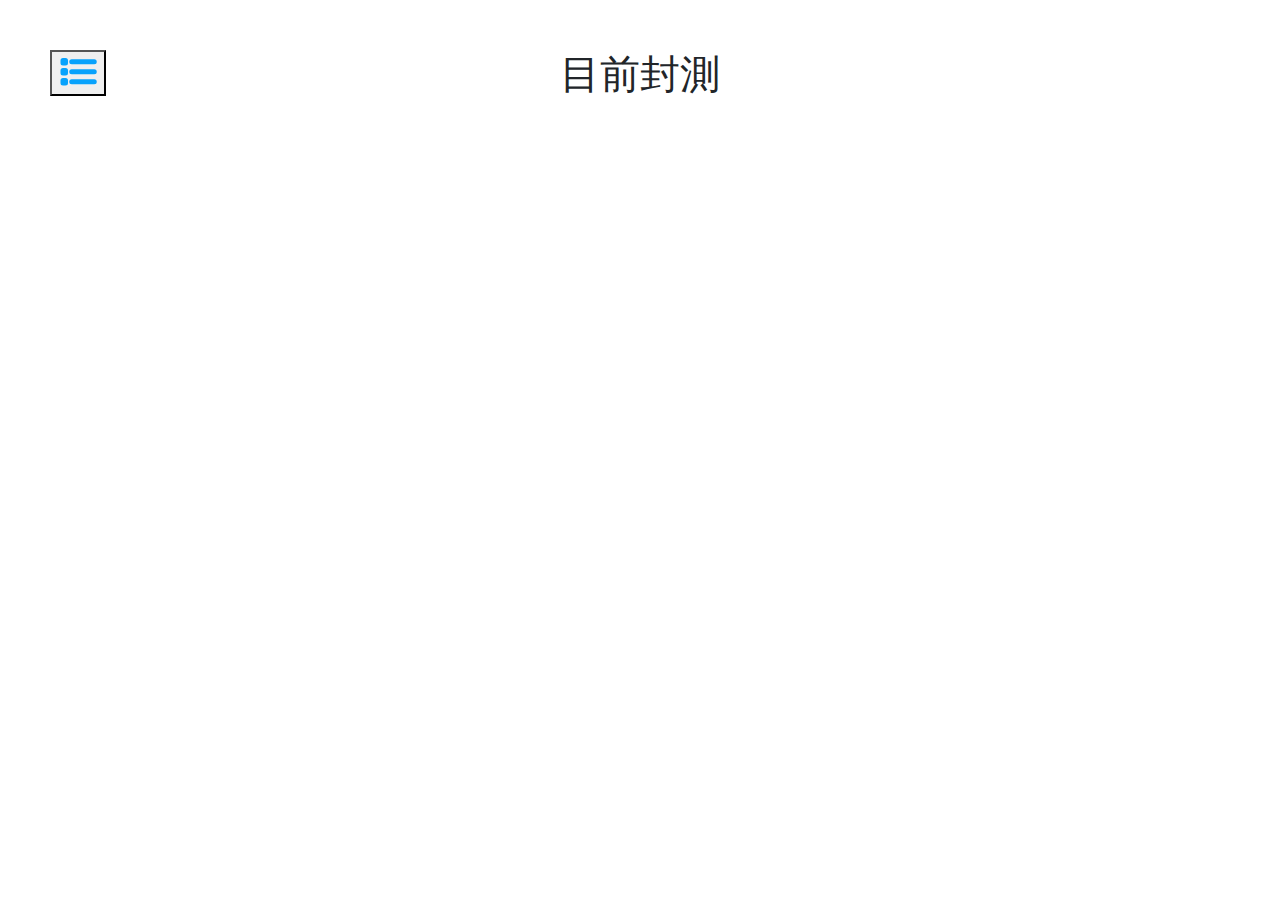
<file: 捷運預測系統/Calculus land/javascript_test/index.html>
<!DOCTYPE html>
<html lang="en">
<head>
  <meta charset="UTF-8">
  <meta name="viewport" content="width=device-width, initial-scale=1.0">
  <title>Document</title>
  <script src="https://cdn.jsdelivr.net/npm/bootstrap@5.1.1/dist/js/bootstrap.bundle.min.js" integrity="sha384-/bQdsTh/da6pkI1MST/rWKFNjaCP5gBSY4sEBT38Q/9RBh9AH40zEOg7Hlq2THRZ" crossorigin="anonymous"></script>
  <link rel="stylesheet" href="./bootstrap-5.0.2-dist/css/bootstrap.css"> <!--宣告 CSS-->
  <link rel="stylesheet" href ="./design.css/style.css">
</head>
<body>
  <div class = "container-intro text-center">
    <div class = "row">
      <div class = "col-sm-3">
        <div class = "col-sm-1">
        <button data-bs-toggle="offcanvas" data-bs-target="#offcanvasExample" aria-controls="offcanvasExample">
          <svg xmlns="http://www.w3.org/2000/svg" width="40" height="40" fill="currentColor" class="bi bi-list-task" viewBox="0 0 16 16">
            <path fill-rule="evenodd" d="M2 2.5a.5.5 0 0 0-.5.5v1a.5.5 0 0 0 .5.5h1a.5.5 0 0 0 .5-.5V3a.5.5 0 0 0-.5-.5H2zM3 3H2v1h1V3z"/>
            <path d="M5 3.5a.5.5 0 0 1 .5-.5h9a.5.5 0 0 1 0 1h-9a.5.5 0 0 1-.5-.5zM5.5 7a.5.5 0 0 0 0 1h9a.5.5 0 0 0 0-1h-9zm0 4a.5.5 0 0 0 0 1h9a.5.5 0 0 0 0-1h-9z"/>
            <path fill-rule="evenodd" d="M1.5 7a.5.5 0 0 1 .5-.5h1a.5.5 0 0 1 .5.5v1a.5.5 0 0 1-.5.5H2a.5.5 0 0 1-.5-.5V7zM2 7h1v1H2V7zm0 3.5a.5.5 0 0 0-.5.5v1a.5.5 0 0 0 .5.5h1a.5.5 0 0 0 .5-.5v-1a.5.5 0 0 0-.5-.5H2zm1 .5H2v1h1v-1z"/>
          </svg>
        </button>
      </div>
        <div class="offcanvas offcanvas-start" tabindex="-1" id="offcanvasExample" aria-labelledby="offcanvasExampleLabel">
          <div class="offcanvas-header">
            <h5 class="offcanvas-title" id="offcanvasExampleLabel">功能欄</h5>
            <button type="button" class="btn-close text-reset" data-bs-dismiss="offcanvas" aria-label="Close"></button>
          </div>
          <div class="offcanvas-body">
            <div>
              目前封測中...
            </div>
            <p></p>
              <div class="dropdown">
                <button class="btn btn-secondary dropdown-toggle" type="button" id="dropdownMenuButton1" data-bs-toggle="dropdown" aria-expanded="false">
                  各區人口資料
                </button>
                <ul class="dropdown-menu" aria-labelledby="dropdownMenuButton1">
                  <li><a class="dropdown-item" href="./高雄各區人口折線圖.html">高雄各區人口折線圖</a></li>
                  <li><a class="dropdown-item" href="./高雄各區人口色層圖.html">高雄各區人口色層圖</a></li>
                  <li><a class="dropdown-item" href="./高雄各區人口長條圖.html">高雄各區人口長條圖</a></li>
                </ul>
              </div>
              <p>--------------------------------------------</p>
              <div class="dropdown">
                <button class="btn btn-secondary dropdown-toggle" type="button" id="dropdownMenuButton1" data-bs-toggle="dropdown" aria-expanded="false">
                  觀光景點
                </button>
                <ul class="dropdown-menu" aria-labelledby="dropdownMenuButton1">
                  <li><a class="dropdown-item" href="./高雄各景點人次折線圖.html">高雄各區觀光景點人流折線圖</a></li>
                  <li><a class="dropdown-item" href="./高雄各景點人次長條圖.html">高雄各區觀光景點人流色長條圖</a></li>
                </ul>
              </div>
              <p>--------------------------------------------</p>
              <div class="dropdown">
                <button class="btn btn-secondary dropdown-toggle" type="button" id="dropdownMenuButton1" data-bs-toggle="dropdown" aria-expanded="false">
                  高雄各大學、各高中職人數
                </button>
                <ul class="dropdown-menu" aria-labelledby="dropdownMenuButton1">
                  <li><a class="dropdown-item" href="./高雄市大學人口.html">高雄各大學人數長條圖</a></li>
                  <li><a class="dropdown-item" href="./高雄市高中人口.html">高雄各高中職人數長條圖</a></li>
                </ul>
              </div>
              <p>--------------------------------------------</p>
              <div class="dropdown">
                <button class="btn btn-secondary dropdown-toggle" type="button" id="dropdownMenuButton1" data-bs-toggle="dropdown" aria-expanded="false">
                  各捷運出口人流
                </button>
                <ul class="dropdown-menu" aria-labelledby="dropdownMenuButton1">
                  <li><a class="dropdown-item" href="./高雄捷運人數資料長條圖.html">高雄捷運出口人流長條圖</a></li>
                  <li><a class="dropdown-item" href="./高雄捷運人數資料長條圖(入站).html">高雄捷運入口人流長條圖</a></li>
                </ul>
              </div>
              <p>--------------------------------------------</p>
              <div class="dropdown">
                <button class="btn btn-secondary dropdown-toggle" type="button" id="dropdownMenuButton1" data-bs-toggle="dropdown" aria-expanded="false">
                  數據分析
                </button>
                <ul class="dropdown-menu" aria-labelledby="dropdownMenuButton1">
                  <li><a class="dropdown-item" href="./捷運路線圖.html">學校、觀光景點路線</a></li>
                  <li><a class="dropdown-item" href="./選擇捷運.html">新捷運區域分析</a></li>
                </ul>
              </div>
          </div>
        </div>        
      </div>
      <div class = "col-sm-6">
        <h1>目前封測</h1>
      </div>
      <div class = "col-sm-3">
      </div>
    </div>
  </div>
</body>
</html>
</file>
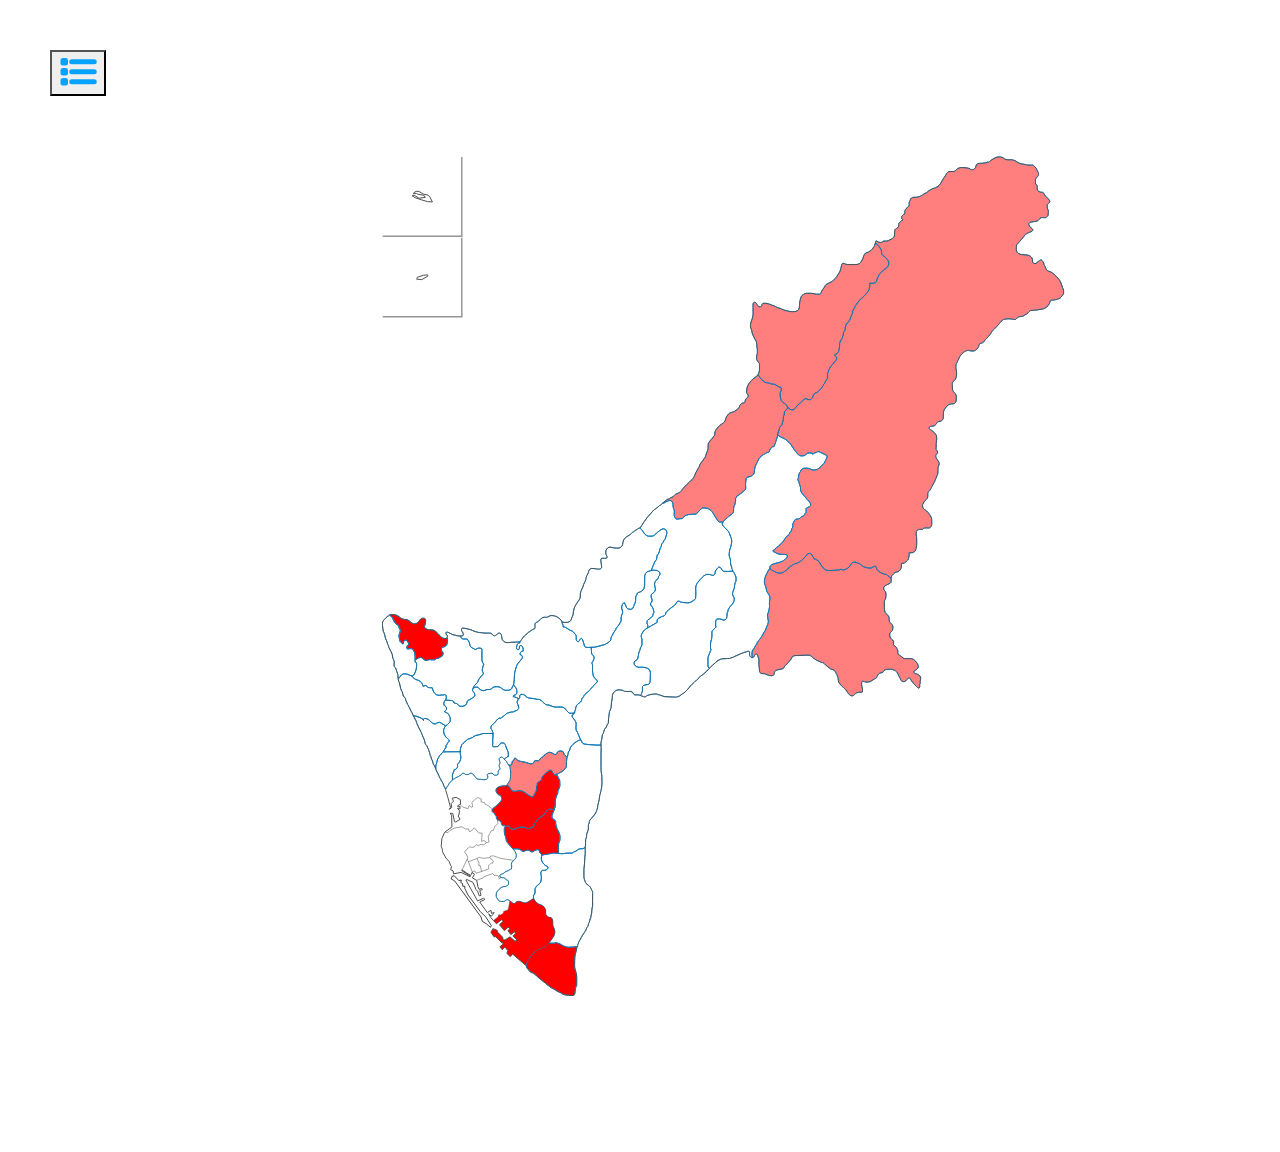
<file: 捷運預測系統/Calculus land/javascript_test/選擇捷運.html>
<!DOCTYPE html>
<html lang="en">
<head>
  <meta charset="UTF-8">
  <meta name="viewport" content="width=device-width, initial-scale=1.0">
  <title>Document</title>
  <script src="https://cdn.jsdelivr.net/npm/bootstrap@5.1.1/dist/js/bootstrap.bundle.min.js" integrity="sha384-/bQdsTh/da6pkI1MST/rWKFNjaCP5gBSY4sEBT38Q/9RBh9AH40zEOg7Hlq2THRZ" crossorigin="anonymous"></script>
  <link rel="stylesheet" href="./bootstrap-5.0.2-dist/css/bootstrap.css"> <!--宣告 CSS-->
  <link rel="stylesheet" href ="./design.css/style.css">
</head>
<body>
 <div class = "container-intro text-center">
    <div class = "row">
      <div class = "col-sm-3">
        <div class = "col-sm-1">
        <button data-bs-toggle="offcanvas" data-bs-target="#offcanvasExample" aria-controls="offcanvasExample">
          <svg xmlns="http://www.w3.org/2000/svg" width="40" height="40" fill="currentColor" class="bi bi-list-task" viewBox="0 0 16 16">
            <path fill-rule="evenodd" d="M2 2.5a.5.5 0 0 0-.5.5v1a.5.5 0 0 0 .5.5h1a.5.5 0 0 0 .5-.5V3a.5.5 0 0 0-.5-.5H2zM3 3H2v1h1V3z"/>
            <path d="M5 3.5a.5.5 0 0 1 .5-.5h9a.5.5 0 0 1 0 1h-9a.5.5 0 0 1-.5-.5zM5.5 7a.5.5 0 0 0 0 1h9a.5.5 0 0 0 0-1h-9zm0 4a.5.5 0 0 0 0 1h9a.5.5 0 0 0 0-1h-9z"/>
            <path fill-rule="evenodd" d="M1.5 7a.5.5 0 0 1 .5-.5h1a.5.5 0 0 1 .5.5v1a.5.5 0 0 1-.5.5H2a.5.5 0 0 1-.5-.5V7zM2 7h1v1H2V7zm0 3.5a.5.5 0 0 0-.5.5v1a.5.5 0 0 0 .5.5h1a.5.5 0 0 0 .5-.5v-1a.5.5 0 0 0-.5-.5H2zm1 .5H2v1h1v-1z"/>
          </svg>
        </button>
      </div>
        <div class="offcanvas offcanvas-start" tabindex="-1" id="offcanvasExample" aria-labelledby="offcanvasExampleLabel">
          <div class="offcanvas-header">
            <h5 class="offcanvas-title" id="offcanvasExampleLabel">功能欄</h5>
            <button type="button" class="btn-close text-reset" data-bs-dismiss="offcanvas" aria-label="Close"></button>
          </div>
          <div class="offcanvas-body">
            <div>
              目前封測中...
            </div>
            <p></p>
              <div class="dropdown">
                <button class="btn btn-secondary dropdown-toggle" type="button" id="dropdownMenuButton1" data-bs-toggle="dropdown" aria-expanded="false">
                  各區人口資料
                </button>
                <ul class="dropdown-menu" aria-labelledby="dropdownMenuButton1">
                  <li><a class="dropdown-item" href="./高雄各區人口折線圖.html">高雄各區人口折線圖</a></li>
                  <li><a class="dropdown-item" href="./高雄各區人口色層圖.html">高雄各區人口色層圖</a></li>
                  <li><a class="dropdown-item" href="./高雄各區人口長條圖.html">高雄各區人口長條圖</a></li>
                </ul>
              </div>
              <p>--------------------------------------------</p>
              <div class="dropdown">
                <button class="btn btn-secondary dropdown-toggle" type="button" id="dropdownMenuButton1" data-bs-toggle="dropdown" aria-expanded="false">
                  觀光景點
                </button>
                <ul class="dropdown-menu" aria-labelledby="dropdownMenuButton1">
                  <li><a class="dropdown-item" href="./高雄各景點人次折線圖.html">高雄各區觀光景點人流折線圖</a></li>
                  <li><a class="dropdown-item" href="./高雄各景點人次長條圖.html">高雄各區觀光景點人流色長條圖</a></li>
                </ul>
              </div>
              <p>--------------------------------------------</p>
              <div class="dropdown">
                <button class="btn btn-secondary dropdown-toggle" type="button" id="dropdownMenuButton1" data-bs-toggle="dropdown" aria-expanded="false">
                  高雄各大學、各高中職人數
                </button>
                <ul class="dropdown-menu" aria-labelledby="dropdownMenuButton1">
                  <li><a class="dropdown-item" href="./高雄市大學人口.html">高雄各大學人數長條圖</a></li>
                  <li><a class="dropdown-item" href="./高雄市高中人口.html">高雄各高中職人數長條圖</a></li>
                </ul>
              </div>
              <p>--------------------------------------------</p>
              <div class="dropdown">
                <button class="btn btn-secondary dropdown-toggle" type="button" id="dropdownMenuButton1" data-bs-toggle="dropdown" aria-expanded="false">
                  各捷運出口人流
                </button>
                <ul class="dropdown-menu" aria-labelledby="dropdownMenuButton1">
                  <li><a class="dropdown-item" href="./高雄捷運人數資料長條圖.html">高雄捷運出口人流長條圖</a></li>
                  <li><a class="dropdown-item" href="./高雄捷運人數資料長條圖(入站).html">高雄捷運入口人流長條圖</a></li>
                </ul>
              </div>
              <p>--------------------------------------------</p>
              <div class="dropdown">
                <button class="btn btn-secondary dropdown-toggle" type="button" id="dropdownMenuButton1" data-bs-toggle="dropdown" aria-expanded="false">
                  數據分析
                </button>
                <ul class="dropdown-menu" aria-labelledby="dropdownMenuButton1">
                  <li><a class="dropdown-item" href="./捷運路線圖.html">學校、觀光景點路線</a></li>
                  <li><a class="dropdown-item" href="./選擇捷運.html">新捷運區域分析</a></li>
                </ul>
              </div>
          </div>
        </div>        
      </div>
      <div class = "col-sm-6">
        <div class = "col-xs-6">
          <div class = "root">
          <?xml version="1.0" encoding="UTF-8" standalone="no"?>
          <!-- Created with Inkscape (http://www.inkscape.org/) -->
          <svg
             xmlns:dc="http://purl.org/dc/elements/1.1/"
             xmlns:cc="http://creativecommons.org/ns#"
             xmlns:rdf="http://www.w3.org/1999/02/22-rdf-syntax-ns#"
             xmlns:svg="http://www.w3.org/2000/svg"
             xmlns="http://www.w3.org/2000/svg"
             xmlns:sodipodi="http://sodipodi.sourceforge.net/DTD/sodipodi-0.dtd"
             xmlns:inkscape="http://www.inkscape.org/namespaces/inkscape"
             width="744.09448819"
             height="1052.3622047"
             id="svg4373"
             version="1.1"
             inkscape:version="0.47 r22583"
             sodipodi:docname="City_KH.svg">
            <defs
               id="defs4375">
              <inkscape:perspective
                 sodipodi:type="inkscape:persp3d"
                 inkscape:vp_x="0 : 526.18109 : 1"
                 inkscape:vp_y="0 : 1000 : 0"
                 inkscape:vp_z="744.09448 : 526.18109 : 1"
                 inkscape:persp3d-origin="372.04724 : 350.78739 : 1"
                 id="perspective4381" />
              <inkscape:perspective
                 id="perspective4276"
                 inkscape:persp3d-origin="0.5 : 0.33333333 : 1"
                 inkscape:vp_z="1 : 0.5 : 1"
                 inkscape:vp_y="0 : 1000 : 0"
                 inkscape:vp_x="0 : 0.5 : 1"
                 sodipodi:type="inkscape:persp3d" />
              <inkscape:perspective
                 id="perspective3972"
                 inkscape:persp3d-origin="0.5 : 0.33333333 : 1"
                 inkscape:vp_z="1 : 0.5 : 1"
                 inkscape:vp_y="0 : 1000 : 0"
                 inkscape:vp_x="0 : 0.5 : 1"
                 sodipodi:type="inkscape:persp3d" />
              <inkscape:perspective
                 id="perspective3994"
                 inkscape:persp3d-origin="0.5 : 0.33333333 : 1"
                 inkscape:vp_z="1 : 0.5 : 1"
                 inkscape:vp_y="0 : 1000 : 0"
                 inkscape:vp_x="0 : 0.5 : 1"
                 sodipodi:type="inkscape:persp3d" />
              <inkscape:perspective
                 id="perspective4519"
                 inkscape:persp3d-origin="0.5 : 0.33333333 : 1"
                 inkscape:vp_z="1 : 0.5 : 1"
                 inkscape:vp_y="0 : 1000 : 0"
                 inkscape:vp_x="0 : 0.5 : 1"
                 sodipodi:type="inkscape:persp3d" />
              <inkscape:perspective
                 id="perspective3199"
                 inkscape:persp3d-origin="0.5 : 0.33333333 : 1"
                 inkscape:vp_z="1 : 0.5 : 1"
                 inkscape:vp_y="0 : 1000 : 0"
                 inkscape:vp_x="0 : 0.5 : 1"
                 sodipodi:type="inkscape:persp3d" />
              <inkscape:perspective
                 id="perspective3213"
                 inkscape:persp3d-origin="0.5 : 0.33333333 : 1"
                 inkscape:vp_z="1 : 0.5 : 1"
                 inkscape:vp_y="0 : 1000 : 0"
                 inkscape:vp_x="0 : 0.5 : 1"
                 sodipodi:type="inkscape:persp3d" />
              <inkscape:perspective
                 id="perspective4003"
                 inkscape:persp3d-origin="0.5 : 0.33333333 : 1"
                 inkscape:vp_z="1 : 0.5 : 1"
                 inkscape:vp_y="0 : 1000 : 0"
                 inkscape:vp_x="0 : 0.5 : 1"
                 sodipodi:type="inkscape:persp3d" />
              <inkscape:perspective
                 id="perspective4028"
                 inkscape:persp3d-origin="0.5 : 0.33333333 : 1"
                 inkscape:vp_z="1 : 0.5 : 1"
                 inkscape:vp_y="0 : 1000 : 0"
                 inkscape:vp_x="0 : 0.5 : 1"
                 sodipodi:type="inkscape:persp3d" />
            </defs>
            <sodipodi:namedview
               id="base"
               pagecolor="#ffffff"
               bordercolor="#666666"
               borderopacity="1.0"
               inkscape:pageopacity="0.0"
               inkscape:pageshadow="2"
               inkscape:zoom="0.35"
               inkscape:cx="275.35747"
               inkscape:cy="623.7936"
               inkscape:document-units="px"
               inkscape:current-layer="layer1"
               showgrid="false"
               inkscape:window-width="1280"
               inkscape:window-height="750"
               inkscape:window-x="-8"
               inkscape:window-y="-8"
               inkscape:window-maximized="1" />
            <metadata
               id="metadata4378">
              <rdf:RDF>
                <cc:Work
                   rdf:about="">
                  <dc:format>image/svg+xml</dc:format>
                  <dc:type
                     rdf:resource="http://purl.org/dc/dcmitype/StillImage" />
                  <dc:title />
                </cc:Work>
              </rdf:RDF>
            </metadata>
            <g
               inkscape:label="Layer 1"
               inkscape:groupmode="layer"
               id="layer1">
              <path
                 d="m 101.47101,729.85192 c -0.355,0.366 -0.6725,0.7925 -1.0135,1.1315 -0.592002,0.579 -1.225002,1.17 -1.768002,1.791 -0.266,0.313 -0.616,0.643 -0.783,0.997 -0.203,0.432 -0.60548,0.997 -0.84548,1.412 -0.227,0.364 -2.25271,2.9077 -2.54471,3.2137 -0.292,0.306 -0.1728,0.3743 -0.1728,0.4253 0,0.051 0.24038,0.8061 0.25538,0.8411 l 0.0907,0.4998 2.23965,7.5188 2.55959,9.5985 -1.11982,2.0797 2.399622,-1.9197 -0.6399,-3.8394 2.39962,-2.3996 -1.2798,-3.0395 3.83939,-0.7999 4.31932,2.2396 0.07,4.7293 0.5699,1.1898 1.43978,1.4398 5.43913,1.7597 1.2798,-3.3595 2.23964,1.9197 1.11982,-0.4799 -0.63989,-4.6393 5.59911,-4.7992 3.83939,1.7597 -0.31995,2.7196 3.51944,0.7998 0.47992,1.4398 3.19949,1.5998 4.15934,3.3594 0.78033,-0.7059 c 0.809,-0.617 1.565,-1.415 2.438,-1.97 0.881,-0.569 1.664,-1.275 2.397,-2.07 0.656,-0.689 1.301,-1.36 1.945,-1.935 0.633,-0.567 1.1,-2.235 1.819,-2.514 0.064,-1.387 -0.442,-3.799 -1.692,-4.534 -0.795,-0.466 -1.616,-0.233 -2.222,-0.935 -0.14,-0.152 -0.303,-0.304 -0.406,-0.506 -0.05,-0.116 -0.114,-0.511 -0.15,-0.555 -0.215,-0.266 -0.571,-0.371 -0.809,-0.625 -0.632,-0.726 -0.53,-2.172 -0.479,-3.151 0.063,-0.917 0.832,-1.458 1.515,-2.054 0.796,-0.68 1.679,-0.701 2.615,-1.073 1.728,-0.666 3.587,-0.629 5.406,-0.641 0.302,0 0.504,-0.025 0.6685,-0.082 0.3295,-0.1425 0.3145,-0.4245 0.6195,-0.9185 0.289,-0.478 0.858,-0.731 1.185,-1.162 0.345,-0.428 0.444,-1.053 0.784,-1.491 0.631,-0.829 1.05,-1.336 1.301,-2.35 0.252,-1.064 0.304,-2.159 0.355,-3.257 0.048,-1.126 0.214,-2.225 0.214,-3.412 0,-1.259 -0.115,-2.362 -0.292,-3.558 -0.087,-0.65 -0.163,-1.115 -0.353,-1.711 -0.137,-0.478 -0.101,-1.112 -0.303,-1.555 -0.277,-0.605 -0.65702,-0.857 -1.15601,-1.3515 -0.19499,-0.2075 -0.34799,-0.3725 -0.47199,-0.5595 -1.038,-1.477 -1.783,-3.776 -3.463,-4.66 0,-0.279 -0.125,-0.507 -0.313,-0.675 -0.405,-0.395 -1.086,-0.615 -1.352,-0.988 -0.329,-0.481 -0.139,-0.536 -0.783,-0.772 -0.49,-0.192 -0.681,-0.215 -1.186,-0.089 -0.647,0.152 -1.57,0.6 -1.783,1.271 -0.62,1.887 1.629,3.947 0.517,5.638 -0.341,0.511 -0.556,0.532 -0.594,1.199 -0.039,0.588 -0.012,1.043 0.241,1.538 0.366,0.73 1.035,1.994 0.353,2.814 -0.266,0.331 -0.9,0.394 -1.213,0.71 -0.43,0.435 -0.379,0.79 -0.379,1.408 0,0.94 0.239,2.456 -0.557,3.074 -0.619,0.482 -2.565,0.456 -3.36,0.266 -0.998,-0.231 -1.159,-1.568 -2.132,-1.846 -1.05,-0.314 -2.276,0.177 -3.198,0.354 -0.566,0.111 -1.224,0.329 -1.539,0.854 -0.429,0.73 0.051,0.996 0.303,1.617 0.417,1.035 -0.077,2.511 -1.036,3.08 -1.83,1.056 -4.661,0.228 -6.693,0.215 -1.088,-0.011 -2.211,-0.232 -3.107,-0.733 -0.886,-0.488 -1.364,-1.352 -1.933,-2.128 -0.517,-0.734 -1.213,-1.458 -1.831,-2.172 -0.34,-0.426 -0.491,-0.748 -0.883,-0.95 -0.403,-0.2 -1.149,-0.187 -1.644,-0.141 -1.021,0.11 -1.272,1.171 -2.271,1.272 -0.583,0.08 -1.202,0 -1.783,0 -0.226,0 -0.731,0.107 -0.934,0.018 -0.216,-0.118 -0.191,-0.359 -0.368,-0.499 -0.569,-0.415 -2.021,-1.115 -2.778,-0.744 -0.707,0.371 -0.908,1.507 -1.605,1.957 -0.404,0.279 -0.897,0.254 -1.314,0.532 -0.377,0.266 -1.77086,1.0971 -2.17486,1.3381 -0.947,0.544 -0.39066,0.035 -1.28766,0.6781 -0.341,0.245 -1.08148,0.6038 -1.44948,0.8318 -0.416,0.273 -0.895,0.342 -1.327,0.579 -0.288,0.153 -0.54451,0.3935 -0.78251,0.6405 z m 39.63851,29.8345 c -0.091,0.605 -0.127,1.727 0.088,2.299"
                 style="fill-opacity:1;stroke:#000000;stroke-width:0;stroke-linecap:butt;stroke-linejoin:miter;stroke-miterlimit:4;stroke-opacity:1;stroke-dasharray:none"
                 id="path3038"
                 data-name = "楠梓區"
                 sodipodi:nodetypes="csssscccccccccccccccccccccccccccccscscssssccscscssscsscssccccssscsssssssscssscssccsscsssccsssssccc" />
              <path
                 sodipodi:nodetypes="ccccccccccccccccssscccccccccccccccccccccccccccccccccccccccccc"
                 d="m 109.44227,754.28612 0.6049,1.2348 1.43978,1.4398 5.43913,1.7597 1.2798,-3.3595 2.23964,1.9197 1.11982,-0.4799 -0.63989,-4.6393 5.59911,-4.7992 3.83939,1.7597 -0.31995,2.7196 3.51944,0.7998 0.47992,1.4398 3.19949,1.5998 4.02863,3.4584 c -0.25647,1.8655 -0.47299,2.665 0.99175,3.5085 0.87034,-0.054 0.49119,0.5454 0.82524,0.5934 0.89701,0.1282 0.846,1.577 1.351,2.324 0.252,0.377 0.631,0.698 0.82,1.125 0.23,0.541 0,1.136 0.113,1.702 l 0.98892,1.5264 0.6399,3.3595 -3.19949,3.1995 -1.43977,3.9993 -2.07967,0.32 -3.19949,5.7591 0.95985,5.2791 -2.71957,0.9599 -0.15998,-0.6399 -2.23964,-1.5998 -2.39962,0.7999 0.6399,-8.1587 -3.51944,-0.32 -4.31932,-5.1191 -3.67941,3.8393 -1.2798,0 -0.79987,-2.7195 -2.87954,0.16 -3.99937,-2.2397 -3.51944,0.6399 -3.83939,0.6399 -4.479292,2.5596 -2.07967,2.0797 -2.83638,-0.6812 6.995722,-5.0779 -0.31995,-11.8381 -1.119822,-1.1199 0,-0.9598 2.399622,0.6399 1.59975,7.9987 1.27979,0.32 4.31932,-2.7196 -2.07967,-3.3595 0.95984,-0.7998 0.47993,-4.4793 -1.9197,-2.2397 2.23965,0.6399 0.31995,-2.5596 -2.23965,0.48 0,-1.4398 2.5946,-1.2348 z"
                 style="fill-opacity:1;stroke:#000000;stroke-width:0;stroke-linecap:butt;stroke-linejoin:miter;stroke-miterlimit:4;stroke-opacity:1;stroke-dasharray:none"
                 id="path3840" 
                 data-name = "左營區"/>
              <path
                 d="m 190.71851,805.08542 c 0,0.352 -0.089,0.731 -0.213,1.213 -0.253,0.984 -0.216,2.312 -0.063,3.334 0.329,2.337 2.045,4.293 3.816,5.784 0.642,0.542 2.133,0.777 2.512,1.415 0.378,0.63 0.09,1.806 -0.416,2.223 -0.71,0.593 -1.542,1.111 -2.438,1.264 -1.177,0.183 -2.187,-0.299 -3.185,0.512 -1.791,1.443 -0.367,4.155 -0.367,5.962 0,2.07 -0.102,4.487 -1.199,6.199 -0.982,1.567 -2.931,2.159 -3.991,3.625 -0.139,0.203 -0.189,0.558 -0.366,0.772 -0.127,0.17 -0.355,0.279 -0.495,0.508 -0.341,0.491 -0.29,0.947 -0.29,1.564 0,1.178 0.063,2.375 0,3.547 -0.064,1.185 -0.936,1.24 -1.364,2.188 -0.392,0.836 -0.063,2.576 -0.063,3.511 l -0.013,0.089 c -0.469,-0.14 -2.033,0.946 -2.453,1.212 -0.982,0.596 -1.728,1.251 -2.803,1.707 -0.796,0.347 -1.681,1.027 -2.488,1.188 -1.149,0.239 -2.286,-0.076 -3.258,-0.431 0,-0.094 -0.013,-0.178 -0.026,-0.266 -0.808,-0.064 -1.44,-0.496 -2.196,-0.719 -0.72,-0.216 -1.705,-0.076 -2.488,-0.076 -1.224,0 -1.78,0.681 -2.513,1.527 -0.744,0.854 -2.008,0.683 -2.891,-0.036 -0.569,-0.456 -1.176,-1.01 -1.792,-1.491 -0.507,-0.393 -0.923,-0.44 -1.416,-0.711 -0.355,-0.202 -0.479,-0.76 -0.923,-0.933 -0.379,-0.156 -1.515,-0.051 -1.906,0.013 -0.796,0.102 -1.389,0.874 -1.806,1.555 -1.792,0.063 -3.877,0.406 -5.469,-0.492 -0.783,-0.441 -1.186,-1.384 -1.68,-2.085 -0.43,-0.604 -1.01,-1.2 -1.149,-1.927 -0.19,-0.979 -0.203,-2.776 0.05,-3.749 0.266,-0.997 1.326,-2.196 1.945,-2.966 0.34,-0.443 0.682,-0.672 1.099,-0.96 0.581,-0.405 0.947,-1.093 1.516,-1.494 0.733,-0.496 2.187,-0.978 3.046,-1.134 0.556,-0.104 1.198,0.033 1.741,-0.051 0.467,-0.063 0.87406,-0.7734 1.32806,-0.9244 1.086,-0.372 1.42594,-0.9086 1.42594,-1.8696 0,-0.591 0,-1.186 0,-1.785 0.013,-0.757 -0.216,-0.92 -0.579,-1.552 -0.24,-0.392 -0.95116,-0.1207 -1.30616,-0.5027 -0.556,-0.595 -1.25,-1.251 -1.958,-1.668 -0.781,-0.469 -3.94238,-0.5507 -4.53438,-1.2787 -0.8275,-1.0035 0.0769,-2.6288 1.34471,-2.703 1.50167,-0.088 2.89909,-1.5387 3.52535,-2.2206 0.42439,-0.4621 1.65248,-0.7 2.18048,-1.03 0.53,-0.343 1.1808,-0.3611 1.6858,-0.7041 0.492,-0.342 0.7392,-0.6259 1.2822,-0.7249 0.48,-0.103 0.883,-0.569 1.339,-0.578 0.05,-0.909 0.013,-1.847 0.013,-2.767 0,-1.037 -0.238,-2.482 0.167,-3.398 0.316,-0.744 1.01,-1.518 1.629,-2.069 1.503,-1.315 2.918,-2.516 3.045,-4.633 0.076,-1.161 -0.177,-2.234 -0.657,-3.181 -0.452,-0.914 -0.718,-1.71 -1.427,-2.502 -0.416,-0.466 -0.819,-0.962 -1.225,-1.445 1.718,-0.033 3.373,-0.261 5.089,-0.062 0.962,0.103 1.807,0.527 2.654,1.048 0.718,0.431 1.351,1.313 2.172,1.526 0.633,0.168 0.883,0 1.366,-0.313 0.517,-0.342 0.92,-0.561 1.565,-0.719 1.012,-0.236 2.399,-0.377 3.336,0.038 0.77,0.339 1.54,1.11 2.362,1.32 1.162,0.293 1.893,-0.654 2.826,-1.073 1.743,-0.792 4.537,-2.123 5.219,0.653 0.127,0.52 0.048,0.964 0.353,1.428 0.278,0.42 0.557,0.52 0.946,0.841 0.627,0.521 0.841,0.945 0.828,1.458 z"
                 id="path273"
                 data-name = "鳳山區"
                 sodipodi:nodetypes="cscsssccsccsssscccccsccsssssssccsssscscsssssssscssssscsccccsccssssssssssc" />
              <path
                 d="m 207.51751,803.35942 c 0.707,0.088 1.416,0.169 2.132,0.235 1.164,0.114 2.552,0.089 3.701,-0.076 0.58,-0.076 1.149,-0.291 1.783,-0.354 0.579,-0.063 1.185,0.025 1.78,0 1.175,-0.063 2.412,-0.038 3.6,-0.093 0.872,-0.033 1.049,-0.11 1.655,-0.715 0.277,-0.278 0.707,-0.668 1.074,-0.758 0.579,-0.159 1.01,-0.082 1.565,-0.36 0.52,-0.264 0.872,-0.567 1.289,-0.979 0.747,-0.766 1.416,-0.904 2.325,-1.319 0.936,-0.427 2.263,-0.102 3.285,-0.263 1.072,-0.173 1.768,-0.709 2.525,-1.386 -0.15,2.122 0.177,4.289 -0.025,6.444 -0.228,2.273 -0.506,4.571 -0.506,6.895 0,2.92 -0.634,5.849 -0.783,8.752 -0.113,2.388 0,4.813 0,7.195 0,2.061 0.872,3.816 1.503,5.688 0.58,1.737 2.639,2.641 3.927,3.76 1.505,1.307 1.729,2.954 2.615,4.572 0.177,0.329 0.556,0.782 0.644,1.137 0.139,0.504 0,1.248 0,1.779 0,1.188 0,2.361 0,3.549 0,1.618 -0.038,3.216 -0.063,4.826 -0.015,1.441 0.215,2.937 0.063,4.359 -0.079,0.668 -0.419,1.313 -0.558,1.942 -0.303,1.43 -0.214,3.141 -0.354,4.611 -0.1,1.056 -0.556,1.923 -0.657,2.983 -0.048,0.541 -0.024,1.161 -0.203,1.651 -0.175,0.532 -0.569,0.968 -0.718,1.479 -0.316,1.061 -0.305,2.466 -0.859,3.422 -0.253,0.419 -0.606,0.782 -0.784,1.276 -0.188,0.515 -0.138,0.997 -0.214,1.567 -0.139,1.061 -1.011,1.767 -1.579,2.615 -0.571,0.832 -0.416,1.893 -0.959,2.735 -0.479,0.744 -0.935,1.521 -1.504,2.21 -0.632,0.77 -0.959,1.501 -1.566,2.273 -1.212,1.566 -1.642,3.461 -2.765,5.045 -0.506,0.711 -1.099,1.618 -1.324,2.477 -0.138,0.554 -0.153,0.896 -0.455,1.364 -0.366,0.554 -0.353,0.914 -0.442,1.526 -0.063,0.404 -0.214,0.76 -0.377,1.11 -1.023,0.034 -1.894,0.308 -2.905,0.406 -1.338,0.155 -2.73,0.155 -4.13,0.215 -1.212,0.063 -2.628,0.266 -3.764,-0.139 -0.492,-0.165 -0.947,-0.448 -1.427,-0.567 -0.644,-0.151 -1.136,-0.215 -1.72,-0.557 -1.906,-1.116 -3.864,-2.393 -5.962,-2.954 -0.455,-0.114 -1.327,-0.371 -1.78,-0.267 -0.393,0.076 -0.72,0.428 -1.149,0.507 -0.314,0.048 -0.681,0 -1.01,0 -1.553,-0.028 -3.119,-0.079 -4.688,-0.079 0.432,-0.574 0.846,-1.162 1.315,-1.691 0.718,-0.832 1.324,-1.832 1.945,-2.729 0.606,-0.858 1.238,-1.582 1.728,-2.489 0.959,-1.754 1.416,-4.546 0.783,-6.541 -0.138,-0.438 -0.252,-0.896 -0.441,-1.336 -0.19,-0.438 -0.516,-0.76 -0.708,-1.195 -0.417,-0.937 -0.634,-2.226 -0.634,-3.312 0,-1.263 0.102,-2.595 -0.188,-3.773 -0.292,-1.165 -0.759,-1.593 -1.479,-2.553 -0.835,0.025 -2.033,-0.103 -2.754,-0.469 -0.606,-0.329 -1.114,-1.035 -1.642,-1.503 -0.796,-0.682 -0.999,-1.138 -1.048,-2.224 -0.05,-0.913 -0.013,-1.816 0,-2.738 0,-0.714 -0.202,-0.933 -0.505,-1.587 -0.166,-0.392 -0.253,-0.797 -0.479,-1.161 -0.393,-0.672 -1.025,-1.386 -1.667,-1.821 -0.922,-0.637 -1.908,-1.115 -2.969,-1.381 -1.061,-0.246 -1.742,-0.685 -2.651,-1.322 -0.86,-0.605 -1.729,-1.318 -2.35,-2.211 -0.266,-0.376 -0.277,-0.843 -0.529,-1.237 -0.14,-0.217 -0.657,-0.963 -0.872,-1.04 -0.014,0 -0.014,0 -0.026,0 l 0.012,-0.089 c 0,-0.934 -0.329,-2.677 0.063,-3.512 0.43,-0.945 1.3,-0.997 1.364,-2.184 0.063,-1.183 0,-2.379 0,-3.55 0,-0.62 -0.051,-1.073 0.29,-1.567 0.138,-0.23 0.368,-0.342 0.495,-0.508 0.175,-0.216 0.228,-0.567 0.367,-0.77 1.06,-1.466 3.005,-2.06 3.991,-3.625 1.099,-1.72 1.199,-4.132 1.199,-6.196 0,-1.807 -1.426,-4.524 0.367,-5.969 0.999,-0.807 2.009,-0.329 3.182,-0.513 0.898,-0.155 1.73,-0.666 2.44,-1.262 0.506,-0.415 0.794,-1.587 0.417,-2.222 -0.377,-0.644 -1.869,-0.871 -2.512,-1.416 -1.771,-1.488 -3.486,-3.448 -3.816,-5.782 -0.153,-1.023 -0.19,-2.344 0.062,-3.336 0.127,-0.479 0.215,-0.857 0.215,-1.213 0.873,0.063 1.742,-0.391 2.551,-0.513 0.518,-0.077 1.047,-0.05 1.579,-0.05 0.593,0 0.835,-0.139 1.339,-0.305 1.062,-0.355 2.263,-0.467 3.36,-0.642 1.061,-0.168 2.109,-0.544 3.195,-0.544 1.668,-0.01 3.221,0.164 4.775,0.342 z"
                 id="path260" 
                 data-name="大寮區"/>
              <path
                 d="m 226.28551,896.55242 c -0.113,0.236 -0.229,0.457 -0.34,0.702 -0.266,0.569 -0.442,1.428 -0.507,2.06 -0.074,0.834 -0.126,1.438 -0.367,2.196 -0.215,0.707 -0.479,1.415 -0.695,2.14 -0.621,2.162 -0.593,4.424 -0.72,6.759 -0.075,1.725 -0.075,3.424 -0.063,5.146 0,1.61 0.203,2.714 0.631,4.256 0.253,0.947 0.495,1.896 0.796,2.856 0.517,1.614 0.706,3.004 0.706,4.762 0,2.455 -0.075,4.923 -0.075,7.33 0,0.265 0.09,0.692 0,0.933 -0.124,0.368 -0.39,0.329 -0.642,0.642 -0.329,0.436 -0.139,1.022 -0.29,1.555 -0.037,0.139 -0.216,0.178 -0.266,0.372 -0.037,0.127 0.013,0.292 0,0.418 -0.028,0.288 0.013,0.574 0,0.857 -0.037,0.618 -0.19,1.15 -0.305,1.691 -0.227,1.01 -0.103,2.299 -0.557,3.215 -0.556,1.116 -1.316,1.062 -2.488,1.062 -1.212,0 -2.362,-0.077 -3.499,-0.19 -0.594,-0.063 -1.175,-0.107 -1.768,-0.17 -1.44,-0.156 -3.246,-0.582 -4.56,-1.182 -0.469,-0.212 -0.784,-0.731 -1.2,-1.022 -0.517,-0.34 -1.199,-0.543 -1.783,-0.795 -1.012,-0.439 -1.908,-0.77 -2.868,-1.45 -0.896,-0.646 -1.742,-1.339 -2.754,-1.809 -0.997,-0.452 -2.046,-0.934 -2.994,-1.487 -0.997,-0.583 -1.68,-1.429 -2.589,-2.049 -1.894,-1.307 -3.422,-3.081 -5.345,-4.286 -1.008,-0.633 -1.83,-1.322 -2.626,-2.123 -0.846,-0.859 -1.894,-1.503 -2.803,-2.313 -0.642,-0.578 -1.25,-1.251 -1.858,-1.858 -0.355,-0.365 -0.809,-0.593 -1.238,-0.884 -0.405,-0.278 -0.669,-0.744 -1.112,-0.959 -0.455,-0.232 -1.047,-0.063 -1.527,-0.253 -0.405,-0.167 -0.809,-0.529 -1.2,-0.782 -0.833,-0.524 -1.135,-1.378 -1.768,-2.079 -0.557,-0.639 -1.59,-1.213 -1.994,-1.927 -0.79804,-2.9208 -0.81487,-2.9873 -0.0299,-4.6973 0.393,-0.873 1.54487,-3.0827 2.07587,-3.9107 0.557,-0.857 1.479,-1.729 1.819,-2.69 0.379,-1.073 0.781,-1.589 1.755,-2.312 0.72,-0.528 1.453,-1.227 2.085,-1.957 0.405,-0.455 0.569,-0.508 1.06,-0.795 0.44,-0.253 0.657,-0.671 1.073,-0.977 0.821,-0.604 1.846,-0.717 2.702,-1.29 0.696,-0.449 1.276,-1.088 2.085,-1.32 0.756,-0.231 1.378,-0.316 2.096,-0.684 0.443,-0.232 0.859,-0.306 1.289,-0.516 0.759,-0.354 1.453,-0.821 2.124,-1.353 0.795,-0.641 1.402,-1.451 1.994,-2.261 1.565,0 3.133,0.043 4.688,0.076 0.329,0 0.695,0.044 1.01,0 0.429,-0.076 0.759,-0.436 1.149,-0.508 0.452,-0.103 1.324,0.155 1.779,0.266 2.096,0.575 4.054,1.846 5.963,2.954 0.58,0.342 1.073,0.405 1.72,0.557 0.48,0.111 0.935,0.402 1.427,0.572 1.136,0.404 2.552,0.202 3.764,0.139 1.4,-0.06 2.791,-0.06 4.13,-0.217 1.016,-0.101 1.889,-0.38 2.91,-0.41 z"
                 id="path36"
                 data-name="林園區"
                 style = "fill:#ff0000;"
                 sodipodi:nodetypes="cssscccccssssssssssssssssccscsssssssscccssssssccsssccssccssccc" />
              <path
                 id="path3956"
                 data-name="小港區"
                 style="fill:#ff0000;fill-opacity:1;stroke:#000000;stroke-width:0;stroke-linecap:butt;stroke-linejoin:miter;stroke-miterlimit:4;stroke-opacity:1;stroke-dasharray:none"
                 d="m 197.75151,893.13942 c 0.431,-0.578 0.848,-1.165 1.315,-1.691 0.717,-0.838 1.323,-1.835 1.945,-2.731 0.606,-0.861 1.235,-1.575 1.728,-2.489 0.958,-1.757 1.415,-4.547 0.783,-6.544 -0.136,-0.437 -0.251,-0.895 -0.441,-1.333 -0.193,-0.442 -0.518,-0.761 -0.708,-1.2 -0.417,-0.933 -0.634,-2.221 -0.634,-3.309 0,-1.261 0.102,-2.589 -0.188,-3.775 -0.294,-1.163 -0.761,-1.593 -1.479,-2.553 -0.833,0.032 -2.034,-0.094 -2.754,-0.465 -0.607,-0.326 -1.114,-1.035 -1.642,-1.504 -0.795,-0.681 -0.997,-1.137 -1.047,-2.223 -0.051,-0.905 -0.013,-1.82 0,-2.736 0,-0.719 -0.202,-0.933 -0.505,-1.591 -0.166,-0.391 -0.253,-0.794 -0.482,-1.161 -0.389,-0.668 -1.023,-1.377 -1.665,-1.818 -0.922,-0.634 -1.907,-1.115 -2.968,-1.381 -1.063,-0.249 -1.742,-0.679 -2.652,-1.322 -0.859,-0.608 -1.729,-1.311 -2.349,-2.21 -0.264,-0.381 -0.277,-0.846 -0.53,-1.238 -0.14,-0.217 -0.69059,-1.0089 -0.92345,-1.1019 -0.88518,0.2445 -1.61659,0.739 -2.42755,1.2749 -0.984,0.593 -1.73,1.255 -2.803,1.707 -0.796,0.34 -1.679,1.019 -2.488,1.184 -2.00984,0.08 -3.76119,-0.4216 -5.482,-1.416 -0.72,-0.215 -1.705,-0.076 -2.488,-0.076 -1.224,0 -1.78,0.68 -2.513,1.529 -0.744,0.864 -2.008,0.681 -2.891,-0.038 -0.566,-0.452 -1.172,-1.01 -1.792,-1.491 -0.506,-0.3968 -0.31533,-0.1899 -0.81922,-0.4328 l -1.1317,6.4201 -0.79987,2.5596 -4.31932,1.5997 0,1.4398 -3.03952,2.0797 -1.75972,-0.32 -0.63989,2.0797 -4.6774,3.6375 2.91768,3.2414 5.11918,-3.9994 1.59975,1.5998 -3.67942,3.3594 4.95922,5.9191 3.67941,-3.3595 1.9197,1.4398 -2.07967,1.9197 2.87954,3.9994 4.15934,-3.0395 0.31995,2.0796 -2.39962,2.3996 4.31931,3.9994 -2.23964,1.1198 -4.95921,-4.3193 -4.95922,3.0395 -1.91969,0 -0.47992,-2.7195 -5.11919,-5.1192 -0.31995,-1.7597 -4.31931,-1.5998 -1.9197,3.6794 3.03952,4.4793 1.75972,-0.16 5.59911,5.7591 1.75972,0.6399 -0.31995,1.2798 -2.87954,2.3996 2.23964,2.8796 2.71957,-2.5596 3.03952,3.5194 -1.11983,2.7196 3.35947,3.1995 2.55959,-2.3996 12.71984,10.9913 0.196,-0.3217 c 0.87193,-1.9099 2.50372,-4.6745 3.03472,-5.5095 0.556,-0.859 1.479,-1.73 1.819,-2.69 0.38,-1.073 0.781,-1.597 1.755,-2.312 0.722,-0.532 1.451,-1.228 2.085,-1.957 0.405,-0.454 0.568,-0.505 1.06,-0.798 0.441,-0.256 0.657,-0.669 1.073,-0.975 0.822,-0.601 1.845,-0.716 2.702,-1.289 0.698,-0.449 1.276,-1.086 2.085,-1.323 0.757,-0.232 1.378,-0.312 2.096,-0.681 0.444,-0.227 0.859,-0.303 1.289,-0.518 0.76,-0.354 1.455,-0.821 2.124,-1.352 0.796,-0.646 1.403,-1.452 1.994,-2.263"
                 sodipodi:nodetypes="ccssssssccsccsscscsssccsccsssscccccccccccccccccccccccccccccccccccccccccccccsssssscsscsc" />
              <path
                 d="m 202.89451,760.33742 c 0.015,0.388 -0.303,0.929 -0.452,1.249 -0.393,0.845 -0.571,1.723 -0.974,2.577 -0.53,1.124 -0.642,2.07 -0.556,3.41 0.126,0.014 0.189,0.077 0.329,0.09 0.026,0.62 1.061,1.503 1.553,1.858 0.694,0.506 1.718,0.883 1.856,1.843 0.063,0.469 -0.101,1.076 -0.049,1.593 0.075,0.681 0.203,1.344 0.328,2.015 0.14,0.668 0.314,1.167 0.592,1.787 0.23,0.542 0.19,1.1 0.368,1.641 0.291,0.898 1.1,1.681 1.464,2.564 0.38,0.883 0.57,1.77 0.999,2.628 0.846,1.693 0.796,5.065 0.432,6.959 -0.203,1.011 -0.822,1.795 -1.047,2.729 -0.277,1.086 -0.291,2.223 -0.291,3.411 0,2.21 0.089,4.483 0.076,6.671 -1.553,-0.177 -3.107,-0.342 -4.774,-0.329 -1.086,0 -2.133,0.372 -3.195,0.542 -1.099,0.172 -2.299,0.291 -3.36,0.641 -0.506,0.169 -0.744,0.308 -1.339,0.308 -0.528,0 -1.06,-0.034 -1.578,0.05 -0.809,0.119 -1.68,0.575 -2.552,0.512 0.013,-0.512 -0.203,-0.938 -0.833,-1.44 -0.392,-0.316 -0.669,-0.418 -0.947,-0.833 -0.305,-0.468 -0.227,-0.913 -0.353,-1.436 -0.681,-2.777 -3.476,-1.45 -5.218,-0.65 -0.934,0.417 -1.665,1.364 -2.827,1.073 -0.822,-0.221 -1.592,-0.985 -2.362,-1.324 -0.936,-0.417 -2.326,-0.278 -3.336,-0.038 -0.642,0.17 -1.048,0.377 -1.566,0.719 -0.48,0.317 -0.733,0.482 -1.365,0.317 -0.82,-0.215 -1.453,-1.107 -2.172,-1.529 -0.847,-0.52 -1.692,-0.946 -2.654,-1.047 -1.718,-0.199 -3.374,0.025 -5.09,0.063 -0.366,-0.422 -0.72,-0.824 -1.086,-1.212 -0.29,-0.306 -0.71,-0.593 -0.959,-0.901 -1.113,-1.385 -2.399,-2.6 -3.448,-4.081 -0.393,-0.555 -0.746,-1.124 -1.012,-1.703 -0.368,-0.777 -0.377,-1.467 -0.571,-2.265 -0.164,-0.641 -0.138,-1.313 -0.29,-1.943 -0.151,-0.651 -0.707,-1.132 -0.859,-1.846 -0.213,-1.022 -0.452,-2.059 -0.493,-3.132 -0.049,-1.366 -0.405,-5.501 1.617,-5.683 l 0.026,-0.021 c 0.683,0 3.018,-0.373 3.539,0.021 0.238,0.182 0.405,1.035 0.569,1.352 0.24,0.479 0.392,0.896 0.872,1.192 0.91,0.583 2.565,0.562 3.625,0.435 0.606,-0.076 0.718,-0.278 1.212,-0.574 0.417,-0.252 0.934,-0.301 1.351,-0.491 0.682,-0.316 1.149,-0.646 1.88,-0.76 0.846,-0.126 1.743,-0.25 2.602,-0.25 0.594,0 1.112,0.061 1.643,0.149 0.517,0.075 1.177,-0.049 1.707,0.063 1.023,0.216 1.781,1.1 2.842,1.213 0.528,0.051 1.274,0.104 1.781,0 0.593,-0.101 0.72,-0.438 1.163,-0.757 0.859,-0.62 1.945,-0.481 2.602,-1.326 0.266,-0.354 0.556,-0.757 0.654,-1.182 0.126,-0.582 -0.087,-1.025 0.23,-1.555 0.53,-0.903 1.665,-1.288 2.209,-2.07 0.327,-0.493 0.152,-1.099 0.454,-1.587 0.213,-0.343 0.772,-0.775 1.073,-1.062 0.985,-0.984 2.172,-1.488 3.221,-2.337 0.896,-0.711 2.022,-1.132 2.905,-1.859 0.682,-0.574 0.708,-1.593 1.276,-2.337 0.556,-0.747 1.175,-1.52 1.919,-2.069 0.682,-0.495 1.629,-1.212 2.438,-1.463 1.2,-0.38 2.009,0.236 3.006,0.608 0.469,0.173 1.099,0.225 1.185,0.729 0.01,0.016 0.01,0.053 0.01,0.08 z"
                 id="path271" 
                 style = "fill:#ff0000;"
                 data-name = "鳥松區"/>
              <path
                 d="m 162.53851,634.84342 c 0.633,0.085 1.137,1.438 1.416,1.855 0.24,0.354 0.569,0.557 0.796,0.913 0.25,0.385 0.266,1.086 0.694,1.314 0.013,0.508 0.303,1.022 0.379,1.551 0.089,0.583 0.048,1.2 0.048,1.796 0,1.11 -0.266,1.938 -1.324,2.48 -0.531,0.266 -2.528,0.574 -2.373,1.618 0.087,0.579 0.845,0.401 1.287,0.508 0.529,0.127 1.149,0.364 1.655,0.554 0.492,0.178 0.896,0.372 1.401,0.509 0.557,0.165 0.707,0.187 0.745,0.576 0.026,0.113 0.036,0.24 0.036,0.417 0.038,1.15 -0.794,1.555 -1.071,2.565 -0.292,1.085 0.266,2.134 0.67,3.042 0.453,1.027 0.781,2.211 0.834,3.359 0.051,1.226 -1.276,1.998 -2.224,2.553 -0.543,0.312 -1.06,0.366 -1.603,0.671 -0.696,0.385 -1.352,0.744 -2.148,0.833 -1.022,0.113 -1.958,-0.014 -2.93,0.417 -0.467,0.2 -0.936,0.275 -1.403,0.453 -0.43,0.168 -1.137,0.254 -1.516,0.507 -0.911,0.608 -1.592,1.494 -2.465,2.134 -0.845,0.618 -1.566,1.226 -2.425,1.783 -0.391,0.249 -0.857,0.837 -1.289,0.984 -0.569,0.169 -1.074,-0.317 -1.642,-0.152 -0.67,0.185 -1.807,1.396 -2.3,1.97 -0.746,0.854 -1.453,1.788 -2.135,2.641 -0.591,0.731 -1.324,1.148 -2.033,1.817 -0.416,0.392 -1.022,0.747 -1.315,1.238 -0.304,0.531 -0.353,1.326 -0.403,1.942 -0.139,1.647 1.452,2.05 1.503,3.613 0.669,0.306 0.709,1.37 0.656,2.286 h -0.028 c -1.058,-0.342 -2.665,-0.063 -3.788,-0.063 -1.324,0 -2.652,0 -3.963,0 -0.622,0 -1.241,0 -1.858,0 -0.744,0 -1.01,0.216 -1.643,0.418 -0.24,0.094 -0.53,0 -0.783,0.081 -0.328,0.106 -0.516,0.372 -0.845,0.503 -0.467,0.178 -1.086,0.254 -1.565,0.354 -0.962,0.203 -2.238,0.19 -3.072,0.719 -0.581,0.368 -1.086,0.558 -1.68,0.871 -0.314,0.151 -0.569,0.231 -0.896,0.455 -0.29,0.216 -0.529,0.694 -0.833,0.854 -0.266,0.126 -0.507,0 -0.784,0.076 -0.468,0.126 -0.871,0.508 -1.288,0.719 -0.57,0.304 -1.086,0.126 -1.679,0.354 -0.505,0.189 -1.25,0.857 -1.655,1.213 -0.404,0.342 -0.823,0.696 -1.213,1.086 -1.415,1.401 -3.867,2.779 -4.271,4.893 -0.175,0.896 -0.492,1.882 -0.781,2.779 -0.266,0.796 -0.203,1.831 -0.167,2.777 -2.89,0 -5.759,0.076 -8.624,0.076 -1.528002,0 -3.060002,0 -4.586002,0 -0.681,0 -1.315,0.051 -1.97,0.126 -0.292,0.029 -0.622,0.029 -0.936,0.029 -0.329,0 -0.67,-0.123 -0.984,-0.109 0.431,-0.621 0.82,-1.305 1.199,-1.957 0.34,-0.582 0.833,-1.935 1.604,-2.011 0.048,-0.843 -0.014,-1.702 0.026,-2.549 0.619,0.124 1.149,-1.523 1.465,-2.002 0.417,-0.659 1.261,-1.319 1.566,-2.011 0.53,-1.162 -0.593,-1.957 -1.326,-2.536 -0.744,-0.569 -1.337,-1.524 -2.131,-1.926 -0.063,-1.062 -1.304,-1.669 -1.503,-2.769 -0.102,-0.591 -0.113,-1.136 -0.278,-1.703 -0.175,-0.595 -0.266,-1.106 -0.215,-1.787 0.05,-0.899 0.416,-1.909 0.758,-2.717 0.377,-0.883 1.047,-1.428 1.518,-2.264 v -0.046 c 0.617,-0.077 1.099,-0.52 1.692,-1.039 0.694,-0.621 1.364,-1.318 1.994,-1.993 0.846,-0.922 0.72,-1.783 0.72,-3.043 0,-0.58 0.024,-1.165 -0.063,-1.71 -0.126,-0.643 -0.479,-0.981 -0.718,-1.565 -0.341,-0.836 -0.621,-2.194 -1.695,-2.426 0.015,-1.631 -4.646,-0.976 -2.588,-2.855 0.809,-0.747 1.363,-0.858 1.363,-2.045 0,-0.938 -0.102,-1.872 -0.982,-2.362 -0.037,-0.699 -1.023,-1.264 -1.629,-1.213 -0.305,-0.761 -0.166,-2.299 0.111,-2.997 0.355,-0.898 0.621,-1.352 1.288,-2.051 h 0.102 c 1.73,-0.099 3.547,0.218 5.303,0.218 0.936002,0 4.019002,0.744 2.856002,2.189 0.579,0.313 1.377,0.574 1.983,0.729 0.986,0.237 1.301,0.027 1.983,0.811 0.378,0.438 0.745,1.118 1.213,1.488 1.227,0.935 4.054,0.825 5.434,0.237 0.936,-0.393 1.832,-1.013 2.271,-1.896 0.216,-0.428 0.266,-0.918 0.431,-1.352 0.175,-0.466 0.203,-0.947 0.367,-1.412 0.316,-0.899 1.768,-1.323 2.551,-1.726 1.074,-0.545 2.249,-1.162 3.146,-1.849 0.959,-0.71 1.858,-1.15 1.832,-2.563 -0.015,-1.149 -0.217,-2.187 -1.125,-2.857 0,-0.478 -0.643,-0.681 -0.873,-0.979 -0.253,-0.36 -0.327,-0.913 -0.278,-1.352 0.064,-0.622 0.317,-1.187 0.557,-1.743 0.353,-0.153 0.669,-0.202 1.012,-0.39 0.368,-0.215 0.593,-0.405 0.998,-0.508 0.821,-0.188 2.059,-0.166 2.905,0.015 0.202,0.855 1.553,1.816 2.286,2.284 1.036,0.668 1.994,1.186 3.271,1.121 1.073,-0.063 1.882,-0.746 2.905,-1.024 1.177,-0.314 2.489,0.012 3.714,-0.188 1.2,-0.188 1.783,-1.579 2.842,-2.067 2.224,-1.024 4.549,-0.856 6.835,-0.267 1.086,0.294 1.4,1.113 2.235,1.681 0.429,0.304 0.896,0.44 1.352,0.777 0.631,0.455 0.982,0.62 1.756,0.658 1.121,0.049 2.397,0.203 3.511,0.013 0.819,-0.14 2.033,-0.578 2.627,-1.213 0.543,-0.558 0.632,-1.386 0.96,-2.069 0.328,-0.685 1.099,-1.315 1.099,-2.131 0.048,-0.016 0.085,-0.016 0.134,-0.016 z"
                 id="path277" 
                 data-name = "岡山區"/>
              <path
                 d="m 109.79651,706.30642 c 0.063,1.182 -0.051,2.286 -0.291,3.41 -0.177,0.922 -0.896,1.792 -1.326,2.638 -0.366,0.722 -1.35,1.25 -1.579,1.997 -0.202,0.605 0.051,1.302 0,1.926 -0.074,0.874 -0.492,1.693 -1.047,2.35 -0.303,0.342 -0.655,0.636 -1.012,0.777 -0.515,0.185 -1.022,-0.019 -1.415,0.438 -0.29,0.33 -0.251,0.988 -0.389,1.391 -0.177,0.481 -0.34,0.946 -0.495,1.44 -0.164,0.519 -0.516,1.01 -0.681,1.516 -0.215,0.656 -0.165,1.34 -0.165,2.051 0,1.183 0.139,2.464 0.076,3.612 v 0.013 c -0.353,0.372 -0.669,0.785 -1.012,1.124 -0.592002,0.583 -1.224002,1.175 -1.768002,1.795 -0.266,0.31 -0.617,0.642 -0.783,0.993 -0.203,0.436 -0.151,0.997 -0.393,1.412 -0.227,0.372 -0.591,0.497 -0.883,0.798 -0.238,0.235 -0.467,0.668 -0.617,0.934 -0.405,0.693 -0.569,1.525 -1.036,2.186 -0.214,0.013 -0.441,-0.034 -0.619,-0.152 -0.015,-0.035 -0.015,-0.076 -0.015,-0.127 -0.265,-0.304 -0.314,-1.061 -0.492,-1.428 -0.175,-0.377 -0.569,-0.681 -0.771,-1.073 -0.456,-0.883 -0.643,-1.894 -1.012,-2.765 -0.431,-1.046 -0.959,-1.719 -1.581,-2.551 -0.404,-0.524 -0.452,-0.973 -0.642,-1.567 -0.167,-0.491 -0.555,-0.914 -0.883,-1.378 -0.643,-0.87 -0.773,-2.032 -1.302,-2.967 -0.466,-0.819 -0.96,-1.693 -1.35,-2.564 -0.468,-1.035 -0.872,-2.045 -1.379,-3.056 -0.101,-0.202 -0.152,-0.392 -0.19,-0.582 0,-0.453 0,-0.909 0,-1.352 0,-1.201 -0.013,-2.128 0.432,-3.194 0.43,-1.074 0.809,-1.932 0.919,-3.075 0.102,-1.01 0.329,-1.894 0.873,-2.748 0.239,-0.392 0.57,-0.729 0.783,-1.136 0.303,-0.592 0.377,-1.136 0.796,-1.677 0.44,-0.583 0.946,-1.044 1.476,-1.53 0.644,-0.595 1.263,-1.249 1.819,-1.946 0.114,-0.137 0.216,-0.289 0.329,-0.438 0.316,-0.014 0.656,0.113 0.984,0.113 0.316,0 0.642,0 0.936,-0.029 0.654,-0.077 1.288,-0.128 1.969,-0.128 1.527,0 3.058,0 4.586002,0 2.868,0 5.734,-0.075 8.624,-0.075 0.016,0.296 0.028,0.579 0.028,0.845 0,0.608 -0.076,1.314 0.051,1.884 0.144,0.669 0.421,1.197 0.447,1.895 z"
                 id="path283" 
                 data-name = "梓官區"/>
              <path
                 style="fill-opacity:1"
                 d="m 109.27751,701.67942 c -0.036,-0.947 -0.1,-1.982 0.167,-2.78 0.29,-0.896 0.606,-1.881 0.781,-2.777 0.405,-2.108 2.857,-3.485 4.271,-4.893 0.39,-0.388 0.809,-0.744 1.212,-1.089 0.406,-0.352 1.149,-1.022 1.655,-1.21 0.593,-0.228 1.114,-0.046 1.68,-0.354 0.417,-0.215 0.82,-0.592 1.289,-0.713 0.277,-0.082 0.517,0.042 0.783,-0.082 0.303,-0.167 0.543,-0.641 0.833,-0.853 0.329,-0.236 0.581,-0.308 0.896,-0.456 0.594,-0.317 1.101,-0.507 1.68,-0.871 0.834,-0.531 2.109,-0.513 3.072,-0.716 0.479,-0.103 1.099,-0.175 1.565,-0.357 0.33,-0.127 0.518,-0.391 0.845,-0.506 0.253,-0.076 0.543,0.012 0.783,-0.076 0.632,-0.203 0.896,-0.423 1.642,-0.423 0.619,0 1.24,0 1.858,0 1.313,0 2.639,0 3.963,0 1.124,0 2.729,-0.279 3.79,0.063 h 0.025 c -0.025,0.47 -0.076,0.914 -0.076,1.214 0.014,1.427 0,2.871 -0.229,4.292 -0.188,1.238 -0.013,2.629 -0.013,3.889 0,0.696 -0.367,2.967 0.091,3.477 0.441,0.503 2.803,0.164 3.474,0.164 0.605,0 1.062,0.064 1.541,-0.235 0.367,-0.212 0.67,-0.58 0.96,-0.884 0.316,-0.313 0.606,-0.638 0.896,-0.959 0.314,-0.359 0.507,-0.946 0.82,-1.25 0.644,-0.656 2.336,-0.279 3.108,-0.152 1.39,0.228 1.35,0.946 1.857,2.129 0.404,0.98 0.72,2.054 1.061,3.063 0.469,1.318 1.289,2.515 1.579,3.913 0.214,1.114 0.203,2.407 0.203,3.546 0,0.266 0,0.52 -0.013,0.783 -0.353,0.024 -0.959,0.139 -1.263,0.291 -0.391,0.202 -0.467,0.574 -0.809,0.832 -0.619,0.509 -1.276,0.711 -1.894,1.31 l -0.026,0.013 c -0.405,-0.406 -1.086,-0.633 -1.352,-0.997 -0.329,-0.482 -0.138,-0.532 -0.783,-0.773 -0.493,-0.189 -0.682,-0.215 -1.185,-0.093 -0.644,0.156 -1.568,0.604 -1.783,1.276 -0.619,1.88 1.629,3.946 0.517,5.637 -0.34,0.512 -0.556,0.531 -0.593,1.195 -0.038,0.592 -0.014,1.048 0.24,1.542 0.367,0.731 1.035,1.995 0.353,2.814 -0.266,0.329 -0.896,0.393 -1.213,0.709 -0.429,0.44 -0.379,0.795 -0.379,1.412 0,0.938 0.24,2.458 -0.556,3.074 -0.619,0.481 -2.564,0.455 -3.36,0.267 -0.995,-0.233 -1.162,-1.569 -2.132,-1.851 -1.049,-0.309 -2.274,0.178 -3.198,0.358 -0.569,0.11 -1.224,0.327 -1.538,0.854 -0.432,0.731 0.048,0.997 0.303,1.617 0.417,1.038 -0.077,2.516 -1.036,3.081 -1.832,1.046 -4.661,0.229 -6.693,0.215 -1.086,-0.013 -2.21,-0.237 -3.107,-0.734 -0.883,-0.49 -1.367,-1.35 -1.932,-2.127 -0.518,-0.735 -1.213,-1.454 -1.832,-2.176 -0.34,-0.423 -0.492,-0.749 -0.883,-0.951 -0.405,-0.203 -1.149,-0.183 -1.641,-0.14 -1.025,0.114 -1.276,1.183 -2.273,1.276 -0.581,0.075 -1.199,0 -1.783,0 -0.227,0 -0.731,0.103 -0.934,0.012 -0.215,-0.105 -0.19,-0.354 -0.368,-0.494 -0.569,-0.414 -2.021,-1.117 -2.778,-0.743 -0.708,0.372 -0.91,1.504 -1.605,1.956 -0.404,0.279 -0.896,0.254 -1.313,0.532 -0.379,0.267 -0.643,0.566 -1.047,0.808 -0.947,0.545 -1.971,0.62 -2.868,1.262 -0.34,0.247 -0.632,0.559 -0.997,0.779 -0.416,0.278 -0.897,0.342 -1.324,0.578 -0.292,0.152 -0.545,0.376 -0.783,0.635 0.063,-1.15 -0.077,-2.426 -0.077,-3.615 0,-0.709 -0.05,-1.389 0.166,-2.051 0.165,-0.504 0.518,-0.993 0.68,-1.514 0.155,-0.497 0.317,-0.966 0.495,-1.443 0.138,-0.406 0.101,-1.061 0.389,-1.388 0.393,-0.456 0.899,-0.253 1.416,-0.439 0.355,-0.143 0.71,-0.431 1.012,-0.773 0.558,-0.654 0.974,-1.478 1.047,-2.349 0.051,-0.63 -0.202,-1.32 0,-1.929 0.229,-0.744 1.213,-1.274 1.579,-1.993 0.432,-0.845 1.149,-1.721 1.326,-2.641 0.239,-1.123 0.354,-2.223 0.291,-3.411 -0.026,-0.698 -0.304,-1.227 -0.441,-1.895 -0.127,-0.57 -0.051,-1.272 -0.051,-1.882 -0.008,-0.246 -0.02,-0.537 -0.033,-0.83 z"
                 id="path279" 
                 data-name = "橋頭區"/>
              <path
                 d="m 197.22351,702.60542 c -0.279,0.25 -0.593,0.479 -0.897,0.693 -0.493,0.33 -0.999,0.306 -1.49,0.583 -0.809,0.465 -1.276,1.597 -2.009,2.26 -0.758,0.702 -1.741,0.96 -2.588,1.603 -0.845,0.633 -1.402,1.2 -1.681,2.172 -0.594,2.074 -4.863,-0.642 -5.505,1.669 -0.166,0.569 -0.177,0.883 -0.53,1.314 -0.441,0.528 -0.733,0.7 -1.339,0.819 -1.188,0.254 -2.413,0.19 -3.487,-0.309 -2.249,-1.049 -4.633,-1.466 -7.097,-1.848 -2.172,-0.346 -3.841,-0.793 -5.303,-2.547 -0.353,-0.436 -0.695,-0.765 -1.262,-0.785 -0.923,-0.033 -0.632,0.52 -0.859,1.136 -0.164,0.438 -0.655,0.735 -0.857,1.138 -0.33,0.671 -0.177,0.887 -1.123,0.937 -0.014,1.006 -0.228,2.421 -0.721,3.271 -0.439,0.782 -2.045,0.509 -2.93,0.178 l -0.013,-0.021 c -0.138,-0.152 -0.292,-0.309 -0.417,-0.504 -1.038,-1.478 -1.783,-3.776 -3.463,-4.66 0,-0.278 -0.125,-0.508 -0.314,-0.684 l 0.026,-0.013 c 0.619,-0.593 1.275,-0.795 1.894,-1.307 0.34,-0.261 0.416,-0.633 0.809,-0.833 0.305,-0.151 0.911,-0.266 1.263,-0.291 0.013,-0.266 0.013,-0.52 0.013,-0.785 0,-1.137 0.013,-2.435 -0.203,-3.546 -0.291,-1.402 -1.112,-2.595 -1.579,-3.917 -0.34,-1.01 -0.657,-2.083 -1.061,-3.063 -0.508,-1.182 -0.468,-1.906 -1.857,-2.128 -0.77,-0.127 -2.463,-0.508 -3.108,0.152 -0.314,0.304 -0.506,0.896 -0.82,1.251 -0.29,0.322 -0.579,0.641 -0.896,0.96 -0.29,0.302 -0.593,0.668 -0.96,0.884 -0.479,0.304 -0.936,0.235 -1.542,0.235 -0.668,0 -3.031,0.342 -3.473,-0.164 -0.454,-0.509 -0.091,-2.776 -0.091,-3.479 0,-1.258 -0.175,-2.653 0.013,-3.883 0.229,-1.428 0.24,-2.871 0.229,-4.296 0,-0.302 0.049,-0.744 0.076,-1.214 0.051,-0.913 0.014,-1.981 -0.656,-2.279 -0.051,-1.57 -1.643,-1.975 -1.503,-3.613 0.05,-0.618 0.101,-1.413 0.403,-1.944 0.291,-0.491 0.897,-0.845 1.315,-1.238 0.708,-0.668 1.441,-1.086 2.033,-1.817 0.683,-0.844 1.39,-1.783 2.135,-2.641 0.493,-0.574 1.629,-1.781 2.299,-1.97 0.57,-0.169 1.073,0.325 1.642,0.152 0.431,-0.152 0.898,-0.734 1.29,-0.988 0.858,-0.554 1.58,-1.161 2.424,-1.779 0.872,-0.642 1.553,-1.523 2.466,-2.132 0.378,-0.251 1.086,-0.344 1.516,-0.509 0.467,-0.177 0.936,-0.253 1.402,-0.452 0.973,-0.431 1.906,-0.305 2.931,-0.418 0.796,-0.089 1.453,-0.438 2.147,-0.833 0.543,-0.307 1.061,-0.356 1.604,-0.671 0.947,-0.554 2.272,-1.327 2.224,-2.553 -0.05,-1.148 -0.379,-2.33 -0.834,-3.359 -0.403,-0.907 -0.961,-1.955 -0.669,-3.042 0.277,-1.011 1.112,-1.415 1.073,-2.564 0,-0.169 -0.015,-0.304 -0.037,-0.418 1.187,0 1.465,-0.112 1.465,-1.361 0,-0.861 -0.229,-1.784 0.543,-2.289 1.302,-0.871 3.56,-0.541 4.673,0.574 0.62,0.617 1.149,1.255 1.883,1.736 0.936,0.605 2.148,0.824 3.234,1.04 1.388,0.267 2.829,0.025 4.205,0.494 1.126,0.39 2.212,0.578 3.398,0.656 1.276,0.088 2.135,-0.03 3.221,0.76 0.821,0.592 1.364,1.475 2.136,2.146 0.845,0.744 1.718,1.521 2.613,2.221 0.696,0.525 1.3,0.267 2.197,0.354 0.606,0.063 1.112,0.304 1.655,0.481 1.2,0.404 2.349,0.883 3.548,1.301 1.315,0.456 2.515,0.497 3.917,0.497 2.375,0 5.621,-0.591 7.538,0.947 0.733,0.576 1.149,1.352 1.708,2.047 0.619,0.759 1.426,1.464 2.084,2.188 1.769,1.943 4.004,0.617 6.188,0.592 -0.291,0.645 -0.796,1.238 -1.289,1.428 -1.061,0.394 -1.137,1.466 -0.935,2.628 0.177,0.996 1.124,1.397 1.784,2.146 0.591,0.651 0.947,1.551 1.363,2.313 0.203,0.377 0.579,0.769 0.683,1.174 0.138,0.516 0.013,1.229 0.013,1.772 0,1.011 -0.519,6.602 0.708,6.632 0.251,0.973 0.947,1.556 1.162,2.533 0.175,0.785 0.606,1.542 0.96,2.302 0.366,0.76 0.732,1.551 1.035,2.329 0.19,0.481 0.495,1.579 0.999,1.956 -0.102,-0.014 -0.228,-0.03 -0.379,-0.03 -1.464,-0.047 -2.613,0.575 -3.75,1.383 -0.581,0.417 -1.276,0.747 -1.858,1.135 -1.426,0.981 -2.675,2.549 -3.837,3.834 -0.709,0.811 -0.911,1.605 -1.149,2.615 -0.138,0.607 -0.24,1.086 -0.517,1.555 -0.278,0.456 -0.784,0.808 -0.998,1.289 -0.44,0.982 -0.315,2.186 -0.619,3.208 -0.203,0.667 -0.48,1.249 -0.683,1.865 l -0.038,-0.013 c -1.275,-1.249 -3.42,-1.745 -3.411,-3.854 0.014,-2.412 -3.624,-2.412 -5.267,-1.704 -0.479,0.217 -0.746,0.449 -1.086,0.834 -0.442,0.518 -0.432,1.022 -0.746,1.52 -0.644,1.022 -1.969,0.773 -2.842,0.265 -1.394,-0.793 -3.945,-2.419 -5.562,-1.409 z"
                 id="path262" 
                 data-name = "燕巢區"/>
              <path
                 d="m 204.27051,725.01242 c -0.013,0.013 -0.013,0.013 -0.028,0.013 -0.493,0.161 -1.261,-0.203 -1.162,-0.777 -0.593,-0.292 -1.212,-1.213 -1.479,-1.789 -0.303,-0.698 -0.303,-1.391 -1.011,-1.909 -1.377,-1.026 -2.877,0.326 -3.991,1.099 -1.502,1.063 -2.918,2.501 -4.229,3.814 -0.571,0.576 -1.416,1.884 -1.59,2.692 -0.102,0.516 0.189,1.199 -0.114,1.655 -0.25,0.372 -0.809,0.494 -1.162,0.757 -0.819,0.633 -1.35,1.289 -2.271,1.77 -0.507,0.254 -0.809,0.377 -0.936,0.935 -0.113,0.604 0.102,1.262 -0.063,1.855 -0.126,0.443 -0.53,0.776 -0.644,1.212 -0.139,0.583 -0.013,1.247 -0.063,1.851 -0.089,0.93 -0.175,2.236 -0.506,3.135 -0.327,0.896 -0.984,1.666 -1.35,2.562 -0.33,0.785 -0.846,1.707 -1.363,2.413 -0.761,1.01 -1.692,0.569 -2.628,0.164 -0.519,-0.228 -0.746,-0.554 -1.226,-0.844 -0.393,-0.237 -0.835,-0.215 -1.212,-0.479 -0.368,-0.266 -0.594,-0.658 -1.047,-0.903 -0.86,-0.45 -1.59,-1.247 -2.474,-1.716 -0.846,-0.456 -1.857,-1.149 -2.793,-1.479 -0.999,-0.372 -2.464,-0.291 -3.562,-0.231 -1.073,0.079 -2.02,0.624 -3.12,0.578 -0.579,-0.025 -1.2,0.029 -1.78,-0.076 -0.531,-0.089 -0.809,-0.329 -1.263,-0.58 -1.047,-0.574 -1.149,-1.225 -1.718,-2.204 -0.456,-0.82 -1.101,-1.656 -1.72,-2.264 -0.367,-0.352 -0.619,-0.576 -1.075,-0.706 -0.569,-0.17 -0.92,0.088 -1.439,0.126 0.305,-0.139 0.29,-0.423 0.593,-0.914 0.29,-0.478 0.859,-0.731 1.185,-1.161 0.34,-0.428 0.442,-1.048 0.784,-1.491 0.631,-0.835 1.048,-1.336 1.301,-2.35 0.253,-1.061 0.305,-2.159 0.355,-3.258 0.048,-1.124 0.214,-2.223 0.214,-3.412 0,-1.258 -0.113,-2.36 -0.292,-3.557 -0.089,-0.644 -0.164,-1.116 -0.353,-1.711 -0.138,-0.479 -0.101,-1.112 -0.303,-1.555 -0.277,-0.604 -0.759,-0.96 -1.2,-1.396 0.883,0.328 2.489,0.608 2.931,-0.177 0.495,-0.844 0.71,-2.263 0.719,-3.271 0.947,-0.051 0.796,-0.266 1.124,-0.935 0.203,-0.404 0.695,-0.699 0.857,-1.136 0.229,-0.621 -0.063,-1.176 0.86,-1.138 0.568,0.031 0.91,0.355 1.263,0.783 1.463,1.757 3.132,2.207 5.302,2.548 2.464,0.376 4.85,0.793 7.097,1.847 1.075,0.506 2.299,0.569 3.487,0.313 0.606,-0.125 0.897,-0.293 1.339,-0.824 0.353,-0.428 0.367,-0.744 0.53,-1.312 0.642,-2.313 4.912,0.402 5.505,-1.668 0.277,-0.972 0.836,-1.542 1.681,-2.173 0.846,-0.644 1.831,-0.909 2.589,-1.604 0.733,-0.652 1.2,-1.789 2.009,-2.26 0.492,-0.279 0.998,-0.254 1.49,-0.58 0.305,-0.216 0.619,-0.438 0.896,-0.696 1.616,-1.01 4.168,0.62 5.546,1.402 0.871,0.507 2.194,0.757 2.842,-0.267 0.314,-0.498 0.304,-0.997 0.746,-1.521 0.34,-0.372 0.606,-0.617 1.085,-0.833 1.642,-0.711 5.28,-0.711 5.267,1.704 -0.014,2.108 2.133,2.601 3.411,3.853 l 0.038,0.013 c -0.113,0.33 -0.214,0.668 -0.266,1.043 -0.34,2.235 -0.48,4.395 -0.48,6.77 0,1.188 0.127,2.109 -0.58,3.042 -0.58,0.761 -1.2,1.584 -1.958,2.173 -0.82,0.638 -1.588,1.227 -2.349,1.926 -0.505,0.45 -0.845,0.406 -1.502,0.57 -1.01,0.264 -1.237,1.149 -2.07,1.551 -0.493,0.241 -1.136,0.052 -1.642,0.216 -0.45,0.149 -0.615,0.615 -1.032,0.772 z"
                 id="path38" 
                 style="fill:#ff0000;fill-opacity:0.5;"
                 data-name = "大社區"/>
              <g
                 id="XMLID_1_"
                 transform="translate(-11.693492,-710.98858)">
                <g
                   id="g267">
                  <path
                     id="path269"
                     data-name = "仁武區"
                     style = "fill:#ff0000;"
                     d="m 220.438,1442.499 c 0.113,1.262 0.194,2.604 0.129,3.923 -0.064,1.103 -0.324,2.123 -0.811,3.112 -0.438,0.859 -0.956,1.783 -1.183,2.691 -0.291,1.087 0.082,2.237 -0.486,3.207 -0.275,0.486 -0.665,0.585 -0.794,1.136 -0.097,0.454 0.032,0.696 -0.178,1.119 -0.178,0.34 -0.373,0.486 -0.486,0.891 -0.275,0.973 -0.552,2.172 -0.552,3.194 0,1.199 0,2.415 0,3.631 0,1.151 -0.081,2.188 -0.502,3.207 -0.194,0.455 -0.438,0.845 -0.551,1.346 -0.13,0.486 -0.098,0.956 -0.438,1.361 0,-0.016 0,-0.064 -0.016,-0.081 -0.082,-0.501 -0.713,-0.566 -1.183,-0.729 -0.989,-0.37 -1.8,-0.982 -3,-0.616 -0.811,0.26 -1.767,0.979 -2.447,1.476 -0.747,0.551 -1.363,1.319 -1.913,2.062 -0.568,0.746 -0.6,1.782 -1.281,2.33 -0.875,0.746 -2.01,1.151 -2.901,1.881 -1.054,0.844 -2.237,1.346 -3.226,2.334 -0.292,0.293 -0.86,0.709 -1.07,1.05 -0.308,0.508 -0.13,1.101 -0.454,1.589 -0.551,0.788 -1.686,1.182 -2.205,2.068 -0.324,0.536 -0.113,0.979 -0.227,1.557 -0.113,0.44 -0.389,0.832 -0.664,1.185 -0.648,0.842 -1.735,0.708 -2.594,1.326 -0.455,0.306 -0.568,0.646 -1.168,0.765 -0.502,0.097 -1.248,0.046 -1.782,0 -1.054,-0.113 -1.816,-1.005 -2.837,-1.216 -0.535,-0.114 -1.184,0.016 -1.703,-0.064 -0.535,-0.081 -1.054,-0.146 -1.653,-0.146 -0.859,0 -1.751,0.108 -2.594,0.238 -0.729,0.113 -1.199,0.44 -1.88,0.766 -0.422,0.192 -0.94,0.239 -1.362,0.488 -0.486,0.291 -0.599,0.501 -1.199,0.578 -1.07,0.113 -2.724,0.148 -3.632,-0.438 -0.486,-0.309 -0.631,-0.714 -0.875,-1.2 -0.162,-0.324 -0.324,-1.166 -0.567,-1.346 -0.519,-0.388 -2.853,-0.016 -3.534,-0.016 l -0.032,0.016 c -1.184,-0.793 -2.691,0.18 -3.81,-1.086 -0.713,-0.777 -0.826,-1.993 -0.94,-2.982 -0.081,-0.763 -0.292,-0.712 -0.924,-0.989 -0.616,-0.276 -1.199,-0.696 -1.783,-0.956 -1.069,-0.471 -1.799,-0.73 -2.059,-1.978 -0.113,-0.572 0.113,-1.15 -0.113,-1.703 -0.195,-0.438 -0.568,-0.747 -0.828,-1.118 -0.501,-0.745 -0.778,-1.621 -1.344,-2.332 -0.211,-0.256 -0.552,-0.661 -0.843,-0.856 -0.082,-0.064 -1.054,-0.373 -1.054,-0.23 -0.211,-0.568 -0.178,-1.686 -0.081,-2.302 0.113,-0.726 0.536,-0.94 1.07,-1.346 0.811,-0.617 1.556,-1.406 2.432,-1.961 0.891,-0.58 1.669,-1.281 2.399,-2.071 0.664,-0.701 1.296,-1.366 1.945,-1.946 0.632,-0.551 1.103,-2.221 1.815,-2.512 0.065,-1.384 -0.438,-3.798 -1.686,-4.522 -0.794,-0.47 -1.622,-0.244 -2.221,-0.941 -0.146,-0.145 -0.308,-0.308 -0.406,-0.506 -0.048,-0.109 -0.113,-0.504 -0.146,-0.568 -0.227,-0.259 -0.583,-0.356 -0.811,-0.615 -0.632,-0.73 -0.535,-2.175 -0.486,-3.146 0.065,-0.92 0.843,-1.454 1.524,-2.059 0.794,-0.683 1.669,-0.701 2.609,-1.07 1.735,-0.664 3.583,-0.635 5.398,-0.647 0.308,0 0.518,-0.017 0.648,-0.064 0.017,0 0.033,0 0.049,-0.018 0.519,-0.032 0.875,-0.291 1.442,-0.13 0.455,0.13 0.713,0.359 1.071,0.714 0.615,0.601 1.264,1.442 1.718,2.252 0.567,0.989 0.68,1.639 1.718,2.222 0.454,0.242 0.746,0.486 1.264,0.584 0.584,0.097 1.2,0.045 1.783,0.063 1.103,0.046 2.043,-0.507 3.112,-0.583 1.103,-0.048 2.577,-0.129 3.566,0.229 0.941,0.34 1.945,1.042 2.788,1.491 0.892,0.471 1.621,1.263 2.481,1.722 0.453,0.227 0.68,0.633 1.053,0.893 0.373,0.26 0.811,0.243 1.216,0.486 0.47,0.297 0.697,0.616 1.216,0.845 0.94,0.404 1.864,0.842 2.626,-0.166 0.519,-0.71 1.037,-1.639 1.361,-2.412 0.373,-0.895 1.021,-1.67 1.361,-2.561 0.325,-0.914 0.406,-2.205 0.503,-3.146 0.049,-0.6 -0.081,-1.249 0.065,-1.832 0.114,-0.454 0.519,-0.777 0.632,-1.215 0.178,-0.602 -0.049,-1.251 0.065,-1.863 0.13,-0.554 0.438,-0.683 0.94,-0.92 0.924,-0.488 1.459,-1.152 2.27,-1.771 0.356,-0.277 0.908,-0.386 1.167,-0.765 0.309,-0.451 0.017,-1.134 0.114,-1.652 0.178,-0.811 1.021,-2.128 1.589,-2.692 1.313,-1.316 2.723,-2.756 4.23,-3.825 1.119,-0.762 2.61,-2.123 3.988,-1.102 0.713,0.519 0.713,1.215 1.021,1.911 0.259,0.585 0.875,1.514 1.475,1.801 -0.097,0.567 0.665,0.924 1.151,0.761 0.017,0 0.017,0 0.032,0 0.47,-0.016 0.958,-0.047 1.394,0.065 0.682,0.194 0.487,0.374 0.827,0.958 0.551,0.873 0.973,1.587 1.329,2.662 0.162,0.535 0.455,0.811 0.713,1.297 0.296,0.522 0.166,1.072 0.216,1.528 z" />
                </g>
              </g>
              <path
                 d="m 229.94851,690.09942 c 0.417,0.063 0.405
                 ,0.253 0.543,0.836 0.214,0.819 0.746,2.061 1.515,2.536 0.872,0.544 1.834,0.734 2.905,0.734 0.71,0 1.164,0.089 1.794,0.291 0.631,0.188 1.25,0.076 1.906,0.136 1.819,0.178 3.574,0.355 5.457,0.355 1.842,0 4.091,0.442 5.859,0 h 0.063 c 0.063,0.921 0.152,1.832 0.152,2.703 0,2.488 -0.14,4.939 -0.14,7.402 0,3.321 0,6.643 0,9.963 0,2.941 -0.15,6.085 0.569,8.967 0.393,1.542 0.278,3.296 0.278,4.977 0,2.248 0.355,4.896 -0.089,7.058 -0.253,1.246 -0.139,2.412 -0.606,3.587 -0.253,0.639 -0.202,1.074 -0.303,1.745 -0.076,0.579 -0.416,0.977 -0.495,1.563 -0.036,0.297 0.074,0.646 0,0.922 -0.089,0.329 -0.277,0.392 -0.405,0.658 -0.251,0.504 -0.214,0.993 -0.303,1.555 -0.166,1.053 -0.379,2.223 -0.429,3.271 -0.077,1.251 -0.632,2.146 -0.783,3.347 -0.151,1.086 -0.669,1.969 -0.72,3.056 -0.036,0.997 -0.126,2.286 -0.506,3.186 -0.229,0.528 -0.377,0.71 -0.48,1.298 -0.091,0.482 -0.253,0.888 -0.454,1.339 -0.353,0.785 -0.821,1.648 -1.238,2.393 -1.352,2.358 -3.625,4.038 -5.219,6.239 -0.591,0.823 -0.39,1.974 -0.631,2.92 -0.127,0.481 -0.469,0.795 -0.657,1.275 -0.314,0.834 -0.139,1.97 -0.139,2.854 0,1.124 0.091,2.412 -0.404,3.362 -0.493,0.935 -0.794,1.83 -1.162,2.827 -0.38,1.047 -0.114,2.261 -0.291,3.359 -0.176,1.074 -0.858,1.857 -0.922,2.971 -0.05,1.18 -0.063,2.323 -0.063,3.489 0,0.596 0,1.184 0,1.775 -0.013,0.633 -0.214,1.07 -0.291,1.643 -0.026,0.203 -0.037,0.402 -0.037,0.605 -0.757,0.684 -1.453,1.212 -2.526,1.385 -1.022,0.17 -2.349,-0.165 -3.284,0.263 -0.91,0.42 -1.579,0.562 -2.325,1.318 -0.417,0.415 -0.77,0.715 -1.289,0.979 -0.556,0.279 -0.984,0.203 -1.565,0.362 -0.369,0.09 -0.796,0.479 -1.074,0.757 -0.606,0.605 -0.783,0.681 -1.655,0.715 -1.185,0.05 -2.425,0.029 -3.601,0.094 -0.593,0.025 -1.199,-0.064 -1.779,0 -0.634,0.063 -1.2,0.278 -1.783,0.354 -1.149,0.164 -2.537,0.189 -3.701,0.075 -0.718,-0.063 -1.426,-0.151 -2.132,-0.235 0.014,-2.193 -0.076,-4.465 -0.076,-6.672 0,-1.187 0.013,-2.326 0.291,-3.411 0.226,-0.933 0.846,-1.719 1.046,-2.729 0.367,-1.895 0.417,-5.267 -0.431,-6.96 -0.43,-0.857 -0.62,-1.744 -0.999,-2.628 -0.366,-0.883 -1.175,-1.665 -1.463,-2.564 -0.177,-0.541 -0.138,-1.099 -0.368,-1.64 -0.277,-0.622 -0.453,-1.116 -0.594,-1.787 -0.125,-0.672 -0.251,-1.337 -0.325,-2.021 -0.051,-0.511 0.112,-1.119 0.048,-1.588 -0.138,-0.96 -1.162,-1.336 -1.856,-1.843 -0.492,-0.359 -1.528,-1.242 -1.553,-1.858 -0.138,-0.013 -0.203,-0.075 -0.329,-0.088 -0.089,-1.34 0.026,-2.286 0.556,-3.412 0.405,-0.854 0.58,-1.725 0.975,-2.577 0.15,-0.316 0.467,-0.858 0.452,-1.249 0.341,-0.402 0.305,-0.885 0.432,-1.37 0.111,-0.506 0.366,-0.896 0.556,-1.352 0.43,-1.01 0.506,-2.059 0.506,-3.207 0,-1.213 0,-2.426 0,-3.623 0,-1.037 0.279,-2.226 0.558,-3.206 0.112,-0.406 0.304,-0.545 0.48,-0.884 0.203,-0.426 0.074,-0.671 0.175,-1.116 0.127,-0.557 0.518,-0.653 0.796,-1.137 0.571,-0.972 0.203,-2.13 0.48,-3.207 0.229,-0.914 0.759,-1.833 1.186,-2.704 0.493,-0.984 0.744,-2.007 0.809,-3.106 0.076,-1.318 -0.013,-2.656 -0.127,-3.929 -0.049,-0.443 0.077,-0.997 -0.213,-1.521 -0.253,-0.482 -0.543,-0.761 -0.708,-1.289 -0.353,-1.061 -0.781,-1.783 -1.324,-2.666 -0.34,-0.575 -0.152,-0.765 -0.835,-0.946 -0.43,-0.115 -0.92,-0.094 -1.387,-0.082 0.417,-0.151 0.579,-0.62 1.036,-0.771 0.507,-0.167 1.149,0.028 1.642,-0.216 0.835,-0.402 1.061,-1.288 2.071,-1.551 0.656,-0.168 0.998,-0.114 1.502,-0.573 0.761,-0.698 1.528,-1.291 2.349,-1.924 0.758,-0.592 1.38,-1.412 1.958,-2.172 0.708,-0.935 0.58,-1.858 0.58,-3.043 0,-2.378 0.138,-4.535 0.479,-6.772 0.051,-0.37 0.151,-0.709 0.266,-1.04 0.203,-0.62 0.479,-1.2 0.682,-1.866 0.303,-1.027 0.175,-2.223 0.62,-3.207 0.213,-0.481 0.719,-0.834 0.997,-1.289 0.276,-0.469 0.377,-0.946 0.515,-1.555 0.24,-1.01 0.442,-1.805 1.149,-2.615 1.164,-1.285 2.412,-2.853 3.838,-3.837 0.581,-0.386 1.276,-0.714 1.858,-1.134 1.137,-0.807 2.286,-1.43 3.75,-1.381 0.164,0.027 0.29,0.041 0.39,0.054 z"
                 id="path257" 
                 data-name = "大樹區"/>
              <path
                 d="m 712.47251,240.12842 c 0.214,1.045 0.107,2.412 0.058,3.498 -0.058,1.137 -1.099,1.441 -1.692,2.362 -0.439,0.668 -0.871,1.458 -1.654,1.97 -0.846,0.557 -2.046,1.046 -2.995,1.364 -0.729,0.253 -1.211,0.278 -1.985,0.354 -0.657,0.063 -1.177,0.372 -1.846,0.436 -1.123,0.101 -2.128,-0.16 -2.981,0.729 -0.733,0.744 -0.572,1.908 -0.997,2.782 -0.87,1.735 -1.832,2.735 -3.45,3.875 -0.717,0.508 -1.722,1.148 -2.548,1.364 -1.086,0.278 -2.271,0.316 -3.41,0.499 -1.229,0.203 -2.191,0.641 -3.484,0.641 -1.176,0 -2.134,0.19 -3.261,0.393 -0.857,0.152 -1.805,-0.253 -2.639,0.127 -0.379,0.17 -1.201,0.82 -1.508,1.099 -0.354,0.329 -0.494,0.773 -0.844,1.115 -0.405,0.404 -0.759,0.604 -1.226,0.918 -0.809,0.574 -1.691,1.01 -2.501,1.604 -0.452,0.329 -0.732,0.618 -1.275,0.78 -0.517,0.154 -1.087,0.14 -1.617,0.311 -0.556,0.19 -0.946,0.343 -1.578,0.343 -0.594,0 -1.167,-0.064 -1.656,0.266 -0.316,0.215 -0.696,0.579 -0.962,0.82 -0.371,0.342 -0.643,0.496 -1.01,0.777 -0.341,0.235 -0.556,0.777 -0.92,0.916 -0.507,0.19 -1.352,-0.048 -1.857,-0.076 -0.655,-0.035 -0.979,-0.215 -1.567,-0.367 -0.543,-0.154 -1.273,-0.103 -1.858,-0.127 -1.089,-0.063 -2.301,-0.151 -3.388,0.025 -0.808,0.127 -1.768,0.127 -2.576,0.342 -0.654,0.19 -1.115,0.421 -1.664,0.902 -0.634,0.541 -1.276,1.047 -1.883,1.6 -0.576,0.516 -0.886,1.228 -1.353,1.816 -0.778,0.998 -1.54,1.786 -2.425,2.67 -0.808,0.811 -1.459,1.77 -2.362,2.534 -0.438,0.377 -0.819,0.731 -1.226,1.137 -0.391,0.39 -1.036,0.694 -1.337,1.137 -0.229,0.314 -0.375,0.947 -0.576,1.339 -0.279,0.528 -0.573,0.909 -0.914,1.362 -1.322,1.757 -2.575,3.438 -4.153,4.966 -0.729,0.732 -1.656,1.356 -2.046,2.221 -0.329,0.747 -1.073,1.618 -1.933,1.912 -0.517,0.188 -0.996,0.102 -1.489,0.356 -0.379,0.203 -0.783,0.481 -1.15,0.716 -1.087,0.709 -0.694,1.401 -1.061,2.486 -0.264,0.782 -0.961,1.584 -1.459,2.236 -0.776,1.048 -2.519,2.273 -3.857,2.336 -0.896,0.034 -1.844,0.034 -2.716,-0.05 -0.779,-0.09 -1.249,-0.558 -2.06,-0.591 -0.782,-0.03 -1.339,0.236 -2.061,0.37 -1.727,0.288 -3.372,1.879 -4.625,3.132 -0.682,0.699 -1.275,1.491 -1.882,2.251 -0.306,0.405 -0.619,0.811 -0.77,1.288 -0.156,0.483 -0.169,1.073 -0.436,1.506 -0.557,0.919 -1.313,1.791 -1.553,2.919 -0.14,0.655 -0.153,0.884 -0.57,1.425 -0.278,0.37 -0.655,0.861 -0.775,1.308 -0.249,0.993 -0.063,2.502 -0.013,3.539 0.063,1.114 0.305,2.083 0.493,3.142 0.404,2.162 0.188,4.614 -0.404,6.633 -0.576,2.007 -2.576,2.803 -3.447,4.56 -0.633,1.276 -0.128,3.033 -0.128,4.386 0,1.136 -0.139,2.39 0.232,3.398 0.311,0.844 0.872,1.52 1.523,2.174 0.657,0.641 1.088,1.288 1.509,2.066 0.606,1.125 0.715,1.944 0.576,3.248 -0.101,1.086 -0.108,2.253 -0.215,3.348 -0.076,0.959 -0.579,1.628 -1.367,2.263 -0.855,0.697 -1.968,0.514 -3.042,0.591 -0.998,0.063 -2.146,0.292 -3.006,0.758 -1.802,0.998 -2.842,2.843 -4.055,4.423 -1.226,1.567 -1.198,4.244 -1.198,6.201 0,1.816 -0.027,4.644 -1.922,5.48 -0.391,0.176 -0.845,0.433 -1.264,0.577 -0.479,0.188 -1.071,0.104 -1.578,0.252 -1.466,0.469 -1.846,1.656 -2.679,2.768 -0.756,1.01 -1.842,1.691 -3.089,1.881 -0.53,0.076 -1.103,-0.063 -1.635,0 -0.651,0.063 -0.587,0.228 -1.056,0.569 -0.434,0.306 -0.871,0.231 -1.073,0.71 -0.214,0.531 0.077,1.013 0.344,1.366 0.591,0.783 1.502,0.983 2.234,1.54 0.757,0.568 1.517,1.212 2.209,1.845 1.352,1.262 2.766,2.83 2.749,4.724 0,1.135 0.126,2.397 -0.047,3.497 -0.174,1.023 -0.377,2.05 -0.434,3.136 -0.063,1.178 -0.013,2.362 -0.013,3.548 0,0.759 -0.251,1.705 0.036,2.439 0.367,0.896 1.322,1.259 1.452,2.398 0.125,1.023 -0.23,1.451 -0.949,2.113 -0.807,0.759 -0.973,1.054 -0.909,2.22 0.061,0.846 0.417,1.462 0.805,2.193 0.434,0.812 0.846,1.542 1.414,2.272 0.656,0.811 1.198,1.401 1.198,2.516 0,1.161 -0.304,1.96 -0.793,2.97 -0.506,1.022 -0.42,2.096 -0.42,3.276 0,1.18 0,2.349 -0.164,3.479 -0.077,0.516 -0.176,1.01 -0.328,1.519 -0.168,0.526 -0.454,0.912 -0.642,1.424 -0.344,0.979 -0.731,1.82 -1.088,2.768 -0.173,0.507 -0.229,0.92 -0.527,1.381 -0.141,0.202 -0.359,0.391 -0.442,0.62 -0.101,0.252 0.013,0.541 -0.073,0.78 -0.294,0.823 -1.088,1.523 -1.403,2.361 -0.34,0.885 -0.959,1.536 -1.378,2.41 -0.2,0.417 -0.278,0.897 -0.518,1.325 -0.228,0.439 -0.605,0.771 -0.834,1.228 -0.232,0.45 -0.251,0.919 -0.579,1.334 -0.897,1.149 -1.958,1.387 -2.187,3.004 -0.169,1.276 0.111,2.579 -0.077,3.841 -0.341,2.209 -2.593,3.03 -3.727,4.827 -0.265,0.441 -0.304,0.912 -0.559,1.353 -0.228,0.388 -0.619,0.621 -0.758,1.038 -0.329,0.977 -0.152,2.186 0.126,3.109 0.479,1.613 2.425,2.514 3.726,3.548 0.669,0.531 1.262,1.242 1.755,1.933 0.481,0.708 1.087,1.335 1.583,2.047 0.508,0.717 0.855,1.588 1.26,2.376 0.53,1.036 0.574,1.784 0.574,2.982 0,1.183 0,2.377 0,3.557 0,0.518 0.062,1.187 -0.142,1.646 -0.327,0.717 -1.121,2.133 -1.924,2.411 -0.717,0.248 -2.02,0 -2.777,0 -0.86,0 -1.681,-0.013 -2.489,0.153 -0.633,0.127 -0.492,0.035 -0.91,0.507 -0.203,0.248 -0.509,0.479 -0.67,0.759 -0.698,0.036 -1.413,0.014 -2.127,0.014 -0.354,0 -0.715,-0.036 -1.071,0 -0.341,0.035 -0.507,0.215 -0.794,0.266 -0.746,0.152 -0.996,-0.014 -1.491,0.642 -0.293,0.378 -0.668,0.82 -0.899,1.239 -0.466,0.883 -0.278,2.455 -0.228,3.478 0.025,0.578 0.202,0.917 0.342,1.439 0.138,0.573 0.087,1.178 0.087,1.771 0,2.336 0.217,4.786 0,7.113 -0.109,1.122 -0.528,2.126 -0.568,3.207 -0.051,0.974 -0.559,1.869 -1.048,2.643 -0.311,0.49 -0.619,0.641 -1.086,0.843 -0.366,0.167 -0.834,0.56 -1.226,0.699 -0.975,0.324 -2.501,-0.027 -3.539,0.027 -0.048,1.009 0.028,2.046 -0.029,3.056 -0.033,0.698 -0.201,1.2 -0.403,1.786 -0.173,0.464 -0.102,1.037 -0.278,1.504 -0.29,0.771 -1.313,1.442 -1.881,2.047 -0.531,0.573 -1.314,1.555 -2.034,1.79 -1.01,0.356 -1.831,0.507 -2.994,0.572 -0.314,1.275 0.034,2.628 -0.23,3.879 -0.153,0.759 -0.731,2.007 -1.183,2.678 -0.481,0.693 -1.365,1.316 -2.098,1.664 -0.997,0.478 -2.127,0.304 -3.12,0.946 -0.84,0.544 -1.352,1.325 -1.975,1.992 -0.696,0.746 -1.249,1.136 -1.524,2.132 -0.138,0.496 -0.216,0.981 -0.252,1.506 l -0.165,-0.013 c -0.279,-0.029 -0.453,-0.168 -0.656,-0.356 -0.404,-0.375 -0.618,-0.71 -1.048,-1.01 -0.467,-0.342 -0.976,-0.735 -1.428,-1.073 -0.517,-0.388 -0.731,-0.912 -1.275,-1.177 -0.577,-0.292 -1.165,-0.188 -1.784,-0.314 -1.148,-0.231 -2.033,-0.694 -3.071,-1.178 -1.073,-0.495 -2.035,-0.82 -2.891,-1.603 -0.761,-0.696 -1.588,-1.517 -2.082,-2.398 -0.442,-0.794 -0.315,-2.376 -1.34,-2.781 -0.578,-0.229 -0.983,0.254 -1.428,0.432 -0.479,0.19 -0.947,0.168 -1.414,0.44 -0.405,0.239 -0.695,0.545 -1.135,0.709 -0.507,0.203 -0.976,0.203 -1.581,0.203 -1.228,0 -2.393,-0.089 -3.485,-0.516 -0.961,-0.367 -2.159,-0.432 -3.046,-0.918 -1.035,-0.57 -1.705,-1.148 -2.561,-1.993 -0.356,-0.355 -0.697,-0.635 -1.136,-0.836 -0.544,-0.238 -1.087,-0.294 -1.616,-0.572 -0.62,-0.312 -1.305,-0.78 -1.973,-0.983 -0.709,-0.202 -1.602,-0.11 -2.333,-0.09 -2.196,0.09 -2.842,2.376 -3.866,3.904 -0.573,0.843 -1.114,1.249 -1.882,1.878 -0.856,0.695 -1.59,0.933 -2.6,1.316 -0.451,0.178 -0.833,0.465 -1.262,0.592 -0.507,0.14 -1.197,0 -1.629,-0.167 -0.633,-0.23 -0.897,-0.325 -1.644,-0.34 -0.719,0 -0.845,0.153 -1.415,0.451 -0.846,0.438 -2.286,0.293 -3.28,0.406 -1.63,0.172 -3.248,0.046 -4.835,0.292 -0.479,0.064 -1.023,0 -1.506,0 -1.021,0 -2.082,0.028 -3.058,-0.215 -2.049,-0.52 -3.272,-1.745 -4.43,-3.48 -0.579,-0.868 -1.304,-1.856 -1.849,-2.776 -0.491,-0.843 -0.605,-1.653 -1.387,-2.389 -1.488,-1.382 -2.84,-2.316 -4.848,-2.691 -0.291,-0.98 -0.996,-1.653 -1.492,-2.564 -0.45,-0.855 -0.898,-1.654 -1.643,-2.36 -0.76,-0.695 -1.782,-0.731 -2.732,-0.416 -0.779,0.263 -1.213,0.834 -1.782,1.487 -0.579,0.672 -0.946,1.381 -1.567,2.062 -0.632,0.717 -1.381,1.379 -2.061,1.991 -0.654,0.591 -1.289,1.184 -1.931,1.783 -0.71,0.656 -1.616,0.977 -2.45,1.463 -0.798,0.455 -1.645,0.794 -2.488,1.136 -0.455,0.177 -1.047,0.077 -1.506,0.279 -0.402,0.19 -0.709,0.604 -1.135,0.781 -0.451,0.188 -0.884,0.175 -1.316,0.465 -0.342,0.232 -0.643,0.594 -1.025,0.823 -0.354,0.189 -0.772,0.369 -1.149,0.635 -0.401,0.304 -0.354,0.744 -0.642,1.038 -0.232,0.229 -0.641,0.174 -0.913,0.432 -0.263,0.249 -0.431,0.654 -0.651,0.96 -0.295,0.405 -1.074,1.276 -1.521,1.524 -0.313,0.175 -0.671,0.094 -0.976,0.253 -0.266,0.152 -0.328,0.481 -0.528,0.666 -0.452,0.44 -1.364,0.81 -1.995,1.075 -0.98,0.432 -2.333,0.731 -3.46,0.731 -1.185,-0.013 -2.413,-0.53 -3.499,-0.997 -0.389,-0.166 -0.844,-0.405 -1.196,-0.654 -0.358,-0.238 -0.637,-0.578 -1.011,-0.719 -0.305,-0.103 -0.637,0 -0.912,-0.106 -0.325,-0.143 -0.621,-0.508 -0.885,-0.722 -0.293,-0.238 -0.508,-0.267 -0.76,-0.428 -0.353,-0.203 -0.711,-0.701 -1.046,-0.798 -0.103,-0.126 -0.153,-0.254 -0.167,-0.415 l -0.025,-0.016 c 0.303,-0.823 -0.111,-1.82 0.588,-2.485 0.643,-0.608 1.594,-1.382 2.426,-1.634 0.545,-0.153 1.137,-0.293 1.656,-0.463 0.506,-0.189 0.945,-0.442 1.475,-0.519 2.238,-0.33 4.241,-1.022 6.279,-1.906 0.78,-0.329 1.893,-1.064 2.463,-1.668 0.266,-0.292 0.52,-0.682 0.871,-0.911 0.392,-0.265 0.746,-0.314 1.088,-0.699 0.617,-0.697 1.115,-1.754 0.57,-2.666 -0.589,-0.981 -1.726,-0.981 -2.732,-0.981 -1.26,0 -2.561,0.035 -3.762,-0.155 -1.117,-0.153 -2.207,-0.035 -3.207,-0.643 -0.883,-0.527 -1.617,-1.037 -2.576,-1.387 -0.52,-0.188 -2.223,-0.744 -1.987,-1.517 0.169,-0.53 0.884,-0.304 1.288,-0.571 0.369,-0.254 0.516,-0.734 0.795,-1.049 0.481,-0.555 0.92,-1.114 1.451,-1.602 0.494,-0.453 0.871,-0.494 1.462,-0.744 0.499,-0.217 0.62,-0.758 0.964,-1.116 0.73,-0.716 1.567,-1.491 2.411,-2.124 1.628,-1.213 2.398,-3.198 3.741,-4.814 0.668,-0.807 1.098,-1.831 1.846,-2.575 0.719,-0.733 1.83,-1.024 2.409,-1.987 0.267,-0.439 0.291,-1.073 0.578,-1.491 0.306,-0.432 0.76,-0.708 1.04,-1.149 0.262,-0.418 0.451,-0.959 0.641,-1.441 0.216,-0.516 0.188,-1.047 0.389,-1.538 0.166,-0.404 0.559,-0.658 0.697,-1.086 0.166,-0.508 0.05,-1.149 0.076,-1.708 0.049,-1.041 0.049,-2.195 0.681,-3.073 0.575,-0.778 0.841,-1.767 1.403,-2.527 0.756,-1.059 1.617,-1.086 2.815,-1.086 1.579,0 2.299,-0.794 3.26,-1.867 0.392,-0.439 0.96,-0.761 1.519,-0.834 1.135,-0.176 1.517,-0.811 2.125,-1.785 0.252,-0.432 0.414,-0.823 0.709,-1.238 0.23,-0.306 0.711,-0.644 0.854,-0.983 0.177,-0.432 0.016,-1.303 0.016,-1.771 0,-0.545 -0.126,-1.251 0,-1.785 0.155,-0.666 0.39,-0.604 0.935,-0.843 0.836,-0.375 1.757,-0.884 2.535,-1.378 0.453,-0.29 0.811,-0.453 0.935,-0.974 0.112,-0.438 0.091,-1.339 0,-1.785 -0.153,-0.82 -0.845,-1.691 -1.399,-2.299 -0.639,-0.682 -1.305,-1.353 -1.871,-2.048 -0.567,-0.693 -1.035,-1.427 -1.691,-2.081 -1.322,-1.326 -2.361,-2.718 -3.511,-4.088 -1.539,-1.836 -1.555,-3.681 -1.555,-6.063 0,-1.289 -0.668,-1.857 -1.048,-3.007 -0.326,-0.959 -0.217,-2.02 -0.719,-2.916 -0.494,-0.871 -1.289,-1.479 -0.719,-2.475 0.316,-0.568 0.516,-0.744 0.573,-1.429 0.034,-0.59 0.063,-1.118 0.11,-1.704 0.111,-1.073 0.497,-2.222 1.039,-3.11 0.25,-0.415 0.668,-0.794 0.934,-1.211 0.266,-0.43 0.326,-0.98 0.557,-1.376 1.24,-2.128 3.699,-1.786 5.824,-1.786 0.934,0 1.758,0.264 2.642,0.507 0.87,0.23 1.653,0.98 2.563,1.137 1.213,0.215 2.589,0.275 3.8,0.026 1.354,-0.305 2.263,-1.186 3.326,-1.992 0.718,-0.559 1.364,-1.091 1.993,-1.786 0.578,-0.633 1.198,-1.301 1.784,-1.926 0.542,-0.575 1.452,-1.353 1.739,-2.021 0.104,-0.23 0,-0.545 0.091,-0.775 0.112,-0.306 0.354,-0.433 0.509,-0.708 0.217,-0.405 0.305,-0.811 0.579,-1.186 0.438,-0.608 0.391,-0.779 0.606,-1.463 0.174,-0.561 0.438,-0.782 0.438,-1.476 0,-1.122 -0.87,-1.316 -1.783,-1.77 -0.808,-0.421 -1.567,-0.858 -2.362,-1.276 -0.836,-0.434 -1.706,-0.73 -2.534,-1.086 -0.899,-0.357 -1.721,-1.102 -2.78,-0.711 -0.419,0.154 -0.78,0.52 -1.212,0.698 -0.555,0.236 -1.087,0.275 -1.646,0.438 -0.772,0.241 -1.69,1.303 -2.472,1.276 0.076,-0.253 0.076,-0.557 0.051,-0.84 -1.076,-0.352 -2.06,-0.365 -3.275,-0.365 -1.324,0 -1.956,0.529 -2.967,1.379 -0.743,0.621 -1.453,1.365 -2.44,1.461 -1.007,0.114 -3.057,0.267 -3.928,-0.125 -1.555,-0.682 -2.813,-2.737 -3.88,-3.94 -1.199,-1.383 -2.59,-3.082 -3.313,-4.813 -0.121,0.026 -0.324,-0.051 -0.463,-0.032 -0.342,-1.741 -2.084,-3.372 -3.297,-4.598 -1.4,-1.398 -2.73,-2.535 -4.382,-3.524 -1.198,-0.709 -2.547,-1.249 -3.802,-1.817 -1.113,-0.494 -1.881,-1.198 -2.891,-1.869 0.109,-0.568 0.199,-1.134 0.199,-1.769 0,-1.238 0.773,-1.779 0.997,-2.856 0.112,-0.572 0.354,-0.997 0.493,-1.563 0.115,-0.456 0.031,-1.116 0.217,-1.555 0.482,-1.178 2.176,-1.542 2.563,-2.858 0.153,-0.526 0.077,-1.177 0.218,-1.708 0.167,-0.654 0.324,-1.223 0.635,-1.816 0.508,-0.961 0.289,-2.325 0.289,-3.45 0,-1.364 0.874,-2.129 1.059,-3.343 0.104,-0.593 -0.035,-1.251 0,-1.85 0.05,-0.682 0.315,-0.885 0.774,-1.375 0.731,-0.784 1.368,-1.605 2.147,-2.335 0.266,-0.238 0.404,-0.483 0.453,-0.716 0.366,0.228 0.869,0.247 1.271,0.567 0.371,0.279 0.717,0.71 1.123,0.945 0.682,0.406 2.768,0.712 3.559,0.356 0.346,-0.153 0.518,-0.667 0.796,-0.981 0.294,-0.326 0.655,-0.655 0.997,-1.01 0.792,-0.819 1.519,-1.678 2.188,-2.514 0.544,-0.681 1.212,-1.213 1.908,-1.634 0.82,-0.49 1.386,-1.288 2.084,-1.894 0.756,-0.652 1.339,-1.504 2.108,-2.159 0.964,-0.806 1.856,-0.832 3.073,-0.76 0.036,0.063 0.077,0.176 0.102,0.266 0.104,0.037 0.215,0.05 0.326,0.089 0.014,0.063 -0.012,0.127 0.031,0.189 1.056,-0.044 2.108,0.871 3.169,0.279 0.853,-0.481 1.461,-1.336 2.082,-2.048 0.432,-0.493 0.438,-0.62 0.495,-1.273 0.046,-0.545 0.248,-0.965 0.507,-1.43 0.304,-0.581 1.444,-1.693 2.062,-1.991 0.668,-0.316 1.248,-0.282 1.864,-0.763 0.671,-0.542 1.212,-1.15 1.833,-1.727 0.326,-0.304 0.682,-0.541 1.01,-0.839 0.824,-0.708 1.227,-1.515 1.691,-2.452 0.219,-0.414 0.572,-0.717 0.873,-1.035 0.168,-0.178 0.453,-0.39 0.545,-0.58 0.109,-0.266 -0.051,-0.574 0.102,-0.843 0.252,-0.483 0.684,-0.542 0.898,-1.088 0.176,-0.497 0.232,-0.856 0.574,-1.305 0.592,-0.792 1.148,-1.602 1.58,-2.471 0.215,-0.436 0.592,-0.719 0.837,-1.149 0.249,-0.44 0.166,-1.01 0.166,-1.552 0,-1.115 -0.112,-2.302 0,-3.413 0.089,-0.978 0.844,-1.724 1.114,-2.713 -0.452,-0.572 0.496,-1.868 0.808,-2.473 0.466,-0.912 1.114,-1.682 1.692,-2.518 1.115,-1.618 2.656,-2.891 3.764,-4.56 0.452,-0.668 1.475,-1.399 1.653,-2.189 0.252,-1.069 0.063,-2.184 -0.835,-2.729 -0.654,-0.393 -1.929,-1.467 -0.73,-2.11 0.171,-0.095 0.604,-0.063 0.82,-0.125 0.306,-0.104 0.557,-0.267 0.809,-0.469 0.375,-0.313 0.67,-0.655 0.961,-1.022 0.495,-0.643 1.249,-1.569 1.401,-2.376 0.11,-0.578 -0.029,-1.15 0.153,-1.71 0.517,-1.586 0.417,-3.397 0.417,-5.047 0,-1.198 0.656,-1.694 0.997,-2.783 0.327,-1.036 1.161,-1.802 1.692,-2.78 0.291,-0.554 0.252,-0.979 0.417,-1.563 0.167,-0.532 0.495,-0.823 0.517,-1.416 0.035,-0.62 0.111,-1.184 0.153,-1.783 0.033,-0.718 0,-0.884 0.367,-1.398 0.698,-0.964 1.491,-1.428 1.556,-2.73 0.028,-0.581 -0.113,-1.231 0,-1.794 0.103,-0.617 0.479,-1.149 0.571,-1.767 0.166,-1.163 0.641,-1.858 1.518,-2.679 1.567,-1.487 2.78,-3.461 3.339,-5.557 0.278,-1.01 0.653,-2.061 1.196,-2.941 0.277,-0.438 0.572,-0.936 0.644,-1.491 0.063,-0.593 -0.076,-1.184 0.09,-1.758 0.265,-0.978 0.946,-1.893 1.381,-2.802 0.493,-1.038 0.961,-2.083 1.643,-2.999 1.039,-1.384 2.21,-2.789 3.196,-4.205 1.088,-1.555 2.3,-2.668 3.854,-3.765 1.477,-1.058 2.409,-2.641 3.663,-3.879 0.655,-0.655 1.165,-1.322 1.57,-2.146 0.353,-0.706 1.022,-1.383 1.274,-2.127 0.292,-0.811 0.375,-2.062 0.418,-2.862 0.051,-1.07 0.091,-2.109 0.15,-3.195 0.912,0.342 2.264,0.127 3.263,0.127 1.288,0 2.576,-0.443 3.26,-1.656 0.237,-0.431 0.237,-0.916 0.466,-1.377 0.281,-0.576 0.305,-1.037 0.434,-1.665 0.101,-0.558 0.43,-0.917 0.669,-1.412 0.417,-0.846 0.731,-1.96 1.315,-2.688 0.579,-0.733 1.317,-1.289 1.994,-1.926 0.679,-0.633 1.364,-1.414 1.992,-2.13 0.264,-0.306 0.529,-0.653 0.846,-0.933 0.453,-0.38 0.946,-0.393 1.428,-0.711 1.729,-1.149 3.169,-2.938 3.259,-5.065 0.078,-1.991 -0.695,-3.698 -2.122,-5.076 -1.225,-1.184 -2.516,-2.464 -3.917,-3.343 -1.969,-1.226 -0.508,-3.79 -1.553,-5.547 -0.454,-0.761 -0.975,-1.461 -1.387,-2.251 -0.42,-0.771 -0.772,-1.515 -1.506,-2.059 -0.973,-0.731 -2.021,-1.618 -2.854,-2.476 0.048,-0.19 0.089,-0.393 0.103,-0.605 0.028,-0.468 -0.19,-1.174 0.34,-1.44 0.417,-0.202 0.899,0.237 1.241,0.431 1.086,0.617 1.553,1.01 2.905,1.01 0.556,0 1.26,0.104 1.768,-0.075 0.578,-0.189 0.759,-0.785 1.276,-1.073 0.884,-0.507 2.534,0 3.575,-0.127 1.069,-0.14 2.096,-0.772 3.043,-1.226 0.479,-0.236 1.011,-0.313 1.452,-0.544 0.439,-0.216 0.794,-0.541 1.198,-0.845 0.721,-0.56 1.757,-1.316 1.993,-2.222 0.356,-1.339 0.218,-2.89 0.356,-4.256 0.127,-1.161 -0.203,-2.234 0.933,-2.982 0.528,-0.354 1.026,-0.541 1.505,-1.01 0.439,-0.421 0.779,-0.78 1.317,-1.024 0.417,-1.633 -0.266,-3.247 1.164,-4.524 0.62,-0.526 1.226,-0.961 1.829,-1.522 0.507,-0.469 0.823,-1.074 1.569,-0.997 -0.153,-0.47 -0.983,-0.847 -1.251,-1.353 -0.369,-0.657 -0.304,-1.526 0.048,-2.185 0.356,-0.658 0.963,-1.104 1.506,-1.555 0.465,-0.39 0.855,-1.048 1.477,-1.164 0.029,-0.439 0.015,-0.898 0.015,-1.352 0,-1.335 0.049,-2.02 0.845,-3.059 0.775,-0.979 1.769,-1.96 2.655,-2.843 0.37,-0.364 0.711,-0.567 0.836,-1.074 0.153,-0.503 0,-1.247 0,-1.779 0,-0.646 -0.028,-1.187 0.28,-1.783 0.248,-0.509 0.556,-0.874 0.654,-1.415 0.215,-1.101 0.571,-1.681 1.477,-2.44 0.44,-0.376 0.836,-0.48 1.442,-0.48 0.744,-0.015 1.383,-0.188 2.131,-0.218 0.557,-0.025 1.241,0.127 1.77,0 0.809,-0.174 1.443,-0.554 2.286,-0.642 1.037,-0.113 2.124,-1.025 3.059,-1.465 1.046,-0.509 1.77,-1.379 2.777,-1.869 0.439,-0.214 1.061,-0.342 1.442,-0.556 0.392,-0.229 0.836,-0.746 1.186,-1.012 0.898,-0.682 1.88,-1.52 2.92,-1.933 0.529,-0.215 0.854,-0.39 1.363,-0.73 0.253,-0.166 0.885,-0.591 1.199,-0.527 -0.051,0.063 -0.124,0.139 -0.176,0.202 0.42,-0.017 0.44,-0.202 0.731,-0.38 0.557,-0.314 1.123,-0.253 1.655,-0.492 0.542,-0.253 0.758,-0.62 1.35,-0.777 0.977,-0.248 1.59,-0.65 2.299,-1.478 0.605,-0.707 1.136,-1.523 1.708,-2.282 0.71,-0.947 0.948,-1.858 1.478,-2.857 0.528,-1.023 1.352,-1.896 1.972,-2.843 0.618,-0.947 1.1,-1.865 1.818,-2.764 0.391,-0.482 0.278,-0.822 0.53,-1.316 0.17,-0.34 0.666,-0.643 0.932,-0.913 0.846,-0.844 1.261,-1.059 2.501,-1.059 1.241,0 2.535,0.108 3.776,0 1.114,-0.113 1.88,-0.824 2.564,-1.656 0.324,-0.405 0.711,-0.731 1.07,-1.121 0.643,-0.668 0.796,-0.467 1.632,-0.641 0.711,-0.141 0.962,-0.57 1.783,-0.57 0.633,0 1.275,0 1.922,0 1.148,0 2.273,0.061 3.345,0.278 1.024,0.214 2.284,0.164 3.207,0.632 0.823,0.416 1.583,1.149 2.486,1.301 0.572,0.093 1.123,-0.014 1.584,-0.215 1.01,-0.467 1.893,-1.376 2.483,-2.333 0.443,-0.698 0.038,-1.59 0.484,-2.283 0.884,-1.428 2.471,-1.646 3.991,-1.646 0.621,0 1.227,0 1.846,0 0.67,0 1.112,-0.25 1.707,-0.354 0.556,-0.102 1.148,-0.05 1.723,-0.076 0.758,-0.026 0.834,-0.266 1.476,-0.579 0.526,-0.265 1.176,-0.015 1.721,-0.203 0.591,-0.202 1.046,-0.994 1.643,-1.321 0.901,-0.53 1.666,-1.188 2.563,-1.73 1.91,-1.162 3.978,-2.207 6.403,-2.207 1.923,0 3.777,0.731 5.204,1.985 1.931,1.68 5.295,0.643 7.741,1.01 0.946,0.14 1.864,0.479 2.765,0.872 0.854,0.375 1.491,0.98 2.285,1.479 0.868,0.526 1.922,1.01 2.827,1.439 1.165,0.542 2.397,0.376 3.648,0.542 1.229,0.168 2.329,0.759 3.563,0.883 1.276,0.128 2.613,0.051 3.917,0.051 0.492,0 1.314,-0.168 1.783,0 0.404,0.14 0.729,0.695 1.048,1.012 0.719,0.744 1.439,1.516 2.069,2.249 0.479,0.557 0.355,0.773 0.576,1.439 0.14,0.442 0.496,0.811 0.733,1.213 0.438,0.774 0.932,1.679 1.046,2.563 0.14,1.2 -0.016,1.882 -0.844,2.718 -0.71,0.709 -1.085,1.415 -1.667,2.176 -0.389,0.505 -0.57,0.567 -0.632,1.224 -0.05,0.591 0.102,1.098 0.151,1.641 0.075,0.821 -0.305,2.033 0.139,2.779 0.454,0.796 1.526,0.825 1.645,1.99 0.092,0.971 -0.153,1.815 -0.153,2.777 0,1.249 0.434,1.643 1.381,2.33 1.176,0.848 1.929,1.09 3.398,1.074 1.262,0 1.521,0.479 2.047,1.521 0.392,0.77 0.783,1.652 1.307,2.33 1.071,1.415 2.917,2.061 3.884,3.574 0.53,0.811 0.873,2.023 0.19,2.843 -0.543,0.644 -1.632,1.251 -2.009,1.995 -0.374,0.757 -0.125,2.59 -0.013,3.397 0.152,0.977 0.781,1.744 0.936,2.703 0.163,1.1 -0.014,2.448 -0.167,3.479 -0.093,0.512 0.047,1.183 -0.22,1.654 -0.227,0.405 -0.832,0.719 -1.176,1.01 -0.371,0.316 -0.604,0.723 -1.086,0.846 -0.58,0.153 -1.443,-0.016 -2.047,-0.016 -1.262,0 -2.593,-0.235 -3.561,0.671 -0.823,0.774 -1.088,1.665 -2.061,2.35 -0.96,0.655 -2.032,0.772 -3.217,0.883 -1.249,0.127 -2.349,0.216 -3.497,0.509 -0.836,0.225 -1.932,0.427 -2.264,1.361 -0.653,1.833 0.782,3.765 2.314,4.609 1.237,0.698 2.27,2.276 0.62,3.312 -0.682,0.415 -1.388,0.453 -2.083,0.757 -0.657,0.293 -1.318,0.639 -1.973,0.947 -0.913,0.436 -1.729,0.846 -2.529,1.529 -0.642,0.541 -0.962,1.488 -1.555,2.159 -0.717,0.811 -1.523,1.542 -2.186,2.413 -0.656,0.883 -1.318,1.566 -2.033,2.331 -0.669,0.719 -1.117,1.564 -1.882,2.235 -0.886,0.761 -1.303,1.276 -1.303,2.476 0,2.194 -0.592,4.472 0.836,6.188 1.539,1.857 4.167,2.326 6.479,2.437 2.312,0.109 4.407,0.062 6.402,1.289 0.758,0.448 1.336,1.161 1.818,1.882 0.642,0.975 0.558,1.895 0.558,3.078 -0.015,0.975 0.466,2.124 1.553,2.425 0.404,0.103 1.452,0.103 1.857,-0.013 0.509,-0.14 0.781,-0.595 1.2,-0.937 0.807,-0.681 1.666,-1.188 2.452,-1.894 0.78,-0.711 1.723,-1.011 2.527,-0.076 0.576,0.681 1.24,1.479 1.528,2.324 0.152,0.455 0.152,0.979 0.341,1.443 0.187,0.449 0.557,0.855 0.717,1.352 0.516,1.473 1.35,3.729 2.563,4.827 1.024,0.913 2.438,0.946 3.624,1.519 1.1,0.526 2.194,1.325 3.135,2.111 1.352,1.135 2.374,2.526 3.638,3.7 1.336,1.249 2.131,2.643 2.954,4.227 0.91,1.785 1.21,3.55 1.863,5.319 0.343,0.914 0.912,1.828 1.091,2.774 z"
                 id="path10" 
                 style="fill:#ff0000;fill-opacity:0.5"
                 data-name="桃源區"/>
              <path
                 d="m 569.00151,625.93742 c 1.583,1.871 0.112,3.814 0.125,5.843 0,0.508 0.17,1.318 0,1.788 -0.107,0.338 -0.327,0.338 -0.431,0.713 -0.063,0.238 0,0.593 0,0.846 0,0.528 0.14,1.276 -0.013,1.779 -0.139,0.456 -0.497,0.734 -0.643,1.2 -1.177,0.051 -1.863,-1.087 -2.702,-1.818 -0.67,-0.595 -1.164,-1.339 -1.857,-1.926 -0.857,-0.744 -1.366,-1.605 -2.132,-2.489 -0.356,-0.404 -0.697,-0.654 -0.919,-1.136 -0.175,-0.38 -0.581,-1.137 -0.636,-1.567 -0.777,-0.592 -1.301,-1.445 -2.487,-1.011 -0.388,0.141 -0.569,0.419 -0.836,0.735 -0.306,0.351 -0.695,0.587 -0.982,0.914 -0.526,0.582 -0.792,1.414 -1.675,1.668 -0.7,0.215 -2.226,0.139 -2.818,-0.203 -1.099,-0.643 -1.35,-2.008 -1.79,-3.043 -0.388,-0.934 -1.226,-1.681 -1.537,-2.654 -0.657,-1.976 -1.656,-3.763 -3.423,-5.052 -0.509,-0.377 -0.837,-0.354 -1.441,-0.478 -0.605,-0.14 -1.061,-0.583 -1.646,-0.735 -1.01,-0.262 -2.639,-0.169 -3.7,-0.05 -0.931,0.088 -2.311,0.139 -3.196,0.494 -0.747,0.305 -1.451,0.857 -1.896,1.528 -0.39,0.593 -0.492,1.327 -1.312,1.463 -0.747,0.123 -1.434,-0.063 -2.115,0.228 -0.619,0.267 -1.644,1.125 -1.992,1.707 -0.266,0.436 -0.266,1.01 -0.573,1.428 -0.14,0.188 -0.375,0.233 -0.506,0.424 -0.175,0.287 -0.063,0.459 -0.151,0.769 -0.358,1.124 -1.369,0.921 -2.211,1.567 -0.819,0.617 -1.68,1.188 -2.612,1.656 -0.885,0.448 -1.973,1.181 -2.932,1.415 -0.922,0.212 -2.778,0.169 -3.687,-0.034 -0.871,-0.187 -2.13,-1.225 -3.096,-0.354 -0.727,0.659 -0.589,2.134 -0.556,3.081 0.05,0.993 0.315,2.036 0.643,2.982 0.343,1.022 0.216,2.281 0.216,3.418 0,0.711 0.09,1.01 -0.643,1.137 -0.606,0.102 -1.315,0 -1.922,0 -1.213,0 -2.121,0.254 -3.209,0.573 -1.162,0.326 -1.504,0.946 -2.185,1.791 -0.52,0.654 -1.452,1.339 -2.302,1.339 -1.111,0 -2.058,-0.52 -2.891,-1.226 -0.681,-0.582 -1.011,-1.402 -1.58,-2.074 -0.215,-0.25 -0.37,-0.287 -0.573,-0.616 -0.166,-0.267 -0.172,-0.58 -0.386,-0.834 -0.343,-0.435 -0.624,-0.84 -0.948,-1.25 -0.637,-0.798 -1.465,-1.521 -2.197,-2.261 -0.417,-0.423 -0.82,-0.658 -1.314,-0.997 -0.439,-0.306 -0.606,-0.684 -0.997,-1.116 -0.871,-0.959 -1.832,-1.894 -2.467,-3.013 -0.576,-1.04 -0.374,-2.361 -0.67,-3.479 -0.26,-1.024 -0.235,-2.188 -0.65,-3.121 -0.393,-0.858 -1.105,-1.627 -1.402,-2.514 -0.176,-0.509 -0.216,-0.757 -0.556,-1.226 -0.254,-0.339 -0.492,-0.682 -0.746,-1.025 -0.467,-0.635 -1.061,-1.101 -1.756,-1.431 -0.745,-0.338 -1.691,-0.354 -2.412,-0.744 -0.543,-0.304 -1.022,-0.853 -1.578,-1.194 -1.988,-1.229 -3.402,-2.691 -4.967,-4.358 -0.946,-1.011 -2.098,-0.833 -3.373,-1.264 -0.619,-0.215 -1.149,-0.587 -1.756,-0.929 -0.543,-0.313 -1.086,-0.402 -1.654,-0.644 -1.199,-0.512 -2.223,-1.503 -3.346,-2.121 -0.48,-0.266 -0.669,-0.329 -1.074,-0.765 -0.354,-0.371 -0.655,-0.823 -1.073,-1.148 -0.367,-0.279 -0.808,-0.448 -1.257,-0.807 -0.52,-0.405 -0.89,-0.528 -1.57,-0.559 -1.197,-0.063 -2.41,0 -3.613,0 -2.361,0 -4.559,0.279 -6.994,0.279 -2.193,0 -4.631,-0.152 -6.275,1.476 -0.746,0.746 -0.607,1.592 -1.197,2.361 -0.641,0.823 -1.289,1.605 -1.994,2.362 -0.439,0.468 -0.604,0.759 -0.92,1.275 -0.376,0.621 -0.932,0.836 -1.488,1.276 -0.342,0.278 -0.824,0.709 -1.049,1.086 -0.34,0.595 -0.604,0.823 -1.037,1.289 -0.452,0.506 -0.654,1.225 -1.1,1.756 -0.529,0.634 -1.615,0.605 -2.438,0.71 -1.102,0.153 -1.922,0.479 -2.967,0.744 -0.621,0.157 -1.682,0.359 -2.209,0.635 -0.518,0.267 -1.039,1.178 -1.275,1.693 -0.307,0.652 -0.166,1.479 -0.315,2.207 -0.429,1.993 -4.521,1.401 -5.962,0.78 -0.981,-0.43 -1.922,-0.731 -2.904,-1.237 -1.074,-0.545 -2.336,-0.03 -3.512,-0.266 -2.654,-0.517 -2.312,-3.31 -2.411,-5.405 -0.063,-1.288 -0.507,-2.412 -0.507,-3.777 0,-1.225 -0.035,-2.467 0.015,-3.685 0.077,-0.017 0.125,0 0.202,-0.017 0.048,-1.258 -0.369,-2.641 -0.979,-3.635 0.033,-0.871 -0.294,-1.643 -0.776,-2.426 -0.506,-0.805 -1.525,-0.684 -2.172,0 -0.544,0.572 -0.857,1.37 -1.24,2.035 -0.507,0.836 -1.059,0.932 -1.946,0.911 v -0.146 c 0.344,-0.236 0,-2.638 0,-3.271 0,-1.061 0.112,-2.252 0.405,-3.219 0.291,-0.96 1.183,-1.818 1.74,-2.615 0.655,-0.914 0.913,-1.768 1.43,-2.701 0.416,-0.748 0.92,-1.077 1.195,-1.922 0.139,-0.453 0.37,-0.914 0.62,-1.306 0.528,-0.834 1.137,-1.58 1.583,-2.472 0.214,-0.44 0.576,-0.668 0.979,-0.946 0.637,-0.432 0.839,-0.618 1.089,-1.264 0.306,-0.808 0.978,-1.679 1.431,-2.469 0.525,-0.903 0.992,-1.82 1.461,-2.721 0.508,-0.959 1.352,-1.617 1.655,-2.628 0.573,-1.906 1.338,-3.6 2.206,-5.404 0.251,-0.511 0.142,-1.026 0.281,-1.58 0.125,-0.532 0.369,-0.833 0.369,-1.491 -0.014,-1.175 -0.47,-2.096 -0.642,-3.209 -0.176,-1.068 -0.22,-2.173 -0.22,-3.334 0,-1.226 0.764,-1.909 1.047,-3.084 0.156,-0.617 0.217,-1.285 0.394,-1.872 0.392,-1.264 0.557,-2.725 0.544,-4.031 -0.013,-1.491 -0.316,-3.004 0.063,-4.483 0.507,-1.935 0.513,-4.66 -0.405,-6.385 -0.795,-1.478 -2.488,-3.07 -2.641,-4.63 -0.189,-1.99 -0.719,-4.058 -1.691,-5.849 -0.623,-1.148 -0.436,-2.902 -0.371,-4.254 0.029,-0.757 0.036,-1.416 0.344,-2.071 0.375,-0.844 0.592,-1.301 0.744,-2.194 0.151,-0.913 0.845,-1.479 1.262,-2.273 0.469,-0.917 0.668,-1.894 1.182,-2.78 0.499,-0.843 1.041,-1.538 1.604,-2.323 0.078,-0.104 0.126,-0.221 0.167,-0.326 l 0.028,0.013 c 0.013,0.161 0.062,0.288 0.164,0.415 0.346,0.104 0.702,0.595 1.049,0.797 0.253,0.162 0.469,0.188 0.76,0.428 0.264,0.218 0.557,0.583 0.883,0.723 0.279,0.11 0.608,0.013 0.914,0.11 0.375,0.139 0.656,0.48 1.01,0.714 0.354,0.253 0.811,0.498 1.198,0.659 1.087,0.465 2.312,0.978 3.499,0.997 1.119,0 2.471,-0.306 3.461,-0.731 0.635,-0.266 1.541,-0.639 1.992,-1.076 0.201,-0.188 0.264,-0.517 0.529,-0.669 0.305,-0.164 0.656,-0.075 0.977,-0.253 0.438,-0.245 1.225,-1.115 1.518,-1.521 0.23,-0.306 0.392,-0.711 0.654,-0.964 0.266,-0.248 0.684,-0.197 0.912,-0.431 0.291,-0.291 0.24,-0.734 0.643,-1.035 0.373,-0.266 0.791,-0.443 1.148,-0.639 0.375,-0.228 0.685,-0.587 1.023,-0.823 0.431,-0.287 0.857,-0.274 1.316,-0.465 0.428,-0.173 0.732,-0.587 1.135,-0.777 0.455,-0.202 1.047,-0.104 1.504,-0.279 0.845,-0.342 1.693,-0.684 2.488,-1.136 0.836,-0.494 1.741,-0.808 2.45,-1.466 0.644,-0.591 1.276,-1.182 1.932,-1.78 0.683,-0.62 1.428,-1.275 2.062,-1.994 0.62,-0.685 0.979,-1.385 1.566,-2.06 0.57,-0.655 0.998,-1.226 1.783,-1.487 0.948,-0.317 1.973,-0.283 2.729,0.414 0.744,0.709 1.186,1.504 1.648,2.362 0.492,0.911 1.195,1.58 1.488,2.564 2.01,0.372 3.362,1.313 4.851,2.691 0.78,0.726 0.899,1.534 1.385,2.387 0.545,0.922 1.263,1.905 1.847,2.777 1.164,1.731 2.391,2.957 4.431,3.475 0.977,0.238 2.034,0.222 3.06,0.222 0.481,0 1.024,0.063 1.504,0 1.587,-0.241 3.207,-0.114 4.833,-0.296 0.998,-0.11 2.441,0.034 3.283,-0.406 0.569,-0.304 0.695,-0.448 1.416,-0.448 0.745,0.013 1.008,0.106 1.642,0.34 0.434,0.165 1.122,0.304 1.629,0.165 0.436,-0.128 0.81,-0.415 1.263,-0.591 1.011,-0.374 1.742,-0.622 2.602,-1.316 0.772,-0.637 1.315,-1.035 1.881,-1.88 1.024,-1.526 1.665,-3.815 3.867,-3.904 0.731,-0.024 1.629,-0.108 2.332,0.093 0.67,0.203 1.352,0.667 1.971,0.98 0.53,0.279 1.073,0.329 1.616,0.575 0.44,0.202 0.782,0.481 1.137,0.832 0.856,0.844 1.526,1.429 2.563,1.994 0.885,0.495 2.085,0.558 3.044,0.918 1.101,0.435 2.264,0.519 3.484,0.519 0.606,0 1.072,0 1.581,-0.202 0.44,-0.17 0.731,-0.469 1.137,-0.711 0.466,-0.278 0.933,-0.246 1.412,-0.439 0.438,-0.177 0.845,-0.654 1.43,-0.435 1.022,0.405 0.896,1.989 1.338,2.784 0.493,0.884 1.321,1.707 2.084,2.397 0.853,0.785 1.818,1.116 2.89,1.604 1.037,0.482 1.924,0.947 3.073,1.176 0.619,0.126 1.198,0.033 1.78,0.316 0.545,0.266 0.761,0.778 1.276,1.174 0.455,0.339 0.961,0.731 1.427,1.073 0.434,0.306 0.644,0.634 1.048,1.01 0.203,0.19 0.377,0.33 0.655,0.355 l 0.168,0.016 c -0.051,0.607 -0.051,1.228 -0.09,1.848 -0.063,1.174 0.304,2.185 -0.733,2.966 -0.793,0.608 -1.792,0.896 -2.668,1.385 -1.553,0.874 -3.941,1.605 -4.132,3.625 -0.188,2.059 2.049,3.033 2.33,4.966 0.166,1.112 0.061,2.449 0,3.556 -0.018,0.532 -0.038,1.104 -0.19,1.585 -0.314,1.008 -0.697,1.63 -1.164,2.544 -0.451,0.924 -0.199,2.349 -0.199,3.413 0,1.226 -0.064,2.498 0.047,3.694 0.199,2.052 0.103,4.477 1.742,5.902 1.273,1.099 2.967,2.349 2.967,4.207 0,1.125 -0.048,2.35 0.23,3.401 0.229,0.854 1.196,1.568 1.782,2.206 0.621,0.682 1.403,1.543 1.72,2.426 0.371,1.048 -0.025,2.21 -0.166,3.208 -0.089,0.642 0.063,0.93 -0.341,1.452 -0.239,0.316 -0.592,0.618 -0.885,0.884 -0.717,0.671 -1.489,1.149 -1.629,2.159 -0.127,1.022 -0.037,2.398 0.216,3.347 0.25,0.949 0.934,1.603 1.644,2.269 0.605,0.575 1.58,1.106 1.831,1.931 0.37,1.15 -0.174,2.324 0.03,3.462 0.166,0.937 0.993,1.123 1.678,1.592 1.239,0.869 2.361,3.321 2.599,4.737 0.167,1.01 -0.293,2.471 0.432,3.217 0.709,0.746 1.754,1.273 2.599,1.924 0.824,0.618 1.557,1.32 2.377,1.906 0.997,0.719 1.867,0.656 3.12,0.656 2.263,0 5.101,-0.58 7.052,0.641 2.601,1.629 6.896,6.931 3.776,9.697 -0.358,0.305 -0.78,0.685 -1.149,0.977 -0.485,0.376 -1.062,0.295 -1.477,0.731 -0.782,0.807 -0.58,2.171 0.248,2.699 0.606,0.381 0.977,0.234 1.656,0.343 0.594,0.092 0.87,0.356 1.364,0.684 0.738,0.524 1.572,0.767 2.191,1.511 z"
                 id="path241" 
                 style="fill:#ff0000;fill-opacity:0.5;"
                 data-name = "茂林區"/>
              <path
                 d="m 535.62051,208.66142 c 1.426,1.377 2.196,3.084 2.127,5.078 -0.095,2.126 -1.528,3.914 -3.264,5.063 -0.481,0.316 -0.975,0.329 -1.428,0.711 -0.311,0.278 -0.576,0.634 -0.844,0.938 -0.637,0.711 -1.318,1.501 -1.995,2.128 -0.681,0.637 -1.415,1.188 -1.99,1.926 -0.581,0.727 -0.901,1.846 -1.318,2.684 -0.235,0.499 -0.569,0.861 -0.669,1.415 -0.128,0.639 -0.152,1.086 -0.433,1.669 -0.227,0.452 -0.227,0.946 -0.467,1.378 -0.683,1.209 -1.969,1.655 -3.259,1.655 -0.996,0 -2.349,0.212 -3.264,-0.127 -0.057,1.087 -0.1,2.122 -0.15,3.195 -0.033,0.794 -0.126,2.053 -0.418,2.86 -0.252,0.744 -0.922,1.428 -1.274,2.129 -0.405,0.82 -0.912,1.488 -1.568,2.146 -1.251,1.238 -2.186,2.814 -3.664,3.879 -1.553,1.104 -2.765,2.21 -3.852,3.762 -0.982,1.415 -2.159,2.817 -3.199,4.208 -0.682,0.913 -1.149,1.956 -1.643,2.999 -0.431,0.909 -1.115,1.818 -1.378,2.802 -0.169,0.576 -0.03,1.163 -0.093,1.754 -0.076,0.558 -0.369,1.049 -0.642,1.492 -0.543,0.884 -0.92,1.932 -1.198,2.944 -0.558,2.096 -1.771,4.065 -3.336,5.557 -0.872,0.82 -1.354,1.517 -1.521,2.675 -0.09,0.621 -0.467,1.15 -0.569,1.771 -0.112,0.566 0.027,1.213 0,1.789 -0.063,1.306 -0.856,1.774 -1.553,2.733 -0.371,0.516 -0.329,0.685 -0.371,1.402 -0.033,0.588 -0.109,1.163 -0.152,1.78 -0.028,0.596 -0.355,0.887 -0.518,1.415 -0.164,0.579 -0.125,1.01 -0.417,1.567 -0.531,0.975 -1.363,1.741 -1.692,2.776 -0.341,1.09 -0.997,1.588 -0.997,2.78 0,1.655 0.103,3.468 -0.417,5.054 -0.174,0.557 -0.033,1.123 -0.152,1.706 -0.153,0.807 -0.913,1.729 -1.402,2.379 -0.29,0.364 -0.576,0.706 -0.959,1.022 -0.254,0.203 -0.509,0.368 -0.81,0.469 -0.215,0.059 -0.643,0.034 -0.819,0.119 -1.2,0.643 0.075,1.724 0.731,2.117 0.897,0.541 1.086,1.651 0.834,2.726 -0.178,0.785 -1.199,1.521 -1.656,2.192 -1.114,1.66 -2.656,2.938 -3.763,4.559 -0.579,0.834 -1.226,1.603 -1.692,2.511 -0.313,0.609 -1.262,1.91 -0.807,2.477 -0.267,0.98 -1.025,1.727 -1.117,2.716 -0.109,1.115 0,2.299 0,3.412 0,0.545 0.092,1.111 -0.164,1.555 -0.24,0.428 -0.621,0.714 -0.839,1.149 -0.431,0.867 -0.979,1.673 -1.58,2.468 -0.341,0.443 -0.392,0.808 -0.571,1.302 -0.217,0.546 -0.641,0.607 -0.9,1.094 -0.151,0.258 0.016,0.574 -0.1,0.842 -0.094,0.19 -0.379,0.405 -0.545,0.583 -0.307,0.309 -0.656,0.617 -0.875,1.035 -0.465,0.935 -0.867,1.741 -1.69,2.45 -0.329,0.297 -0.683,0.529 -1.01,0.842 -0.62,0.574 -1.162,1.18 -1.833,1.723 -0.617,0.479 -1.197,0.44 -1.866,0.765 -0.622,0.302 -1.756,1.409 -2.06,1.991 -0.254,0.47 -0.456,0.887 -0.508,1.429 -0.05,0.658 -0.063,0.782 -0.496,1.276 -0.617,0.711 -1.225,1.567 -2.082,2.045 -1.059,0.596 -2.11,-0.322 -3.169,-0.278 -0.036,-0.061 -0.015,-0.123 -0.026,-0.184 -0.115,-0.036 -0.232,-0.049 -0.33,-0.093 -0.027,-0.088 -0.063,-0.201 -0.102,-0.266 -1.212,-0.076 -2.108,-0.044 -3.07,0.757 -0.771,0.659 -1.352,1.512 -2.109,2.159 -0.697,0.608 -1.264,1.402 -2.086,1.897 -0.695,0.423 -1.361,0.953 -1.906,1.633 -0.668,0.835 -1.389,1.696 -2.188,2.516 -0.342,0.354 -0.71,0.682 -0.996,1.011 -0.28,0.308 -0.455,0.832 -0.797,0.979 -0.795,0.357 -2.877,0.051 -3.562,-0.354 -0.401,-0.235 -0.757,-0.671 -1.12,-0.947 -0.402,-0.316 -0.912,-0.342 -1.273,-0.569 0.111,-0.542 -0.231,-1.074 -0.643,-1.648 -0.494,-0.681 -0.899,-1.567 -1.602,-2.096 -0.809,-0.62 -1.754,-0.884 -2.527,-1.601 -0.684,-0.635 -1.229,-1.323 -1.665,-2.098 -1.089,-1.879 -1.241,-5.003 -1.121,-7.132 0.025,-0.582 0.025,-1.048 0.343,-1.521 0.287,-0.427 0.567,-0.511 0.651,-1.11 0.102,-0.711 0.294,-2.892 -0.37,-3.275 -0.439,-0.236 -1.135,-0.013 -1.644,-0.279 -0.418,-0.216 -0.844,-0.574 -1.212,-0.871 -0.792,-0.604 -1.695,-1.055 -2.565,-1.474 -0.505,-0.237 -0.946,-0.528 -1.554,-0.579 -0.59,-0.063 -1.238,0.076 -1.83,-0.025 -1.061,-0.169 -2.063,-0.841 -3.094,-1.183 -1.134,-0.364 -2.502,-0.033 -3.613,-0.528 -0.857,-0.367 -1.664,-1.163 -2.396,-1.706 -1.506,-1.138 -2.375,-2.397 -3.436,-3.901 -0.432,-0.608 -0.921,-1.555 -1.518,-2.002 0.811,-1.247 1.176,-2.806 1.451,-4.243 0.239,-1.226 -0.063,-2.54 0.063,-3.777 0.103,-0.984 0.239,-2.286 -0.09,-3.258 -0.112,-0.342 -0.591,-0.723 -0.844,-1.064 -0.315,-0.428 -0.354,-0.807 -0.644,-1.212 -0.236,-0.339 -0.756,-0.542 -0.959,-0.82 -0.328,-0.44 -0.278,-1.086 -0.304,-1.642 -0.063,-1.232 -0.079,-2.847 0.227,-4.018 0.126,-0.481 0.403,-0.874 0.481,-1.365 0.09,-0.621 0,-1.301 0,-1.927 0,-1.238 0.139,-2.526 -0.267,-3.636 -0.432,-1.163 -0.239,-2.359 -0.306,-3.619 -0.063,-1.276 -0.293,-2.299 -0.779,-3.426 -0.307,-0.681 -0.76,-1.336 -1.213,-1.925 -0.542,-0.723 -0.604,-1.339 -0.975,-2.15 -0.252,-0.574 -0.576,-1.137 -0.857,-1.703 -0.57,-1.188 -1.024,-2.412 -1.088,-3.752 -0.063,-1.319 -0.571,-2.146 -1.133,-3.271 -0.442,-0.871 -0.252,-2.337 -0.219,-3.347 0.094,-2.172 1.307,-4.288 1.791,-6.386 0.251,-1.029 0.493,-2.039 0.695,-3.082 0.216,-1.073 0.078,-2.35 0.078,-3.479 0,-1.458 0,-2.919 0,-4.365 0,-1.242 -0.187,-2.653 0.088,-3.883 0.393,-1.719 2.398,-1.352 3.209,-0.102 0.744,1.149 1.289,2.874 2.752,3.359 1.238,0.405 2.136,-0.156 2.564,-1.275 0.357,-0.947 0.371,-1.755 1.567,-2.071 1.415,-0.367 2.362,-0.202 3.687,0.152 1.213,0.329 2.196,0.296 3.373,0.921 1.272,0.669 2.767,1.035 4.102,1.518 1.048,0.371 1.881,1.089 2.87,1.525 0.9,0.393 1.88,0.494 2.78,0.785 1.061,0.339 2.033,1.086 3.134,1.413 2.348,0.726 4.88,1.739 7.395,1.862 2.284,0.127 5.11,0.38 6.972,-1.01 1.783,-1.339 1.818,-3.334 1.922,-5.392 0.048,-1.132 0.174,-2.282 0.295,-3.41 0.102,-1.125 0.666,-2.096 0.772,-3.21 0.126,-1.192 0.507,-1.955 1.336,-2.866 0.78,-0.849 1.542,-1.14 2.452,-1.744 1.04,-0.668 1.769,-0.654 3.045,-0.654 2.188,0 4.286,-0.174 6.401,0.34 0.921,0.233 1.618,0.518 2.642,0.518 1.024,0 2.109,0.103 3.137,0 1.132,-0.128 1.314,-0.621 1.58,-1.618 0.326,-1.198 0.91,-2.261 1.643,-3.271 0.635,-0.871 1.441,-1.542 1.91,-2.516 0.516,-1.101 0.643,-1.849 1.783,-2.397 1.024,-0.506 1.928,-1.226 2.981,-1.654 0.976,-0.406 2.194,-0.764 2.995,-1.435 0.947,-0.788 1.666,-1.613 2.475,-2.574 0.619,-0.747 1.239,-1.184 1.719,-2.049 0.467,-0.819 1.06,-1.538 1.521,-2.337 0.492,-0.851 1.236,-1.551 1.602,-2.513 0.368,-0.947 0.685,-2.061 1.007,-3.056 0.157,-0.481 0.127,-0.997 0.307,-1.479 0.2,-0.554 0.43,-0.896 0.479,-1.5 0.102,-1.149 0.102,-2.362 1.644,-2.425 0.935,-0.038 1.819,0.651 2.689,0.946 1.06,0.342 2.329,0.266 3.497,0.266 2.489,0 5.093,0.184 7.565,-0.078 1.985,-0.202 3.247,-1.308 4.245,-2.983 0.555,-0.919 1.176,-1.654 1.479,-2.673 0.353,-1.178 0.79,-2.175 1.225,-3.312 0.354,-0.913 0.777,-1.69 1.586,-2.328 0.871,-0.697 1.944,-0.4 2.815,-1.022 0.845,-0.575 1.756,-1.047 2.516,-1.631 0.919,-0.708 1.505,-1.718 2.252,-2.564 0.807,-0.92 1.259,-1.588 1.515,-2.776 0.155,-0.761 0.607,-1.416 0.823,-2.173 0.839,0.856 1.882,1.74 2.854,2.473 0.733,0.542 1.09,1.287 1.507,2.062 0.419,0.78 0.936,1.488 1.386,2.248 1.048,1.754 -0.418,4.318 1.553,5.544 1.415,0.884 2.706,2.161 3.931,3.343 z"
                 id="path243" 
                 style="fill:#ff0000;fill-opacity:0.5;"
                 data-name = "那瑪夏區"/>
              <path
                 d="m 476.10451,406.53442 c 0,0.694 -0.265,0.914 -0.438,1.472 -0.219,0.688 -0.17,0.857 -0.606,1.465 -0.282,0.377 -0.37,0.782 -0.581,1.188 -0.152,0.275 -0.389,0.402 -0.505,0.707 -0.093,0.227 0.013,0.544 -0.093,0.776 -0.292,0.663 -1.201,1.45 -1.742,2.016 -0.578,0.638 -1.2,1.306 -1.784,1.932 -0.635,0.693 -1.276,1.225 -1.993,1.779 -1.061,0.811 -1.974,1.693 -3.326,1.997 -1.211,0.251 -2.59,0.19 -3.803,-0.029 -0.912,-0.155 -1.691,-0.912 -2.564,-1.132 -0.883,-0.241 -1.705,-0.509 -2.639,-0.509 -2.124,0 -4.584,-0.342 -5.826,1.787 -0.229,0.385 -0.291,0.947 -0.553,1.375 -0.267,0.417 -0.687,0.798 -0.938,1.212 -0.542,0.887 -0.918,2.036 -1.037,3.109 -0.049,0.578 -0.078,1.112 -0.113,1.703 -0.047,0.684 -0.248,0.861 -0.57,1.428 -0.572,0.997 0.232,1.605 0.72,2.477 0.507,0.896 0.39,1.957 0.719,2.915 0.374,1.15 1.048,1.725 1.048,3.009 0,2.387 0.013,4.225 1.553,6.059 1.149,1.382 2.188,2.764 3.512,4.091 0.654,0.654 1.123,1.39 1.692,2.083 0.573,0.693 1.239,1.364 1.868,2.045 0.557,0.608 1.25,1.479 1.402,2.299 0.089,0.443 0.109,1.34 0,1.786 -0.127,0.513 -0.48,0.686 -0.938,0.973 -0.779,0.494 -1.703,1.001 -2.534,1.378 -0.543,0.24 -0.78,0.177 -0.935,0.845 -0.126,0.532 0,1.238 0,1.783 0,0.468 0.167,1.34 -0.014,1.771 -0.152,0.344 -0.633,0.683 -0.856,0.982 -0.293,0.415 -0.451,0.808 -0.711,1.238 -0.604,0.977 -0.979,1.602 -2.121,1.788 -0.561,0.072 -1.124,0.388 -1.521,0.832 -0.962,1.073 -1.68,1.867 -3.26,1.867 -1.197,0 -2.061,0.026 -2.814,1.087 -0.57,0.76 -0.837,1.742 -1.4,2.526 -0.633,0.871 -0.633,2.032 -0.684,3.074 -0.029,0.559 0.095,1.197 -0.076,1.708 -0.139,0.428 -0.53,0.681 -0.699,1.087 -0.2,0.49 -0.172,1.022 -0.387,1.538 -0.189,0.481 -0.375,1.022 -0.643,1.44 -0.275,0.441 -0.731,0.718 -1.039,1.149 -0.291,0.418 -0.311,1.048 -0.576,1.491 -0.579,0.965 -1.693,1.251 -2.412,1.988 -0.748,0.744 -1.176,1.769 -1.846,2.575 -1.337,1.617 -2.11,3.601 -3.741,4.813 -0.844,0.633 -1.68,1.4 -2.408,2.125 -0.342,0.356 -0.468,0.898 -0.966,1.115 -0.588,0.252 -0.972,0.291 -1.459,0.744 -0.532,0.494 -0.977,1.047 -1.452,1.604 -0.276,0.311 -0.433,0.792 -0.793,1.047 -0.405,0.263 -1.12,0.036 -1.29,0.572 -0.236,0.771 1.465,1.32 1.986,1.516 0.963,0.354 1.694,0.859 2.578,1.389 0.997,0.607 2.082,0.495 3.207,0.642 1.199,0.188 2.5,0.151 3.763,0.151 0.996,0 2.132,0 2.733,0.984 0.545,0.914 0.045,1.97 -0.572,2.668 -0.342,0.378 -0.699,0.432 -1.09,0.697 -0.354,0.23 -0.604,0.618 -0.869,0.91 -0.57,0.605 -1.679,1.34 -2.465,1.668 -2.033,0.885 -4.039,1.58 -6.275,1.907 -0.531,0.077 -0.979,0.329 -1.479,0.518 -0.516,0.173 -1.115,0.312 -1.655,0.465 -0.833,0.249 -1.782,1.023 -2.425,1.631 -0.707,0.668 -0.29,1.664 -0.59,2.489 -0.036,0.107 -0.093,0.227 -0.168,0.324 -0.572,0.78 -1.114,1.478 -1.6,2.326 -0.518,0.887 -0.717,1.857 -1.186,2.781 -0.418,0.792 -1.116,1.364 -1.262,2.271 -0.152,0.897 -0.369,1.352 -0.746,2.194 -0.305,0.655 -0.313,1.316 -0.342,2.068 -0.063,1.352 -0.25,3.106 0.37,4.256 0.976,1.794 1.501,3.867 1.69,5.847 0.156,1.568 1.85,3.154 2.641,4.634 0.92,1.721 0.914,4.442 0.406,6.381 -0.377,1.479 -0.076,2.993 -0.064,4.484 0.016,1.317 -0.151,2.768 -0.544,4.029 -0.173,0.59 -0.236,1.259 -0.388,1.881 -0.293,1.176 -1.047,1.856 -1.047,3.079 0,1.162 0.035,2.263 0.215,3.335 0.174,1.115 0.635,2.036 0.642,3.207 0,0.659 -0.235,0.962 -0.368,1.494 -0.14,0.554 -0.031,1.059 -0.279,1.58 -0.871,1.804 -1.645,3.498 -2.207,5.405 -0.305,1.009 -1.152,1.667 -1.655,2.627 -0.469,0.897 -0.935,1.816 -1.463,2.718 -0.451,0.793 -1.121,1.664 -1.429,2.471 -0.25,0.645 -0.452,0.838 -1.086,1.262 -0.404,0.279 -0.771,0.507 -0.98,0.947 -0.442,0.9 -1.05,1.645 -1.584,2.475 -0.253,0.388 -0.48,0.843 -0.62,1.302 -0.277,0.845 -0.782,1.177 -1.196,1.924 -0.516,0.933 -0.773,1.784 -1.428,2.701 -0.558,0.796 -1.453,1.655 -1.742,2.613 -0.293,0.975 -0.405,2.159 -0.405,3.219 0,0.635 0.342,3.033 0,3.271 v 0.154 c -0.108,0 -0.229,0 -0.339,-0.013 -0.698,-0.871 -1.833,-0.997 -2.006,-2.332 -0.156,-1.086 0.047,-2.253 -0.018,-3.339 -0.202,-0.033 -0.352,-0.189 -0.541,-0.235 -0.304,-1.262 -2.108,-0.113 -2.668,0.141 -0.428,0.202 -1.021,0.171 -1.479,0.304 -0.492,0.121 -0.883,0.352 -1.338,0.578 -0.883,0.431 -1.906,0.507 -2.779,0.995 -1.324,0.748 -2.728,1.364 -4.154,1.896 -0.529,0.187 -1.099,0.276 -1.592,0.542 -0.543,0.293 -0.918,0.758 -1.517,0.961 -0.774,0.278 -1.54,0.507 -2.335,0.733 -0.642,0.172 -1.15,0.555 -1.791,0.618 -0.635,0.076 -1.286,-0.028 -1.924,0 -1.197,0.063 -2.346,0.291 -3.559,0.291 -1.188,0 -2.124,-0.047 -3.159,0.406 -0.975,0.434 -1.932,0.795 -2.815,1.348 -0.897,0.574 -1.605,1.416 -2.425,2.087 -0.973,0.78 -1.882,1.524 -2.778,2.411 -0.781,0.776 -1.908,1.439 -2.413,2.286 -0.238,0.388 -0.543,0.727 -0.872,1.054 -0.772,-0.075 -1.274,-1.563 -1.401,-2.203 -0.215,-1.076 -0.076,-2.349 -0.076,-3.484 0,-1.176 0,-2.362 0,-3.55 0,-0.589 0.026,-1.148 0.063,-1.706 0.061,-0.631 0.214,-0.834 0.429,-1.364 0.367,-0.912 0.606,-1.805 1.047,-2.705 0.279,-0.542 0.467,-0.794 0.518,-1.411 0.063,-0.686 0.165,-0.762 0.592,-1.264 0.873,-1.07 -0.152,-1.617 -0.113,-2.672 0.05,-1.162 0.013,-2.361 0.013,-3.543 0,-1.631 0.24,-3.056 0.783,-4.559 0.203,-0.527 0.366,-0.771 0.366,-1.411 0,-1.188 0.28,-2.146 0.28,-3.283 0,-1.102 -0.229,-2.473 0,-3.546 0.175,-0.84 1.185,-1.728 1.781,-2.299 0.53,-0.509 1.047,-0.808 1.516,-1.389 0.19,-0.229 0.53,-0.438 0.62,-0.715 0.126,-0.358 0.027,-0.846 0.139,-1.2 -0.102,0.014 -0.24,-0.036 -0.342,-0.028 -0.062,-1.162 -0.089,-2.388 -0.013,-3.547 0.05,-0.757 0.074,-2.45 0.657,-2.965 0.771,-0.686 2.121,-0.571 3.133,-0.519 0.581,0.031 1.114,0.169 1.692,0.279 0.633,0.125 1.01,0.441 1.568,0.645 1.048,0.388 2.208,0.034 3.042,-0.582 1.012,-0.77 0.974,-1.587 1.137,-2.704 0.166,-1.072 0.089,-2.263 0.29,-3.277 0.063,-0.314 0.014,-0.544 0.14,-0.839 0.138,-0.304 0.417,-0.467 0.53,-0.77 0.19,-0.482 -0.013,-1.104 0.175,-1.591 0.48,-1.239 1.529,-2.706 2.299,-3.741 0.432,-0.578 0.934,-1.148 1.477,-1.663 0.947,-0.914 1.995,-2.689 2.313,-3.953 0.215,-0.844 0.378,-2.483 -0.035,-3.219 -0.518,-0.918 -1.185,-1.578 -1.402,-2.703 -0.111,-0.529 -0.102,-1.15 -0.074,-1.719 0.035,-0.636 0.229,-0.982 0.417,-1.505 0.369,-0.982 0.479,-1.942 1.04,-2.89 0.589,-1.041 0.288,-1.974 0.465,-3.146 0.09,-0.541 0.406,-1.073 0.432,-1.627 0.035,-0.659 0.113,-1.01 0.342,-1.592 0.174,-0.432 0.505,-0.779 0.655,-1.182 0.173,-0.481 0.076,-1.185 0.076,-1.706 0,-0.92 0.103,-1.926 -0.168,-2.769 -0.216,-0.694 -0.492,-1.397 -0.835,-2.083 -0.34,-0.641 -0.605,-1.352 -1.047,-1.928 -0.367,-0.496 -0.975,-0.962 -1.228,-1.555 0.063,-0.015 0.142,-0.015 0.202,-0.015 -0.569,-0.554 -0.367,-1.161 -0.633,-1.83 -0.112,-0.293 -0.431,-0.544 -0.506,-0.856 -0.09,-0.369 -0.035,-0.775 -0.14,-1.14 -0.175,-0.641 -0.507,-1.258 -0.653,-1.907 -0.215,-0.91 -0.48,-1.845 -0.468,-2.767 0.016,-1.01 0.153,-2.033 -0.14,-3.016 -0.313,-1.023 -0.635,-1.984 -0.994,-2.994 -0.329,-0.95 -0.393,-2.39 -0.14,-3.385 0.278,-1.14 0.152,-2.397 0.479,-3.512 0.152,-0.544 0.48,-0.95 0.572,-1.566 0.088,-0.596 0.305,-0.838 0.506,-1.353 0.175,-0.482 0.188,-1.137 0.33,-1.654 0.136,-0.505 0.136,-0.993 0.303,-1.474 0.355,-1.088 0.217,-2.327 0.217,-3.484 0,-1.086 -0.483,-1.817 -0.772,-2.791 -0.44,-1.542 -1.048,-3.061 -1.669,-4.524 -0.176,-0.433 -0.429,-0.822 -0.693,-1.213 -0.52,-0.73 -1.125,-1.385 -1.781,-2.06 -1.381,-1.429 -3.082,-2.601 -4.118,-4.31 -0.276,-0.465 -0.341,-0.843 -0.368,-1.397 0,-0.217 -0.076,-0.654 0.014,-0.844 0.126,-0.253 0.441,-0.237 0.57,-0.419 0.128,-0.176 0.189,-0.379 0.238,-0.578 0.05,-0.237 0.113,-0.481 0.267,-0.711 0.253,-0.354 0.71,-0.681 0.997,-0.92 0.734,-0.591 1.416,-1.315 2.097,-2.005 0.354,-0.371 0.782,-0.718 1.213,-1.023 0.493,-0.343 0.757,-0.686 1.137,-1.061 0.743,-0.718 1.721,-1.262 2.528,-1.955 0.418,-0.344 0.932,-0.546 1.323,-0.888 1.386,-1.226 0.778,-3.028 0.934,-4.61 0.102,-0.983 0.089,-2.398 0.694,-3.209 0.254,-0.329 0.394,-0.306 0.518,-0.71 0.077,-0.251 0.049,-0.669 0.077,-0.918 0.047,-0.604 0.214,-0.946 0.416,-1.492 0.392,-1.047 0.293,-2.452 0.293,-3.588 0,-0.217 -0.103,-0.717 0,-0.909 0.187,-0.379 0.681,-0.306 0.946,-0.547 0.517,-0.478 0.102,-0.884 0.342,-1.452 0.249,-0.569 0.982,-0.577 1.461,-0.79 0.559,-0.238 1,-0.708 1.443,-1.121 0.557,-0.509 1.197,-0.698 1.803,-1.117 0.518,-0.37 1.012,-0.96 1.402,-1.38 0.438,-0.464 1.086,-0.718 1.541,-1.149 0.278,-0.252 0.973,-0.974 1.1,-1.337 0.341,-0.993 -0.013,-2.765 -0.013,-3.838 0,-1.452 -0.103,-2.938 0.216,-4.35 0.236,-0.979 -0.051,-2.389 0.693,-3.077 0.9,-0.821 1.541,-1.01 2.797,-1.114 1.336,-0.112 3.03,-1.442 3.94,-2.335 0.266,-0.278 0.72,-0.591 0.835,-0.933 0.151,-0.438 0.139,-1.275 0.202,-1.721 0.167,-1.119 0.176,-2.083 0.44,-3.135 0.126,-0.507 0.075,-1.135 0.226,-1.63 0.167,-0.507 0.543,-0.871 0.698,-1.429 0.263,-1.023 0.899,-1.79 1.301,-2.781 0.377,-0.947 0.811,-1.843 1.324,-2.701 0.557,-0.898 0.744,-1.679 1.52,-2.486 0.744,-0.78 1.415,-1.479 2.248,-2.159 0.795,-0.642 1.604,-0.934 2.487,-1.415 0.821,-0.451 1.721,-1.163 2.591,-1.539 0.529,-0.228 1.211,0 1.723,-0.278 0.556,-0.313 0.416,-0.735 0.541,-1.226 0.231,-0.935 0.799,-1.667 1.303,-2.475 0.898,-1.379 1.566,-1.928 3.323,-2.019 0.077,0 1.302,-3.525 1.381,-3.816 0.14,-0.518 0.405,-0.964 0.634,-1.442 0.236,-0.531 0.17,-0.983 0.291,-1.566 0.102,-0.532 0.439,-1.087 0.636,-1.571 0.175,-0.479 0.304,-1.069 0.429,-1.563 0.127,-0.517 0.267,-1.011 0.369,-1.509 1.01,0.671 1.786,1.382 2.891,1.871 1.251,0.571 2.602,1.112 3.807,1.814 1.655,0.984 2.982,2.127 4.379,3.526 1.212,1.225 2.957,2.856 3.295,4.598 0.14,-0.028 0.342,0.047 0.469,0.03 0.719,1.727 2.109,3.435 3.309,4.812 1.061,1.201 2.33,3.262 3.882,3.942 0.868,0.394 2.919,0.238 3.93,0.127 0.981,-0.103 1.693,-0.846 2.438,-1.461 1.012,-0.844 1.644,-1.379 2.968,-1.379 1.211,0 2.196,0.013 3.275,0.365 0.029,0.282 0.029,0.581 -0.05,0.836 0.782,0.028 1.708,-1.035 2.473,-1.274 0.558,-0.166 1.089,-0.203 1.646,-0.439 0.432,-0.178 0.792,-0.545 1.213,-0.698 1.059,-0.388 1.878,0.356 2.777,0.709 0.836,0.354 1.708,0.653 2.536,1.086 0.794,0.418 1.553,0.858 2.36,1.275 0.867,0.407 1.738,0.601 1.738,1.725 z"
                 id="path245" 
                 data-name = "六龜區"/>
              <path
                 d="m 436.77351,357.84242 c -0.051,0.236 -0.19,0.481 -0.457,0.714 -0.778,0.731 -1.413,1.555 -2.143,2.337 -0.457,0.494 -0.723,0.693 -0.774,1.377 -0.036,0.593 0.103,1.251 0,1.851 -0.188,1.213 -1.062,1.982 -1.062,3.344 0,1.128 0.218,2.488 -0.289,3.451 -0.304,0.592 -0.469,1.162 -0.633,1.817 -0.139,0.532 -0.063,1.175 -0.216,1.706 -0.39,1.319 -2.083,1.679 -2.563,2.861 -0.188,0.438 -0.104,1.099 -0.219,1.552 -0.141,0.57 -0.374,0.992 -0.493,1.567 -0.232,1.073 -0.999,1.618 -0.999,2.853 0,0.633 -0.086,1.199 -0.201,1.77 -0.102,0.498 -0.235,0.984 -0.371,1.504 -0.121,0.499 -0.248,1.091 -0.428,1.572 -0.189,0.478 -0.532,1.035 -0.635,1.567 -0.112,0.574 -0.051,1.035 -0.289,1.563 -0.232,0.481 -0.496,0.922 -0.637,1.44 -0.078,0.296 -1.303,3.817 -1.381,3.817 -1.754,0.089 -2.424,0.641 -3.324,2.02 -0.507,0.811 -1.07,1.54 -1.302,2.471 -0.126,0.499 0.013,0.914 -0.542,1.229 -0.506,0.279 -1.184,0.047 -1.722,0.279 -0.87,0.373 -1.767,1.086 -2.59,1.541 -0.886,0.478 -1.69,0.771 -2.485,1.412 -0.838,0.684 -1.506,1.379 -2.25,2.159 -0.775,0.804 -0.963,1.59 -1.52,2.485 -0.513,0.858 -0.948,1.758 -1.323,2.704 -0.401,0.985 -1.038,1.754 -1.304,2.776 -0.151,0.561 -0.528,0.925 -0.695,1.435 -0.152,0.492 -0.102,1.118 -0.229,1.63 -0.266,1.046 -0.278,2.002 -0.439,3.134 -0.063,0.439 -0.049,1.275 -0.203,1.722 -0.111,0.34 -0.57,0.652 -0.836,0.929 -0.91,0.903 -2.6,2.222 -3.94,2.336 -1.249,0.102 -1.895,0.292 -2.794,1.111 -0.744,0.701 -0.451,2.1 -0.693,3.084 -0.316,1.402 -0.219,2.891 -0.219,4.345 0,1.072 0.358,2.842 0.016,3.84 -0.127,0.37 -0.821,1.086 -1.102,1.339 -0.449,0.428 -1.1,0.681 -1.54,1.149 -0.388,0.415 -0.884,1.011 -1.401,1.375 -0.605,0.424 -1.25,0.607 -1.805,1.115 -0.439,0.418 -0.883,0.884 -1.44,1.119 -0.478,0.22 -1.212,0.232 -1.466,0.795 -0.237,0.575 0.178,0.979 -0.339,1.453 -0.267,0.236 -0.757,0.162 -0.946,0.541 -0.104,0.187 0,0.697 0,0.909 0,1.137 0.102,2.54 -0.292,3.588 -0.202,0.544 -0.368,0.887 -0.416,1.494 -0.03,0.25 0,0.665 -0.077,0.918 -0.125,0.405 -0.265,0.375 -0.517,0.709 -0.604,0.808 -0.592,2.223 -0.694,3.209 -0.154,1.583 0.452,3.388 -0.934,4.609 -0.393,0.343 -0.912,0.545 -1.326,0.887 -0.811,0.7 -1.782,1.242 -2.525,1.961 -0.381,0.376 -0.644,0.715 -1.137,1.057 -0.43,0.304 -0.859,0.659 -1.213,1.022 -0.683,0.697 -1.365,1.416 -2.096,2.012 -0.291,0.235 -0.746,0.569 -0.999,0.916 -0.151,0.232 -0.214,0.465 -0.265,0.71 l -0.037,-0.012 c -1.113,0 -2.475,0.215 -3.574,0 -0.911,-0.177 -1.542,-1.011 -2.021,-1.729 -0.984,-1.428 -1.894,-2.843 -2.74,-4.445 -0.833,-1.538 -1.729,-2.994 -2.816,-4.365 -1.023,-1.326 -2.933,-2.704 -4.486,-3.062 -1.655,-0.373 -4.951,-1.047 -6.226,0.421 -1.239,1.442 -2.842,2.654 -3.965,4.154 -0.392,0.514 -0.809,0.946 -1.227,1.414 -0.492,-0.607 -2.83,-0.139 -3.613,-0.139 -1.262,0 -2.614,0.089 -3.852,0.292 -0.656,0.103 -1.123,0.528 -1.782,0.636 -0.544,0.087 -1.059,0.184 -1.539,0.513 -0.823,0.574 -1.605,1.289 -2.274,2.07 -0.404,0.451 -0.481,0.729 -1.087,0.836 -0.543,0.093 -1.238,0.048 -1.782,0.076 -1.185,0.048 -2.059,0.509 -3.272,0.417 -0.946,-0.063 -1.35,-1.072 -1.869,-1.845 -0.591,-0.887 -0.808,-1.808 -0.708,-2.919 0.114,-1.061 0.202,-2.273 0.153,-3.423 -0.036,-1.058 -0.633,-1.789 -0.922,-2.764 -0.354,-1.178 -0.43,-2.163 -0.43,-3.423 0,-1.135 -0.214,-1.832 -0.771,-2.793 -0.479,-0.836 -1.149,-1.385 -2.147,-1.479 -1.163,-0.102 -1.743,0.509 -2.704,0.871 -0.492,0.189 -0.946,0.189 -1.402,0.436 -0.391,0.188 -0.719,0.53 -1.112,0.744 -0.315,0.172 -0.708,0.48 -1.047,0.593 -0.353,0.111 -0.782,0.034 -1.176,0.076 0.138,-0.155 0.291,-0.278 0.439,-0.391 0.746,-0.557 1.212,-1.275 2.009,-1.705 0.998,-0.53 1.618,-1.583 2.639,-1.896 0.479,-0.155 1.114,-0.103 1.565,-0.295 0.48,-0.199 0.796,-0.757 1.226,-1.046 0.885,-0.619 1.971,-0.635 2.815,-1.318 0.783,-0.642 1.187,-1.567 2.008,-2.145 0.845,-0.577 1.983,-0.898 2.918,-1.324 1.869,-0.854 3.094,-1.817 4.067,-3.686 0.495,-0.933 1.289,-1.526 1.958,-2.362 0.644,-0.792 1.403,-1.428 2.133,-2.144 1.63,-1.604 3.297,-2.985 4.8,-4.688 0.642,-0.744 1.542,-1.178 2.109,-1.929 0.694,-0.913 0.834,-2.037 1.326,-3.031 0.469,-0.962 0.833,-1.972 1.339,-2.917 0.883,-1.633 1.782,-3.235 2.689,-4.85 0.279,-0.509 0.632,-0.913 0.872,-1.43 0.253,-0.546 0.229,-1.102 0.431,-1.656 0.393,-1.111 1.226,-1.614 1.867,-2.485 0.696,-0.962 1.416,-1.973 2.048,-2.951 0.34,-0.545 0.809,-1.049 1.136,-1.591 0.303,-0.507 0.506,-1.335 0.693,-1.92 0.34,-1.028 0.669,-2.021 1.047,-3.062 0.417,-1.149 1.06,-2.489 1.287,-3.701 0.203,-1.133 0.015,-2.472 0.015,-3.635 0,-2.314 1.603,-3.561 2.868,-5.314 0.327,-0.468 0.732,-0.757 1.123,-1.149 0.43,-0.452 0.633,-1.137 1.086,-1.617 0.303,-0.34 0.833,-0.57 1.058,-0.935 0.253,-0.373 0.305,-0.935 0.405,-1.364 0.266,-1.048 0.127,-2.224 0.482,-3.273 0.391,-1.134 1.378,-2.196 2.033,-3.197 0.569,-0.855 1.579,-1.693 2.325,-2.454 1.49,-1.488 3.877,-2.298 5.038,-4.129 0.267,-0.419 0.607,-0.883 0.795,-1.339 0.239,-0.541 0.253,-1.148 0.432,-1.703 0.568,-1.669 1.515,-3.159 2.767,-4.499 0.834,-0.883 1.769,-1.336 2.931,-1.614 1.123,-0.263 2.146,-0.593 3.135,-1.163 1.695,-0.958 3.549,-2.311 4.612,-3.963 0.343,-0.545 0.377,-0.963 0.497,-1.567 0.127,-0.656 0.469,-0.836 0.946,-1.276 0.469,-0.438 1.036,-1.226 1.628,-1.428 0.531,-0.19 1.324,0.076 1.844,-0.152 1.354,-0.607 0.859,-1.969 1.213,-2.993 0.293,-0.89 1.428,-1.785 2.096,-2.255 0.784,-0.528 0.885,-2.108 0.558,-3.005 -0.188,-0.48 -0.771,-0.655 -1.06,-1.085 -0.313,-0.457 -0.304,-1.048 -0.304,-1.618 0.013,-2.438 0.229,-4.774 1.454,-6.884 0.49,-0.87 1.119,-1.729 1.676,-2.601 1.665,-2.577 4.688,-4.443 7.072,-6.304 0.467,-0.369 0.845,-0.811 1.162,-1.316 0.593,0.453 1.088,1.4 1.52,2.005 1.061,1.507 1.93,2.768 3.436,3.9 0.73,0.545 1.537,1.34 2.396,1.707 1.114,0.497 2.473,0.169 3.612,0.529 1.038,0.342 2.032,1.013 3.093,1.18 0.592,0.103 1.238,-0.036 1.83,0.027 0.608,0.051 1.05,0.342 1.555,0.578 0.871,0.419 1.771,0.87 2.564,1.476 0.371,0.296 0.795,0.655 1.213,0.87 0.508,0.266 1.198,0.038 1.644,0.278 0.655,0.377 0.466,2.565 0.37,3.275 -0.09,0.595 -0.37,0.685 -0.652,1.115 -0.316,0.469 -0.316,0.934 -0.342,1.521 -0.113,2.129 0.033,5.251 1.121,7.133 0.439,0.773 0.979,1.461 1.662,2.098 0.773,0.715 1.723,0.979 2.529,1.6 0.71,0.528 1.115,1.414 1.604,2.099 0.451,0.548 0.793,1.08 0.679,1.621 z"
                 id="path247" 
                 style="fill:#ff0000;fill-opacity:0.5;"
                 data-name = "甲仙區"/>
              <path
                 d="m 384.84851,526.68342 c 0.266,0.849 0.165,1.851 0.165,2.767 0,0.52 0.103,1.229 -0.076,1.712 -0.151,0.404 -0.481,0.756 -0.655,1.182 -0.23,0.58 -0.304,0.935 -0.342,1.59 -0.027,0.557 -0.339,1.086 -0.431,1.631 -0.175,1.174 0.126,2.108 -0.466,3.141 -0.557,0.946 -0.668,1.914 -1.037,2.891 -0.189,0.52 -0.375,0.87 -0.416,1.504 -0.025,0.575 -0.037,1.188 0.074,1.724 0.216,1.121 0.884,1.779 1.401,2.704 0.418,0.731 0.253,2.375 0.033,3.22 -0.312,1.256 -1.364,3.043 -2.312,3.952 -0.543,0.519 -1.046,1.086 -1.477,1.668 -0.775,1.036 -1.818,2.498 -2.299,3.736 -0.188,0.493 0.014,1.116 -0.175,1.592 -0.114,0.305 -0.393,0.469 -0.53,0.771 -0.127,0.291 -0.076,0.519 -0.139,0.835 -0.203,1.028 -0.127,2.21 -0.291,3.283 -0.165,1.115 -0.127,1.932 -1.137,2.704 -0.834,0.617 -1.995,0.976 -3.042,0.58 -0.558,-0.203 -0.936,-0.517 -1.568,-0.644 -0.578,-0.11 -1.112,-0.253 -1.692,-0.278 -1.012,-0.051 -2.362,-0.164 -3.134,0.517 -0.58,0.512 -0.606,2.205 -0.656,2.97 -0.076,1.161 -0.049,2.387 0.013,3.546 0.102,-0.013 0.24,0.038 0.342,0.033 -0.113,0.354 -0.014,0.844 -0.139,1.192 -0.089,0.278 -0.429,0.499 -0.619,0.722 -0.467,0.576 -0.984,0.884 -1.516,1.383 -0.593,0.575 -1.603,1.467 -1.782,2.306 -0.228,1.07 0,2.449 0,3.546 0,1.137 -0.279,2.097 -0.279,3.283 0,0.642 -0.164,0.884 -0.366,1.414 -0.543,1.505 -0.783,2.93 -0.783,4.559 0,1.177 0.037,2.375 -0.013,3.539 -0.036,1.059 0.985,1.6 0.113,2.674 -0.43,0.508 -0.53,0.583 -0.593,1.263 -0.05,0.621 -0.239,0.871 -0.518,1.416 -0.441,0.896 -0.682,1.788 -1.047,2.703 -0.214,0.527 -0.369,0.729 -0.43,1.364 -0.037,0.555 -0.063,1.112 -0.063,1.704 0,1.188 0,2.374 0,3.55 0,1.134 -0.14,2.407 0.076,3.48 0.127,0.644 0.631,2.134 1.4,2.21 -0.327,0.326 -0.667,0.634 -0.997,0.984 -1.616,1.737 -3.297,3.195 -5.04,4.782 -1.63,1.49 -4.067,2.38 -4.977,4.413 -0.277,0.616 -0.63,0.668 -1.149,1.01 -0.367,0.248 -0.619,0.653 -0.973,0.929 -0.429,0.329 -0.858,0.406 -1.25,0.828 -0.366,0.372 -0.543,0.706 -0.92,1.056 -0.859,0.808 -1.581,1.603 -2.475,2.347 -0.34,0.291 -0.782,0.494 -1.086,0.857 -0.329,0.394 -0.467,0.887 -0.809,1.302 -1.238,1.443 -2.615,3.072 -3.941,4.411 -0.58,0.591 -1.364,1.271 -2.046,1.791 -0.455,0.354 -1.049,0.469 -1.529,0.82 -0.846,0.633 -1.618,1.504 -2.538,2.011 -0.591,0.324 -1.351,0.428 -2.022,0.757 -1.275,0.642 -3.281,0.455 -4.798,0.375 -2.877,-0.14 -5.684,-0.405 -8.578,-0.431 -1.565,-0.013 -2.512,-1.264 -3.963,-1.491 -0.86,-0.14 -1.289,-0.089 -2.124,-0.481 -0.67,-0.329 -1.261,-0.57 -2.009,-0.655 -1.122,-0.127 -2.222,0.232 -3.411,0.278 -1.061,0.048 -2.286,0.174 -3.221,0.562 -1.175,0.479 -2.347,0.353 -3.335,1.226 -0.315,0.289 -0.643,0.729 -0.998,0.854 -0.821,0.296 -1.377,-0.033 -1.983,-0.418 -0.634,-0.375 -1.316,-0.304 -1.984,-0.574 -0.367,-0.156 -0.709,-0.316 -1.047,-0.483 l 0.036,-0.092 c 0.329,-0.266 0.657,-0.604 0.911,-0.949 0.34,-0.466 0.291,-0.833 0.518,-1.32 0.468,-1.071 0.781,-1.74 0.781,-2.995 0,-0.976 -0.329,-2.645 0.013,-3.546 0.314,-0.841 1.553,-1.327 2.313,-1.521 1.071,-0.278 2.096,-0.375 3.219,-0.494 1.149,-0.113 1.441,-1.01 1.784,-1.984 0.693,-1.96 0.389,-4.646 0.505,-6.838 0.103,-2.081 0.34,-4.491 -1.123,-6.071 -1.44,-1.526 -3.776,-2.085 -5.709,-2.328 -2.335,-0.307 -5.013,0.62 -7.047,-0.718 -0.733,-0.466 -1.63,-1.058 -2.009,-1.896 -0.353,-0.759 -0.543,-2.331 0.026,-3.07 0.733,-0.922 2.009,-1.276 2.815,-2.134 0.493,-0.514 0.469,-0.809 0.532,-1.46 0.088,-0.964 0.376,-1.859 0.681,-2.766 0.202,-0.596 0.05,-1.149 0.153,-1.757 0.087,-0.529 0.34,-1.073 0.507,-1.567 0.329,-1.072 0.896,-1.849 1.058,-2.997 0.154,-0.996 0.669,-1.856 1.263,-2.729 0.644,-0.921 0.455,-2.02 0.455,-3.185 0,-1.185 0.063,-2.299 0.063,-3.482 0,-1.138 -0.681,-1.758 -0.783,-2.769 -0.113,-1.225 0.203,-2.068 0.695,-3.069 0.454,-0.913 0.921,-1.742 1.568,-2.564 0.655,-0.836 1.464,-1.352 2.284,-2.006 0.495,-0.393 0.999,-0.734 1.517,-1.036 1.036,-0.637 2.109,-1.15 3.171,-1.743 0.682,-0.377 1.387,-1.011 2.096,-1.318 0.469,-0.188 0.796,-0.188 1.226,-0.495 0.732,-0.514 1.301,-1.048 2.185,-1.378 0.495,-0.177 0.884,-0.231 1.061,-0.78 0.353,-1.074 -0.164,-2.248 0.556,-3.219 0.619,-0.845 1.605,-1.176 2.501,-1.565 0.581,-0.236 0.947,-0.621 1.479,-0.924 0.543,-0.311 1.124,-0.227 1.667,-0.398 0.733,-0.254 1.97,-1.243 2.334,-1.926 0.292,-0.53 -0.025,-1.176 0.216,-1.721 0.213,-0.478 0.781,-0.681 1.058,-1.073 1.049,-1.525 2.87,-2.25 4.231,-3.603 0.708,-0.716 1.553,-1.086 2.312,-1.726 0.719,-0.621 1.479,-1.264 2.211,-1.868 0.859,-0.717 0.694,-1.664 1.415,-2.487 0.633,-0.715 1.919,-0.9 2.792,-0.342 0.619,0.405 0.858,0.608 1.629,0.747 0.835,0.14 1.667,0.238 2.5,0.324 1.187,0.115 2.314,0.241 3.485,0.281 2.148,0.092 4.219,-0.709 5.684,-2.224 0.693,-0.715 2.146,-0.945 2.5,-1.893 0.177,-0.469 -0.013,-1.289 0,-1.784 0.025,-0.578 0.177,-0.996 0.214,-1.567 0.154,-2.426 -0.138,-4.774 -0.138,-7.127 0,-3.815 2.196,-6.06 4.534,-8.761 0.698,-0.811 1.352,-1.542 2.148,-2.213 0.443,-0.367 0.809,-0.808 1.213,-1.183 0.517,-0.483 1.047,-0.608 1.628,-0.947 0.48,-0.28 0.698,-0.622 1.289,-0.698 0.619,-0.088 1.304,0 1.921,0 0.683,0 1.302,-0.024 1.931,0.166 0.669,0.203 1.287,0.596 1.984,0.7 1.162,0.148 2.375,-0.44 2.639,-1.507 0.126,-0.545 0.103,-1.099 0.153,-1.693 0.063,-0.572 0.252,-0.898 0.543,-1.379 0.53,-0.857 1.224,-1.707 1.843,-2.502 0.622,-0.793 1.692,-1.479 2.654,-0.92 0.794,0.469 1.324,1.804 1.791,2.577 0.858,1.415 1.705,1.507 3.258,1.507 1.339,0 2.741,0.128 4.069,0 1.097,-0.113 2.334,-0.253 3.483,-0.294 0.251,0.596 0.854,1.06 1.226,1.555 0.44,0.577 0.709,1.289 1.049,1.93 0.347,0.716 0.629,1.422 0.842,2.115 z"
                 id="path249" 
                 data-name = "美濃區"/>
              <path
                 d="m 381.74051,521.11742 c -1.148,0.039 -2.389,0.178 -3.483,0.288 -1.325,0.127 -2.729,0 -4.069,0 -1.553,0 -2.397,-0.085 -3.258,-1.5 -0.467,-0.773 -0.998,-2.108 -1.791,-2.577 -0.962,-0.558 -2.033,0.126 -2.654,0.916 -0.619,0.795 -1.313,1.648 -1.843,2.504 -0.291,0.483 -0.48,0.805 -0.543,1.379 -0.051,0.593 -0.026,1.15 -0.153,1.691 -0.266,1.063 -1.479,1.654 -2.639,1.504 -0.697,-0.102 -1.314,-0.49 -1.984,-0.693 -0.632,-0.19 -1.25,-0.166 -1.931,-0.166 -0.618,0 -1.3,-0.096 -1.921,0 -0.592,0.077 -0.809,0.419 -1.289,0.694 -0.578,0.342 -1.112,0.469 -1.629,0.947 -0.405,0.375 -0.77,0.823 -1.212,1.182 -0.796,0.669 -1.453,1.403 -2.148,2.211 -2.334,2.703 -4.534,4.952 -4.534,8.767 0,2.348 0.292,4.693 0.138,7.12 -0.036,0.576 -0.188,0.989 -0.214,1.574 -0.013,0.492 0.176,1.315 0,1.781 -0.354,0.946 -1.807,1.175 -2.5,1.896 -1.466,1.513 -3.538,2.312 -5.683,2.223 -1.175,-0.038 -2.298,-0.169 -3.486,-0.278 -0.833,-0.097 -1.665,-0.19 -2.5,-0.329 -0.771,-0.141 -1.012,-0.343 -1.629,-0.744 -0.872,-0.558 -2.159,-0.381 -2.792,0.338 -0.72,0.823 -0.556,1.771 -1.415,2.489 -0.733,0.607 -1.49,1.249 -2.211,1.863 -0.757,0.646 -1.602,1.01 -2.312,1.731 -1.364,1.352 -3.183,2.065 -4.231,3.6 -0.277,0.39 -0.845,0.593 -1.058,1.073 -0.24,0.542 0.076,1.188 -0.214,1.725 -0.368,0.681 -1.605,1.66 -2.335,1.919 -0.544,0.177 -1.125,0.089 -1.667,0.405 -0.532,0.304 -0.896,0.681 -1.479,0.921 -0.896,0.389 -1.879,0.714 -2.501,1.567 -0.718,0.972 -0.203,2.146 -0.556,3.216 -0.175,0.558 -0.569,0.604 -1.061,0.781 -0.883,0.326 -1.452,0.857 -2.185,1.377 -0.43,0.306 -0.757,0.306 -1.226,0.499 -0.708,0.301 -1.415,0.935 -2.096,1.313 -1.06,0.593 -2.133,1.117 -3.17,1.742 l -0.014,-0.013 c 0.393,-0.554 0.683,-2.071 0.569,-2.84 -0.088,-0.639 -0.505,-0.735 -0.707,-1.276 -0.167,-0.418 -0.076,-1.052 -0.076,-1.504 0,-0.575 -0.102,-1.23 0.166,-1.698 0.202,-0.368 0.756,-0.821 1.06,-1.068 0.833,-0.656 1.743,-1.073 2.537,-1.805 0.669,-0.634 1.489,-1.429 1.932,-2.265 0.291,-0.526 0.177,-1.068 0.341,-1.644 0.165,-0.544 0.456,-0.771 0.796,-1.182 -0.277,-0.254 -0.139,-1.149 -0.139,-1.585 0,-0.57 -0.113,-0.858 -0.292,-1.364 -0.452,-1.365 -0.591,-2.426 -1.616,-3.563 -0.34,-0.39 -0.87,-0.567 -1.06,-1.073 -0.138,-0.354 -0.127,-1.533 -0.028,-1.906 0.14,-0.494 0.67,-0.836 0.947,-1.264 0.495,-0.726 0.543,-2.28 0.216,-3.151 -0.177,-0.468 -0.543,-0.777 -0.657,-1.276 -0.14,-0.57 -0.076,-1.25 -0.076,-1.847 0,-1.322 0.506,-1.631 1.49,-2.299 0.781,-0.515 1.439,-1.381 2.085,-2.1 1.527,-1.66 -0.063,-4.584 -0.154,-6.493 -0.074,-1.438 0.037,-2.324 0.835,-3.512 0.579,-0.884 1.124,-1.487 1.882,-2.235 0.377,-0.363 0.857,-0.604 1.047,-1.022 0.252,-0.528 -0.087,-1.175 0.228,-1.678 0.229,-0.368 0.657,-0.545 0.921,-0.858 0.417,-0.481 0.353,-0.823 0.353,-1.517 0,-0.506 0.126,-1.263 -0.087,-1.694 -0.229,-0.414 -0.771,-0.554 -1.112,-0.807 -0.482,-0.354 -0.822,-0.795 -1.365,-0.984 -0.591,-0.203 -1.351,-0.216 -1.994,-0.216 -1.187,0 -2.615,-0.183 -3.777,0.038 0.014,-1.038 0.454,-1.858 0.844,-2.755 0.091,-0.215 0.292,-0.402 0.355,-0.641 0.074,-0.283 -0.063,-0.625 0.026,-0.901 0.113,-0.329 0.606,-0.759 0.769,-1.076 0.467,-0.908 0.685,-1.894 1,-2.853 0.368,-1.149 1.792,-1.821 2.06,-2.844 0.089,-0.313 0.013,-0.782 0.063,-1.086 0.049,-0.39 0.239,-0.781 0.304,-1.187 0.076,-0.575 0.027,-1.8 0.368,-2.261 0.251,-0.354 0.883,-0.279 1.135,-0.644 0.189,-0.266 0.202,-0.771 0.279,-1.085 0.103,-0.448 0.304,-0.651 0.493,-1.057 0.569,-1.227 0.303,-2.643 1.047,-3.841 0.669,-1.086 1.25,-1.83 1.314,-3.12 0.026,-0.573 0.036,-1.048 0.43,-1.52 0.305,-0.354 0.733,-0.57 0.974,-0.997 0.493,-0.823 0.858,-1.757 1.337,-2.577 0.166,-0.278 0.432,-0.469 0.644,-0.71 0.43,-0.498 0.341,-0.62 0.439,-1.199 0.126,-0.693 0.593,-1.323 0.773,-2.007 0.088,-0.353 0.036,-0.771 0.151,-1.117 0.113,-0.329 0.305,-0.582 0.416,-0.924 0.151,-0.491 0.292,-2.06 -0.111,-2.362 -0.063,-2.335 -2.766,-3.334 -4.711,-2.409 -1.921,0.922 -3.575,2.299 -5.04,3.647 -1.313,1.231 -2.979,3.342 -4.927,3.342 -1.175,0 -2.375,0.049 -3.56,0 -0.934,-0.051 -1.72,-0.617 -2.5,-1.124 -1.415,-0.896 -2.085,-2.312 -2.92,-3.65 -0.429,-0.669 -0.959,-1.324 -1.463,-1.944 -0.517,-0.642 -1.241,-0.854 -1.793,-1.395 0.77,-0.486 1.376,-1.618 1.832,-2.361 0.571,-0.905 1.047,-1.809 1.667,-2.692 1.439,-2.02 2.802,-4.02 4.331,-6 1.012,-1.313 2.185,-2.513 3.348,-3.714 1.047,-1.085 1.881,-2.333 2.981,-3.359 0.744,-0.693 1.602,-0.959 2.334,-1.602 0.783,-0.681 1.644,-1.195 2.362,-1.909 0.316,-0.309 0.606,-0.714 0.998,-0.917 0.492,-0.253 0.896,-0.253 1.352,-0.655 0.606,-0.544 1.136,-1.162 1.742,-1.681 0.391,-0.034 0.821,0.037 1.176,-0.076 0.34,-0.114 0.732,-0.415 1.047,-0.593 0.393,-0.214 0.718,-0.557 1.112,-0.746 0.456,-0.236 0.912,-0.236 1.403,-0.428 0.959,-0.371 1.54,-0.979 2.703,-0.871 0.998,0.089 1.667,0.643 2.147,1.476 0.557,0.963 0.77,1.654 0.77,2.793 0,1.263 0.076,2.251 0.432,3.422 0.29,0.973 0.883,1.707 0.921,2.768 0.05,1.149 -0.036,2.362 -0.152,3.416 -0.103,1.115 0.113,2.035 0.708,2.922 0.517,0.773 0.922,1.783 1.869,1.847 1.213,0.089 2.085,-0.371 3.273,-0.418 0.542,-0.03 1.238,0.013 1.782,-0.076 0.606,-0.104 0.682,-0.38 1.086,-0.841 0.669,-0.777 1.452,-1.501 2.274,-2.063 0.479,-0.329 0.996,-0.438 1.539,-0.52 0.656,-0.101 1.125,-0.532 1.782,-0.629 1.239,-0.203 2.589,-0.3 3.853,-0.3 0.781,0 3.119,-0.466 3.613,0.139 0.418,-0.463 0.834,-0.896 1.226,-1.415 1.123,-1.5 2.73,-2.713 3.965,-4.153 1.275,-1.463 4.572,-0.795 6.227,-0.415 1.553,0.352 3.462,1.724 4.485,3.056 1.086,1.377 1.984,2.83 2.816,4.369 0.846,1.604 1.756,3.014 2.74,4.443 0.479,0.719 1.112,1.555 2.021,1.729 1.099,0.212 2.462,0 3.575,0 l 0.035,0.013 c -0.049,0.199 -0.112,0.402 -0.238,0.58 -0.127,0.174 -0.441,0.164 -0.57,0.417 -0.09,0.19 -0.014,0.634 -0.014,0.846 0.027,0.559 0.091,0.932 0.367,1.396 1.037,1.71 2.738,2.882 4.118,4.309 0.655,0.669 1.261,1.327 1.782,2.062 0.266,0.39 0.517,0.778 0.693,1.212 0.62,1.463 1.225,2.984 1.668,4.522 0.289,0.977 0.77,1.708 0.77,2.794 0,1.162 0.139,2.396 -0.214,3.482 -0.166,0.479 -0.166,0.975 -0.302,1.474 -0.141,0.52 -0.156,1.184 -0.33,1.656 -0.202,0.513 -0.418,0.757 -0.506,1.353 -0.094,0.616 -0.422,1.022 -0.573,1.566 -0.328,1.111 -0.203,2.371 -0.481,3.512 -0.252,0.997 -0.188,2.435 0.141,3.384 0.365,1.011 0.681,1.97 0.992,2.993 0.295,0.984 0.157,2.007 0.14,3.017 -0.013,0.925 0.253,1.859 0.469,2.768 0.155,0.643 0.479,1.263 0.653,1.906 0.104,0.371 0.051,0.777 0.139,1.14 0.078,0.313 0.393,0.57 0.506,0.857 0.266,0.669 0.064,1.276 0.635,1.83 -0.063,0 -0.137,0 -0.203,0.014 z"
                 id="path251" 
                 data-name = "杉林區"/>
              <path
                 d="m 315.63451,481.60642 c 0.405,0.306 0.263,1.868 0.111,2.362 -0.111,0.342 -0.303,0.592 -0.417,0.922 -0.114,0.354 -0.063,0.771 -0.151,1.119 -0.177,0.68 -0.644,1.318 -0.773,2.007 -0.101,0.574 -0.013,0.705 -0.439,1.199 -0.214,0.236 -0.479,0.432 -0.644,0.706 -0.479,0.824 -0.845,1.758 -1.337,2.578 -0.24,0.436 -0.669,0.646 -0.975,0.997 -0.392,0.468 -0.405,0.946 -0.43,1.52 -0.063,1.289 -0.644,2.036 -1.314,3.122 -0.746,1.195 -0.479,2.61 -1.047,3.84 -0.19,0.399 -0.391,0.602 -0.493,1.054 -0.078,0.316 -0.09,0.823 -0.278,1.086 -0.251,0.371 -0.883,0.296 -1.134,0.646 -0.341,0.45 -0.292,1.678 -0.368,2.261 -0.063,0.402 -0.253,0.795 -0.303,1.187 -0.051,0.305 0.026,0.771 -0.063,1.087 -0.266,1.022 -1.692,1.69 -2.06,2.84 -0.314,0.962 -0.532,1.947 -0.999,2.856 -0.166,0.316 -0.654,0.744 -0.771,1.073 -0.088,0.278 0.051,0.617 -0.025,0.9 -0.063,0.237 -0.266,0.431 -0.355,0.643 -0.39,0.896 -0.833,1.72 -0.845,2.751 -0.026,0 -0.063,0 -0.089,0.013 -0.898,0.203 -1.819,0.583 -2.702,0.861 -0.985,0.31 -1.644,0.428 -2.451,1.248 -0.897,0.883 -0.833,1.453 -1.25,2.531 -0.139,0.354 -0.277,0.327 -0.34,0.79 -0.037,0.316 0,0.686 0,0.997 0,0.595 0,1.188 0,1.786 0,1.227 -0.063,2.396 -0.063,3.622 0,1.136 0.175,2.466 -0.05,3.562 -0.202,0.908 -0.303,2.185 -0.72,3.004 -0.947,1.852 -3.03,3.007 -4.926,3.615 -0.507,0.165 -0.884,0.14 -1.338,0.52 -0.543,0.448 -0.432,0.71 -0.581,1.331 -0.253,1.043 -1.224,1.584 -1.288,2.703 -0.05,1.167 -0.089,2.316 -0.14,3.486 -0.037,0.973 -0.416,2.612 -0.846,3.485 -0.125,0.236 -0.367,0.302 -0.452,0.479 -0.23,0.418 -0.076,0.86 -0.253,1.288 -0.152,0.343 -0.518,0.66 -0.669,1.061 -0.166,0.439 -0.214,0.946 -0.405,1.366 -0.505,1.046 -1.882,1.194 -2.918,1.148 -1.238,-0.063 -2.172,-0.217 -3.082,-1.124 -0.708,-0.706 -0.883,-1.643 -1.185,-2.514 -0.176,-0.491 -0.405,-1.073 -0.634,-1.442 -0.303,-0.497 -0.555,-0.684 -0.515,-1.322 -0.683,-0.05 -0.872,0.089 -1.339,0.504 -1.426,1.263 -2.071,4.36 -1.275,6.169 0.454,1.026 0.809,1.771 0.63,3.005 -0.126,0.849 -0.376,2.192 -1.086,2.553 0.05,0 0.103,0 0.139,0.012 0.103,0.837 -0.506,1.491 -0.556,2.274 -0.05,0.819 0,1.663 0,2.485 0,0.356 0.126,0.975 0.013,1.291 -0.076,0.186 -0.456,0.494 -0.578,0.706 -0.432,0.722 -0.644,1.479 -1.165,2.188 -0.591,0.838 -1.289,1.585 -1.804,2.456 -0.368,0.641 -0.961,0.959 -1.352,1.555 -0.317,0.478 -0.305,0.994 -0.518,1.488 -0.417,1.01 -1.326,1.681 -1.832,2.716 -0.29,0.604 -0.77,1.116 -1.047,1.731 -0.266,0.588 -0.213,1.045 -0.655,1.534 -0.859,0.947 -0.983,1.618 -1.212,2.798 -0.229,1.119 -0.126,2.127 -1.085,2.84 -0.733,0.557 -1.479,1.183 -2.149,1.744 -0.555,0.451 -1.06,0.512 -1.641,0.777 -0.508,0.241 -0.847,0.731 -1.403,0.871 -2.412,0.617 -4.751,1.339 -7.136,1.986 -0.973,0.249 -2.009,0.515 -2.968,0.653 -1.073,0.17 -2.489,-0.227 -3.499,0.141 v 0.013 c -1.919,-0.063 -5.417,0.71 -6.452,-1.026 -0.53,-0.868 -0.556,-1.83 -0.796,-2.765 -0.253,-0.932 -0.518,-1.956 -0.91,-2.854 -0.277,-0.618 -0.72,-1.944 -1.314,-2.249 -0.746,-0.377 -1.428,0.82 -1.858,1.384 -0.657,0.887 -0.683,2.062 -2.124,1.732 -0.883,-0.216 -1.376,-1.302 -1.415,-2.135 -0.063,-1.225 0.253,-2.716 -0.15,-3.853 -0.33,-0.947 -0.96,-1.69 -1.706,-2.33 -0.619,-0.547 -0.997,-1.431 -1.692,-1.884 -0.796,-0.509 -1.629,-0.731 -2.489,-1.062 -1.692,-0.641 -2.892,-2.146 -4.573,-2.827 -0.781,-0.313 -1.566,-0.633 -2.474,-0.574 -0.051,-1.064 0.025,-1.821 -0.456,-2.742 -0.378,-0.744 -0.873,-1.517 -0.835,-2.374 l 0.037,-0.027 c 0.09,0.141 0.241,0.217 0.594,0.311 0.48,0.139 1.047,0.23 1.566,0.278 1.2,0.126 2.526,0.029 3.701,-0.076 1,-0.076 2.085,-0.777 2.792,-1.539 0.773,-0.79 0.858,-1.803 1.125,-2.792 0.314,-1.125 1.086,-2.036 1.376,-3.122 0.305,-1.163 0.076,-2.456 0.405,-3.638 0.266,-0.977 0.617,-2.062 0.783,-3.072 0.189,-1.163 1.112,-2.262 1.616,-3.321 0.579,-1.214 1.541,-2.176 2.172,-3.345 0.606,-1.148 1.553,-1.834 1.958,-3.108 0.479,-1.519 0.214,-3.106 0.377,-4.677 0.153,-1.502 0.634,-2.965 1.366,-4.332 0.429,-0.809 0.896,-1.587 1.211,-2.438 0.291,-0.793 0.367,-1.614 0.643,-2.397 0.44,-1.306 1.338,-2.285 1.754,-3.562 0.19,-0.579 0.305,-1.196 0.518,-1.754 0.227,-0.607 0.175,-1.01 0.266,-1.665 0.175,-1.398 1.06,-2.534 1.705,-3.697 0.897,-1.593 0.67,-3.526 2.161,-4.817 0.543,-0.48 1.036,-0.557 1.755,-0.587 1.49,-0.077 2.803,0.225 4.207,0.428 1.97,0.278 5.683,0.884 5.683,-1.991 0,-1.073 -0.266,-2.315 -0.479,-3.358 -0.214,-1.124 -0.329,-2.35 -0.303,-3.541 0.013,-0.494 0.026,-1.047 0.378,-1.414 0.417,-0.417 0.898,-0.304 1.479,-0.304 1.06,0 2.538,0.278 3.561,0 1.138,-0.293 1.036,-1.679 0.443,-2.438 -1.024,-1.304 -0.947,-2.131 -0.947,-3.682 0,-1.364 0.14,-1.991 0.947,-3.055 0.718,-0.963 1.175,-1.58 2.397,-1.857 1.023,-0.239 2.463,0.174 3.422,0.406 1.301,0.327 2.375,0.449 3.762,0.449 1.062,0 2.489,0.232 3.399,-0.235 0.744,-0.373 1.945,-1.125 2.362,-1.913 1.075,-2.033 0.543,-4.632 1.945,-6.538 0.655,-0.899 1.364,-1.836 2.249,-2.362 0.973,-0.595 1.832,-1.264 2.854,-1.772 0.809,-0.386 1.769,-1.289 2.438,-1.972 0.431,-0.43 0.57,-0.771 1.123,-1.038 0.506,-0.225 0.91,-0.367 1.289,-0.757 0.454,-0.496 0.781,-0.71 1.326,-1.01 0.277,-0.17 0.493,-0.418 0.808,-0.559 0.23,-0.109 0.519,-0.049 0.76,-0.229 0.417,-0.294 0.655,-0.899 1.136,-1.149 0.479,-0.236 0.997,-0.143 1.503,-0.357 0.076,-0.034 0.15,-0.076 0.226,-0.124 0.557,0.542 1.276,0.757 1.794,1.399 0.506,0.621 1.035,1.276 1.463,1.947 0.835,1.333 1.504,2.747 2.919,3.65 0.781,0.504 1.566,1.072 2.5,1.119 1.185,0.048 2.388,0 3.561,0 1.945,0 3.613,-2.11 4.926,-3.336 1.465,-1.353 3.12,-2.732 5.04,-3.651 1.951,-0.892 4.653,0.104 4.717,2.44 z"
                 id="path253" 
                 data-name = "內門區"/>
              <path
                 d="m 300.52851,520.37042 c 1.163,-0.225 2.589,-0.037 3.777,-0.037 0.642,0 1.403,0.021 1.994,0.223 0.543,0.182 0.883,0.63 1.365,0.979 0.34,0.253 0.883,0.393 1.112,0.811 0.214,0.429 0.087,1.187 0.087,1.69 0,0.698 0.063,1.043 -0.353,1.521 -0.266,0.312 -0.695,0.493 -0.921,0.854 -0.314,0.508 0.027,1.148 -0.228,1.681 -0.19,0.415 -0.67,0.655 -1.047,1.022 -0.759,0.744 -1.304,1.353 -1.882,2.237 -0.796,1.186 -0.911,2.069 -0.835,3.511 0.091,1.913 1.681,4.829 0.154,6.497 -0.644,0.714 -1.304,1.58 -2.085,2.096 -0.985,0.672 -1.49,0.973 -1.49,2.299 0,0.591 -0.063,1.276 0.076,1.846 0.114,0.507 0.479,0.808 0.657,1.276 0.327,0.871 0.278,2.423 -0.216,3.156 -0.277,0.428 -0.809,0.771 -0.946,1.256 -0.101,0.372 -0.112,1.555 0.027,1.912 0.19,0.507 0.718,0.686 1.061,1.071 1.025,1.136 1.164,2.196 1.616,3.561 0.178,0.509 0.292,0.796 0.292,1.364 0,0.436 -0.138,1.324 0.139,1.586 -0.34,0.415 -0.634,0.642 -0.796,1.181 -0.163,0.574 -0.05,1.116 -0.34,1.648 -0.442,0.836 -1.263,1.63 -1.932,2.26 -0.793,0.735 -1.705,1.15 -2.537,1.809 -0.305,0.253 -0.859,0.708 -1.06,1.072 -0.266,0.466 -0.166,1.119 -0.166,1.691 0,0.451 -0.091,1.086 0.076,1.504 0.203,0.545 0.619,0.646 0.707,1.276 0.113,0.771 -0.175,2.285 -0.569,2.843 l 0.013,0.015 c -0.517,0.304 -1.022,0.641 -1.515,1.038 -0.822,0.652 -1.631,1.175 -2.286,2.004 -0.644,0.822 -1.114,1.654 -1.566,2.565 -0.494,0.995 -0.808,1.847 -0.697,3.072 0.103,1.01 0.783,1.628 0.783,2.764 0,1.183 -0.063,2.299 -0.063,3.481 0,1.165 0.19,2.264 -0.455,3.186 -0.594,0.867 -1.112,1.729 -1.263,2.73 -0.164,1.149 -0.73,1.924 -1.059,2.996 -0.165,0.493 -0.416,1.038 -0.507,1.566 -0.103,0.607 0.049,1.162 -0.153,1.758 -0.303,0.911 -0.593,1.802 -0.681,2.766 -0.063,0.653 -0.037,0.945 -0.531,1.461 -0.809,0.861 -2.083,1.213 -2.816,2.132 -0.569,0.73 -0.378,2.313 -0.026,3.073 0.379,0.834 1.276,1.428 2.009,1.893 2.033,1.34 4.708,0.42 7.048,0.723 1.932,0.235 4.27,0.79 5.709,2.324 1.464,1.58 1.225,3.99 1.122,6.072 -0.112,2.19 0.189,4.877 -0.505,6.837 -0.341,0.976 -0.634,1.867 -1.784,1.985 -1.122,0.11 -2.146,0.215 -3.219,0.494 -0.761,0.19 -1.996,0.681 -2.314,1.52 -0.34,0.911 -0.012,2.574 -0.012,3.547 0,1.25 -0.314,1.922 -0.781,2.991 -0.229,0.499 -0.177,0.858 -0.518,1.326 -0.252,0.343 -0.58,0.682 -0.91,0.947 l -0.037,0.088 c -0.214,-0.088 -0.441,-0.187 -0.669,-0.291 -1.075,-0.438 -2.476,-0.229 -3.638,-0.229 -1.364,0 -1.77,-0.122 -2.576,-1.196 -0.291,-0.393 -0.43,-0.937 -0.708,-1.275 -0.33,-0.405 -0.898,-0.38 -1.327,-0.595 0.026,-0.19 -0.089,-0.314 -0.102,-0.479 -1.112,-0.063 -2.096,0.149 -3.182,0.201 -0.655,0.035 -1.212,-0.115 -1.858,-0.141 -0.53,-0.026 -1.123,0.089 -1.628,-0.088 -0.443,-0.155 -0.899,-0.529 -1.304,-0.744 -0.528,-0.296 -0.793,-0.358 -1.4,-0.453 -1.213,-0.177 -2.438,-0.357 -3.701,-0.278 -1.958,0.109 -3.321,1.476 -4.647,2.903 -1.542,1.643 -0.936,3.866 -1.34,5.911 -0.277,1.465 -0.606,2.917 -0.781,4.396 -0.155,1.239 0.012,2.577 -0.216,3.804 -0.102,0.57 -0.29,0.916 -0.353,1.567 -0.102,1.195 -0.897,1.817 -1.226,2.891 -0.151,0.494 -0.126,1.089 -0.253,1.588 -0.125,0.509 -0.277,0.935 -0.303,1.488 -0.026,0.582 0.051,1.183 -0.088,1.71 -0.153,0.604 -0.33,0.964 -0.33,1.645 0,1.194 -0.214,2.271 -0.214,3.411 0,0.526 0.125,1.271 -0.015,1.784 -0.15,0.503 -0.669,0.896 -0.936,1.335 -0.29,0.439 -0.353,0.794 -0.479,1.303 -0.14,0.508 -0.417,0.934 -0.654,1.415 -0.441,0.856 -1.366,1.474 -1.743,2.375 -0.404,0.946 -0.571,2.108 -1.037,3.017 -0.229,0.482 -0.252,1.009 -0.494,1.429 -0.126,0.215 -0.391,0.278 -0.506,0.493 -0.495,0.976 -0.379,2.438 -0.556,3.499 -0.152,0.979 -0.305,2.124 -0.644,3.056 -0.48,1.275 -0.441,2.719 -0.353,4.147 h -0.063 c -1.768,0.438 -4.019,0 -5.861,0 -1.881,0 -3.637,-0.176 -5.456,-0.354 -0.655,-0.063 -1.275,0.047 -1.907,-0.143 -0.631,-0.202 -1.086,-0.291 -1.791,-0.291 -1.073,0 -2.034,-0.188 -2.907,-0.731 -0.769,-0.481 -1.301,-1.72 -1.516,-2.537 -0.138,-0.577 -0.126,-0.771 -0.543,-0.835 -0.506,-0.377 -0.809,-1.476 -0.998,-1.954 -0.303,-0.775 -0.67,-1.57 -1.036,-2.33 -0.353,-0.757 -0.783,-1.52 -0.959,-2.299 -0.214,-0.983 -0.911,-1.568 -1.164,-2.536 -1.226,-0.027 -0.707,-5.623 -0.707,-6.633 0,-0.541 0.126,-1.249 -0.013,-1.77 -0.102,-0.402 -0.48,-0.791 -0.682,-1.177 -0.417,-0.759 -0.772,-1.655 -1.364,-2.313 -0.656,-0.744 -1.604,-1.15 -1.782,-2.145 -0.203,-1.165 -0.127,-2.236 0.933,-2.627 0.493,-0.186 0.999,-0.778 1.289,-1.426 0.14,-0.294 0.228,-0.58 0.266,-0.859 0.089,-0.604 0.051,-1.01 0.303,-1.565 0.292,-0.622 0.481,-0.888 0.558,-1.569 0.126,-1.163 0.239,-2.361 0.921,-3.343 0.72,-1.022 1.528,-1.785 2.565,-2.467 0.935,-0.607 2.161,-1.59 2.488,-2.73 0.228,-0.774 0,-1.34 0.57,-1.993 0.278,-0.313 0.592,-0.517 0.809,-0.835 0.188,-0.296 0.291,-0.656 0.606,-0.81 -0.113,-0.681 1.239,-2.16 1.742,-2.673 0.846,-0.888 1.922,-1.507 2.829,-2.362 0.836,-0.81 1.846,-1.478 2.475,-2.453 0.316,-0.481 0.506,-0.854 0.96,-1.317 0.378,-0.375 0.643,-0.819 0.984,-1.226 1.25,-1.452 2.918,-2.601 4.13,-4.179 0.367,-0.481 0.759,-0.591 0.772,-1.226 0,-0.541 -0.266,-0.78 -0.62,-1.163 -0.631,-0.667 -1.388,-1.101 -1.971,-1.74 -2.628,-2.982 -2.326,-7.189 -2.326,-10.904 0,-1.086 0.177,-2.396 -0.188,-3.355 -0.176,-0.47 -0.507,-0.976 -0.315,-1.555 0.113,-0.329 0.556,-0.76 0.733,-1.049 0.579,-0.934 0.946,-1.944 1.262,-2.938 0.315,-0.962 0.026,-1.957 -0.544,-2.72 -0.515,-0.682 -1.49,-1.302 -1.782,-2.061 -0.353,-0.949 -0.05,-2.298 -0.238,-3.261 -0.203,-1.025 -0.166,-2.083 -0.215,-3.197 -0.049,0 -0.089,0 -0.139,0 v -0.013 c 1.012,-0.369 2.425,0.025 3.498,-0.14 0.96,-0.14 1.995,-0.405 2.968,-0.655 2.388,-0.643 4.724,-1.364 7.136,-1.984 0.556,-0.141 0.896,-0.633 1.401,-0.872 0.58,-0.266 1.087,-0.325 1.644,-0.778 0.668,-0.561 1.415,-1.186 2.147,-1.744 0.96,-0.709 0.858,-1.719 1.086,-2.84 0.229,-1.178 0.354,-1.85 1.212,-2.796 0.441,-0.494 0.391,-0.947 0.655,-1.536 0.277,-0.624 0.758,-1.127 1.047,-1.731 0.506,-1.036 1.416,-1.707 1.832,-2.717 0.214,-0.494 0.203,-1.01 0.517,-1.488 0.391,-0.595 0.984,-0.913 1.353,-1.555 0.516,-0.87 1.212,-1.618 1.805,-2.454 0.517,-0.708 0.732,-1.463 1.163,-2.188 0.125,-0.214 0.506,-0.516 0.579,-0.711 0.114,-0.313 -0.013,-0.931 -0.013,-1.288 0,-0.82 -0.051,-1.665 0,-2.487 0.05,-0.778 0.656,-1.442 0.556,-2.271 -0.036,-0.014 -0.089,-0.014 -0.14,-0.014 0.71,-0.37 0.96,-1.707 1.086,-2.551 0.178,-1.239 -0.175,-1.983 -0.63,-3.006 -0.796,-1.802 -0.153,-4.896 1.276,-6.161 0.468,-0.418 0.655,-0.558 1.338,-0.507 -0.037,0.642 0.215,0.834 0.516,1.32 0.229,0.371 0.455,0.949 0.634,1.443 0.303,0.87 0.48,1.805 1.185,2.515 0.911,0.912 1.843,1.061 3.083,1.122 1.035,0.05 2.411,-0.103 2.917,-1.149 0.189,-0.419 0.24,-0.919 0.405,-1.366 0.15,-0.401 0.517,-0.716 0.669,-1.058 0.176,-0.43 0.024,-0.87 0.252,-1.289 0.088,-0.175 0.329,-0.238 0.453,-0.48 0.431,-0.873 0.809,-2.514 0.847,-3.482 0.049,-1.178 0.088,-2.328 0.139,-3.484 0.063,-1.121 1.036,-1.662 1.287,-2.704 0.153,-0.62 0.037,-0.884 0.58,-1.336 0.454,-0.377 0.835,-0.354 1.337,-0.517 1.894,-0.604 3.979,-1.767 4.927,-3.614 0.418,-0.823 0.517,-2.096 0.72,-3.004 0.229,-1.101 0.049,-2.426 0.049,-3.561 0,-1.228 0.064,-2.396 0.064,-3.625 0,-0.589 0,-1.185 0,-1.783 0,-0.313 -0.038,-0.683 0,-0.993 0.063,-0.47 0.202,-0.44 0.34,-0.797 0.417,-1.072 0.354,-1.645 1.25,-2.528 0.809,-0.822 1.466,-0.934 2.452,-1.249 0.883,-0.28 1.804,-0.658 2.702,-0.861 0.042,-0.031 0.08,-0.031 0.106,-0.031 z"
                 id="path255" 
                 data-name = "旗山區"/>
              <path
                 d="m 245.82651,630.13242 c 0.353,0.376 0.619,0.617 0.619,1.161 -0.013,0.634 -0.405,0.744 -0.771,1.226 -1.213,1.585 -2.879,2.733 -4.13,4.18 -0.341,0.404 -0.606,0.845 -0.984,1.226 -0.456,0.455 -0.642,0.84 -0.96,1.318 -0.632,0.972 -1.642,1.643 -2.475,2.45 -0.91,0.858 -1.983,1.479 -2.829,2.361 -0.506,0.52 -1.858,1.994 -1.741,2.68 -0.317,0.151 -0.419,0.512 -0.606,0.806 -0.216,0.31 -0.53,0.513 -0.809,0.838 -0.571,0.655 -0.341,1.222 -0.571,1.992 -0.329,1.132 -1.553,2.125 -2.488,2.729 -1.035,0.684 -1.843,1.441 -2.564,2.464 -0.683,0.987 -0.794,2.192 -0.921,3.349 -0.076,0.682 -0.266,0.947 -0.558,1.564 -0.25,0.557 -0.213,0.959 -0.302,1.567 -0.038,0.278 -0.126,0.575 -0.266,0.858 -2.186,0.025 -4.421,1.352 -6.19,-0.593 -0.655,-0.714 -1.463,-1.428 -2.083,-2.188 -0.558,-0.694 -0.975,-1.463 -1.708,-2.047 -1.919,-1.537 -5.167,-0.946 -7.538,-0.946 -1.403,0 -2.602,-0.037 -3.917,-0.498 -1.2,-0.417 -2.35,-0.896 -3.549,-1.301 -0.543,-0.177 -1.047,-0.418 -1.655,-0.481 -0.899,-0.085 -1.505,0.173 -2.197,-0.352 -0.896,-0.7 -1.768,-1.478 -2.615,-2.222 -0.771,-0.672 -1.314,-1.555 -2.133,-2.147 -1.086,-0.784 -1.945,-0.671 -3.221,-0.76 -1.185,-0.076 -2.272,-0.266 -3.398,-0.655 -1.377,-0.469 -2.815,-0.229 -4.205,-0.494 -1.087,-0.215 -2.299,-0.436 -3.234,-1.04 -0.733,-0.481 -1.263,-1.119 -1.882,-1.736 -1.114,-1.116 -3.372,-1.448 -4.673,-0.575 -0.772,0.51 -0.543,1.428 -0.543,2.289 0,1.251 -0.279,1.362 -1.466,1.362 -0.038,-0.387 -0.189,-0.415 -0.745,-0.575 -0.507,-0.14 -0.911,-0.326 -1.401,-0.508 -0.506,-0.189 -1.124,-0.428 -1.655,-0.554 -0.441,-0.105 -1.2,0.075 -1.287,-0.507 -0.155,-1.048 1.842,-1.353 2.373,-1.618 1.06,-0.541 1.324,-1.381 1.324,-2.483 0,-0.596 0.037,-1.213 -0.048,-1.796 -0.078,-0.526 -0.368,-1.044 -0.379,-1.551 -0.43,-0.229 -0.44,-0.92 -0.694,-1.314 -0.23,-0.356 -0.557,-0.559 -0.795,-0.913 -0.278,-0.418 -0.784,-1.771 -1.416,-1.855 0.037,-0.394 0.277,-1.403 0.329,-1.724 0.873,-4.561 0.036,-9.474 1.655,-13.796 0.733,-1.926 1.023,-4.053 2.338,-5.797 1.149,-1.521 2.538,-2.865 3.7,-4.395 0.53,-0.706 1.047,-1.863 0.796,-2.831 -0.305,-1.161 -1.402,-0.979 -2.047,-1.652 -0.707,-0.722 -0.112,-2.007 0.543,-2.564 0.796,-0.681 1.352,-1.073 2.425,-1.124 0.05,-1.175 -0.063,-2.222 -0.405,-3.278 -0.138,-0.44 -0.303,-0.808 -0.606,-1.18 -0.291,-0.354 -0.781,-0.438 -0.919,-0.853 -0.593,-0.038 -1.352,-0.178 -1.743,0.366 -0.34,0.466 -0.127,1.379 -0.167,1.97 -0.063,1.289 -0.793,1.83 -2.133,1.415 -1.038,-0.314 -0.796,-1.833 -0.656,-2.779 0.277,-1.831 1.099,-3.803 3.282,-3.841 0.026,-0.618 0.125,-0.92 0.29,-1.314 0.48,-0.439 0.72,-1.179 1.138,-1.741 0.655,-0.883 1.262,-1.805 1.994,-2.628 0.744,-0.819 1.504,-1.789 2.398,-2.45 0.455,-0.326 0.897,-0.436 1.301,-0.836 0.466,-0.452 0.731,-1.112 1.225,-1.539 0.416,-0.372 0.974,-0.389 1.415,-0.655 0.393,-0.24 0.771,-0.709 1.225,-0.979 0.783,-0.478 1.53,-1.163 2.375,-1.535 0.53,-0.254 1.402,-0.076 1.59,-0.763 0.58,-2.123 -1.047,-4.723 1.439,-5.964 0.469,-0.235 0.936,-0.305 1.389,-0.604 0.354,-0.236 0.642,-0.507 0.96,-0.82 0.633,-0.634 1.263,-1.213 1.883,-1.79 0.543,-0.508 1.603,-1.388 2.222,-1.646 0.973,-0.391 2.362,-0.216 3.499,-0.216 1.175,0 1.692,-0.493 2.652,-0.975 0.405,-0.203 0.732,-0.541 1.186,-0.668 0.518,-0.139 1.149,-0.038 1.72,-0.063 2.121,-0.103 4.37,0.633 6.125,1.847 0.718,0.492 1.428,1.136 2.096,1.655 0.696,0.545 1.324,1.241 1.603,2.033 0.103,0.312 0.139,0.496 0.241,0.633 l -0.038,0.026 c -0.036,0.86 0.456,1.635 0.835,2.379 0.479,0.92 0.405,1.681 0.454,2.736 0.911,-0.049 1.694,0.267 2.475,0.579 1.681,0.685 2.879,2.188 4.573,2.831 0.859,0.324 1.692,0.558 2.489,1.056 0.696,0.453 1.073,1.34 1.692,1.881 0.745,0.643 1.378,1.387 1.706,2.337 0.404,1.137 0.087,2.625 0.15,3.853 0.037,0.833 0.53,1.92 1.415,2.13 1.44,0.326 1.465,-0.844 2.124,-1.728 0.43,-0.574 1.112,-1.767 1.858,-1.387 0.592,0.306 1.036,1.628 1.314,2.253 0.391,0.898 0.655,1.922 0.91,2.855 0.24,0.935 0.266,1.894 0.796,2.765 1.036,1.724 4.534,0.962 6.452,1.025 0.05,0 0.091,0 0.139,0 0.051,1.113 0.015,2.172 0.216,3.195 0.188,0.96 -0.114,2.315 0.238,3.263 0.29,0.757 1.263,1.377 1.782,2.06 0.571,0.757 0.859,1.754 0.544,2.713 -0.316,1.001 -0.682,2.011 -1.263,2.941 -0.176,0.294 -0.619,0.721 -0.732,1.046 -0.19,0.58 0.139,1.088 0.316,1.553 0.367,0.962 0.188,2.272 0.188,3.358 0,3.714 -0.303,7.922 2.326,10.902 0.578,0.648 1.338,1.076 1.969,1.748 z"
                 id="path30" 
                 data-name = "田寮區"/>
              <path
                 d="m 171.87351,597.68242 c 0.34,1.056 0.455,2.112 0.405,3.278 -1.074,0.051 -1.629,0.443 -2.425,1.124 -0.655,0.558 -1.25,1.843 -0.543,2.564 0.644,0.666 1.743,0.491 2.047,1.652 0.251,0.963 -0.266,2.13 -0.796,2.831 -1.162,1.529 -2.551,2.87 -3.701,4.395 -1.316,1.744 -1.604,3.866 -2.337,5.797 -1.616,4.322 -0.781,9.233 -1.655,13.796 -0.05,0.313 -0.29,1.323 -0.33,1.724 -0.049,0 -0.087,0 -0.137,0.013 0,0.819 -0.771,1.45 -1.099,2.128 -0.329,0.685 -0.418,1.521 -0.961,2.07 -0.591,0.633 -1.804,1.076 -2.625,1.213 -1.114,0.189 -2.39,0.033 -3.511,-0.013 -0.773,-0.038 -1.124,-0.2 -1.756,-0.655 -0.456,-0.342 -0.923,-0.482 -1.352,-0.781 -0.835,-0.571 -1.149,-1.386 -2.238,-1.675 -2.284,-0.596 -4.61,-0.765 -6.833,0.262 -1.058,0.495 -1.642,1.877 -2.841,2.067 -1.225,0.202 -2.537,-0.127 -3.714,0.189 -1.022,0.279 -1.832,0.96 -2.905,1.022 -1.276,0.063 -2.236,-0.452 -3.272,-1.117 -0.732,-0.467 -2.084,-1.435 -2.286,-2.288 -0.846,-0.174 -2.084,-0.199 -2.905,-0.015 -0.405,0.103 -0.631,0.294 -0.998,0.508 -0.34,0.189 -0.657,0.24 -1.012,0.393 0.126,-0.253 0.24,-0.52 0.353,-0.777 0.368,-0.896 0.72,-1.661 1.415,-2.438 0.292,-0.309 0.657,-0.451 0.975,-0.731 0.354,-0.312 0.543,-0.843 1.036,-0.949 0.138,-0.385 0.467,-0.554 0.669,-0.896 0.215,-0.354 0.379,-0.844 0.53,-1.249 0.329,-0.826 0.556,-1.591 1.112,-2.317 0.495,-0.642 1.073,-1.247 1.527,-1.956 0.329,-0.512 0.657,-1.035 1.125,-1.452 0.353,-0.329 1.058,-0.605 1.324,-0.997 0.19,-0.292 0.152,-0.795 0.126,-1.162 -0.077,-0.808 -0.606,-1.381 -0.883,-2.125 -0.367,-1.01 -0.09,-2.252 0.24,-3.144 0.353,-0.922 0.366,-1.957 0.757,-2.868 0.291,-0.644 0.456,-0.518 0.076,-1.249 -0.24,-0.494 -0.529,-0.976 -0.846,-1.429 -0.695,-0.984 -0.632,-2.07 -0.695,-3.275 -0.138,-2.6 0,-5.238 0,-7.828 0,-1.047 0.252,-2.503 -0.859,-3.005 -0.833,-0.39 -2.715,-0.215 -3.587,0.051 -0.82,0.236 -1.198,1.289 -2.172,1.099 -0.479,-0.089 -0.883,-0.466 -1.302,-0.693 -0.492,-0.266 -0.974,-0.469 -1.479,-0.734 -1.073,-0.541 -2.109,-1.086 -2.539,-2.312 -0.377,-1.04 -0.202,-2.21 -0.669,-3.232 -0.227,-0.508 -0.632,-0.934 -0.857,-1.428 -0.203,-0.436 -0.252,-0.887 -0.58,-1.26 -0.744,-0.887 -1.819,-0.799 -2.892,-0.799 -1.3,0 -2.249,0.104 -3.258,-0.653 -0.454,-0.342 -0.681,-0.698 -0.96,-1.197 -0.189,-0.339 -0.353,-0.946 -0.695,-1.136 v -0.052 c 0.708,0.033 1.415,0.033 2.069,-0.075 1.363,-0.2 1.241,-1.124 0.984,-2.286 -0.137,-0.654 -0.719,-2.312 -1.477,-2.438 -0.126,-0.916 -0.492,-2.736 0.618,-3.042 1.099,-0.292 2.475,0.19 3.498,0.354 1.163,0.189 2.262,0.668 3.487,0.846 1.198,0.188 2.249,0.641 3.345,1.212 1.945,1.022 3.991,1.337 6.125,1.906 0.642,0.176 1.416,0.076 2.059,0.164 0.571,0.084 1.186,0.203 1.783,0.28 1.4,0.188 2.803,0.219 4.268,0.219 1.239,0 2.831,-0.232 3.98,0.14 0.92,0.304 1.426,1.111 2.058,1.805 1.73,1.846 3.638,-0.423 5.053,-1.463 2.197,-1.618 3.499,0.693 3.714,2.577 0.102,0.935 0.114,2.223 0.467,3.081 0.354,0.819 0.936,1.44 1.542,2.096 1.743,1.922 5.254,1.035 7.655,0.947 1.465,-0.051 2.842,-0.104 4.281,-0.212 1.212,-0.104 2.627,-0.021 3.84,-0.224 0.33,-0.043 0.58,-0.183 0.783,-0.385 -0.165,0.385 -0.266,0.696 -0.29,1.313 -2.187,0.039 -3.005,2.007 -3.283,3.841 -0.139,0.946 -0.379,2.465 0.657,2.776 1.339,0.419 2.07,-0.126 2.133,-1.412 0.037,-0.596 -0.175,-1.503 0.167,-1.973 0.391,-0.541 1.149,-0.402 1.743,-0.37 0.138,0.421 0.63,0.509 0.919,0.856 0.307,0.37 0.473,0.737 0.61,1.178 z"
                 id="path275" 
                 data-name = "阿蓮區"/>
              <path
                 d="m 122.09751,638.16442 c -0.238,0.554 -0.493,1.116 -0.556,1.741 -0.05,0.438 0.025,0.992 0.277,1.353 0.23,0.304 0.873,0.506 0.873,0.979 0.909,0.668 1.111,1.703 1.125,2.859 0.026,1.408 -0.872,1.856 -1.832,2.558 -0.898,0.688 -2.072,1.31 -3.145,1.851 -0.784,0.405 -2.236,0.833 -2.552,1.724 -0.164,0.47 -0.19,0.947 -0.367,1.415 -0.167,0.436 -0.215,0.922 -0.431,1.353 -0.439,0.884 -1.337,1.509 -2.271,1.894 -1.378,0.583 -4.207,0.701 -5.434,-0.236 -0.467,-0.371 -0.833,-1.048 -1.213,-1.49 -0.682,-0.782 -0.997,-0.575 -1.983,-0.808 -0.606,-0.152 -1.402,-0.418 -1.983,-0.735 1.162,-1.438 -1.92,-2.184 -2.856002,-2.184 -1.756,0 -3.573,-0.314 -5.303,-0.221 1.086,-0.884 1.327,-4.843 -0.102,-5.557 -0.67,-0.329 -1.377,0.127 -2.033,0.306 -0.53,0.151 -1.176,0.025 -1.728,0.042 -1.226,0.063 -2.399,0.499 -3.649,0.241 -1.771,-0.38 -3.158,-1.642 -4.091,-3.08 -0.859,-1.34 -1.112,-2.813 -1.529,-4.335 0,-0.035 -3.433,-0.163 -3.789,-0.275 -1.288,-0.418 -1.781,-1.987 -3.17,-2.083 -0.984,-0.063 -1.428,0.959 -2.334,0.844 -0.088,-1.681 -1.379,-3.682 -2.667,-4.819 -1.768,-1.551 -4.432,-1.551 -6.302,-3.087 -0.809,-0.671 -1.831,-1.574 -2.286,-2.475 v -0.103 c 0.746,0.077 1.453,-0.145 2.072,-0.872 0.683,-0.823 0.859,-1.452 1.185,-2.391 0.355,-1.073 0.923,-1.943 1.088,-3.043 0.152,-1.113 0.492,-2.149 0.492,-3.345 0,-0.637 0.036,-1.29 0,-1.925 -0.027,-0.374 -0.126,-1.403 -0.353,-1.69 -0.114,-0.141 -1.114,-0.216 -1.124,-0.517 -0.05,-0.772 -0.05,-1.539 -0.025,-2.327 0.101,-0.103 0.227,-0.19 0.34,-0.254 0.441,-0.228 0.896,-0.185 1.324,-0.449 0.368,-0.238 0.733,-0.527 1.101,-0.743 0.543,-0.344 0.695,-0.422 1.364,-0.498 0.579,-0.051 0.82,-0.389 1.377,-0.405 1.881,-0.033 2.892,2.224 4.521,2.844 1.099,0.436 2.096,-0.09 3.072,-0.278 0.29,-0.063 0.604,0.013 0.883,-0.077 0.202,-0.063 0.327,-0.316 0.555,-0.354 0.506,-0.075 0.921,0.313 1.479,0.343 1.213,0.032 2.389,-0.029 3.56,-0.14 0.796,-0.092 0.886,-0.38 1.441,-0.914 0.439,-0.414 0.733,-0.371 1.261,-0.511 0.518,-0.139 1.124,-0.139 1.631,-0.306 0.515,-0.151 0.77,-0.744 1.238,-0.959 0.606,-0.292 0.997,-0.089 1.54,-0.596 0.34,-0.326 0.669,-0.776 0.873,-1.198 0.642,-1.349 0.695,-2.047 -0.138,-3.207 -0.253,-0.369 -0.606,-0.77 -0.771,-1.149 -0.33,-0.731 -0.456,-2.628 0.15,-3.258 0.558,-0.596 1.631,-0.658 2.377,-0.841 1.88,-0.448 3.143,-2.703 3.143,-4.585 0,-0.992 0.443,-3.681 -0.375,-4.288 0.1,-0.127 0.188,-0.278 0.238,-0.465 0.113,-0.406 0.087,-1.365 0,-1.783 -0.139,-0.605 -0.493,-0.638 -0.923,-1.01 -0.013,-0.38 -0.203,-0.317 -0.303,-0.623 -0.063,-0.172 -0.089,-0.434 -0.139,-0.717 -0.087,-0.554 -0.277,-0.896 0.506,-1.061 1.314,-0.291 2.263,0.279 3.336,0.87 0.781,0.434 1.565002,1.011 2.410002,1.34 1.061,0.431 2.263,0.372 3.297,0.77 1.149,0.438 1.894,0.722 3.197,0.722 0.465,0 0.947,0.013 1.427,0.013 v 0.051 c 0.34,0.19 0.505,0.795 0.696,1.137 0.277,0.504 0.505,0.854 0.959,1.192 1.012,0.764 1.958,0.658 3.258,0.658 1.074,0 2.149,-0.089 2.893,0.795 0.33,0.379 0.379,0.832 0.58,1.262 0.227,0.495 0.633,0.918 0.86,1.429 0.468,1.023 0.29,2.194 0.667,3.231 0.431,1.227 1.466,1.769 2.539,2.313 0.507,0.266 0.985,0.468 1.478,0.731 0.417,0.228 0.822,0.607 1.302,0.696 0.975,0.19 1.351,-0.857 2.172,-1.099 0.872,-0.267 2.755,-0.443 3.587,-0.051 1.113,0.504 0.859,1.956 0.859,3.004 0,2.596 -0.138,5.236 0,7.831 0.063,1.199 0,2.286 0.698,3.276 0.314,0.451 0.604,0.934 0.844,1.425 0.379,0.734 0.214,0.608 -0.077,1.249 -0.39,0.913 -0.404,1.941 -0.757,2.87 -0.329,0.896 -0.606,2.133 -0.24,3.143 0.277,0.749 0.809,1.315 0.883,2.123 0.028,0.37 0.063,0.874 -0.127,1.162 -0.266,0.392 -0.972,0.671 -1.324,1 -0.469,0.414 -0.796,0.934 -1.125,1.451 -0.455,0.711 -1.036,1.319 -1.528,1.96 -0.555,0.716 -0.781,1.488 -1.111,2.313 -0.151,0.405 -0.314,0.896 -0.53,1.249 -0.202,0.339 -0.53,0.509 -0.669,0.899 -0.493,0.103 -0.682,0.635 -1.036,0.946 -0.316,0.28 -0.683,0.42 -0.972,0.729 -0.696,0.776 -1.048,1.542 -1.416,2.439 -0.12,0.271 -0.233,0.533 -0.359,0.791 z"
                 id="path281" 
                 data-name = "路竹區"/>
              <path
                 d="m 99.263508,669.43642 c 0,1.264 0.126,2.121 -0.718,3.043 -0.634,0.684 -1.304,1.377 -1.996,1.991 -0.593,0.52 -1.075,0.968 -1.693,1.044 -0.316,0.063 -0.656,0.012 -1.062,-0.177 -0.91,-0.432 -1.743,-1.087 -2.628,-1.58 -0.744,-0.415 -1.565,-1.117 -2.362,-1.4 -0.569,-0.202 -0.973,0.188 -1.49,0.288 -0.492,0.097 -1.047,0.114 -1.489,0.372 -0.391,0.229 -0.618,0.696 -1.1,0.824 -0.441,0.126 -1.287,0.088 -1.756,0.012 -1.022,-0.152 -1.869,-0.972 -2.639,-1.63 -1.426,-1.238 -2.551,-2.854 -4.407,-3.41 -0.708,-0.219 -1.806,-0.37 -2.564,-0.295 -1.086,0.103 -0.847,1.039 -0.847,1.932 -0.329,-1.301 -2.767,-2.615 -4.017,-3.055 -2.021,-0.712 -3.879,-1.573 -6.139,-1.585 -0.57,-1.1 -1.101,-2.235 -1.502,-3.344 -0.316,-0.871 -1.049,-1.529 -1.379,-2.425 -0.315,-0.847 -0.631,-1.818 -1.074,-2.615 -0.089,-0.013 -0.175,-0.025 -0.266,-0.025 0.037,-0.358 -0.175,-0.644 -0.492,-0.782 -0.153,-0.58 -0.166,-1.384 -0.569,-1.866 -0.217,-0.265 -0.543,-0.327 -0.733,-0.636 -0.176,-0.278 -0.126,-0.717 -0.229,-1.035 -0.34,-1.137 -1.301,-2.146 -1.479,-3.359 -0.102,-0.671 0,-1.098 -0.439,-1.654 -0.568,-0.717 -1.316,-1.241 -1.768,-2.034 -0.495,-0.873 -0.508,-1.992 -0.859,-2.97 -0.19,-0.495 -0.215,-1.07 -0.404,-1.522 -0.203,-0.481 -0.683,-0.947 -0.936,-1.416 -0.48,-0.883 -0.642,-2.083 -0.834,-3.081 -0.213,-1.046 -0.368,-2.059 -0.719,-3.045 -0.164,-0.479 -0.175,-1.011 -0.353,-1.45 -0.19,-0.502 -0.456,-0.95 -0.657,-1.39 -0.454,-1.035 -0.314,-1.992 -0.516,-3.06 0.277,0.013 0.642,0.063 0.872,-0.013 0.556,-0.176 0.175,-0.05 0.429,-0.498 0.238,-0.415 0.493,-0.65 0.833,-1.086 0.644,-0.793 0.975,-1.44 1.819,-2.096 1.479,-1.163 4.977,-0.373 6.543,0.316 0.984,0.428 2.084,1.035 3.118,1.123 v 0.103 c 0.455,0.91 1.479,1.805 2.286,2.476 1.869,1.534 4.534,1.534 6.302,3.085 1.287,1.138 2.576,3.14 2.667,4.821 0.91,0.105 1.351,-0.914 2.334,-0.846 1.389,0.103 1.882,1.665 3.17,2.083 0.356,0.114 3.789,0.24 3.789,0.275 0.419,1.521 0.67,2.997 1.529,4.335 0.933,1.445 2.324,2.7 4.091,3.08 1.25,0.254 2.426,-0.177 3.649,-0.24 0.556,-0.025 1.198,0.104 1.728,-0.043 0.656,-0.178 1.364,-0.638 2.033,-0.306 1.426,0.711 1.186,4.673 0.102,5.558 h -0.099 c -0.667,0.701 -0.933,1.148 -1.287,2.053 -0.277,0.693 -0.417,2.235 -0.111,2.991 0.606,-0.05 1.59,0.52 1.628,1.213 0.884,0.494 0.982,1.428 0.982,2.362 0,1.186 -0.555,1.302 -1.363,2.045 -2.059,1.884 2.602,1.226 2.591,2.861 1.071,0.228 1.35,1.588 1.692,2.42 0.238,0.58 0.591,0.922 0.718,1.572 0.094,0.53 0.07,1.107 0.07,1.691 z"
                 id="path285" 
                 data-name = "永安區"/>
              <path
                 d="m 92.175508,701.79442 c -0.112,0.152 -0.216,0.304 -0.33,0.438 -0.556,0.701 -1.175,1.352 -1.819,1.947 -0.528,0.498 -1.036,0.946 -1.476,1.529 -0.419,0.542 -0.495,1.086 -0.796,1.678 -0.213,0.405 -0.543,0.744 -0.783,1.132 -0.543,0.858 -0.772,1.742 -0.873,2.752 -0.111,1.136 -0.492,1.997 -0.919,3.074 -0.442,1.056 -0.432,1.991 -0.432,3.194 0,0.443 0,0.899 0,1.353 -0.076,-0.326 -0.126,-0.63 -0.266,-0.935 -0.226,-0.45 -0.569,-0.856 -0.781,-1.339 -0.23,-0.49 -0.292,-0.989 -0.593,-1.504 -0.253,-0.415 -0.62,-0.744 -0.872,-1.181 -0.493,-0.858 -0.304,-2.008 -0.696,-2.938 -0.203,-0.48 -0.495,-0.934 -0.733,-1.415 -0.215,-0.448 -0.328,-0.909 -0.492,-1.415 -0.153,-0.504 -0.216,-1.01 -0.391,-1.458 -0.305,-0.719 -0.809,-1.104 -0.959,-1.914 -0.139,-0.842 -0.126,-1.716 -0.431,-2.533 -0.175,-0.481 -0.569,-0.959 -0.693,-1.521 -0.126,-0.524 -0.089,-0.909 -0.367,-1.398 -0.57,-1.01 -0.923,-1.848 -1.291,-2.924 -0.401,-1.211 -1.969,-1.843 -2.045,-3.073 -0.151,-2.615 -1.655,-5.218 -2.564,-7.604 -0.19,-0.491 -0.543,-0.973 -0.718,-1.504 -0.217,-0.63 -0.167,-1.1 -0.507,-1.703 -0.48,-0.841 -1.047,-1.646 -1.351,-2.565 -0.266,-0.807 -0.77,-1.226 -1.136,-1.969 -0.203,-0.436 -0.291,-0.967 -0.493,-1.448 -0.429,-0.99 -0.833,-1.894 -1.363,-2.828 -0.24,-0.438 -0.277,-0.884 -0.403,-1.377 -0.14,-0.567 -0.442,-1.061 -0.656,-1.618 -0.367,-0.946 -0.86,-1.943 -1.388,-2.814 -0.405,-0.67 -0.809,-1.378 -1.2,-2.108 2.261,0.012 4.118,0.871 6.139,1.584 1.25,0.439 3.686,1.753 4.017,3.056 0,-0.896 -0.238,-1.83 0.847,-1.931 0.756,-0.077 1.857,0.075 2.564,0.295 1.858,0.558 2.981,2.172 4.407,3.41 0.772,0.658 1.618,1.479 2.639,1.631 0.469,0.076 1.315,0.114 1.756,-0.013 0.48,-0.127 0.708,-0.596 1.1,-0.823 0.442,-0.25 0.999,-0.275 1.489,-0.372 0.519,-0.102 0.922,-0.49 1.49,-0.288 0.796,0.288 1.618,0.984 2.362,1.399 0.883,0.494 1.72,1.149 2.628,1.58 0.405,0.19 0.746,0.24 1.062,0.178 v 0.05 c -0.469,0.833 -1.137,1.378 -1.518,2.262 -0.34,0.807 -0.708,1.816 -0.758,2.716 -0.048,0.681 0.037,1.188 0.215,1.787 0.165,0.566 0.177,1.111 0.279,1.704 0.203,1.099 1.439,1.706 1.502,2.767 0.796,0.402 1.388,1.364 2.132,1.928 0.733,0.578 1.858,1.381 1.327,2.535 -0.303,0.696 -1.15,1.352 -1.566,2.011 -0.316,0.478 -0.846,2.127 -1.465,1.999 -0.036,0.849 0.027,1.712 -0.026,2.552 -0.772,0.076 -1.263,1.428 -1.603,2.011 -0.381,0.66 -0.772,1.344 -1.202,1.961 z"
                 id="path287" 
                 data-name = "彌陀區"/>
              <path
                 d="m 59.450508,571.92742 c 0.214,0.126 0.439,0.253 0.655,0.402 0.292,0.214 0.594,0.438 0.898,0.638 l -0.027,0.033 c 0.773,0.913 2.274,0.693 3.411,0.643 1.276,-0.063 1.843,-0.465 2.652,-1.43 0.316,-0.37 0.719,-0.696 0.997,-1.047 0.277,-0.365 0.393,-0.794 0.708,-1.136 0.57,-0.605 1.378,-1.603 2.187,-1.725 0.973,-0.157 2.877,-0.187 3.411,0.651 0.467,0.776 0.315,2.425 0.229,3.341 -0.05,0.512 -0.24,0.947 -0.34,1.441 -0.114,0.528 -0.063,1.061 -0.356,1.538 -0.579,1.001 -0.883,1.589 0,2.549 1.819,1.942 3.804,1.93 6.381,1.93 2.325,0 3.538,0.935 5.192,2.375 1.324,1.149 2.362,2.332 3.448,3.665 0.53,0.653 1.185,1.305 1.882,1.739 0.972,0.639 1.677,0.914 2.868,0.914 0.872,0 1.894,0.108 2.399,-0.529 0.82,0.604 0.376,3.297 0.376,4.289 0,1.881 -1.263,4.134 -3.143,4.584 -0.744,0.175 -1.819,0.237 -2.377,0.838 -0.606,0.634 -0.479,2.526 -0.15,3.262 0.166,0.376 0.517,0.781 0.772,1.148 0.832,1.162 0.781,1.856 0.137,3.208 -0.202,0.422 -0.53,0.87 -0.872,1.199 -0.543,0.509 -0.934,0.306 -1.541,0.593 -0.469,0.215 -0.719,0.811 -1.238,0.959 -0.507,0.169 -1.114,0.169 -1.631,0.307 -0.529,0.14 -0.822,0.103 -1.261,0.512 -0.556,0.528 -0.644,0.828 -1.441,0.913 -1.175,0.107 -2.347,0.17 -3.56,0.137 -0.559,-0.03 -0.975,-0.415 -1.479,-0.339 -0.229,0.033 -0.353,0.288 -0.556,0.352 -0.279,0.092 -0.593,0.013 -0.886,0.075 -0.972,0.19 -1.969,0.711 -3.069,0.279 -1.63,-0.617 -2.64,-2.874 -4.521,-2.84 -0.557,0.013 -0.796,0.355 -1.377,0.401 -0.669,0.076 -0.821,0.157 -1.364,0.495 -0.368,0.22 -0.733,0.509 -1.101,0.75 -0.43,0.26 -0.883,0.227 -1.324,0.449 -0.114,0.063 -0.24,0.154 -0.341,0.253 0,-0.696 0.013,-1.39 0.013,-2.087 0,-2.193 -0.252,-4.66 -1.212,-6.478 -0.368,-0.709 -0.783,-1.586 -1.517,-2.108 -0.934,-0.671 -1.88,-0.52 -2.918,-0.253 -0.493,0.127 -1.212,0.114 -1.755,0.013 -0.682,-0.109 -0.86,-0.152 -0.936,-0.844 -0.138,-1.387 0.126,-1.868 1.123,-2.577 0.884,-0.635 0.91,-2.096 0.303,-2.979 -0.439,-0.658 -1.665,-1.353 -1.719,-2.264 -0.517,-0.025 -1.326,-0.152 -1.742,0.155 -0.392,0.274 -1.122,1.103 -1.275,1.567 -0.175,0.528 0.24,1.15 -0.026,1.695 -0.353,0.693 -1.502,-0.019 -1.655,-0.639 -0.591,-0.263 -1.4,-0.959 -1.692,-1.44 -0.327,-0.541 -0.429,-1.415 -0.555,-2.007 -0.153,-0.709 -0.175,-1.452 -0.393,-2.097 -0.227,-0.671 -0.266,-1.479 -0.126,-2.235 0.266,-1.385 2.159,-5.129 0.835,-6.314 -0.469,-0.419 -0.859,-0.339 -0.975,-1.073 -0.088,-0.593 0.079,-1.213 -0.076,-1.784 -0.34,-1.305 -1.643,-0.76 -2.325,-1.517 -0.34,-0.381 -0.493,-0.925 -0.833,-1.276 -0.379,-0.354 -0.897,-0.431 -1.164,-0.934 -0.277,-0.507 -0.439,-1.249 -0.707,-1.783 -0.278,-0.519 -0.746,-0.984 -0.896,-1.541 -0.167,-0.593 0,-0.911 -0.456,-1.374 -0.353,-0.344 -0.756,-0.608 -1.085,-0.914 -0.277,-0.229 -0.783,-0.469 -0.986,-0.794 -0.329,-0.545 -0.101,-0.728 -0.632,-0.854 1.681,-0.723 4.696,-0.52 6.327,0.076 1.72,0.641 3.082,1.563 4.486,2.776 1.466,1.276 3.547,1.542 5.393,1.719 1.023,0.103 1.906,0.127 2.692,0.871 0.389,0.393 0.87,0.711 1.312,1.048 0.153,0.172 0.316,0.304 0.506,0.418 0.018,-0.001 0.018,0.012 0.018,0.012 z"
                 id="path60" 
                 style = "fill:#ff0000;";
                 data-name = "湖內區"/>
              <path
                 d="m 64.098508,609.74242 c -0.027,0.783 -0.027,1.553 0.025,2.326 0.014,0.306 1.01,0.375 1.124,0.515 0.227,0.292 0.327,1.318 0.354,1.694 0.036,0.637 0,1.288 0,1.923 0,1.195 -0.341,2.238 -0.493,3.344 -0.166,1.098 -0.733,1.969 -1.088,3.046 -0.327,0.934 -0.505,1.565 -1.185,2.392 -0.619,0.729 -1.326,0.947 -2.071,0.869 -1.036,-0.092 -2.133,-0.699 -3.119,-1.122 -1.566,-0.694 -5.066,-1.479 -6.543,-0.317 -0.844,0.659 -1.175,1.302 -1.819,2.1 -0.34,0.436 -0.594,0.669 -0.833,1.086 -0.252,0.44 0.126,0.314 -0.429,0.499 -0.23,0.075 -0.594,0.025 -0.873,0.013 0,-0.033 -0.015,-0.051 -0.015,-0.076 -0.175,-0.904 -0.25,-1.567 -0.25,-2.502 0,-0.997 0,-1.508 -0.48,-2.361 -0.482,-0.841 -0.581,-1.868 -0.947,-2.754 -0.368,-0.935 -0.454,-1.92 -1.047,-2.727 -0.291,-0.393 -0.821,-0.658 -1.073,-1.048 -0.253,-0.375 -0.229,-1.086 -0.229,-1.567 0.012,-1.276 0.19,-2.653 0.102,-3.904 -0.076,-1.11 -1.149,-1.767 -1.313,-2.84 -0.23,-1.352 -0.378,-2.665 -0.709,-4.005 -0.467,-1.944 -1.804,-3.689 -2.652,-5.456 -0.19,-0.43 -0.48,-0.87 -0.67,-1.316 -0.213,-0.505 -0.074,-1.101 -0.253,-1.599 -0.124,-0.415 -0.515,-0.795 -0.693,-1.243 -0.166,-0.418 -0.378,-0.82 -0.517,-1.271 -0.292,-1.01 -0.467,-2.253 -1.025,-3.136 -0.569,-0.911 -0.809,-1.654 -1.086,-2.628 -0.303,-1.056 -0.479,-1.982 -0.642,-3.131 -0.076,-0.532 -0.34,-0.874 -0.507,-1.353 -0.126,-0.369 -0.088,-0.48 -0.277,-0.849 -0.151,-0.258 -0.354,-0.372 -0.366,-0.705 -0.063,-0.026 -0.126,0 -0.19,-0.026 -0.102,-2.02 -0.795,-3.777 -0.795,-5.827 0,-1.119 -0.164,-2.003 0,-3.135 0.252,-1.779 1.756,-2.877 2.869,-4.255 0.515,-0.646 1.185,-1.327 1.88,-1.82 0.391,-0.264 0.872,-0.415 1.25,-0.668 0.378,-0.254 0.694,-0.654 1.124,-0.857 0.025,-0.014 0.048,-0.026 0.087,-0.034 0.532,0.127 0.303,0.312 0.633,0.858 0.202,0.326 0.709,0.569 0.985,0.79 0.33,0.307 0.733,0.574 1.086,0.913 0.456,0.468 0.291,0.777 0.456,1.377 0.15,0.554 0.617,1.022 0.896,1.542 0.266,0.528 0.429,1.272 0.707,1.779 0.265,0.508 0.783,0.583 1.164,0.935 0.34,0.354 0.492,0.896 0.833,1.276 0.683,0.757 1.984,0.214 2.325,1.518 0.154,0.572 -0.013,1.186 0.077,1.785 0.113,0.731 0.508,0.656 0.974,1.073 1.326,1.182 -0.571,4.927 -0.833,6.313 -0.141,0.761 -0.102,1.57 0.125,2.236 0.216,0.646 0.239,1.39 0.392,2.099 0.127,0.592 0.229,1.462 0.556,2.007 0.292,0.479 1.101,1.18 1.694,1.441 0.152,0.621 1.301,1.323 1.655,0.635 0.266,-0.542 -0.151,-1.162 0.025,-1.69 0.154,-0.47 0.884,-1.289 1.276,-1.567 0.417,-0.307 1.226,-0.178 1.743,-0.157 0.049,0.913 1.276,1.603 1.72,2.264 0.606,0.886 0.579,2.349 -0.305,2.983 -0.997,0.71 -1.263,1.184 -1.124,2.576 0.079,0.698 0.253,0.731 0.936,0.846 0.543,0.102 1.263,0.105 1.755,-0.018 1.038,-0.261 1.985,-0.418 2.918,0.25 0.733,0.52 1.15,1.402 1.518,2.112 0.96,1.819 1.212,4.285 1.212,6.479 -0.012,0.683 -0.025,1.379 -0.025,2.07 z"
                 id="path290" 
                 data-name = "茄萣區"/>
              <path
                 d="m 58.932508,571.50142 c 0.177,0.126 0.353,0.263 0.507,0.414 -0.191,-0.115 -0.355,-0.237 -0.507,-0.414 z"
                 id="path292" />
              <path
                 style="fill:none;stroke:#424142;stroke-width:0.5"
                 d="m 38.483508,564.95642 c 0.091,0.013 0.176,0.038 0.24,0.051 0.531,0.126 0.303,0.309 0.632,0.854 0.203,0.329 0.71,0.574 0.986,0.794 0.329,0.308 0.733,0.575 1.086,0.914 0.456,0.469 0.291,0.777 0.456,1.377 0.151,0.555 0.618,1.022 0.896,1.542 0.266,0.528 0.43,1.272 0.707,1.779 0.266,0.509 0.784,0.582 1.165,0.935 0.34,0.354 0.492,0.896 0.833,1.275 0.683,0.757 1.984,0.216 2.325,1.517 0.154,0.575 -0.013,1.188 0.077,1.787 0.113,0.731 0.507,0.653 0.973,1.074 1.327,1.181 -0.57,4.926 -0.833,6.313 -0.141,0.757 -0.102,1.567 0.125,2.235 0.216,0.646 0.241,1.39 0.393,2.097 0.127,0.595 0.229,1.466 0.556,2.01 0.292,0.479 1.101,1.177 1.694,1.438 0.152,0.626 1.301,1.326 1.655,0.639 0.266,-0.542 -0.151,-1.163 0.025,-1.691 0.154,-0.469 0.884,-1.288 1.276,-1.567 0.417,-0.306 1.225,-0.177 1.743,-0.157 0.05,0.914 1.276,1.604 1.72,2.265 0.606,0.887 0.579,2.348 -0.305,2.982 -0.998,0.707 -1.263,1.181 -1.124,2.578 0.079,0.694 0.253,0.73 0.936,0.845 0.543,0.101 1.264,0.106 1.756,-0.02 1.038,-0.261 1.984,-0.416 2.918,0.252 0.732,0.52 1.149,1.402 1.517,2.11 0.96,1.819 1.212,4.287 1.212,6.479 0,0.701 -0.012,1.39 -0.012,2.083 -0.028,0.782 -0.028,1.555 0.026,2.332 0.013,0.301 1.01,0.372 1.124,0.512 0.227,0.296 0.329,1.318 0.353,1.69 0.036,0.638 0,1.29 0,1.927 0,1.194 -0.34,2.235 -0.492,3.343 -0.166,1.104 -0.733,1.972 -1.086,3.045 -0.33,0.933 -0.507,1.57 -1.187,2.391 -0.62,0.731 -1.327,0.949 -2.072,0.874 -1.036,-0.097 -2.133,-0.702 -3.119,-1.124 -1.566,-0.697 -5.066,-1.479 -6.543,-0.315 -0.845,0.653 -1.175,1.305 -1.819,2.096 -0.34,0.434 -0.591,0.672 -0.832,1.088 -0.253,0.439 0.125,0.313 -0.43,0.496 -0.23,0.075 -0.594,0.025 -0.872,0.013 -0.037,-0.013 -0.091,-0.013 -0.127,-0.013"
                 id="path82" />
              <path
                 style="fill:none;stroke:#424142;stroke-width:0.5"
                 d="m 95.991508,587.87742 c 0.013,0.021 0.036,0.033 0.048,0.039 0.822,0.607 0.378,3.295 0.378,4.288 0,1.881 -1.264,4.137 -3.144,4.585 -0.745,0.177 -1.819,0.24 -2.377,0.84 -0.606,0.63 -0.479,2.526 -0.15,3.259 0.166,0.38 0.517,0.782 0.772,1.148 0.833,1.162 0.781,1.857 0.138,3.209 -0.203,0.417 -0.53,0.867 -0.873,1.194 -0.543,0.508 -0.934,0.307 -1.541,0.595 -0.468,0.216 -0.719,0.808 -1.238,0.96 -0.507,0.169 -1.113,0.169 -1.631,0.305 -0.529,0.14 -0.821,0.102 -1.261,0.511 -0.558,0.532 -0.644,0.824 -1.441,0.914 -1.175,0.109 -2.347,0.173 -3.56,0.14 -0.558,-0.03 -0.974,-0.418 -1.479,-0.342 -0.229,0.032 -0.353,0.291 -0.556,0.354 -0.279,0.089 -0.594,0.013 -0.886,0.076 -0.972,0.19 -1.969,0.71 -3.07,0.278 -1.629,-0.62 -2.639,-2.873 -4.521,-2.844 -0.557,0.017 -0.796,0.354 -1.376,0.406 -0.669,0.075 -0.822,0.151 -1.367,0.499 -0.366,0.214 -0.73,0.503 -1.099,0.743 -0.43,0.263 -0.883,0.228 -1.324,0.448 -0.114,0.063 -0.24,0.16 -0.34,0.253 -0.027,0.013 -0.038,0.035 -0.063,0.051"
                 id="path310" />
              <path
                 style="fill:none;stroke:#424142;stroke-width:0.5"
                 d="m 109.08851,586.02442 c 0.34,0.19 0.506,0.799 0.695,1.137 0.278,0.507 0.506,0.854 0.96,1.2 1.011,0.76 1.958,0.65 3.258,0.65 1.073,0 2.148,-0.089 2.892,0.798 0.329,0.375 0.379,0.832 0.581,1.26 0.227,0.494 0.632,0.917 0.859,1.429 0.466,1.022 0.29,2.194 0.667,3.232 0.431,1.226 1.466,1.77 2.539,2.311 0.508,0.267 0.986,0.47 1.479,0.735 0.417,0.229 0.822,0.604 1.302,0.693 0.974,0.189 1.35,-0.858 2.171,-1.099 0.873,-0.266 2.755,-0.44 3.587,-0.051 1.114,0.507 0.859,1.96 0.859,3.005 0,2.592 -0.137,5.232 0,7.829 0.064,1.197 0,2.286 0.695,3.275 0.317,0.457 0.606,0.935 0.846,1.429 0.38,0.731 0.214,0.604 -0.076,1.251 -0.391,0.91 -0.404,1.94 -0.757,2.867 -0.33,0.898 -0.606,2.136 -0.24,3.146 0.277,0.744 0.809,1.314 0.883,2.123 0.027,0.366 0.063,0.87 -0.127,1.161 -0.266,0.393 -0.973,0.668 -1.324,0.997 -0.468,0.418 -0.796,0.935 -1.125,1.452 -0.455,0.711 -1.036,1.318 -1.528,1.956 -0.556,0.723 -0.781,1.491 -1.112,2.319 -0.15,0.4 -0.314,0.896 -0.529,1.247 -0.203,0.343 -0.53,0.509 -0.669,0.896 -0.494,0.104 -0.683,0.638 -1.037,0.95 -0.316,0.283 -0.682,0.423 -0.974,0.731 -0.693,0.777 -1.047,1.542 -1.414,2.438 -0.113,0.252 -0.229,0.516 -0.355,0.777 -0.238,0.554 -0.493,1.115 -0.556,1.74 -0.05,0.439 0.025,0.993 0.277,1.353 0.23,0.304 0.873,0.506 0.873,0.979 0.911,0.668 1.113,1.703 1.125,2.856 0.026,1.412 -0.872,1.858 -1.832,2.561 -0.898,0.686 -2.072,1.31 -3.146,1.851 -0.783,0.406 -2.235,0.834 -2.551,1.725 -0.164,0.469 -0.19,0.947 -0.367,1.415 -0.167,0.436 -0.215,0.922 -0.431,1.353 -0.439,0.883 -1.337,1.507 -2.271,1.893 -1.378,0.583 -4.207,0.702 -5.434,-0.236 -0.467,-0.371 -0.833,-1.048 -1.213,-1.49 -0.682,-0.782 -0.997,-0.574 -1.983,-0.807 -0.606,-0.154 -1.402,-0.419 -1.983,-0.735 1.162,-1.438 -1.92,-2.187 -2.856002,-2.187 -1.756,0 -3.573,-0.312 -5.303,-0.218 1.086,-0.884 1.327,-4.843 -0.102,-5.557 -0.668,-0.33 -1.377,0.126 -2.033,0.306 -0.53,0.151 -1.176,0.024 -1.728,0.042 -1.226,0.063 -2.399,0.499 -3.649,0.241 -1.769,-0.38 -3.158,-1.642 -4.091,-3.081 -0.859,-1.339 -1.112,-2.812 -1.529,-4.334 0,-0.033 -3.433,-0.161 -3.789,-0.276 -1.288,-0.417 -1.781,-1.986 -3.17,-2.083 -0.984,-0.063 -1.428,0.96 -2.334,0.845 -0.088,-1.681 -1.379,-3.682 -2.667,-4.82 -1.768,-1.551 -4.432,-1.551 -6.302,-3.087 -0.809,-0.669 -1.831,-1.573 -2.286,-2.475"
                 id="path312" />
              <path
                 style="fill:none;stroke:#424142;stroke-width:0.5"
                 d="m 94.347508,650.22342 c -0.667,0.7 -0.933,1.148 -1.287,2.053 -0.277,0.693 -0.417,2.235 -0.111,2.992 0.606,-0.051 1.59,0.52 1.628,1.213 0.884,0.493 0.982,1.428 0.982,2.361 0,1.185 -0.555,1.302 -1.363,2.046 -2.059,1.884 2.602,1.225 2.591,2.858 1.071,0.23 1.35,1.59 1.692,2.423 0.238,0.578 0.591,0.921 0.718,1.571 0.089,0.545 0.063,1.119 0.063,1.706 0,1.26 0.127,2.122 -0.718,3.043 -0.634,0.681 -1.304,1.378 -1.996,1.993 -0.593,0.513 -1.074,0.961 -1.692,1.037 -0.316,0.063 -0.656,0.013 -1.062,-0.177 -0.909,-0.428 -1.743,-1.087 -2.628,-1.577 -0.744,-0.42 -1.565,-1.115 -2.362,-1.402 -0.569,-0.203 -0.973,0.19 -1.49,0.291 -0.493,0.093 -1.047,0.113 -1.49,0.372 -0.391,0.228 -0.617,0.693 -1.099,0.82 -0.441,0.126 -1.287,0.088 -1.756,0.013 -1.023,-0.152 -1.869,-0.973 -2.639,-1.628 -1.426,-1.238 -2.551,-2.855 -4.407,-3.41 -0.708,-0.222 -1.807,-0.371 -2.565,-0.297 -1.086,0.104 -0.846,1.041 -0.846,1.934 -0.33,-1.303 -2.767,-2.615 -4.017,-3.06 -2.022,-0.711 -3.879,-1.57 -6.139,-1.583 -0.013,0 -0.013,0 -0.028,0"
                 id="path314" />
              <path
                 style="fill:none;stroke:#424142;stroke-width:0.5"
                 d="m 94.852508,675.56342 c -0.468,0.833 -1.137,1.377 -1.517,2.261 -0.34,0.808 -0.708,1.817 -0.758,2.717 -0.051,0.681 0.037,1.187 0.215,1.787 0.166,0.566 0.177,1.111 0.28,1.703 0.202,1.099 1.438,1.707 1.502,2.768 0.796,0.402 1.388,1.364 2.132,1.926 0.732,0.58 1.857,1.383 1.326,2.536 -0.303,0.697 -1.149,1.353 -1.565,2.011 -0.316,0.479 -0.847,2.128 -1.465,2 -0.036,0.849 0.025,1.711 -0.026,2.552 -0.772,0.076 -1.263,1.428 -1.604,2.011 -0.379,0.655 -0.771,1.336 -1.199,1.957 -0.112,0.151 -0.215,0.304 -0.329,0.438 -0.556,0.702 -1.175,1.353 -1.819,1.944 -0.528,0.493 -1.036,0.95 -1.476,1.529 -0.419,0.544 -0.495,1.086 -0.796,1.682 -0.214,0.398 -0.543,0.744 -0.783,1.132 -0.543,0.854 -0.772,1.741 -0.873,2.751 -0.111,1.137 -0.493,1.995 -0.919,3.074 -0.442,1.053 -0.432,1.991 -0.432,3.194 0,0.44 0,0.896 0,1.352 0,0.09 0,0.19 0,0.292"
                 id="path316" />
              <path
                 style="fill:none;stroke:#424142;stroke-width:0.5"
                 d="m 230.15051,690.21142 c -0.076,-0.025 -0.137,-0.063 -0.202,-0.11 -0.506,-0.376 -0.809,-1.475 -0.999,-1.955 -0.303,-0.778 -0.669,-1.568 -1.036,-2.329 -0.353,-0.76 -0.783,-1.517 -0.959,-2.303 -0.216,-0.978 -0.912,-1.563 -1.165,-2.532 -1.226,-0.03 -0.707,-5.62 -0.707,-6.63 0,-0.545 0.127,-1.251 -0.013,-1.774 -0.102,-0.405 -0.479,-0.79 -0.682,-1.176 -0.417,-0.759 -0.772,-1.653 -1.364,-2.311 -0.656,-0.747 -1.604,-1.149 -1.783,-2.146 -0.203,-1.162 -0.126,-2.236 0.933,-2.628 0.493,-0.19 0.999,-0.777 1.289,-1.428 0.14,-0.291 0.228,-0.576 0.266,-0.858 0.089,-0.608 0.05,-1.01 0.303,-1.567 0.292,-0.617 0.482,-0.883 0.558,-1.563 0.126,-1.162 0.238,-2.362 0.92,-3.35 0.72,-1.023 1.528,-1.78 2.564,-2.464 0.936,-0.604 2.161,-1.589 2.489,-2.732 0.228,-0.771 0,-1.333 0.571,-1.991 0.277,-0.316 0.591,-0.52 0.808,-0.836 0.188,-0.296 0.291,-0.656 0.606,-0.808 -0.113,-0.685 1.239,-2.159 1.741,-2.678 0.846,-0.884 1.923,-1.505 2.829,-2.362 0.836,-0.808 1.846,-1.479 2.475,-2.451 0.315,-0.478 0.506,-0.857 0.959,-1.318 0.378,-0.373 0.644,-0.82 0.985,-1.226 1.25,-1.452 2.918,-2.599 4.13,-4.179 0.367,-0.482 0.758,-0.594 0.771,-1.226 0,-0.545 -0.266,-0.777 -0.62,-1.162 -0.632,-0.672 -1.389,-1.099 -1.971,-1.745 -2.628,-2.979 -2.326,-7.187 -2.326,-10.901 0,-1.085 0.176,-2.399 -0.188,-3.358 -0.178,-0.466 -0.508,-0.973 -0.317,-1.552 0.114,-0.329 0.557,-0.76 0.733,-1.046 0.579,-0.932 0.947,-1.941 1.263,-2.941 0.315,-0.96 0.026,-1.957 -0.545,-2.714 -0.515,-0.684 -1.489,-1.304 -1.782,-2.061 -0.353,-0.947 -0.05,-2.299 -0.238,-3.259 -0.203,-1.022 -0.165,-2.083 -0.215,-3.193 -0.048,0 -0.089,0 -0.139,0 -1.919,-0.064 -5.418,0.705 -6.452,-1.026 -0.531,-0.871 -0.557,-1.834 -0.796,-2.765 -0.252,-0.934 -0.517,-1.957 -0.909,-2.86 -0.279,-0.62 -0.72,-1.942 -1.315,-2.248 -0.746,-0.38 -1.428,0.82 -1.858,1.385 -0.656,0.889 -0.684,2.06 -2.123,1.729 -0.884,-0.214 -1.377,-1.301 -1.416,-2.129 -0.063,-1.232 0.252,-2.721 -0.151,-3.854 -0.329,-0.949 -0.959,-1.693 -1.705,-2.335 -0.62,-0.542 -0.998,-1.428 -1.693,-1.881 -0.795,-0.507 -1.629,-0.734 -2.488,-1.059 -1.692,-0.642 -2.893,-2.144 -4.573,-2.827 -0.782,-0.314 -1.566,-0.635 -2.476,-0.58 -0.048,-1.061 0.028,-1.817 -0.453,-2.738 -0.378,-0.744 -0.873,-1.518 -0.835,-2.378"
                 id="path343" />
              <path
                 style="fill:none;stroke:#424142;stroke-width:0.5"
                 d="m 223.53351,662.89542 c -0.026,0 -0.038,0 -0.063,0 -2.186,0.025 -4.421,1.349 -6.19,-0.595 -0.655,-0.714 -1.464,-1.429 -2.083,-2.186 -0.558,-0.693 -0.974,-1.465 -1.708,-2.045 -1.919,-1.542 -5.166,-0.947 -7.538,-0.947 -1.402,0 -2.602,-0.037 -3.917,-0.501 -1.2,-0.415 -2.349,-0.896 -3.548,-1.298 -0.543,-0.178 -1.047,-0.419 -1.655,-0.481 -0.898,-0.094 -1.505,0.17 -2.196,-0.36 -0.897,-0.695 -1.769,-1.47 -2.616,-2.219 -0.771,-0.667 -1.314,-1.55 -2.133,-2.145 -1.086,-0.782 -1.945,-0.668 -3.221,-0.757 -1.185,-0.077 -2.271,-0.266 -3.398,-0.659 -1.377,-0.466 -2.815,-0.229 -4.205,-0.49 -1.086,-0.223 -2.298,-0.436 -3.234,-1.044 -0.733,-0.48 -1.263,-1.119 -1.883,-1.737 -1.113,-1.115 -3.372,-1.444 -4.673,-0.574 -0.771,0.507 -0.542,1.429 -0.542,2.286 0,1.249 -0.277,1.364 -1.466,1.364 -0.012,0 -0.025,0 -0.037,0"
                 id="path345" />
              <path
                 style="fill:none;stroke:#424142;stroke-width:0.5"
                 d="m 289.28551,645.31442 c 0.329,-0.267 0.657,-0.608 0.911,-0.95 0.341,-0.465 0.291,-0.838 0.518,-1.323 0.469,-1.076 0.781,-1.744 0.781,-2.995 0,-0.98 -0.329,-2.641 0.012,-3.55 0.315,-0.832 1.553,-1.318 2.314,-1.516 1.074,-0.276 2.096,-0.377 3.219,-0.499 1.149,-0.106 1.441,-1.01 1.784,-1.982 0.693,-1.957 0.389,-4.647 0.505,-6.833 0.102,-2.083 0.34,-4.495 -1.122,-6.075 -1.441,-1.529 -3.777,-2.084 -5.709,-2.329 -2.336,-0.304 -5.014,0.625 -7.048,-0.714 -0.733,-0.468 -1.629,-1.061 -2.009,-1.896 -0.353,-0.757 -0.543,-2.337 0.026,-3.074 0.733,-0.914 2.009,-1.272 2.816,-2.128 0.492,-0.52 0.468,-0.811 0.531,-1.466 0.088,-0.959 0.376,-1.857 0.681,-2.767 0.202,-0.593 0.05,-1.15 0.153,-1.755 0.088,-0.531 0.34,-1.072 0.507,-1.566 0.33,-1.073 0.897,-1.843 1.059,-2.993 0.154,-0.997 0.669,-1.858 1.263,-2.733 0.644,-0.917 0.455,-2.023 0.455,-3.185 0,-1.184 0.063,-2.299 0.063,-3.483 0,-1.132 -0.681,-1.758 -0.783,-2.766 -0.113,-1.227 0.203,-2.067 0.695,-3.072 0.454,-0.909 0.921,-1.741 1.568,-2.565 0.655,-0.832 1.464,-1.349 2.284,-2.007 0.495,-0.385 0.999,-0.727 1.517,-1.035 1.036,-0.631 2.109,-1.149 3.171,-1.742 0.683,-0.375 1.387,-1.013 2.096,-1.313 0.469,-0.19 0.796,-0.19 1.226,-0.494 0.732,-0.516 1.301,-1.048 2.185,-1.382 0.495,-0.172 0.884,-0.228 1.061,-0.777 0.353,-1.073 -0.164,-2.256 0.556,-3.22 0.62,-0.849 1.605,-1.181 2.501,-1.566 0.582,-0.241 0.947,-0.618 1.479,-0.922 0.543,-0.316 1.124,-0.229 1.667,-0.405 0.733,-0.253 1.97,-1.238 2.336,-1.919 0.29,-0.532 -0.028,-1.183 0.214,-1.725 0.213,-0.48 0.781,-0.684 1.058,-1.073 1.049,-1.523 2.87,-2.248 4.232,-3.6 0.708,-0.722 1.553,-1.086 2.311,-1.731 0.72,-0.618 1.479,-1.256 2.211,-1.863 0.859,-0.719 0.693,-1.666 1.415,-2.489 0.632,-0.719 1.919,-0.896 2.792,-0.339 0.619,0.402 0.859,0.605 1.629,0.745 0.835,0.139 1.667,0.237 2.5,0.329 1.187,0.107 2.313,0.235 3.486,0.278 2.147,0.089 4.219,-0.71 5.684,-2.223 0.693,-0.722 2.146,-0.95 2.5,-1.896 0.177,-0.466 -0.013,-1.289 0,-1.779 0.028,-0.583 0.177,-1.001 0.214,-1.576 0.154,-2.416 -0.138,-4.766 -0.138,-7.12 0,-3.816 2.196,-6.063 4.534,-8.767 0.698,-0.808 1.352,-1.542 2.148,-2.209 0.443,-0.368 0.809,-0.807 1.213,-1.184 0.517,-0.479 1.047,-0.605 1.628,-0.947 0.48,-0.275 0.698,-0.616 1.289,-0.696 0.622,-0.094 1.304,0 1.921,0 0.682,0 1.302,-0.03 1.931,0.168 0.669,0.203 1.287,0.592 1.984,0.693 1.162,0.157 2.375,-0.438 2.639,-1.504 0.126,-0.541 0.102,-1.099 0.153,-1.691 0.063,-0.569 0.252,-0.896 0.543,-1.377 0.529,-0.857 1.223,-1.711 1.842,-2.501 0.621,-0.795 1.692,-1.479 2.654,-0.921 0.794,0.469 1.325,1.804 1.792,2.577 0.858,1.415 1.705,1.501 3.258,1.501 1.339,0 2.742,0.126 4.069,0 1.099,-0.106 2.333,-0.246 3.483,-0.289 0.063,-0.013 0.139,-0.013 0.203,-0.013 -0.57,-0.558 -0.368,-1.161 -0.635,-1.833 -0.111,-0.294 -0.427,-0.541 -0.508,-0.858 -0.086,-0.366 -0.033,-0.769 -0.137,-1.136 -0.174,-0.642 -0.508,-1.259 -0.652,-1.906 -0.219,-0.912 -0.481,-1.847 -0.469,-2.767 0.012,-1.011 0.152,-2.033 -0.14,-3.018 -0.316,-1.026 -0.635,-1.985 -0.997,-2.995 -0.326,-0.947 -0.39,-2.389 -0.137,-3.385 0.275,-1.137 0.152,-2.4 0.479,-3.512 0.153,-0.545 0.481,-0.947 0.57,-1.567 0.092,-0.592 0.304,-0.836 0.506,-1.349 0.173,-0.484 0.189,-1.14 0.33,-1.656 0.136,-0.506 0.136,-0.992 0.303,-1.478 0.354,-1.087 0.215,-2.324 0.215,-3.479 0,-1.086 -0.48,-1.821 -0.77,-2.793 -0.443,-1.541 -1.05,-3.063 -1.668,-4.524 -0.176,-0.433 -0.431,-0.824 -0.694,-1.212 -0.52,-0.729 -1.126,-1.388 -1.782,-2.062 -1.379,-1.428 -3.08,-2.6 -4.117,-4.306 -0.277,-0.469 -0.34,-0.844 -0.368,-1.398 0,-0.22 -0.075,-0.655 0.013,-0.846 0.127,-0.249 0.441,-0.235 0.57,-0.414 0.129,-0.181 0.19,-0.38 0.239,-0.583 0.05,-0.235 0.113,-0.478 0.266,-0.706 0.253,-0.354 0.71,-0.684 0.999,-0.921 0.732,-0.593 1.415,-1.313 2.096,-2.006 0.354,-0.369 0.783,-0.719 1.213,-1.027 0.492,-0.342 0.757,-0.682 1.136,-1.057 0.741,-0.719 1.719,-1.26 2.526,-1.956 0.419,-0.343 0.936,-0.545 1.326,-0.887 1.389,-1.224 0.78,-3.029 0.932,-4.614 0.104,-0.979 0.091,-2.396 0.697,-3.208 0.25,-0.329 0.389,-0.304 0.516,-0.708 0.076,-0.251 0.047,-0.667 0.076,-0.919 0.051,-0.604 0.215,-0.946 0.418,-1.491 0.39,-1.048 0.29,-2.454 0.29,-3.589 0,-0.214 -0.103,-0.718 0,-0.912 0.19,-0.377 0.681,-0.304 0.946,-0.541 0.52,-0.481 0.104,-0.887 0.341,-1.452 0.253,-0.574 0.986,-0.579 1.466,-0.794 0.556,-0.241 0.997,-0.71 1.439,-1.124 0.559,-0.507 1.199,-0.693 1.806,-1.114 0.517,-0.369 1.012,-0.962 1.399,-1.378 0.439,-0.469 1.09,-0.719 1.542,-1.149 0.278,-0.25 0.976,-0.977 1.103,-1.337 0.34,-0.996 -0.017,-2.767 -0.017,-3.84 0,-1.453 -0.101,-2.941 0.219,-4.348 0.237,-0.98 -0.051,-2.389 0.693,-3.08 0.899,-0.822 1.542,-1.011 2.796,-1.116 1.334,-0.11 3.027,-1.438 3.941,-2.332 0.264,-0.276 0.719,-0.592 0.833,-0.934 0.155,-0.44 0.14,-1.272 0.202,-1.718 0.168,-1.122 0.174,-2.087 0.44,-3.138 0.126,-0.506 0.077,-1.137 0.228,-1.627 0.168,-0.509 0.543,-0.874 0.697,-1.432 0.264,-1.024 0.898,-1.792 1.301,-2.778 0.377,-0.946 0.811,-1.849 1.324,-2.704 0.56,-0.898 0.743,-1.681 1.52,-2.486 0.745,-0.782 1.414,-1.476 2.25,-2.159 0.794,-0.644 1.6,-0.935 2.484,-1.416 0.823,-0.453 1.719,-1.163 2.592,-1.538 0.53,-0.229 1.213,0 1.723,-0.279 0.557,-0.313 0.416,-0.731 0.541,-1.225 0.231,-0.935 0.795,-1.666 1.305,-2.477 0.896,-1.377 1.565,-1.928 3.321,-2.02 0.076,0 1.304,-3.524 1.38,-3.815 0.14,-0.517 0.405,-0.961 0.635,-1.442 0.236,-0.526 0.173,-0.983 0.29,-1.567 0.103,-0.528 0.441,-1.089 0.636,-1.566 0.174,-0.481 0.305,-1.074 0.432,-1.567 0.127,-0.517 0.266,-1.01 0.37,-1.504 0.11,-0.575 0.199,-1.137 0.199,-1.773 0,-1.236 0.774,-1.781 0.997,-2.854 0.115,-0.569 0.355,-0.995 0.494,-1.567 0.113,-0.452 0.03,-1.112 0.217,-1.551 0.482,-1.178 2.176,-1.542 2.563,-2.856 0.155,-0.532 0.077,-1.178 0.217,-1.708 0.166,-0.653 0.329,-1.228 0.635,-1.816 0.507,-0.965 0.292,-2.328 0.292,-3.452 0,-1.363 0.87,-2.133 1.057,-3.345 0.104,-0.595 -0.035,-1.249 0,-1.846 0.051,-0.686 0.315,-0.885 0.775,-1.383 0.732,-0.777 1.367,-1.602 2.145,-2.331 0.266,-0.238 0.404,-0.483 0.453,-0.719 0.111,-0.542 -0.227,-1.074 -0.641,-1.644 -0.494,-0.681 -0.898,-1.568 -1.604,-2.096 -0.806,-0.623 -1.754,-0.885 -2.527,-1.602 -0.682,-0.636 -1.227,-1.325 -1.664,-2.1 -1.088,-1.881 -1.24,-5.003 -1.123,-7.132 0.025,-0.58 0.025,-1.046 0.342,-1.52 0.291,-0.432 0.572,-0.517 0.656,-1.115 0.101,-0.707 0.291,-2.887 -0.371,-3.272 -0.439,-0.239 -1.137,-0.013 -1.645,-0.278 -0.416,-0.215 -0.844,-0.579 -1.211,-0.87 -0.795,-0.608 -1.694,-1.061 -2.564,-1.479 -0.506,-0.235 -0.947,-0.528 -1.555,-0.577 -0.593,-0.061 -1.238,0.079 -1.832,-0.026 -1.059,-0.165 -2.06,-0.836 -3.092,-1.179 -1.137,-0.366 -2.502,-0.035 -3.614,-0.528 -0.859,-0.37 -1.667,-1.162 -2.398,-1.707 -1.503,-1.136 -2.376,-2.397 -3.435,-3.9 -0.432,-0.607 -0.92,-1.555 -1.518,-2.007 -0.014,-0.029 -0.034,-0.034 -0.051,-0.05"
                 id="path347" />
              <path
                 style="fill:none;stroke:#424142;stroke-width:0.5"
                 d="m 169.36051,591.15342 c -0.05,0.114 -0.102,0.216 -0.139,0.317 -0.164,0.385 -0.266,0.692 -0.29,1.311 -2.187,0.038 -3.005,2.01 -3.282,3.841 -0.14,0.946 -0.38,2.463 0.656,2.779 1.339,0.415 2.07,-0.126 2.133,-1.415 0.038,-0.593 -0.175,-1.504 0.167,-1.97 0.391,-0.544 1.149,-0.404 1.743,-0.366 0.138,0.417 0.63,0.506 0.919,0.853 0.305,0.372 0.469,0.731 0.606,1.18 0.34,1.056 0.455,2.112 0.405,3.278 -1.074,0.051 -1.629,0.443 -2.425,1.124 -0.655,0.558 -1.25,1.843 -0.543,2.564 0.644,0.668 1.743,0.491 2.047,1.652 0.251,0.968 -0.266,2.13 -0.796,2.831 -1.162,1.529 -2.552,2.872 -3.701,4.395 -1.314,1.744 -1.604,3.866 -2.337,5.797 -1.616,4.322 -0.781,9.233 -1.655,13.796 -0.05,0.313 -0.29,1.323 -0.33,1.724 -0.012,0.085 -0.012,0.137 0,0.149"
                 id="path126" />
              <path
                 style="fill:none;stroke:#424142;stroke-width:0.5"
                 d="m 240.10251,597.33842 c 1.012,-0.367 2.425,0.033 3.499,-0.14 0.959,-0.139 1.996,-0.402 2.968,-0.65 2.387,-0.643 4.724,-1.368 7.136,-1.99 0.556,-0.136 0.896,-0.629 1.4,-0.87 0.582,-0.26 1.089,-0.321 1.644,-0.777 0.67,-0.554 1.416,-1.188 2.149,-1.741 0.959,-0.709 0.857,-1.719 1.085,-2.844 0.229,-1.174 0.353,-1.843 1.213,-2.789 0.441,-0.499 0.39,-0.95 0.654,-1.542 0.277,-0.617 0.759,-1.124 1.047,-1.731 0.506,-1.035 1.415,-1.704 1.832,-2.714 0.214,-0.494 0.202,-1.01 0.518,-1.491 0.39,-0.592 0.984,-0.912 1.352,-1.555 0.516,-0.871 1.213,-1.615 1.804,-2.451 0.517,-0.71 0.733,-1.463 1.165,-2.188 0.124,-0.216 0.505,-0.511 0.578,-0.71 0.113,-0.313 -0.013,-0.934 -0.013,-1.284 0,-0.825 -0.05,-1.669 0,-2.489 0.05,-0.785 0.657,-1.44 0.556,-2.273 -0.036,-0.013 -0.089,-0.013 -0.139,-0.013 0.71,-0.367 0.959,-1.706 1.086,-2.552 0.176,-1.238 -0.175,-1.981 -0.631,-3.005 -0.796,-1.808 -0.152,-4.901 1.275,-6.165 0.469,-0.422 0.655,-0.562 1.339,-0.507 -0.037,0.646 0.214,0.832 0.515,1.326 0.229,0.367 0.454,0.946 0.634,1.44 0.303,0.871 0.479,1.805 1.185,2.514 0.911,0.914 1.843,1.061 3.082,1.124 1.036,0.051 2.412,-0.104 2.917,-1.149 0.19,-0.418 0.24,-0.924 0.405,-1.364 0.152,-0.405 0.518,-0.722 0.67,-1.062 0.177,-0.43 0.025,-0.874 0.253,-1.288 0.087,-0.177 0.329,-0.24 0.452,-0.48 0.431,-0.872 0.809,-2.515 0.846,-3.487 0.051,-1.174 0.089,-2.323 0.14,-3.477 0.063,-1.125 1.036,-1.669 1.287,-2.705 0.153,-0.625 0.039,-0.889 0.582,-1.339 0.454,-0.38 0.834,-0.354 1.337,-0.517 1.893,-0.607 3.978,-1.77 4.926,-3.612 0.418,-0.826 0.517,-2.099 0.719,-3.008 0.229,-1.098 0.051,-2.425 0.051,-3.56 0,-1.228 0.063,-2.398 0.063,-3.619 0,-0.596 0,-1.188 0,-1.786 0,-0.31 -0.037,-0.686 0,-0.993 0.063,-0.467 0.203,-0.44 0.34,-0.796 0.417,-1.073 0.353,-1.644 1.25,-2.526 0.809,-0.827 1.465,-0.934 2.45,-1.25 0.884,-0.279 1.805,-0.656 2.703,-0.859 0.026,-0.012 0.062,-0.012 0.089,-0.012 1.163,-0.228 2.589,-0.033 3.777,-0.033 0.642,0 1.402,0.013 1.994,0.215 0.543,0.19 0.883,0.633 1.364,0.98 0.34,0.253 0.884,0.393 1.112,0.807 0.215,0.436 0.088,1.188 0.088,1.694 0,0.701 0.063,1.04 -0.354,1.521 -0.265,0.31 -0.693,0.494 -0.92,0.856 -0.314,0.507 0.027,1.149 -0.229,1.675 -0.189,0.421 -0.669,0.659 -1.048,1.024 -0.758,0.748 -1.302,1.352 -1.881,2.236 -0.796,1.185 -0.912,2.071 -0.835,3.512 0.09,1.911 1.681,4.828 0.154,6.496 -0.644,0.713 -1.303,1.579 -2.085,2.098 -0.985,0.669 -1.49,0.973 -1.49,2.299 0,0.591 -0.063,1.276 0.076,1.843 0.111,0.509 0.48,0.808 0.655,1.276 0.329,0.871 0.281,2.426 -0.214,3.157 -0.277,0.43 -0.809,0.771 -0.947,1.262 -0.101,0.368 -0.111,1.549 0.028,1.91 0.189,0.504 0.718,0.681 1.06,1.068 1.025,1.136 1.165,2.194 1.617,3.56 0.176,0.508 0.292,0.794 0.292,1.367 0,0.433 -0.138,1.323 0.139,1.582 -0.34,0.417 -0.634,0.643 -0.796,1.186 -0.165,0.571 -0.05,1.113 -0.34,1.645 -0.443,0.833 -1.263,1.627 -1.932,2.262 -0.796,0.729 -1.706,1.15 -2.537,1.804 -0.305,0.253 -0.86,0.711 -1.061,1.073 -0.265,0.468 -0.166,1.122 -0.166,1.693 0,0.451 -0.09,1.086 0.077,1.506 0.203,0.542 0.619,0.641 0.707,1.275 0.113,0.771 -0.175,2.285 -0.569,2.84"
                 id="path350" />
              <path
                 style="fill:none;stroke:#424142;stroke-width:0.5"
                 d="m 372.05351,472.01142 c -1.113,0 -2.475,0.212 -3.574,0 -0.912,-0.178 -1.542,-1.011 -2.021,-1.731 -0.985,-1.429 -1.895,-2.841 -2.74,-4.446 -0.833,-1.533 -1.728,-2.991 -2.815,-4.364 -1.023,-1.326 -2.933,-2.704 -4.486,-3.055 -1.655,-0.38 -4.951,-1.049 -6.227,0.414 -1.239,1.44 -2.841,2.653 -3.965,4.154 -0.391,0.52 -0.809,0.949 -1.226,1.415 -0.492,-0.604 -2.83,-0.14 -3.613,-0.14 -1.262,0 -2.614,0.089 -3.852,0.292 -0.656,0.103 -1.123,0.532 -1.783,0.638 -0.543,0.089 -1.058,0.19 -1.538,0.511 -0.824,0.575 -1.605,1.293 -2.275,2.07 -0.403,0.457 -0.479,0.735 -1.086,0.837 -0.543,0.094 -1.239,0.05 -1.783,0.081 -1.185,0.042 -2.059,0.506 -3.271,0.417 -0.947,-0.063 -1.35,-1.073 -1.869,-1.851 -0.591,-0.886 -0.809,-1.8 -0.708,-2.919 0.114,-1.053 0.202,-2.266 0.153,-3.414 -0.036,-1.062 -0.633,-1.796 -0.922,-2.768 -0.354,-1.18 -0.431,-2.159 -0.431,-3.423 0,-1.137 -0.214,-1.83 -0.77,-2.793 -0.479,-0.837 -1.149,-1.386 -2.148,-1.476 -1.162,-0.104 -1.742,0.505 -2.703,0.872 -0.492,0.182 -0.946,0.182 -1.402,0.427 -0.391,0.189 -0.719,0.532 -1.112,0.747 -0.316,0.178 -0.708,0.479 -1.047,0.593 -0.354,0.108 -0.781,0.033 -1.176,0.075 -0.139,0 -0.266,0.025 -0.393,0.063"
                 id="path352" />
              <path
                 style="fill:none;stroke:#424142;stroke-width:0.5"
                 d="m 300.52851,520.40742 c 0,-0.013 0,-0.025 0,-0.033 0.013,-1.035 0.454,-1.858 0.844,-2.751 0.091,-0.215 0.292,-0.405 0.356,-0.641 0.074,-0.28 -0.063,-0.626 0.026,-0.904 0.113,-0.326 0.606,-0.757 0.77,-1.073 0.467,-0.909 0.685,-1.894 0.999,-2.856 0.368,-1.148 1.793,-1.817 2.061,-2.84 0.089,-0.316 0.013,-0.781 0.063,-1.086 0.048,-0.393 0.238,-0.785 0.303,-1.188 0.076,-0.574 0.028,-1.8 0.369,-2.261 0.25,-0.354 0.883,-0.278 1.134,-0.646 0.19,-0.263 0.203,-0.77 0.28,-1.086 0.102,-0.448 0.303,-0.65 0.492,-1.053 0.569,-1.226 0.303,-2.641 1.047,-3.841 0.669,-1.086 1.25,-1.833 1.314,-3.118 0.026,-0.574 0.036,-1.052 0.43,-1.521 0.305,-0.352 0.733,-0.567 0.975,-0.997 0.493,-0.82 0.857,-1.754 1.337,-2.578 0.166,-0.274 0.432,-0.465 0.644,-0.706 0.43,-0.498 0.34,-0.62 0.439,-1.199 0.127,-0.693 0.594,-1.327 0.773,-2.007 0.088,-0.355 0.036,-0.773 0.151,-1.119 0.113,-0.33 0.305,-0.58 0.417,-0.922 0.151,-0.494 0.292,-2.059 -0.112,-2.362 -0.063,-2.332 -2.766,-3.334 -4.711,-2.411 -1.921,0.92 -3.574,2.301 -5.04,3.652 -1.313,1.228 -2.979,3.338 -4.926,3.338 -1.175,0 -2.375,0.051 -3.56,0 -0.934,-0.05 -1.72,-0.62 -2.499,-1.123 -1.416,-0.899 -2.085,-2.314 -2.92,-3.65 -0.429,-0.671 -0.959,-1.322 -1.463,-1.947 -0.517,-0.642 -1.24,-0.851 -1.793,-1.396"
                 id="path354" />
              <path
                 style="fill:none;stroke:#424142;stroke-width:0.5"
                 d="m 400.95451,607.44242 c 0.339,-0.236 0,-2.638 0,-3.271 0,-1.061 0.111,-2.252 0.402,-3.219 0.294,-0.96 1.186,-1.818 1.743,-2.615 0.655,-0.914 0.913,-1.768 1.426,-2.701 0.418,-0.748 0.922,-1.077 1.199,-1.922 0.139,-0.453 0.368,-0.914 0.621,-1.306 0.527,-0.834 1.135,-1.58 1.577,-2.472 0.218,-0.44 0.583,-0.668 0.984,-0.946 0.634,-0.432 0.837,-0.618 1.087,-1.264 0.305,-0.808 0.979,-1.679 1.428,-2.469 0.531,-0.903 0.996,-1.82 1.463,-2.721 0.506,-0.959 1.352,-1.617 1.655,-2.628 0.568,-1.906 1.337,-3.6 2.21,-5.404 0.246,-0.511 0.14,-1.026 0.275,-1.58 0.127,-0.532 0.369,-0.833 0.369,-1.491 -0.015,-1.175 -0.469,-2.096 -0.641,-3.209 -0.178,-1.068 -0.223,-2.173 -0.223,-3.334 0,-1.226 0.764,-1.909 1.049,-3.084 0.152,-0.617 0.217,-1.285 0.393,-1.872 0.388,-1.264 0.554,-2.725 0.541,-4.031 -0.013,-1.491 -0.313,-3.004 0.063,-4.483 0.507,-1.935 0.515,-4.66 -0.405,-6.385 -0.795,-1.478 -2.485,-3.07 -2.637,-4.63 -0.191,-1.99 -0.719,-4.058 -1.695,-5.849 -0.621,-1.148 -0.434,-2.902 -0.369,-4.254 0.025,-0.757 0.034,-1.416 0.342,-2.071 0.377,-0.844 0.592,-1.301 0.745,-2.194 0.15,-0.913 0.844,-1.479 1.259,-2.273 0.469,-0.917 0.671,-1.894 1.186,-2.78 0.495,-0.843 1.04,-1.538 1.604,-2.323 0.074,-0.104 0.123,-0.221 0.168,-0.326 0.306,-0.823 -0.114,-1.82 0.589,-2.489 0.643,-0.607 1.589,-1.38 2.425,-1.63 0.543,-0.152 1.137,-0.291 1.656,-0.466 0.506,-0.19 0.949,-0.441 1.479,-0.52 2.235,-0.327 4.242,-1.022 6.278,-1.905 0.778,-0.33 1.894,-1.064 2.464,-1.669 0.263,-0.292 0.516,-0.681 0.871,-0.908 0.393,-0.267 0.743,-0.316 1.087,-0.697 0.617,-0.7 1.112,-1.757 0.569,-2.668 -0.594,-0.98 -1.729,-0.98 -2.73,-0.98 -1.264,0 -2.563,0.033 -3.764,-0.157 -1.121,-0.151 -2.207,-0.033 -3.208,-0.642 -0.884,-0.528 -1.614,-1.035 -2.574,-1.39 -0.516,-0.184 -2.226,-0.744 -1.987,-1.513 0.167,-0.532 0.886,-0.308 1.291,-0.574 0.367,-0.249 0.516,-0.733 0.793,-1.048 0.481,-0.557 0.923,-1.115 1.451,-1.604 0.494,-0.453 0.871,-0.491 1.463,-0.744 0.498,-0.215 0.621,-0.757 0.963,-1.111 0.731,-0.719 1.567,-1.491 2.411,-2.129 1.631,-1.213 2.397,-3.194 3.741,-4.813 0.668,-0.808 1.098,-1.83 1.842,-2.574 0.723,-0.734 1.837,-1.025 2.413,-1.989 0.267,-0.439 0.292,-1.069 0.579,-1.492 0.305,-0.43 0.76,-0.706 1.039,-1.148 0.266,-0.419 0.451,-0.96 0.643,-1.441 0.215,-0.516 0.187,-1.048 0.389,-1.538 0.167,-0.406 0.559,-0.654 0.697,-1.086 0.168,-0.507 0.047,-1.15 0.076,-1.707 0.051,-1.038 0.051,-2.196 0.684,-3.075 0.57,-0.777 0.836,-1.768 1.4,-2.527 0.76,-1.061 1.617,-1.086 2.814,-1.086 1.58,0 2.298,-0.795 3.26,-1.868 0.391,-0.438 0.961,-0.76 1.52,-0.833 1.137,-0.176 1.518,-0.811 2.122,-1.782 0.253,-0.436 0.419,-0.826 0.711,-1.243 0.227,-0.304 0.711,-0.641 0.856,-0.982 0.178,-0.433 0.014,-1.302 0.014,-1.769 0,-0.546 -0.125,-1.249 0,-1.786 0.154,-0.668 0.392,-0.604 0.935,-0.843 0.835,-0.377 1.755,-0.887 2.538,-1.383 0.453,-0.287 0.807,-0.451 0.932,-0.972 0.111,-0.44 0.091,-1.34 0,-1.786 -0.153,-0.819 -0.844,-1.69 -1.4,-2.299 -0.635,-0.681 -1.305,-1.352 -1.868,-2.046 -0.567,-0.693 -1.035,-1.429 -1.692,-2.084 -1.325,-1.321 -2.362,-2.717 -3.512,-4.089 -1.54,-1.834 -1.553,-3.681 -1.553,-6.061 0,-1.289 -0.67,-1.858 -1.048,-3.006 -0.329,-0.961 -0.216,-2.018 -0.719,-2.917 -0.493,-0.869 -1.288,-1.478 -0.717,-2.472 0.316,-0.571 0.515,-0.744 0.574,-1.432 0.033,-0.589 0.063,-1.117 0.109,-1.704 0.112,-1.072 0.495,-2.222 1.04,-3.109 0.254,-0.415 0.668,-0.793 0.934,-1.213 0.266,-0.427 0.324,-0.979 0.558,-1.374 1.238,-2.128 3.698,-1.785 5.822,-1.785 0.935,0 1.756,0.262 2.64,0.508 0.871,0.229 1.654,0.979 2.564,1.137 1.213,0.215 2.59,0.275 3.803,0.025 1.352,-0.306 2.262,-1.184 3.322,-1.993 0.717,-0.558 1.365,-1.088 1.993,-1.785 0.581,-0.633 1.198,-1.301 1.784,-1.926 0.541,-0.574 1.453,-1.352 1.742,-2.021 0.103,-0.23 0,-0.544 0.088,-0.775 0.114,-0.304 0.357,-0.432 0.508,-0.708 0.217,-0.404 0.305,-0.811 0.576,-1.186 0.442,-0.607 0.393,-0.782 0.607,-1.464 0.177,-0.559 0.441,-0.781 0.441,-1.475 0,-1.123 -0.871,-1.318 -1.783,-1.771 -0.807,-0.42 -1.57,-0.857 -2.363,-1.274 -0.834,-0.434 -1.707,-0.731 -2.536,-1.086 -0.899,-0.358 -1.72,-1.102 -2.778,-0.712 -0.42,0.154 -0.78,0.52 -1.213,0.7 -0.555,0.238 -1.088,0.276 -1.645,0.44 -0.772,0.238 -1.693,1.301 -2.473,1.275 0.078,-0.253 0.078,-0.559 0.051,-0.837 -1.075,-0.354 -2.061,-0.367 -3.273,-0.367 -1.327,0 -1.957,0.529 -2.971,1.38 -0.744,0.618 -1.451,1.363 -2.439,1.46 -1.008,0.114 -3.057,0.266 -3.929,-0.125 -1.554,-0.683 -2.813,-2.735 -3.88,-3.939 -1.197,-1.385 -2.592,-3.083 -3.309,-4.818 -0.124,0.03 -0.326,-0.046 -0.466,-0.028 -0.342,-1.74 -2.083,-3.37 -3.296,-4.598 -1.401,-1.397 -2.732,-2.536 -4.383,-3.523 -1.196,-0.711 -2.548,-1.251 -3.802,-1.817 -1.116,-0.494 -1.882,-1.198 -2.892,-1.87 -0.027,-0.026 -0.064,-0.032 -0.091,-0.06"
                 id="path356" />
              <path
                 style="fill:none;stroke:#424142;stroke-width:0.5"
                 d="m 358.53951,618.33042 c -0.028,0 -0.05,0 -0.091,0 -0.771,-0.076 -1.274,-1.565 -1.4,-2.202 -0.215,-1.077 -0.076,-2.35 -0.076,-3.486 0,-1.175 0,-2.362 0,-3.549 0,-0.588 0.025,-1.15 0.063,-1.707 0.061,-0.63 0.214,-0.833 0.429,-1.365 0.366,-0.913 0.606,-1.805 1.047,-2.703 0.279,-0.541 0.467,-0.795 0.518,-1.412 0.063,-0.684 0.163,-0.76 0.593,-1.264 0.872,-1.073 -0.152,-1.618 -0.113,-2.671 0.05,-1.167 0.013,-2.361 0.013,-3.544 0,-1.631 0.24,-3.055 0.783,-4.56 0.203,-0.528 0.367,-0.773 0.367,-1.412 0,-1.187 0.277,-2.146 0.277,-3.283 0,-1.102 -0.227,-2.472 0,-3.546 0.177,-0.841 1.187,-1.729 1.783,-2.299 0.53,-0.508 1.047,-0.808 1.516,-1.39 0.19,-0.229 0.53,-0.438 0.619,-0.716 0.126,-0.357 0.027,-0.846 0.14,-1.198 -0.102,0.013 -0.24,-0.038 -0.343,-0.03 -0.061,-1.162 -0.088,-2.388 -0.013,-3.546 0.051,-0.757 0.075,-2.452 0.656,-2.967 0.772,-0.685 2.123,-0.575 3.134,-0.52 0.581,0.032 1.114,0.17 1.692,0.279 0.634,0.126 1.009,0.442 1.568,0.646 1.047,0.39 2.208,0.033 3.043,-0.583 1.012,-0.769 0.973,-1.586 1.135,-2.703 0.166,-1.073 0.09,-2.261 0.291,-3.277 0.063,-0.314 0.014,-0.545 0.14,-0.839 0.138,-0.304 0.417,-0.469 0.53,-0.77 0.189,-0.481 -0.012,-1.104 0.176,-1.592 0.479,-1.238 1.528,-2.705 2.298,-3.74 0.431,-0.579 0.935,-1.148 1.478,-1.665 0.946,-0.912 1.996,-2.688 2.311,-3.951 0.217,-0.846 0.379,-2.485 -0.036,-3.22 -0.515,-0.919 -1.183,-1.577 -1.397,-2.704 -0.115,-0.529 -0.104,-1.149 -0.074,-1.718 0.034,-0.637 0.226,-0.983 0.416,-1.508 0.372,-0.979 0.479,-1.94 1.039,-2.887 0.59,-1.042 0.292,-1.976 0.463,-3.146 0.096,-0.542 0.405,-1.074 0.434,-1.628 0.033,-0.658 0.109,-1.01 0.342,-1.593 0.172,-0.431 0.506,-0.777 0.656,-1.181 0.172,-0.48 0.076,-1.188 0.076,-1.708 0,-0.92 0.101,-1.925 -0.168,-2.768 -0.216,-0.696 -0.498,-1.397 -0.84,-2.082 -0.338,-0.642 -0.604,-1.352 -1.046,-1.931 -0.366,-0.494 -0.974,-0.96 -1.226,-1.555 -0.036,-0.063 -0.063,-0.139 -0.076,-0.216"
                 id="path358" />
              <path
                 style="fill:none;stroke:#424142;stroke-width:0.5"
                 d="m 418.81051,518.33842 c 0.014,0.164 0.064,0.291 0.168,0.417 0.34,0.103 0.693,0.593 1.049,0.796 0.25,0.164 0.467,0.189 0.758,0.43 0.265,0.216 0.559,0.58 0.883,0.719 0.284,0.106 0.607,0.013 0.914,0.106 0.374,0.147 0.658,0.489 1.01,0.722 0.356,0.254 0.811,0.49 1.2,0.655 1.087,0.469 2.312,0.979 3.494,0.992 1.119,0 2.476,-0.304 3.466,-0.726 0.633,-0.267 1.537,-0.639 1.991,-1.073 0.2,-0.19 0.265,-0.52 0.525,-0.668 0.306,-0.17 0.659,-0.076 0.977,-0.254 0.438,-0.253 1.229,-1.119 1.521,-1.521 0.228,-0.308 0.393,-0.71 0.655,-0.968 0.265,-0.245 0.684,-0.201 0.912,-0.43 0.289,-0.289 0.24,-0.731 0.643,-1.035 0.373,-0.267 0.789,-0.44 1.148,-0.639 0.375,-0.228 0.685,-0.589 1.023,-0.819 0.431,-0.292 0.855,-0.279 1.316,-0.469 0.432,-0.169 0.732,-0.592 1.137,-0.777 0.453,-0.2 1.045,-0.104 1.502,-0.277 0.845,-0.342 1.691,-0.687 2.488,-1.135 0.836,-0.499 1.741,-0.811 2.45,-1.466 0.644,-0.596 1.276,-1.183 1.933,-1.782 0.682,-0.62 1.427,-1.273 2.061,-1.995 0.62,-0.681 0.982,-1.384 1.566,-2.058 0.572,-0.659 0.996,-1.228 1.785,-1.492 0.947,-0.316 1.971,-0.28 2.73,0.419 0.747,0.705 1.186,1.503 1.646,2.361 0.492,0.908 1.199,1.577 1.488,2.564 2.01,0.372 3.361,1.312 4.85,2.687 0.779,0.729 0.899,1.539 1.386,2.389 0.543,0.92 1.259,1.909 1.851,2.78 1.162,1.729 2.386,2.954 4.426,3.478 0.975,0.236 2.036,0.216 3.059,0.216 0.48,0 1.023,0.063 1.504,0 1.588,-0.241 3.207,-0.114 4.835,-0.296 0.997,-0.106 2.439,0.038 3.283,-0.405 0.57,-0.301 0.695,-0.448 1.416,-0.448 0.745,0.013 1.01,0.109 1.641,0.342 0.431,0.165 1.124,0.304 1.63,0.165 0.432,-0.127 0.809,-0.418 1.263,-0.596 1.011,-0.372 1.743,-0.617 2.6,-1.313 0.774,-0.634 1.317,-1.036 1.882,-1.881 1.023,-1.526 1.666,-3.815 3.864,-3.904 0.733,-0.025 1.63,-0.105 2.335,0.097 0.67,0.203 1.353,0.668 1.973,0.979 0.529,0.278 1.072,0.329 1.615,0.574 0.441,0.203 0.782,0.481 1.137,0.836 0.858,0.846 1.522,1.429 2.563,1.995 0.885,0.494 2.085,0.558 3.045,0.916 1.1,0.43 2.262,0.517 3.481,0.517 0.605,0 1.073,0 1.584,-0.199 0.438,-0.169 0.731,-0.469 1.137,-0.711 0.467,-0.279 0.93,-0.248 1.414,-0.438 0.438,-0.174 0.844,-0.656 1.428,-0.436 1.022,0.405 0.896,1.99 1.339,2.784 0.492,0.887 1.32,1.707 2.079,2.397 0.857,0.782 1.819,1.115 2.892,1.605 1.041,0.478 1.926,0.946 3.075,1.174 0.619,0.124 1.195,0.031 1.782,0.314 0.543,0.266 0.757,0.777 1.274,1.174 0.455,0.343 0.961,0.734 1.427,1.074 0.432,0.307 0.644,0.636 1.049,1.013 0.202,0.187 0.375,0.326 0.652,0.352"
                 id="path360" />
              <path
                 style="fill:none;stroke:#424142;stroke-width:0.5"
                 d="m 436.68451,357.77942 c 0.03,0.025 0.049,0.033 0.093,0.063 0.366,0.229 0.866,0.246 1.271,0.57 0.371,0.275 0.719,0.711 1.124,0.946 0.681,0.406 2.766,0.711 3.559,0.354 0.342,-0.151 0.52,-0.671 0.796,-0.979 0.292,-0.329 0.657,-0.655 0.996,-1.01 0.799,-0.82 1.518,-1.682 2.188,-2.515 0.543,-0.681 1.213,-1.212 1.906,-1.635 0.823,-0.494 1.391,-1.288 2.085,-1.896 0.759,-0.647 1.339,-1.501 2.11,-2.16 0.963,-0.799 1.859,-0.832 3.074,-0.756 0.035,0.063 0.076,0.178 0.102,0.266 0.104,0.038 0.219,0.051 0.328,0.094 0.017,0.059 -0.013,0.122 0.029,0.183 1.057,-0.044 2.112,0.873 3.173,0.278 0.852,-0.479 1.458,-1.332 2.08,-2.045 0.431,-0.495 0.438,-0.618 0.494,-1.276 0.05,-0.542 0.253,-0.96 0.507,-1.429 0.303,-0.574 1.443,-1.689 2.061,-1.991 0.668,-0.316 1.249,-0.287 1.863,-0.765 0.67,-0.545 1.213,-1.149 1.838,-1.724 0.322,-0.308 0.681,-0.545 1.01,-0.841 0.82,-0.709 1.226,-1.517 1.691,-2.45 0.215,-0.418 0.57,-0.718 0.869,-1.036 0.166,-0.178 0.453,-0.392 0.543,-0.582 0.111,-0.263 -0.047,-0.574 0.103,-0.843 0.253,-0.482 0.683,-0.546 0.899,-1.09 0.176,-0.498 0.229,-0.856 0.572,-1.305 0.59,-0.793 1.15,-1.6 1.579,-2.469 0.218,-0.435 0.594,-0.722 0.836,-1.148 0.25,-0.444 0.169,-1.011 0.169,-1.555 0,-1.116 -0.113,-2.301 0,-3.412 0.088,-0.979 0.844,-1.725 1.113,-2.716 -0.454,-0.57 0.494,-1.868 0.808,-2.477 0.467,-0.908 1.116,-1.678 1.692,-2.511 1.115,-1.618 2.654,-2.895 3.763,-4.559 0.454,-0.672 1.477,-1.403 1.656,-2.193 0.251,-1.073 0.062,-2.185 -0.835,-2.726 -0.656,-0.393 -1.93,-1.466 -0.732,-2.115 0.174,-0.091 0.605,-0.062 0.82,-0.12 0.305,-0.104 0.56,-0.266 0.809,-0.469 0.376,-0.316 0.67,-0.658 0.964,-1.023 0.494,-0.646 1.249,-1.569 1.397,-2.377 0.112,-0.579 -0.026,-1.149 0.157,-1.708 0.513,-1.586 0.416,-3.397 0.416,-5.054 0,-1.193 0.654,-1.69 0.998,-2.779 0.324,-1.035 1.162,-1.8 1.692,-2.776 0.291,-0.558 0.248,-0.983 0.418,-1.567 0.164,-0.529 0.492,-0.82 0.513,-1.416 0.036,-0.617 0.113,-1.187 0.156,-1.782 0.033,-0.716 0,-0.884 0.367,-1.399 0.696,-0.961 1.49,-1.428 1.553,-2.732 0.027,-0.576 -0.112,-1.227 0,-1.788 0.104,-0.622 0.48,-1.15 0.573,-1.771 0.165,-1.165 0.642,-1.858 1.517,-2.676 1.567,-1.491 2.78,-3.46 3.338,-5.557 0.281,-1.014 0.655,-2.062 1.197,-2.944 0.277,-0.438 0.573,-0.933 0.644,-1.491 0.063,-0.591 -0.076,-1.181 0.088,-1.754 0.266,-0.98 0.947,-1.896 1.379,-2.802 0.498,-1.042 0.965,-2.087 1.647,-2.999 1.035,-1.387 2.206,-2.794 3.194,-4.209 1.087,-1.552 2.298,-2.665 3.852,-3.761 1.479,-1.057 2.412,-2.641 3.666,-3.879 0.654,-0.658 1.165,-1.327 1.57,-2.146 0.354,-0.71 1.022,-1.386 1.271,-2.13 0.295,-0.808 0.377,-2.061 0.421,-2.861 0.048,-1.071 0.089,-2.108 0.15,-3.193 0.914,0.339 2.264,0.126 3.26,0.126 1.291,0 2.577,-0.443 3.261,-1.656 0.238,-0.432 0.238,-0.918 0.466,-1.379 0.28,-0.58 0.306,-1.035 0.436,-1.668 0.102,-0.554 0.43,-0.916 0.668,-1.414 0.418,-0.843 0.729,-1.956 1.314,-2.687 0.584,-0.729 1.318,-1.29 1.994,-1.925 0.682,-0.63 1.366,-1.415 1.991,-2.129 0.265,-0.306 0.53,-0.657 0.846,-0.937 0.45,-0.376 0.946,-0.389 1.428,-0.71 1.728,-1.149 3.17,-2.938 3.259,-5.063 0.076,-1.991 -0.695,-3.699 -2.122,-5.078 -1.229,-1.182 -2.519,-2.466 -3.917,-3.345 -1.972,-1.229 -0.507,-3.795 -1.553,-5.547 -0.454,-0.759 -0.977,-1.463 -1.39,-2.25 -0.416,-0.771 -0.769,-1.516 -1.502,-2.06 -0.976,-0.732 -2.022,-1.616 -2.856,-2.474 -0.014,-0.013 -0.03,-0.027 -0.036,-0.037"
                 id="path362" />
              <path
                 style="fill:none;stroke:#414141;stroke-width:0.5;stroke-opacity:1"
                 d="m 92.150508,701.79442 c 0.014,0 0.014,0 0.026,0 0.316,-0.013 0.656,0.113 0.984,0.113 0.316,0 0.642,0 0.936,-0.029 0.655,-0.076 1.289,-0.126 1.969,-0.126 1.527,0 3.058,0 4.586002,0 2.868,0 5.734,-0.077 8.624,-0.077 h 0.015"
                 id="path364" />
              <path
                 style="fill:none;stroke:#414141;stroke-width:0.5;stroke-opacity:1"
                 d="m 234.26851,797.25242 c -0.013,0.013 -0.025,0.033 -0.037,0.038 -0.757,0.684 -1.453,1.213 -2.525,1.385 -1.023,0.169 -2.35,-0.164 -3.285,0.264 -0.909,0.417 -1.578,0.557 -2.325,1.318 -0.417,0.415 -0.769,0.714 -1.289,0.979 -0.556,0.278 -0.984,0.202 -1.565,0.357 -0.368,0.093 -0.796,0.482 -1.074,0.762 -0.606,0.604 -0.783,0.681 -1.655,0.714 -1.185,0.051 -2.425,0.03 -3.6,0.093 -0.593,0.025 -1.2,-0.063 -1.78,0 -0.634,0.064 -1.2,0.278 -1.783,0.355 -1.149,0.164 -2.537,0.189 -3.701,0.076 -0.718,-0.063 -1.426,-0.153 -2.132,-0.238 -1.553,-0.175 -3.107,-0.347 -4.773,-0.327 -1.086,0 -2.133,0.372 -3.195,0.541 -1.099,0.173 -2.299,0.292 -3.36,0.642 -0.506,0.169 -0.744,0.307 -1.339,0.307 -0.528,0 -1.06,-0.033 -1.579,0.048 -0.809,0.122 -1.679,0.577 -2.551,0.514 -0.026,0.013 -0.05,0 -0.076,0"
                 id="path327" />
              <path
                 style="fill:none;stroke:#414141;stroke-width:0.5;stroke-opacity:1"
                 d="m 216.11951,706.94442 c -1.276,-1.247 -3.42,-1.741 -3.411,-3.85 0.013,-2.412 -3.625,-2.412 -5.267,-1.706 -0.48,0.215 -0.746,0.455 -1.086,0.836 -0.443,0.516 -0.432,1.022 -0.746,1.521 -0.644,1.022 -1.972,0.769 -2.842,0.262 -1.378,-0.781 -3.93,-2.409 -5.545,-1.399"
                 id="path341" />
              <path
                 style="fill:none;stroke:#424142;stroke-width:0.5"
                 d="m 122.03451,638.18542 c 0.027,-0.013 0.037,-0.025 0.063,-0.025 0.353,-0.151 0.669,-0.203 1.012,-0.39 0.368,-0.215 0.594,-0.405 0.999,-0.506 0.82,-0.19 2.058,-0.17 2.905,0.013 0.203,0.853 1.553,1.816 2.285,2.285 1.036,0.663 1.994,1.183 3.271,1.12 1.073,-0.064 1.882,-0.748 2.905,-1.026 1.177,-0.313 2.489,0.013 3.714,-0.187 1.2,-0.19 1.783,-1.58 2.842,-2.066 2.224,-1.031 4.549,-0.857 6.835,-0.267 1.086,0.292 1.4,1.112 2.235,1.681 0.429,0.302 0.896,0.44 1.352,0.777 0.632,0.455 0.982,0.62 1.756,0.658 1.121,0.049 2.397,0.203 3.511,0.013 0.819,-0.14 2.033,-0.583 2.628,-1.213 0.542,-0.558 0.631,-1.385 0.959,-2.07 0.328,-0.684 1.1,-1.314 1.1,-2.13 0.05,-0.013 0.087,-0.013 0.138,-0.013 0.632,0.089 1.136,1.441 1.416,1.855 0.24,0.355 0.568,0.558 0.795,0.913 0.253,0.386 0.266,1.087 0.694,1.314 0.013,0.509 0.305,1.022 0.379,1.555 0.089,0.58 0.048,1.2 0.048,1.792 0,1.112 -0.266,1.939 -1.324,2.484 -0.531,0.263 -2.528,0.574 -2.373,1.614 0.087,0.583 0.844,0.405 1.287,0.509 0.53,0.126 1.149,0.367 1.655,0.557 0.493,0.178 0.896,0.369 1.402,0.509 0.557,0.165 0.707,0.182 0.744,0.574 0.026,0.114 0.038,0.24 0.038,0.418 0.036,1.149 -0.796,1.552 -1.073,2.562 -0.292,1.086 0.266,2.138 0.669,3.045 0.454,1.023 0.781,2.211 0.834,3.359 0.05,1.226 -1.275,1.994 -2.225,2.553 -0.543,0.312 -1.06,0.364 -1.603,0.668 -0.696,0.391 -1.352,0.744 -2.148,0.832 -1.023,0.115 -1.958,-0.013 -2.93,0.419 -0.467,0.202 -0.936,0.278 -1.403,0.455 -0.43,0.165 -1.137,0.251 -1.516,0.507 -0.911,0.605 -1.592,1.492 -2.466,2.131 -0.845,0.621 -1.565,1.226 -2.425,1.782 -0.391,0.254 -0.858,0.841 -1.289,0.985 -0.569,0.176 -1.073,-0.317 -1.642,-0.152 -0.669,0.188 -1.806,1.401 -2.299,1.97 -0.745,0.86 -1.452,1.793 -2.135,2.641 -0.591,0.734 -1.324,1.149 -2.033,1.82 -0.417,0.39 -1.023,0.744 -1.315,1.238 -0.305,0.528 -0.353,1.323 -0.404,1.944 -0.139,1.643 1.453,2.045 1.503,3.612 0.67,0.305 0.71,1.366 0.656,2.282 -0.028,0.469 -0.076,0.914 -0.076,1.213 0.013,1.428 0,2.872 -0.229,4.293 -0.188,1.238 -0.013,2.628 -0.013,3.889 0,0.696 -0.367,2.965 0.089,3.477 0.443,0.506 2.803,0.164 3.476,0.164 0.606,0 1.062,0.063 1.542,-0.236 0.367,-0.212 0.669,-0.579 0.959,-0.883 0.317,-0.313 0.606,-0.638 0.897,-0.961 0.314,-0.357 0.507,-0.946 0.82,-1.249 0.644,-0.655 2.336,-0.278 3.107,-0.152 1.39,0.229 1.351,0.947 1.858,2.13 0.403,0.98 0.721,2.053 1.061,3.063 0.469,1.318 1.289,2.513 1.579,3.913 0.214,1.114 0.203,2.407 0.203,3.546 0,0.266 0,0.52 -0.013,0.781 -0.353,0.026 -0.959,0.141 -1.263,0.292 -0.391,0.202 -0.467,0.571 -0.809,0.833 -0.619,0.508 -1.276,0.711 -1.893,1.31"
                 id="path318" />
              <path
                 style="fill:none;stroke:#414141;stroke-width:0.5;stroke-opacity:1"
                 d="m 142.04151,683.59042 c -1.061,-0.338 -2.667,-0.059 -3.791,-0.059 -1.324,0 -2.652,0 -3.963,0 -0.619,0 -1.241,0 -1.858,0 -0.744,0 -1.01,0.219 -1.643,0.421 -0.24,0.09 -0.529,0 -0.783,0.077 -0.328,0.105 -0.516,0.371 -0.845,0.503 -0.467,0.178 -1.086,0.254 -1.565,0.358 -0.962,0.201 -2.236,0.187 -3.072,0.715 -0.578,0.372 -1.086,0.558 -1.68,0.871 -0.314,0.151 -0.569,0.228 -0.896,0.455 -0.291,0.216 -0.53,0.694 -0.834,0.854 -0.266,0.127 -0.507,0 -0.783,0.081 -0.469,0.122 -0.872,0.507 -1.289,0.714 -0.569,0.306 -1.086,0.127 -1.679,0.354 -0.505,0.189 -1.25,0.858 -1.655,1.213 -0.404,0.342 -0.823,0.701 -1.213,1.086 -1.415,1.402 -3.867,2.784 -4.271,4.894 -0.175,0.896 -0.492,1.884 -0.781,2.779 -0.266,0.795 -0.203,1.83 -0.167,2.776 0.015,0.298 0.028,0.583 0.028,0.849 0,0.605 -0.076,1.314 0.051,1.882 0.139,0.667 0.416,1.194 0.441,1.896 0.063,1.181 -0.051,2.28 -0.291,3.409 -0.176,0.921 -0.896,1.792 -1.326,2.638 -0.366,0.722 -1.35,1.251 -1.579,1.998 -0.203,0.604 0.05,1.301 0,1.925 -0.075,0.874 -0.494,1.693 -1.048,2.349 -0.303,0.342 -0.654,0.634 -1.011,0.773 -0.516,0.189 -1.022,-0.013 -1.416,0.439 -0.29,0.33 -0.25,0.988 -0.389,1.388 -0.177,0.484 -0.34,0.945 -0.495,1.443 -0.164,0.516 -0.515,1.01 -0.68,1.516 -0.217,0.656 -0.166,1.34 -0.166,2.051 0,1.183 0.139,2.464 0.076,3.612"
                 id="path321" />
              <path
                 style="fill:none;stroke:#414141;stroke-width:0.5;stroke-opacity:1"
                 d="m 182.59751,848.71042 c 0,-0.934 -0.329,-2.675 0.063,-3.512 0.43,-0.946 1.3,-0.997 1.364,-2.185 0.063,-1.179 0,-2.379 0,-3.549 0,-0.617 -0.051,-1.073 0.29,-1.564 0.138,-0.228 0.368,-0.342 0.495,-0.508 0.175,-0.216 0.227,-0.57 0.366,-0.772 1.06,-1.466 3.005,-2.061 3.991,-3.626 1.099,-1.716 1.199,-4.128 1.199,-6.197 0,-1.802 -1.426,-4.518 0.367,-5.964 0.999,-0.811 2.009,-0.329 3.182,-0.511 0.898,-0.16 1.73,-0.671 2.44,-1.264 0.506,-0.418 0.794,-1.593 0.416,-2.222 -0.377,-0.642 -1.869,-0.874 -2.512,-1.416 -1.771,-1.491 -3.486,-3.448 -3.816,-5.784 -0.153,-1.023 -0.19,-2.345 0.063,-3.334 0.125,-0.481 0.213,-0.861 0.213,-1.213 0.013,-0.513 -0.202,-0.938 -0.833,-1.44 -0.392,-0.316 -0.67,-0.418 -0.947,-0.839 -0.305,-0.463 -0.229,-0.911 -0.353,-1.43 -0.68,-2.776 -3.476,-1.45 -5.218,-0.651 -0.933,0.418 -1.665,1.365 -2.829,1.071 -0.82,-0.218 -1.59,-0.982 -2.359,-1.32 -0.936,-0.419 -2.326,-0.279 -3.336,-0.038 -0.642,0.169 -1.047,0.376 -1.566,0.719 -0.48,0.316 -0.732,0.48 -1.365,0.316 -0.82,-0.222 -1.453,-1.106 -2.172,-1.529 -0.846,-0.52 -1.692,-0.947 -2.654,-1.047 -1.718,-0.199 -3.374,0.026 -5.091,0.062 -0.013,0 -0.025,0 -0.037,0"
                 id="path323" />
              <path
                 style="fill:none;stroke:#414141;stroke-width:0.5;stroke-opacity:1"
                 d="m 226.51451,896.53942 c -0.077,0 -0.153,0 -0.229,0.013 -1.022,0.033 -1.893,0.308 -2.905,0.406 -1.339,0.159 -2.729,0.159 -4.13,0.216 -1.213,0.062 -2.628,0.265 -3.764,-0.141 -0.493,-0.165 -0.947,-0.448 -1.427,-0.567 -0.644,-0.151 -1.137,-0.214 -1.72,-0.557 -1.906,-1.116 -3.865,-2.392 -5.963,-2.954 -0.454,-0.114 -1.326,-0.366 -1.779,-0.266 -0.393,0.076 -0.72,0.436 -1.149,0.508 -0.315,0.043 -0.681,0 -1.01,0 -1.553,-0.032 -3.119,-0.076 -4.688,-0.076 -0.026,0 -0.036,0 -0.063,0 -0.026,0 -0.048,0 -0.076,0"
                 id="path325" />
              <path
                 style="fill:none;stroke:#414141;stroke-width:0.5;stroke-opacity:1"
                 d="m 154.92351,776.18542 c 0.683,0 3.019,-0.372 3.539,0.018 0.238,0.185 0.406,1.038 0.569,1.352 0.24,0.481 0.392,0.899 0.872,1.195 0.909,0.583 2.564,0.558 3.625,0.436 0.606,-0.079 0.718,-0.282 1.213,-0.575 0.416,-0.253 0.933,-0.301 1.35,-0.49 0.683,-0.317 1.149,-0.646 1.88,-0.76 0.846,-0.127 1.743,-0.251 2.602,-0.251 0.593,0 1.112,0.061 1.642,0.149 0.517,0.076 1.177,-0.051 1.708,0.063 1.023,0.215 1.781,1.099 2.842,1.212 0.528,0.051 1.273,0.104 1.781,0 0.594,-0.103 0.72,-0.438 1.163,-0.757 0.859,-0.62 1.945,-0.48 2.602,-1.326 0.266,-0.354 0.556,-0.757 0.654,-1.181 0.127,-0.583 -0.087,-1.028 0.23,-1.555 0.53,-0.904 1.665,-1.288 2.21,-2.07 0.327,-0.494 0.152,-1.1 0.454,-1.592 0.214,-0.343 0.771,-0.771 1.073,-1.057 0.986,-0.985 2.172,-1.488 3.221,-2.337 0.897,-0.711 2.021,-1.137 2.905,-1.86 0.683,-0.574 0.708,-1.593 1.276,-2.337 0.555,-0.746 1.175,-1.52 1.919,-2.073 0.682,-0.491 1.629,-1.211 2.438,-1.458 1.2,-0.38 2.008,0.235 3.005,0.607 0.468,0.17 1.099,0.225 1.185,0.728 0.013,0.029 0.013,0.062 0.013,0.093 0.015,0.393 -0.303,0.935 -0.452,1.247 -0.393,0.849 -0.571,1.725 -0.974,2.583 -0.528,1.119 -0.642,2.064 -0.556,3.409 0.126,0.013 0.189,0.076 0.329,0.089 0.026,0.622 1.061,1.506 1.553,1.858 0.694,0.503 1.718,0.884 1.856,1.843 0.063,0.469 -0.101,1.073 -0.049,1.593 0.075,0.681 0.203,1.349 0.328,2.017 0.14,0.671 0.314,1.166 0.592,1.782 0.23,0.545 0.19,1.099 0.368,1.644 0.291,0.9 1.1,1.678 1.464,2.564 0.38,0.884 0.57,1.769 0.999,2.625 0.846,1.694 0.796,5.065 0.432,6.962 -0.203,1.011 -0.822,1.792 -1.047,2.731 -0.277,1.089 -0.291,2.221 -0.291,3.409 0,2.211 0.089,4.486 0.076,6.668 0,0.013 0,0.013 0,0.025"
                 id="path104" />
              <path
                 style="fill:none;stroke:#414141;stroke-width:0.5;stroke-opacity:1"
                 d="m 155.25351,735.68242 c 0.517,-0.038 0.872,-0.297 1.439,-0.123 0.456,0.123 0.71,0.351 1.075,0.706 0.618,0.604 1.263,1.439 1.72,2.264 0.569,0.979 0.669,1.63 1.718,2.204 0.454,0.254 0.733,0.499 1.263,0.583 0.581,0.103 1.2,0.051 1.78,0.076 1.101,0.038 2.048,-0.506 3.121,-0.575 1.101,-0.063 2.564,-0.143 3.562,0.226 0.934,0.329 1.945,1.022 2.793,1.479 0.883,0.469 1.616,1.259 2.474,1.719 0.454,0.238 0.681,0.639 1.047,0.896 0.377,0.266 0.82,0.24 1.213,0.486 0.479,0.291 0.707,0.617 1.225,0.844 0.936,0.401 1.867,0.845 2.628,-0.165 0.515,-0.711 1.036,-1.634 1.363,-2.412 0.367,-0.896 1.023,-1.669 1.351,-2.565 0.329,-0.896 0.417,-2.194 0.506,-3.131 0.051,-0.607 -0.076,-1.264 0.063,-1.851 0.113,-0.439 0.517,-0.77 0.644,-1.213 0.166,-0.587 -0.05,-1.249 0.063,-1.856 0.126,-0.555 0.43,-0.682 0.936,-0.935 0.92,-0.479 1.453,-1.137 2.271,-1.767 0.353,-0.267 0.911,-0.38 1.162,-0.76 0.305,-0.453 0.015,-1.137 0.114,-1.656 0.177,-0.808 1.023,-2.121 1.59,-2.688 1.314,-1.313 2.729,-2.747 4.229,-3.815 1.114,-0.777 2.615,-2.13 3.991,-1.099 0.71,0.512 0.71,1.209 1.012,1.905 0.266,0.575 0.883,1.505 1.479,1.789 -0.103,0.575 0.669,0.935 1.162,0.777 0.015,0 0.015,0 0.028,-0.013 0.417,-0.156 0.579,-0.625 1.036,-0.777 0.507,-0.165 1.149,0.034 1.644,-0.215 0.833,-0.402 1.058,-1.289 2.068,-1.552 0.656,-0.165 0.998,-0.114 1.502,-0.569 0.761,-0.702 1.529,-1.292 2.349,-1.927 0.758,-0.592 1.38,-1.412 1.958,-2.172 0.708,-0.935 0.58,-1.859 0.58,-3.043 0,-2.375 0.138,-4.533 0.479,-6.77 0.051,-0.372 0.151,-0.71 0.266,-1.043 0.203,-0.62 0.479,-1.199 0.682,-1.865 0.303,-1.025 0.178,-2.221 0.62,-3.209 0.213,-0.481 0.719,-0.832 0.996,-1.288 0.277,-0.469 0.377,-0.947 0.516,-1.555 0.24,-1.01 0.443,-1.805 1.151,-2.615 1.162,-1.285 2.41,-2.853 3.836,-3.836 0.581,-0.386 1.276,-0.715 1.858,-1.133 1.137,-0.808 2.286,-1.432 3.75,-1.382 0.154,0 0.277,0.014 0.379,0.029 0.417,0.062 0.405,0.249 0.544,0.836 0.214,0.82 0.745,2.061 1.515,2.534 0.873,0.547 1.834,0.729 2.905,0.729 0.71,0 1.164,0.097 1.793,0.299 0.632,0.186 1.25,0.077 1.906,0.137 1.819,0.173 3.574,0.354 5.457,0.354 1.843,0 4.091,0.441 5.86,0"
                 id="path330" />
              <path
                 style="fill:none;stroke:#414141;stroke-width:0.5;stroke-opacity:1"
                 d="m 203.95651,725.02542 c 0.102,0 0.203,0 0.316,-0.013 0.467,-0.021 0.96,-0.038 1.388,0.072 0.685,0.19 0.495,0.376 0.835,0.95 0.543,0.884 0.973,1.597 1.324,2.663 0.166,0.532 0.455,0.81 0.708,1.288 0.291,0.519 0.166,1.073 0.215,1.521 0.113,1.275 0.203,2.61 0.126,3.93 -0.063,1.099 -0.316,2.121 -0.809,3.105 -0.429,0.874 -0.959,1.788 -1.187,2.704 -0.277,1.073 0.089,2.235 -0.479,3.208 -0.277,0.488 -0.669,0.582 -0.796,1.136 -0.102,0.443 0.028,0.701 -0.175,1.116 -0.176,0.342 -0.368,0.481 -0.48,0.883 -0.277,0.98 -0.556,2.172 -0.556,3.207 0,1.2 0,2.414 0,3.626 0,1.149 -0.077,2.197 -0.507,3.209 -0.19,0.449 -0.442,0.844 -0.557,1.353 -0.127,0.482 -0.091,0.96 -0.432,1.366 -0.013,0.024 -0.036,0.044 -0.063,0.075 0,0.013 -0.013,0.025 -0.013,0.051"
                 id="path334" />
              <path
                 style="fill:none;stroke:#414141;stroke-width:0.5;stroke-opacity:1"
                 d="m 197.37451,702.45242 c -0.051,0.044 -0.102,0.106 -0.151,0.152 -0.279,0.25 -0.593,0.479 -0.897,0.693 -0.493,0.33 -0.999,0.306 -1.49,0.583 -0.809,0.465 -1.276,1.597 -2.009,2.26 -0.758,0.702 -1.741,0.96 -2.588,1.603 -0.845,0.633 -1.402,1.2 -1.681,2.172 -0.594,2.074 -4.863,-0.642 -5.505,1.669 -0.166,0.569 -0.177,0.883 -0.53,1.314 -0.441,0.528 -0.733,0.7 -1.339,0.819 -1.188,0.254 -2.413,0.19 -3.487,-0.309 -2.249,-1.049 -4.633,-1.466 -7.097,-1.848 -2.172,-0.346 -3.841,-0.793 -5.303,-2.547 -0.353,-0.436 -0.695,-0.765 -1.262,-0.785 -0.923,-0.033 -0.632,0.52 -0.859,1.136 -0.164,0.438 -0.655,0.735 -0.857,1.138 -0.33,0.671 -0.177,0.887 -1.123,0.937 -0.014,1.006 -0.228,2.421 -0.721,3.271 -0.439,0.782 -2.045,0.509 -2.93,0.178"
                 id="path339" />
              <path
                 style="fill:none;stroke:#505050;stroke-width:1;stroke-linecap:butt;stroke-linejoin:miter;stroke-miterlimit:4;stroke-opacity:1;stroke-dasharray:none"
                 d="m 109.47727,754.33112 -0.07,-4.7293 -4.31932,-2.2396 -3.83939,0.7999 1.2798,3.0395 -2.39962,2.3996 0.6399,3.8394 -2.399622,1.9197 1.11982,-2.0797 -2.55959,-9.5985 -2.23965,-7.5188 -0.0907,-0.4998 c -0.015,-0.035 -0.25538,-0.7901 -0.25538,-0.8411 0,-0.051 -0.3745,-0.801 -0.5545,-1.178 -0.18,-0.377 -0.5055,-0.93 -0.7085,-1.323 -0.456,-0.883 -0.645,-1.894 -1.012,-2.765 -0.432,-1.046 -0.959,-1.713 -1.581,-2.551 -0.404,-0.529 -0.452,-0.972 -0.642,-1.567 -0.165,-0.491 -0.553,-0.927 -0.883,-1.378 -0.646,-0.87 -0.773,-2.036 -1.303,-2.967 -0.465,-0.821 -0.96,-1.693 -1.351,-2.564 -0.466,-1.04 -0.87,-2.048 -1.377,-3.058 -0.099,-0.203 -0.152,-0.39 -0.19,-0.58 -0.076,-0.327 -0.127,-0.629 -0.266,-0.935 -0.226,-0.452 -0.568,-0.858 -0.781,-1.339 -0.227,-0.491 -0.29,-0.996 -0.594,-1.504 -0.252,-0.41 -0.619,-0.743 -0.871,-1.181 -0.493,-0.865 -0.303,-2.014 -0.696,-2.935 -0.203,-0.482 -0.495,-0.935 -0.733,-1.416 -0.216,-0.451 -0.327,-0.907 -0.493,-1.415 -0.153,-0.499 -0.216,-1.01 -0.391,-1.46 -0.305,-0.725 -0.809,-1.101 -0.959,-1.912 -0.139,-0.839 -0.126,-1.714 -0.431,-2.533 -0.176,-0.482 -0.568,-0.959 -0.694,-1.521 -0.128,-0.525 -0.089,-0.903 -0.366,-1.399 -0.57,-1.01 -0.923,-1.846 -1.291,-2.922 -0.403,-1.213 -1.969,-1.835 -2.045,-3.072 -0.152,-2.615 -1.653,-5.211 -2.564,-7.605 -0.19,-0.491 -0.543,-0.972 -0.718,-1.504 -0.217,-0.633 -0.166,-1.1 -0.507,-1.704 -0.478,-0.839 -1.045,-1.647 -1.35,-2.564 -0.265,-0.807 -0.769,-1.227 -1.137,-1.971 -0.202,-0.433 -0.29,-0.966 -0.493,-1.447 -0.427,-0.991 -0.833,-1.892 -1.363,-2.827 -0.24,-0.442 -0.277,-0.883 -0.404,-1.377 -0.139,-0.568 -0.442,-1.06 -0.656,-1.618 -0.365,-0.946 -0.86,-1.944 -1.388,-2.814 -0.403,-0.671 -0.808,-1.378 -1.199,-2.108 -0.569,-1.095 -1.101,-2.232 -1.505,-3.344 -0.315,-0.871 -1.049,-1.529 -1.377,-2.425 -0.316,-0.844 -0.631,-1.816 -1.074,-2.614 -0.09,-0.012 -0.175,-0.026 -0.266,-0.026 0.037,-0.35 -0.177,-0.641 -0.493,-0.781 -0.151,-0.583 -0.165,-1.384 -0.568,-1.867 -0.218,-0.267 -0.544,-0.329 -0.733,-0.634 -0.179,-0.278 -0.127,-0.726 -0.229,-1.035 -0.342,-1.136 -1.302,-2.147 -1.479,-3.359 -0.099,-0.672 0,-1.093 -0.439,-1.656 -0.569,-0.714 -1.316,-1.237 -1.768,-2.033 -0.493,-0.873 -0.506,-1.99 -0.86,-2.97 -0.189,-0.485 -0.214,-1.069 -0.402,-1.521 -0.203,-0.48 -0.684,-0.945 -0.936,-1.414 -0.479,-0.884 -0.643,-2.084 -0.833,-3.081 -0.212,-1.048 -0.366,-2.062 -0.719,-3.046 -0.164,-0.478 -0.177,-1.012 -0.354,-1.45 -0.189,-0.494 -0.453,-0.951 -0.656,-1.39 -0.452,-1.037 -0.313,-2.002 -0.515,-3.059 0,-0.03 -0.015,-0.051 -0.015,-0.076 -0.175,-0.9 -0.251,-1.568 -0.251,-2.498 0,-1.001 0,-1.511 -0.48,-2.362 -0.48,-0.836 -0.58,-1.871 -0.946,-2.754 -0.364,-0.942 -0.454,-1.919 -1.047,-2.73 -0.29,-0.39 -0.821,-0.656 -1.073,-1.049 -0.257,-0.384 -0.229,-1.086 -0.229,-1.566 0.013,-1.273 0.193,-2.651 0.102,-3.901 -0.076,-1.114 -1.149,-1.77 -1.313,-2.843 -0.231,-1.352 -0.38,-2.666 -0.71,-4.002 -0.466,-1.947 -1.805,-3.688 -2.651,-5.459 -0.19,-0.43 -0.48,-0.875 -0.669,-1.318 -0.216,-0.499 -0.076,-1.094 -0.253,-1.598 -0.123,-0.421 -0.517,-0.803 -0.694,-1.246 -0.164,-0.416 -0.377,-0.82 -0.519,-1.271 -0.289,-1.01 -0.464,-2.253 -1.022,-3.137 -0.569,-0.903 -0.809,-1.648 -1.086,-2.628 -0.301,-1.065 -0.477,-1.983 -0.642,-3.131 -0.076,-0.533 -0.34,-0.872 -0.507,-1.352 -0.125,-0.366 -0.089,-0.474 -0.277,-0.846 -0.154,-0.268 -0.354,-0.38 -0.367,-0.706 -0.063,-0.033 -0.127,0 -0.19,-0.033 -0.1,-2.019 -0.795,-3.774 -0.795,-5.823 0,-1.123 -0.164,-2.012 0,-3.131 0.254,-1.787 1.755,-2.882 2.869,-4.259 0.516,-0.642 1.185,-1.326 1.88,-1.816 0.391,-0.267 0.871,-0.419 1.25,-0.672 0.378,-0.25 0.692,-0.655 1.124,-0.858 0.024,-0.01 0.049,-0.02 0.087,-0.033 1.681,-0.721 4.698,-0.52 6.329,0.076 1.717,0.642 3.081,1.564 4.483,2.776 1.466,1.282 3.547,1.547 5.393,1.72 1.025,0.101 1.909,0.126 2.692,0.87 0.39,0.394 0.874,0.706 1.313,1.048 0.178,0.128 0.353,0.267 0.507,0.419 0.154,0.152 0.78199,0.199 1.55399,1.107 0.772,0.908 2.275,0.691 3.411,0.642 1.275,-0.064 1.844,-0.466 2.653,-1.425 0.316,-0.367 0.72,-0.691 0.997,-1.052 0.279,-0.359 0.394,-0.791 0.71,-1.134 0.569,-0.604 1.376,-1.6 2.185,-1.727 0.973,-0.151 2.881,-0.189 3.411,0.657 0.467,0.772 0.317,2.423 0.229,3.335 -0.051,0.523 -0.239,0.947 -0.341,1.441 -0.115,0.528 -0.063,1.06 -0.355,1.538 -0.579,1.001 -0.883,1.591 0,2.553 1.82,1.946 3.804,1.926 6.38,1.926 2.322,0 3.537,0.935 5.192,2.381 1.324,1.15 2.362,2.326 3.448,3.662 0.53,0.657 1.185,1.302 1.883,1.742 0.972,0.633 1.682,0.911 2.867,0.911 0.87,0 1.891,0.114 2.399,-0.529 0.099,-0.126 0.188,-0.279 0.239,-0.468 0.113,-0.406 0.088,-1.364 0,-1.779 -0.14,-0.609 -0.491,-0.635 -0.921,-1.014 -0.014,-0.382 -0.203,-0.313 -0.305,-0.617 -0.063,-0.178 -0.089,-0.429 -0.139,-0.719 -0.086,-0.555 -0.276,-0.895 0.507,-1.063 1.313,-0.289 2.261,0.283 3.334,0.872 0.782,0.428 1.566002,1.011 2.412002,1.34 1.061,0.433 2.26,0.384 3.296,0.772 1.15,0.428 1.894,0.715 3.197,0.715 0.466,0 0.947,0.015 1.426,0.015 0.707,0.027 1.416,0.027 2.072,-0.077 1.361,-0.199 1.235,-1.117 0.982,-2.284 -0.138,-0.652 -0.72,-2.313 -1.477,-2.439 -0.126,-0.914 -0.494,-2.737 0.618,-3.043 1.101,-0.288 2.475,0.189 3.498,0.356 1.161,0.189 2.261,0.668 3.488,0.843 1.198,0.191 2.245,0.642 3.344,1.213 1.945,1.022 3.991,1.339 6.126,1.906 0.645,0.184 1.417,0.076 2.059,0.17 0.571,0.077 1.19,0.202 1.783,0.276 1.401,0.19 2.804,0.215 4.269,0.215 1.238,0 2.83,-0.228 3.979,0.14 0.924,0.301 1.426,1.109 2.059,1.809 1.731,1.843 3.638,-0.419 5.053,-1.467 2.198,-1.617 3.499,0.695 3.714,2.578 0.1,0.934 0.113,2.223 0.466,3.08 0.355,0.821 0.936,1.441 1.542,2.096 1.744,1.924 5.258,1.035 7.655,0.947 1.467,-0.051 2.841,-0.105 4.282,-0.212 1.212,-0.109 2.628,-0.015 3.84,-0.218 0.327,-0.049 0.578,-0.189 0.781,-0.39 0.482,-0.442 0.722,-1.174 1.138,-1.742 0.657,-0.886 1.263,-1.806 1.996,-2.628 0.742,-0.82 1.501,-1.797 2.397,-2.451 0.456,-0.331 0.895,-0.434 1.301,-0.838 0.466,-0.45 0.732,-1.105 1.225,-1.538 0.418,-0.365 0.976,-0.39 1.415,-0.653 0.392,-0.248 0.772,-0.711 1.227,-0.978 0.783,-0.482 1.529,-1.163 2.375,-1.536 0.53,-0.256 1.4,-0.078 1.589,-0.763 0.582,-2.123 -1.047,-4.724 1.441,-5.964 0.465,-0.236 0.932,-0.301 1.387,-0.608 0.354,-0.237 0.645,-0.503 0.96,-0.819 0.631,-0.626 1.262,-1.213 1.881,-1.789 0.543,-0.509 1.604,-1.393 2.223,-1.647 0.974,-0.389 2.363,-0.214 3.499,-0.214 1.174,0 1.693,-0.493 2.652,-0.975 0.403,-0.202 0.733,-0.541 1.186,-0.666 0.52,-0.139 1.151,-0.038 1.719,-0.063 2.122,-0.097 4.371,0.63 6.126,1.843 0.72,0.494 1.427,1.141 2.096,1.655 0.693,0.547 1.327,1.24 1.604,2.035 0.099,0.32 0.136,0.494 0.238,0.633 0.088,0.139 0.24,0.212 0.594,0.316 0.479,0.139 1.046,0.224 1.565,0.276 1.202,0.126 2.526,0.026 3.702,-0.073 1,-0.076 2.085,-0.785 2.792,-1.542 0.771,-0.803 0.859,-1.813 1.125,-2.794 0.317,-1.127 1.085,-2.036 1.376,-3.122 0.303,-1.165 0.076,-2.454 0.405,-3.635 0.266,-0.978 0.616,-2.064 0.783,-3.074 0.19,-1.162 1.109,-2.262 1.617,-3.321 0.58,-1.213 1.54,-2.167 2.172,-3.344 0.608,-1.15 1.555,-1.836 1.958,-3.11 0.481,-1.516 0.212,-3.106 0.379,-4.675 0.152,-1.501 0.631,-2.968 1.364,-4.332 0.428,-0.807 0.896,-1.593 1.211,-2.438 0.289,-0.793 0.366,-1.615 0.643,-2.396 0.442,-1.297 1.339,-2.284 1.756,-3.558 0.188,-0.582 0.303,-1.2 0.518,-1.757 0.229,-0.604 0.178,-1.011 0.266,-1.666 0.18,-1.4 1.063,-2.536 1.705,-3.701 0.899,-1.593 0.671,-3.524 2.161,-4.813 0.543,-0.482 1.036,-0.557 1.756,-0.592 1.491,-0.073 2.806,0.233 4.207,0.436 1.972,0.274 5.685,0.884 5.685,-1.998 0,-1.072 -0.266,-2.309 -0.481,-3.356 -0.215,-1.127 -0.33,-2.353 -0.304,-3.539 0.011,-0.491 0.024,-1.045 0.379,-1.415 0.416,-0.415 0.899,-0.302 1.477,-0.302 1.062,0 2.539,0.276 3.562,0 1.138,-0.298 1.034,-1.68 0.442,-2.442 -1.023,-1.305 -0.947,-2.137 -0.947,-3.679 0,-1.363 0.138,-1.997 0.947,-3.056 0.715,-0.955 1.172,-1.576 2.397,-1.856 1.023,-0.239 2.462,0.175 3.422,0.404 1.3,0.328 2.375,0.452 3.764,0.452 1.061,0 2.487,0.228 3.398,-0.236 0.746,-0.371 1.945,-1.127 2.362,-1.913 1.072,-2.032 0.543,-4.627 1.945,-6.537 0.658,-0.9 1.366,-1.835 2.249,-2.362 0.972,-0.589 1.832,-1.264 2.854,-1.773 0.809,-0.386 1.769,-1.288 2.438,-1.969 0.43,-0.431 0.567,-0.769 1.124,-1.035 0.506,-0.23 0.91,-0.369 1.289,-0.762 0.453,-0.497 0.783,-0.706 1.326,-1.011 0.279,-0.167 0.495,-0.417 0.809,-0.557 0.229,-0.115 0.518,-0.056 0.759,-0.228 0.416,-0.291 0.656,-0.899 1.136,-1.149 0.479,-0.247 0.995,-0.139 1.503,-0.354 0.076,-0.038 0.15,-0.081 0.226,-0.127 0.772,-0.481 1.378,-1.618 1.833,-2.362 0.566,-0.9 1.047,-1.804 1.666,-2.691 1.44,-2.019 2.806,-4.009 4.331,-5.998 1.012,-1.312 2.186,-2.512 3.348,-3.709 1.049,-1.088 1.882,-2.335 2.982,-3.362 0.744,-0.687 1.602,-0.958 2.335,-1.601 0.782,-0.68 1.642,-1.2 2.361,-1.909 0.316,-0.314 0.606,-0.716 0.997,-0.919 0.495,-0.251 0.898,-0.251 1.352,-0.656 0.606,-0.541 1.137,-1.163 1.743,-1.677 0.135,-0.155 0.287,-0.281 0.44,-0.391 0.746,-0.556 1.213,-1.272 2.007,-1.705 0.997,-0.532 1.617,-1.583 2.639,-1.896 0.482,-0.155 1.112,-0.105 1.568,-0.295 0.48,-0.201 0.794,-0.75 1.226,-1.046 0.883,-0.618 1.969,-0.632 2.813,-1.317 0.783,-0.64 1.189,-1.564 2.009,-2.145 0.847,-0.576 1.983,-0.89 2.917,-1.325 1.872,-0.854 3.095,-1.817 4.069,-3.684 0.492,-0.932 1.288,-1.527 1.958,-2.361 0.641,-0.792 1.398,-1.429 2.131,-2.145 1.63,-1.61 3.298,-2.983 4.8,-4.689 0.645,-0.744 1.54,-1.171 2.108,-1.928 0.695,-0.907 0.834,-2.037 1.327,-3.033 0.467,-0.961 0.832,-1.97 1.339,-2.916 0.886,-1.633 1.78,-3.237 2.691,-4.851 0.279,-0.51 0.633,-0.91 0.873,-1.428 0.253,-0.541 0.227,-1.1 0.43,-1.656 0.39,-1.108 1.225,-1.618 1.869,-2.487 0.693,-0.96 1.414,-1.97 2.046,-2.952 0.341,-0.543 0.807,-1.05 1.136,-1.591 0.303,-0.51 0.504,-1.344 0.694,-1.92 0.339,-1.028 0.67,-2.024 1.049,-3.062 0.414,-1.15 1.058,-2.487 1.287,-3.7 0.202,-1.135 0.012,-2.474 0.012,-3.637 0,-2.309 1.607,-3.561 2.868,-5.314 0.328,-0.467 0.731,-0.757 1.123,-1.148 0.43,-0.453 0.633,-1.138 1.087,-1.618 0.301,-0.339 0.831,-0.564 1.06,-0.931 0.253,-0.385 0.303,-0.937 0.405,-1.368 0.266,-1.051 0.126,-2.225 0.479,-3.272 0.391,-1.136 1.377,-2.203 2.033,-3.198 0.569,-0.861 1.579,-1.693 2.325,-2.453 1.49,-1.488 3.876,-2.298 5.038,-4.13 0.265,-0.418 0.608,-0.884 0.797,-1.338 0.241,-0.541 0.252,-1.149 0.43,-1.705 0.569,-1.667 1.518,-3.158 2.768,-4.494 0.834,-0.884 1.768,-1.338 2.93,-1.618 1.129,-0.262 2.152,-0.589 3.133,-1.162 1.693,-0.956 3.554,-2.307 4.615,-3.962 0.342,-0.547 0.385,-0.964 0.492,-1.569 0.127,-0.652 0.467,-0.836 0.946,-1.276 0.468,-0.445 1.042,-1.225 1.631,-1.427 0.529,-0.188 1.33,0.076 1.846,-0.152 1.353,-0.608 0.855,-1.971 1.212,-2.993 0.292,-0.887 1.429,-1.786 2.097,-2.255 0.785,-0.53 0.887,-2.107 0.558,-3.005 -0.189,-0.481 -0.77,-0.654 -1.061,-1.086 -0.317,-0.454 -0.305,-1.046 -0.305,-1.618 0.013,-2.438 0.226,-4.774 1.452,-6.883 0.495,-0.874 1.122,-1.732 1.68,-2.602 1.665,-2.578 4.682,-4.447 7.073,-6.306 0.465,-0.368 0.848,-0.809 1.162,-1.314 0.81,-1.238 1.171,-2.804 1.453,-4.243 0.235,-1.225 -0.064,-2.538 0.063,-3.776 0.096,-0.988 0.235,-2.285 -0.094,-3.259 -0.113,-0.343 -0.595,-0.721 -0.844,-1.064 -0.314,-0.428 -0.352,-0.807 -0.643,-1.212 -0.241,-0.339 -0.757,-0.542 -0.96,-0.82 -0.33,-0.443 -0.279,-1.086 -0.304,-1.642 -0.059,-1.224 -0.075,-2.842 0.229,-4.018 0.126,-0.483 0.405,-0.874 0.482,-1.366 0.089,-0.622 0,-1.303 0,-1.924 0,-1.24 0.139,-2.523 -0.266,-3.638 -0.429,-1.155 -0.243,-2.361 -0.306,-3.62 -0.06,-1.275 -0.287,-2.299 -0.779,-3.421 -0.303,-0.68 -0.76,-1.338 -1.213,-1.929 -0.544,-0.719 -0.606,-1.338 -0.971,-2.149 -0.254,-0.568 -0.583,-1.136 -0.861,-1.703 -0.574,-1.187 -1.024,-2.413 -1.087,-3.751 -0.064,-1.331 -0.567,-2.151 -1.135,-3.271 -0.448,-0.871 -0.253,-2.335 -0.217,-3.346 0.083,-2.169 1.296,-4.289 1.788,-6.387 0.259,-1.023 0.498,-2.037 0.7,-3.083 0.216,-1.078 0.076,-2.353 0.076,-3.475 0,-1.462 0,-2.917 0,-4.368 0,-1.239 -0.19,-2.654 0.089,-3.882 0.394,-1.719 2.4,-1.352 3.207,-0.101 0.747,1.148 1.292,2.876 2.754,3.359 1.242,0.405 2.134,-0.155 2.565,-1.276 0.354,-0.947 0.37,-1.754 1.567,-2.068 1.416,-0.363 2.362,-0.203 3.687,0.151 1.213,0.329 2.196,0.289 3.37,0.92 1.276,0.676 2.767,1.04 4.107,1.52 1.049,0.36 1.883,1.085 2.867,1.524 0.896,0.39 1.882,0.489 2.781,0.784 1.065,0.338 2.032,1.086 3.131,1.413 2.36,0.729 4.881,1.739 7.395,1.863 2.286,0.127 5.116,0.378 6.974,-1.007 1.786,-1.337 1.823,-3.334 1.925,-5.396 0.051,-1.138 0.178,-2.287 0.289,-3.41 0.105,-1.127 0.669,-2.096 0.771,-3.208 0.127,-1.207 0.506,-1.96 1.34,-2.871 0.788,-0.842 1.54,-1.138 2.452,-1.742 1.04,-0.668 1.771,-0.653 3.046,-0.653 2.179,0 4.277,-0.176 6.4,0.342 0.921,0.222 1.615,0.514 2.641,0.514 1.024,0 2.114,0.102 3.136,0 1.144,-0.126 1.318,-0.622 1.585,-1.618 0.327,-1.204 0.911,-2.261 1.643,-3.271 0.632,-0.871 1.439,-1.542 1.908,-2.516 0.523,-1.092 0.645,-1.838 1.781,-2.398 1.025,-0.505 1.933,-1.225 2.982,-1.654 0.976,-0.406 2.201,-0.762 2.996,-1.43 0.949,-0.793 1.664,-1.618 2.473,-2.577 0.623,-0.747 1.242,-1.191 1.721,-2.051 0.471,-0.814 1.068,-1.538 1.519,-2.331 0.491,-0.865 1.235,-1.555 1.603,-2.519 0.368,-0.948 0.682,-2.06 1.01,-3.056 0.149,-0.484 0.13,-0.998 0.305,-1.479 0.201,-0.556 0.43,-0.898 0.482,-1.503 0.101,-1.149 0.101,-2.36 1.641,-2.423 0.934,-0.037 1.819,0.654 2.689,0.946 1.059,0.343 2.318,0.266 3.498,0.266 2.486,0 5.091,0.186 7.565,-0.077 1.978,-0.202 3.248,-1.302 4.242,-2.982 0.559,-0.92 1.172,-1.652 1.476,-2.674 0.358,-1.178 0.795,-2.177 1.229,-3.312 0.35,-0.912 0.778,-1.691 1.588,-2.328 0.87,-0.697 1.944,-0.401 2.816,-1.022 0.847,-0.582 1.755,-1.051 2.514,-1.629 0.926,-0.707 1.502,-1.719 2.248,-2.563 0.809,-0.925 1.269,-1.595 1.521,-2.781 0.152,-0.759 0.604,-1.416 0.821,-2.174 0.056,-0.188 0.089,-0.39 0.104,-0.607 0.029,-0.464 -0.187,-1.172 0.34,-1.439 0.42,-0.203 0.902,0.243 1.243,0.431 1.086,0.62 1.552,1.009 2.904,1.009 0.556,0 1.262,0.1 1.769,-0.077 0.578,-0.188 0.757,-0.779 1.275,-1.072 0.884,-0.501 2.532,0 3.575,-0.126 1.071,-0.139 2.097,-0.772 3.044,-1.227 0.479,-0.236 1.014,-0.31 1.454,-0.541 0.439,-0.213 0.794,-0.542 1.198,-0.844 0.72,-0.56 1.755,-1.312 1.994,-2.223 0.354,-1.338 0.214,-2.893 0.354,-4.255 0.127,-1.163 -0.202,-2.238 0.933,-2.983 0.528,-0.356 1.026,-0.541 1.506,-1.009 0.444,-0.42 0.785,-0.788 1.315,-1.023 0.419,-1.635 -0.265,-3.25 1.165,-4.524 0.62,-0.529 1.226,-0.957 1.832,-1.527 0.506,-0.466 0.821,-1.074 1.566,-0.997 -0.148,-0.468 -0.986,-0.845 -1.249,-1.353 -0.368,-0.66 -0.307,-1.528 0.048,-2.187 0.355,-0.655 0.961,-1.095 1.504,-1.551 0.466,-0.391 0.858,-1.053 1.479,-1.162 0.028,-0.442 0.013,-0.901 0.013,-1.353 0,-1.339 0.05,-2.021 0.844,-3.06 0.774,-0.984 1.768,-1.957 2.655,-2.84 0.371,-0.366 0.713,-0.567 0.836,-1.073 0.153,-0.511 0,-1.255 0,-1.785 0,-0.648 -0.025,-1.19 0.28,-1.78 0.248,-0.504 0.55,-0.874 0.654,-1.416 0.215,-1.103 0.565,-1.681 1.476,-2.438 0.446,-0.38 0.839,-0.483 1.443,-0.483 0.745,-0.013 1.384,-0.188 2.13,-0.214 0.56,-0.027 1.243,0.124 1.771,0 0.807,-0.178 1.439,-0.557 2.284,-0.644 1.04,-0.115 2.128,-1.025 3.061,-1.465 1.05,-0.505 1.769,-1.374 2.78,-1.869 0.442,-0.216 1.062,-0.342 1.439,-0.556 0.392,-0.231 0.829,-0.747 1.187,-1.014 0.898,-0.682 1.879,-1.512 2.919,-1.931 0.528,-0.213 0.856,-0.389 1.362,-0.729 0.254,-0.162 0.886,-0.593 1.201,-0.531 -0.051,0.064 -0.126,0.141 -0.177,0.203 0.418,-0.008 0.44,-0.203 0.731,-0.377 0.552,-0.317 1.126,-0.256 1.656,-0.495 0.545,-0.257 0.758,-0.619 1.351,-0.774 0.977,-0.25 1.589,-0.656 2.299,-1.476 0.608,-0.704 1.135,-1.527 1.708,-2.285 0.702,-0.949 0.949,-1.86 1.477,-2.854 0.53,-1.027 1.353,-1.899 1.973,-2.846 0.617,-0.947 1.098,-1.867 1.817,-2.764 0.391,-0.481 0.279,-0.823 0.53,-1.316 0.172,-0.341 0.669,-0.647 0.931,-0.911 0.847,-0.847 1.262,-1.063 2.504,-1.063 1.239,0 2.534,0.113 3.773,0 1.111,-0.113 1.882,-0.817 2.564,-1.653 0.326,-0.404 0.706,-0.731 1.072,-1.121 0.651,-0.67 0.796,-0.468 1.63,-0.642 0.713,-0.14 0.965,-0.571 1.784,-0.571 0.633,0 1.28,0 1.924,0 1.149,0 2.272,0.063 3.343,0.277 1.021,0.217 2.29,0.166 3.208,0.635 0.821,0.416 1.576,1.15 2.487,1.3 0.569,0.09 1.128,-0.012 1.581,-0.214 1.009,-0.467 1.893,-1.374 2.486,-2.334 0.447,-0.698 0.042,-1.591 0.482,-2.286 0.883,-1.426 2.472,-1.643 3.99,-1.643 0.622,0 1.229,0 1.85,0 0.667,0 1.113,-0.253 1.704,-0.354 0.558,-0.104 1.151,-0.048 1.721,-0.078 0.763,-0.02 0.834,-0.262 1.476,-0.576 0.537,-0.266 1.18,-0.015 1.723,-0.203 0.597,-0.201 1.052,-0.996 1.645,-1.324 0.898,-0.529 1.666,-1.187 2.562,-1.729 1.909,-1.159 3.978,-2.207 6.403,-2.207 1.922,0 3.778,0.735 5.204,1.984 1.931,1.677 5.287,0.642 7.741,1.01 0.947,0.139 1.867,0.482 2.764,0.87 0.857,0.379 1.493,0.983 2.284,1.479 0.873,0.53 1.92,1.01 2.831,1.442 1.163,0.543 2.398,0.377 3.648,0.543 1.226,0.166 2.323,0.757 3.561,0.884 1.276,0.126 2.613,0.047 3.917,0.047 0.494,0 1.313,-0.166 1.783,0 0.402,0.141 0.73,0.699 1.046,1.012 0.715,0.746 1.432,1.518 2.065,2.251 0.478,0.555 0.352,0.772 0.579,1.441 0.14,0.44 0.494,0.805 0.733,1.21 0.443,0.774 0.939,1.681 1.048,2.564 0.134,1.201 -0.013,1.883 -0.845,2.719 -0.706,0.709 -1.086,1.414 -1.668,2.172 -0.394,0.507 -0.569,0.571 -0.631,1.224 -0.051,0.597 0.1,1.102 0.15,1.646 0.076,0.819 -0.299,2.033 0.139,2.777 0.461,0.802 1.535,0.823 1.646,1.986 0.084,0.976 -0.153,1.819 -0.153,2.779 0,1.247 0.434,1.639 1.38,2.334 1.176,0.844 1.934,1.088 3.398,1.073 1.269,0 1.519,0.48 2.048,1.518 0.393,0.769 0.789,1.654 1.306,2.336 1.071,1.411 2.912,2.053 3.885,3.573 0.53,0.809 0.872,2.021 0.19,2.841 -0.543,0.642 -1.633,1.247 -2.01,1.994 -0.379,0.759 -0.124,2.589 -0.013,3.4 0.154,0.974 0.783,1.741 0.937,2.701 0.158,1.103 -0.013,2.456 -0.168,3.478 -0.09,0.519 0.049,1.191 -0.217,1.656 -0.227,0.406 -0.833,0.719 -1.177,1.013 -0.37,0.316 -0.605,0.717 -1.085,0.845 -0.587,0.155 -1.445,-0.013 -2.051,-0.013 -1.259,0 -2.584,-0.244 -3.557,0.666 -0.821,0.77 -1.084,1.669 -2.063,2.35 -0.954,0.655 -2.032,0.774 -3.217,0.883 -1.247,0.13 -2.347,0.214 -3.496,0.507 -0.836,0.23 -1.936,0.43 -2.265,1.366 -0.654,1.832 0.789,3.765 2.313,4.611 1.241,0.694 2.276,2.271 0.622,3.309 -0.684,0.418 -1.389,0.452 -2.085,0.757 -0.656,0.293 -1.319,0.634 -1.971,0.946 -0.913,0.427 -1.735,0.845 -2.53,1.529 -0.641,0.545 -0.96,1.492 -1.555,2.163 -0.722,0.805 -1.531,1.536 -2.184,2.409 -0.657,0.879 -1.32,1.56 -2.035,2.332 -0.668,0.718 -1.109,1.567 -1.88,2.235 -0.887,0.757 -1.305,1.277 -1.305,2.473 0,2.2 -0.592,4.468 0.837,6.19 1.539,1.859 4.167,2.327 6.48,2.438 2.31,0.108 4.406,0.062 6.401,1.288 0.758,0.451 1.336,1.162 1.817,1.881 0.646,0.97 0.56,1.896 0.56,3.079 -0.014,0.973 0.465,2.12 1.553,2.426 0.404,0.097 1.451,0.097 1.856,-0.017 0.505,-0.139 0.782,-0.589 1.2,-0.931 0.807,-0.685 1.673,-1.186 2.452,-1.897 0.786,-0.708 1.722,-1.009 2.53,-0.073 0.576,0.681 1.231,1.48 1.523,2.325 0.154,0.461 0.154,0.973 0.341,1.442 0.189,0.452 0.552,0.857 0.719,1.353 0.515,1.483 1.35,3.724 2.563,4.828 1.022,0.911 2.437,0.948 3.623,1.518 1.101,0.529 2.199,1.33 3.135,2.11 1.352,1.136 2.375,2.52 3.638,3.7 1.336,1.246 2.131,2.641 2.954,4.228 0.904,1.776 1.211,3.546 1.863,5.314 0.329,0.91 0.9,1.82 1.074,2.766 0.214,1.047 0.114,2.413 0.063,3.499 -0.062,1.136 -1.099,1.444 -1.692,2.362 -0.442,0.668 -0.874,1.463 -1.654,1.969 -0.849,0.56 -2.049,1.052 -2.997,1.368 -0.732,0.25 -1.212,0.278 -1.981,0.354 -0.664,0.064 -1.18,0.369 -1.849,0.433 -1.123,0.096 -2.125,-0.153 -2.981,0.731 -0.731,0.744 -0.564,1.905 -0.994,2.779 -0.872,1.75 -1.833,2.742 -3.451,3.879 -0.716,0.508 -1.715,1.148 -2.548,1.364 -1.082,0.28 -2.274,0.32 -3.411,0.496 -1.218,0.203 -2.179,0.642 -3.481,0.642 -1.179,0 -2.14,0.189 -3.261,0.392 -0.856,0.153 -1.803,-0.251 -2.641,0.127 -0.382,0.18 -1.2,0.821 -1.505,1.1 -0.351,0.333 -0.491,0.774 -0.845,1.113 -0.405,0.405 -0.763,0.607 -1.227,0.92 -0.809,0.568 -1.694,1.01 -2.501,1.604 -0.453,0.33 -0.731,0.613 -1.276,0.78 -0.513,0.15 -1.086,0.139 -1.614,0.311 -0.56,0.191 -0.947,0.344 -1.584,0.344 -0.596,0 -1.16,-0.063 -1.653,0.264 -0.322,0.218 -0.698,0.587 -0.963,0.822 -0.369,0.341 -0.641,0.496 -1.01,0.775 -0.341,0.234 -0.553,0.779 -0.919,0.918 -0.507,0.189 -1.349,-0.049 -1.856,-0.076 -0.657,-0.04 -0.976,-0.216 -1.57,-0.368 -0.542,-0.153 -1.28,-0.1 -1.855,-0.127 -1.089,-0.064 -2.3,-0.144 -3.388,0.027 -0.807,0.124 -1.771,0.124 -2.577,0.342 -0.654,0.191 -1.108,0.419 -1.664,0.902 -0.632,0.542 -1.277,1.04 -1.882,1.599 -0.582,0.514 -0.885,1.227 -1.353,1.817 -0.783,1.004 -1.54,1.786 -2.425,2.669 -0.807,0.81 -1.465,1.763 -2.362,2.536 -0.447,0.375 -0.821,0.731 -1.225,1.135 -0.392,0.39 -1.033,0.697 -1.339,1.137 -0.221,0.318 -0.376,0.947 -0.577,1.34 -0.282,0.528 -0.571,0.91 -0.913,1.361 -1.329,1.758 -2.571,3.439 -4.154,4.966 -0.731,0.73 -1.657,1.353 -2.049,2.218 -0.329,0.75 -1.074,1.618 -1.928,1.913 -0.515,0.188 -0.996,0.1 -1.49,0.354 -0.378,0.202 -0.781,0.482 -1.15,0.717 -1.09,0.703 -0.692,1.401 -1.06,2.487 -0.265,0.785 -0.956,1.583 -1.464,2.236 -0.773,1.045 -2.515,2.271 -3.854,2.334 -0.897,0.042 -1.843,0.042 -2.715,-0.049 -0.79,-0.086 -1.256,-0.557 -2.062,-0.591 -0.784,-0.025 -1.343,0.242 -2.06,0.369 -1.736,0.287 -3.376,1.884 -4.627,3.133 -0.684,0.7 -1.275,1.492 -1.881,2.249 -0.305,0.406 -0.621,0.811 -0.772,1.291 -0.153,0.481 -0.166,1.071 -0.431,1.504 -0.561,0.929 -1.318,1.798 -1.554,2.92 -0.14,0.654 -0.155,0.884 -0.574,1.425 -0.279,0.371 -0.663,0.866 -0.771,1.308 -0.252,1.001 -0.064,2.502 -0.015,3.537 0.063,1.107 0.306,2.083 0.494,3.144 0.406,2.159 0.191,4.61 -0.403,6.631 -0.58,2.014 -2.576,2.804 -3.448,4.559 -0.633,1.275 -0.126,3.031 -0.126,4.384 0,1.136 -0.14,2.39 0.229,3.398 0.313,0.852 0.871,1.52 1.526,2.175 0.661,0.637 1.086,1.289 1.506,2.068 0.605,1.122 0.717,1.942 0.579,3.245 -0.106,1.085 -0.116,2.244 -0.217,3.348 -0.077,0.96 -0.586,1.628 -1.368,2.263 -0.854,0.694 -1.97,0.515 -3.043,0.59 -0.998,0.064 -2.148,0.295 -3.004,0.759 -1.806,1.004 -2.842,2.844 -4.055,4.425 -1.225,1.566 -1.2,4.246 -1.2,6.202 0,1.816 -0.025,4.641 -1.92,5.481 -0.392,0.174 -0.847,0.422 -1.264,0.575 -0.479,0.189 -1.074,0.101 -1.581,0.253 -1.463,0.468 -1.839,1.656 -2.675,2.767 -0.757,1.01 -1.844,1.691 -3.094,1.881 -0.529,0.076 -1.1,-0.063 -1.631,0 -0.654,0.064 -0.59,0.229 -1.059,0.571 -0.43,0.308 -0.871,0.231 -1.073,0.71 -0.214,0.531 0.079,1.012 0.342,1.364 0.592,0.785 1.507,0.984 2.238,1.542 0.756,0.569 1.51,1.212 2.206,1.842 1.354,1.264 2.767,2.831 2.752,4.725 0,1.136 0.127,2.399 -0.049,3.499 -0.178,1.023 -0.38,2.05 -0.431,3.135 -0.064,1.174 -0.013,2.362 -0.013,3.548 0,0.757 -0.259,1.705 0.033,2.438 0.366,0.892 1.326,1.261 1.453,2.397 0.124,1.027 -0.232,1.455 -0.948,2.114 -0.81,0.756 -0.977,1.054 -0.914,2.222 0.065,0.845 0.417,1.465 0.809,2.194 0.434,0.81 0.845,1.542 1.415,2.273 0.655,0.811 1.198,1.403 1.198,2.515 0,1.161 -0.302,1.959 -0.794,2.969 -0.507,1.019 -0.419,2.096 -0.419,3.283 0,1.175 0,2.351 -0.17,3.474 -0.075,0.525 -0.17,1.013 -0.322,1.52 -0.164,0.526 -0.455,0.91 -0.645,1.43 -0.342,0.972 -0.731,1.817 -1.085,2.763 -0.176,0.508 -0.223,0.926 -0.53,1.379 -0.134,0.202 -0.35,0.392 -0.438,0.621 -0.104,0.252 0.013,0.541 -0.076,0.781 -0.288,0.823 -1.09,1.521 -1.401,2.362 -0.34,0.883 -0.96,1.535 -1.382,2.407 -0.201,0.413 -0.277,0.896 -0.513,1.327 -0.231,0.443 -0.607,0.77 -0.838,1.226 -0.222,0.452 -0.248,0.921 -0.576,1.335 -0.9,1.151 -1.958,1.392 -2.19,3.005 -0.165,1.277 0.112,2.584 -0.076,3.842 -0.341,2.217 -2.59,3.037 -3.726,4.829 -0.266,0.439 -0.306,0.913 -0.557,1.353 -0.234,0.392 -0.619,0.62 -0.759,1.035 -0.327,0.977 -0.156,2.185 0.122,3.108 0.485,1.615 2.425,2.506 3.729,3.55 0.67,0.526 1.259,1.231 1.756,1.926 0.481,0.711 1.088,1.34 1.58,2.05 0.502,0.72 0.858,1.594 1.264,2.376 0.536,1.035 0.569,1.782 0.569,2.982 0,1.18 0,2.374 0,3.557 0,0.522 0.063,1.193 -0.14,1.645 -0.335,0.717 -1.13,2.131 -1.922,2.412 -0.719,0.247 -2.019,0 -2.78,0 -0.857,0 -1.676,-0.017 -2.486,0.153 -0.637,0.131 -0.496,0.039 -0.913,0.507 -0.203,0.253 -0.501,0.48 -0.67,0.761 -0.696,0.038 -1.415,0.013 -2.124,0.013 -0.353,0 -0.718,-0.038 -1.074,0 -0.34,0.034 -0.503,0.216 -0.793,0.266 -0.745,0.152 -0.999,-0.012 -1.491,0.642 -0.291,0.385 -0.668,0.819 -0.897,1.242 -0.468,0.887 -0.278,2.455 -0.232,3.477 0.03,0.585 0.203,0.927 0.344,1.438 0.139,0.575 0.09,1.182 0.09,1.775 0,2.337 0.216,4.784 0,7.11 -0.117,1.13 -0.536,2.121 -0.572,3.208 -0.05,0.98 -0.553,1.872 -1.047,2.646 -0.314,0.489 -0.619,0.641 -1.086,0.844 -0.372,0.164 -0.839,0.556 -1.226,0.696 -0.977,0.334 -2.501,-0.021 -3.541,0.029 -0.057,1.011 0.025,2.046 -0.026,3.056 -0.038,0.697 -0.202,1.205 -0.404,1.783 -0.177,0.465 -0.106,1.039 -0.278,1.509 -0.295,0.769 -1.312,1.44 -1.881,2.045 -0.53,0.561 -1.319,1.553 -2.034,1.79 -1.01,0.356 -1.832,0.509 -2.999,0.572 -0.317,1.278 0.038,2.63 -0.226,3.879 -0.148,0.754 -0.734,2.007 -1.187,2.678 -0.483,0.688 -1.367,1.306 -2.099,1.664 -0.993,0.479 -2.122,0.303 -3.119,0.946 -0.836,0.54 -1.352,1.323 -1.971,1.992 -0.69,0.746 -1.246,1.136 -1.529,2.133 -0.138,0.495 -0.214,0.989 -0.247,1.505 -0.055,0.608 -0.055,1.225 -0.093,1.846 -0.064,1.178 0.308,2.189 -0.73,2.966 -0.8,0.609 -1.796,0.893 -2.667,1.391 -1.554,0.871 -3.943,1.599 -4.132,3.617 -0.189,2.061 2.047,3.033 2.325,4.968 0.169,1.104 0.063,2.444 0,3.558 -0.013,0.535 -0.033,1.102 -0.187,1.581 -0.319,1.01 -0.698,1.63 -1.166,2.552 -0.448,0.922 -0.2,2.347 -0.2,3.41 0,1.225 -0.063,2.498 0.051,3.698 0.201,2.047 0.095,4.473 1.741,5.898 1.275,1.102 2.966,2.355 2.966,4.213 0,1.123 -0.047,2.348 0.23,3.397 0.232,0.857 1.206,1.566 1.784,2.21 0.62,0.684 1.406,1.536 1.721,2.423 0.359,1.048 -0.027,2.211 -0.166,3.208 -0.092,0.645 0.061,0.938 -0.343,1.453 -0.243,0.314 -0.592,0.622 -0.888,0.884 -0.716,0.669 -1.49,1.148 -1.629,2.158 -0.127,1.019 -0.033,2.398 0.215,3.344 0.258,0.95 0.935,1.605 1.646,2.277 0.606,0.564 1.58,1.092 1.832,1.924 0.367,1.15 -0.176,2.332 0.026,3.462 0.163,0.937 0.998,1.123 1.681,1.592 1.235,0.87 2.363,3.321 2.601,4.736 0.164,1.011 -0.29,2.476 0.43,3.22 0.706,0.748 1.757,1.281 2.602,1.923 0.821,0.618 1.555,1.331 2.374,1.909 0.998,0.715 1.871,0.652 3.121,0.652 2.263,0 5.104,-0.58 7.049,0.646 2.601,1.622 6.896,6.925 3.778,9.693 -0.356,0.308 -0.779,0.685 -1.15,0.979 -0.481,0.372 -1.063,0.291 -1.478,0.731 -0.786,0.807 -0.583,2.172 0.253,2.703 0.608,0.376 0.968,0.229 1.654,0.343 0.591,0.085 0.867,0.351 1.364,0.681 0.756,0.521 1.588,0.756 2.207,1.504 1.578,1.868 0.112,3.809 0.125,5.848 0,0.504 0.17,1.314 0,1.78 -0.116,0.342 -0.327,0.342 -0.429,0.721 -0.063,0.238 0,0.594 0,0.843 0,0.534 0.139,1.277 -0.015,1.785 -0.135,0.45 -0.488,0.729 -0.643,1.197 -1.177,0.05 -1.863,-1.086 -2.702,-1.82 -0.674,-0.588 -1.161,-1.332 -1.857,-1.927 -0.857,-0.744 -1.36,-1.601 -2.132,-2.485 -0.35,-0.406 -0.691,-0.658 -0.92,-1.137 -0.181,-0.384 -0.586,-1.136 -0.635,-1.567 -0.777,-0.595 -1.3,-1.441 -2.487,-1.01 -0.398,0.138 -0.569,0.415 -0.836,0.731 -0.294,0.346 -0.688,0.595 -0.982,0.92 -0.527,0.576 -0.792,1.413 -1.675,1.662 -0.694,0.215 -2.225,0.139 -2.818,-0.199 -1.092,-0.647 -1.35,-2.012 -1.79,-3.047 -0.388,-0.933 -1.225,-1.677 -1.537,-2.653 -0.657,-1.969 -1.653,-3.762 -3.423,-5.05 -0.509,-0.379 -0.838,-0.354 -1.441,-0.48 -0.606,-0.14 -1.068,-0.58 -1.646,-0.731 -1.01,-0.267 -2.638,-0.16 -3.7,-0.051 -0.932,0.093 -2.31,0.141 -3.196,0.499 -0.747,0.295 -1.454,0.852 -1.895,1.521 -0.397,0.595 -0.494,1.326 -1.313,1.465 -0.747,0.127 -1.433,-0.062 -2.115,0.229 -0.614,0.263 -1.637,1.129 -1.992,1.706 -0.267,0.433 -0.267,1.01 -0.573,1.433 -0.138,0.184 -0.38,0.225 -0.506,0.415 -0.18,0.292 -0.063,0.467 -0.151,0.772 -0.355,1.127 -1.367,0.924 -2.211,1.567 -0.819,0.619 -1.678,1.189 -2.612,1.654 -0.885,0.456 -1.971,1.186 -2.932,1.415 -0.922,0.209 -2.774,0.172 -3.687,-0.027 -0.871,-0.188 -2.13,-1.227 -3.096,-0.357 -0.727,0.655 -0.589,2.135 -0.556,3.081 0.05,0.997 0.316,2.036 0.643,2.982 0.343,1.023 0.216,2.286 0.216,3.423 0,0.701 0.089,1.01 -0.643,1.132 -0.607,0.101 -1.316,0 -1.922,0 -1.216,0 -2.118,0.258 -3.209,0.571 -1.163,0.329 -1.504,0.945 -2.185,1.79 -0.52,0.656 -1.456,1.337 -2.3,1.337 -1.108,0 -2.054,-0.516 -2.893,-1.226 -0.681,-0.574 -1.011,-1.4 -1.58,-2.067 -0.215,-0.252 -0.37,-0.295 -0.573,-0.624 -0.158,-0.26 -0.172,-0.579 -0.386,-0.832 -0.344,-0.425 -0.624,-0.83 -0.948,-1.249 -0.631,-0.798 -1.465,-1.53 -2.196,-2.265 -0.418,-0.415 -0.821,-0.655 -1.315,-0.997 -0.439,-0.304 -0.606,-0.68 -0.997,-1.111 -0.876,-0.956 -1.83,-1.893 -2.467,-3.018 -0.576,-1.038 -0.374,-2.362 -0.67,-3.473 -0.26,-1.027 -0.234,-2.193 -0.65,-3.124 -0.392,-0.862 -1.096,-1.633 -1.4,-2.517 -0.184,-0.507 -0.218,-0.76 -0.558,-1.226 -0.252,-0.341 -0.496,-0.683 -0.746,-1.022 -0.467,-0.634 -1.059,-1.099 -1.756,-1.429 -0.745,-0.341 -1.691,-0.353 -2.41,-0.743 -0.543,-0.304 -1.024,-0.861 -1.58,-1.2 -1.986,-1.22 -3.399,-2.691 -4.967,-4.356 -0.946,-1.005 -2.098,-0.828 -3.371,-1.259 -0.621,-0.216 -1.152,-0.595 -1.756,-0.935 -0.543,-0.313 -1.086,-0.405 -1.656,-0.642 -1.199,-0.52 -2.221,-1.504 -3.345,-2.125 -0.479,-0.266 -0.663,-0.329 -1.068,-0.757 -0.359,-0.379 -0.655,-0.823 -1.073,-1.149 -0.367,-0.279 -0.808,-0.456 -1.264,-0.811 -0.52,-0.402 -0.882,-0.529 -1.567,-0.554 -1.202,-0.063 -2.414,0 -3.614,0 -2.361,0 -4.554,0.278 -6.992,0.278 -2.195,0 -4.633,-0.157 -6.279,1.476 -0.743,0.748 -0.603,1.588 -1.195,2.36 -0.64,0.825 -1.283,1.603 -1.992,2.362 -0.442,0.465 -0.606,0.761 -0.922,1.275 -0.376,0.621 -0.931,0.834 -1.49,1.275 -0.339,0.274 -0.815,0.711 -1.049,1.086 -0.34,0.59 -0.603,0.824 -1.035,1.289 -0.459,0.504 -0.663,1.226 -1.102,1.753 -0.533,0.634 -1.619,0.608 -2.438,0.709 -1.102,0.152 -1.922,0.481 -2.971,0.744 -0.62,0.153 -1.678,0.355 -2.209,0.633 -0.513,0.266 -1.035,1.179 -1.271,1.693 -0.296,0.656 -0.157,1.477 -0.315,2.211 -0.429,1.993 -4.522,1.399 -5.962,0.781 -0.978,-0.434 -1.925,-0.735 -2.904,-1.245 -1.074,-0.541 -2.332,-0.024 -3.512,-0.26 -2.648,-0.514 -2.31,-3.311 -2.412,-5.409 -0.069,-1.29 -0.509,-2.407 -0.509,-3.772 0,-1.221 -0.034,-2.462 0.016,-3.688 0.076,-0.014 0.128,0 0.203,-0.014 0.056,-1.262 -0.362,-2.641 -0.979,-3.637 0.032,-0.87 -0.298,-1.645 -0.777,-2.425 -0.509,-0.808 -1.534,-0.681 -2.177,0 -0.541,0.572 -0.859,1.364 -1.238,2.035 -0.502,0.836 -1.06,0.939 -1.943,0.912 -0.112,0 -0.231,0 -0.342,-0.013 -0.691,-0.87 -1.83,-0.997 -2.004,-2.335 -0.157,-1.086 0.046,-2.249 -0.017,-3.336 -0.202,-0.036 -0.355,-0.189 -0.544,-0.238 -0.305,-1.261 -2.109,-0.112 -2.666,0.14 -0.432,0.202 -1.026,0.179 -1.479,0.306 -0.492,0.126 -0.884,0.35 -1.337,0.579 -0.886,0.426 -1.909,0.502 -2.78,0.997 -1.326,0.745 -2.726,1.365 -4.153,1.894 -0.53,0.188 -1.099,0.278 -1.593,0.544 -0.543,0.289 -0.921,0.757 -1.516,0.96 -0.768,0.278 -1.539,0.502 -2.336,0.731 -0.641,0.18 -1.147,0.557 -1.791,0.62 -0.634,0.076 -1.289,-0.025 -1.923,0 -1.198,0.063 -2.347,0.291 -3.56,0.291 -1.187,0 -2.122,-0.047 -3.158,0.406 -0.969,0.43 -1.932,0.791 -2.816,1.352 -0.896,0.563 -1.604,1.415 -2.425,2.08 -0.973,0.782 -1.882,1.529 -2.778,2.413 -0.781,0.779 -1.904,1.439 -2.412,2.284 -0.238,0.393 -0.544,0.732 -0.871,1.061 -0.329,0.324 -0.669,0.625 -0.999,0.981 -1.617,1.739 -3.297,3.196 -5.04,4.787 -1.629,1.488 -4.065,2.375 -4.976,4.407 -0.277,0.619 -0.63,0.668 -1.149,1.011 -0.367,0.251 -0.62,0.657 -0.973,0.933 -0.43,0.328 -0.86,0.406 -1.25,0.823 -0.367,0.376 -0.543,0.706 -0.923,1.06 -0.859,0.808 -1.577,1.603 -2.475,2.35 -0.34,0.284 -0.781,0.487 -1.086,0.852 -0.329,0.394 -0.468,0.889 -0.809,1.308 -1.238,1.44 -2.616,3.069 -3.941,4.407 -0.581,0.595 -1.364,1.276 -2.045,1.789 -0.455,0.357 -1.049,0.469 -1.528,0.826 -0.846,0.626 -1.616,1.498 -2.539,2.004 -0.593,0.326 -1.352,0.434 -2.021,0.758 -1.272,0.641 -3.281,0.455 -4.799,0.379 -2.878,-0.139 -5.684,-0.405 -8.576,-0.432 -1.567,-0.014 -2.511,-1.262 -3.964,-1.491 -0.861,-0.141 -1.289,-0.092 -2.124,-0.48 -0.67,-0.327 -1.263,-0.566 -2.007,-0.656 -1.123,-0.127 -2.224,0.229 -3.411,0.278 -1.061,0.053 -2.286,0.181 -3.222,0.559 -1.174,0.479 -2.349,0.352 -3.333,1.226 -0.317,0.285 -0.646,0.731 -1,0.858 -0.819,0.29 -1.376,-0.046 -1.982,-0.42 -0.631,-0.378 -1.315,-0.303 -1.982,-0.578 -0.366,-0.151 -0.708,-0.315 -1.049,-0.48 -0.215,-0.091 -0.442,-0.191 -0.669,-0.293 -1.073,-0.447 -2.475,-0.231 -3.638,-0.231 -1.362,0 -1.766,-0.122 -2.575,-1.194 -0.291,-0.391 -0.431,-0.936 -0.708,-1.275 -0.329,-0.406 -0.897,-0.378 -1.326,-0.594 0.023,-0.19 -0.088,-0.317 -0.103,-0.478 -1.11,-0.064 -2.096,0.148 -3.182,0.197 -0.658,0.035 -1.216,-0.113 -1.858,-0.139 -0.529,-0.029 -1.123,0.085 -1.629,-0.089 -0.444,-0.155 -0.898,-0.529 -1.303,-0.747 -0.529,-0.287 -0.795,-0.35 -1.401,-0.45 -1.213,-0.176 -2.438,-0.357 -3.701,-0.278 -1.958,0.107 -3.321,1.475 -4.647,2.903 -1.542,1.637 -0.934,3.862 -1.339,5.91 -0.276,1.464 -0.607,2.916 -0.782,4.394 -0.152,1.241 0.013,2.578 -0.215,3.804 -0.101,0.574 -0.291,0.925 -0.354,1.569 -0.102,1.195 -0.896,1.818 -1.225,2.888 -0.151,0.493 -0.127,1.086 -0.253,1.593 -0.126,0.509 -0.277,0.934 -0.303,1.488 -0.025,0.585 0.051,1.181 -0.089,1.706 -0.154,0.605 -0.329,0.965 -0.329,1.646 0,1.197 -0.213,2.273 -0.213,3.41 0,0.534 0.124,1.276 -0.015,1.784 -0.152,0.502 -0.67,0.896 -0.935,1.334 -0.29,0.447 -0.353,0.796 -0.48,1.304 -0.139,0.502 -0.416,0.933 -0.655,1.414 -0.441,0.857 -1.365,1.476 -1.743,2.377 -0.404,0.948 -0.571,2.106 -1.035,3.015 -0.229,0.481 -0.255,1.01 -0.495,1.428 -0.128,0.218 -0.394,0.281 -0.505,0.497 -0.494,0.966 -0.381,2.439 -0.556,3.499 -0.151,0.986 -0.303,2.123 -0.644,3.056 -0.48,1.276 -0.443,2.718 -0.354,4.146 0.063,0.92 0.152,1.829 0.152,2.7 0,2.488 -0.139,4.934 -0.139,7.4 0,3.32 0,6.642 0,9.963 0,2.945 -0.149,6.089 0.569,8.967 0.392,1.542 0.279,3.299 0.279,4.976 0,2.245 0.351,4.895 -0.09,7.058 -0.253,1.239 -0.139,2.412 -0.606,3.587 -0.255,0.627 -0.201,1.073 -0.303,1.741 -0.076,0.586 -0.418,0.975 -0.495,1.567 -0.036,0.283 0.077,0.642 0,0.921 -0.089,0.328 -0.279,0.391 -0.405,0.653 -0.253,0.506 -0.214,0.998 -0.303,1.554 -0.163,1.067 -0.38,2.226 -0.429,3.274 -0.075,1.247 -0.631,2.147 -0.783,3.343 -0.149,1.087 -0.67,1.976 -0.72,3.063 -0.038,0.994 -0.128,2.286 -0.506,3.182 -0.229,0.532 -0.377,0.71 -0.48,1.302 -0.087,0.482 -0.25,0.887 -0.453,1.339 -0.355,0.788 -0.822,1.644 -1.239,2.388 -1.351,2.362 -3.627,4.048 -5.218,6.246 -0.595,0.819 -0.392,1.968 -0.632,2.915 -0.127,0.481 -0.467,0.797 -0.657,1.276 -0.314,0.835 -0.139,1.971 -0.139,2.856 0,1.123 0.091,2.412 -0.404,3.358 -0.492,0.933 -0.794,1.83 -1.162,2.83 -0.381,1.041 -0.116,2.252 -0.29,3.356 -0.178,1.071 -0.859,1.855 -0.922,2.966 -0.05,1.186 -0.063,2.323 -0.063,3.498 0,0.592 0,1.178 0,1.771 -0.013,0.635 -0.214,1.071 -0.291,1.645 -0.022,0.202 -0.037,0.405 -0.037,0.607 -0.152,2.121 0.178,4.294 -0.025,6.44 -0.229,2.273 -0.506,4.572 -0.506,6.896 0,2.913 -0.632,5.847 -0.783,8.754 -0.113,2.379 0,4.804 0,7.194 0,2.064 0.871,3.821 1.503,5.686 0.583,1.739 2.64,2.642 3.927,3.759 1.503,1.297 1.732,2.957 2.615,4.572 0.177,0.329 0.553,0.781 0.644,1.136 0.139,0.508 0,1.252 0,1.784 0,1.186 0,2.361 0,3.548 0,1.619 -0.037,3.225 -0.063,4.826 -0.016,1.439 0.215,2.931 0.063,4.358 -0.079,0.671 -0.419,1.31 -0.558,1.944 -0.304,1.43 -0.214,3.148 -0.354,4.613 -0.099,1.056 -0.555,1.919 -0.657,2.98 -0.049,0.542 -0.026,1.16 -0.203,1.654 -0.175,0.529 -0.567,0.966 -0.718,1.479 -0.316,1.061 -0.303,2.458 -0.859,3.423 -0.254,0.414 -0.607,0.776 -0.784,1.274 -0.186,0.517 -0.138,0.997 -0.214,1.565 -0.139,1.058 -1.01,1.768 -1.579,2.613 -0.57,0.83 -0.416,1.892 -0.959,2.735 -0.479,0.748 -0.933,1.516 -1.504,2.211 -0.63,0.764 -0.96,1.496 -1.566,2.271 -1.212,1.568 -1.642,3.462 -2.765,5.05 -0.504,0.704 -1.097,1.615 -1.324,2.473 -0.139,0.557 -0.152,0.899 -0.454,1.365 -0.366,0.552 -0.352,0.907 -0.443,1.527 -0.063,0.404 -0.212,0.758 -0.377,1.112 -0.113,0.231 -0.229,0.461 -0.34,0.7 -0.268,0.569 -0.444,1.428 -0.507,2.06 -0.076,0.828 -0.129,1.435 -0.367,2.195 -0.216,0.704 -0.482,1.416 -0.695,2.144 -0.618,2.162 -0.594,4.428 -0.721,6.76 -0.076,1.719 -0.076,3.42 -0.063,5.139 0,1.618 0.201,2.72 0.631,4.262 0.253,0.947 0.492,1.894 0.796,2.853 0.519,1.621 0.707,3.008 0.707,4.762 0,2.458 -0.075,4.932 -0.075,7.33 0,0.267 0.089,0.699 0,0.938 -0.124,0.363 -0.389,0.327 -0.642,0.641 -0.327,0.433 -0.14,1.023 -0.29,1.552 -0.039,0.139 -0.218,0.183 -0.266,0.368 -0.038,0.126 0.013,0.293 0,0.421 -0.028,0.285 0.013,0.579 0,0.854 -0.039,0.624 -0.192,1.15 -0.305,1.696 -0.227,1.01 -0.102,2.298 -0.556,3.218 -0.556,1.111 -1.312,1.061 -2.488,1.061 -1.213,0 -2.362,-0.077 -3.499,-0.189 -0.592,-0.063 -1.175,-0.115 -1.768,-0.178 -1.441,-0.152 -3.247,-0.584 -4.56,-1.174 -0.468,-0.215 -0.783,-0.731 -1.2,-1.022 -0.52,-0.343 -1.202,-0.545 -1.783,-0.796 -1.013,-0.44 -1.909,-0.767 -2.868,-1.451 -0.897,-0.641 -1.743,-1.339 -2.754,-1.804 -1.001,-0.455 -2.049,-0.932 -2.995,-1.49 -0.998,-0.588 -1.678,-1.43 -2.588,-2.047 -1.895,-1.308 -3.423,-3.087 -5.345,-4.287 -1.008,-0.632 -1.832,-1.33 -2.626,-2.123 -0.845,-0.861 -1.892,-1.506 -2.803,-2.313 -0.644,-0.582 -1.251,-1.253 -1.857,-1.857 -0.356,-0.369 -0.808,-0.596 -1.239,-0.884 -0.404,-0.281 -0.671,-0.747 -1.112,-0.965 -0.453,-0.223 -1.047,-0.06 -1.526,-0.248 -0.405,-0.162 -0.809,-0.531 -1.201,-0.782 -0.832,-0.528 -1.134,-1.373 -1.768,-2.08 -0.555,-0.637 -2.00409,-2.7253 -1.83403,-3.5247 0.17006,-0.7994 -1.26756,-1.1322 -1.24546,-1.1322 l -12.82006,-11.0382 -2.55959,2.3996 -3.35947,-3.1995 1.11983,-2.7196 -3.03952,-3.5194 -2.71957,2.5596 -2.23964,-2.8796 2.87954,-2.3996 0.31995,-1.2798 -1.75972,-0.6399 -5.59911,-5.7591 -1.75972,0.16 -3.03952,-4.4793 1.9197,-3.6794 4.31931,1.5998 0.31995,1.7597 5.11919,5.1192 0.47992,2.7195 1.91969,0 4.95922,-3.0395 4.95921,4.3193 2.23964,-1.1198 -4.31931,-3.9994 2.39962,-2.3996 -0.31995,-2.0796 -4.15934,3.0395 -2.87954,-3.9994 2.07967,-1.9197 -1.9197,-1.4398 -3.67941,3.3595 -4.95922,-5.9191 3.67942,-3.3594 -1.59975,-1.5998 -5.11918,3.9994 -2.95953,-3.2795"
                 id="path4142" />
              <path
                 style="fill:none;stroke:#505050;stroke-width:1;stroke-linecap:butt;stroke-linejoin:miter;stroke-miterlimit:4;stroke-opacity:1;stroke-dasharray:none"
                 d="m 93.932888,782.03542 6.995722,-5.0779 -0.31995,-11.8381 -1.119822,-1.1199 0,-0.9598 2.399622,0.6399 1.59975,7.9987 1.27979,0.32 4.31932,-2.7196 -2.07967,-3.3595 0.95984,-0.7998 0.47993,-4.4793 -1.9197,-2.2397 2.23965,0.6399 0.31995,-2.5596 -2.23965,0.48 0,-1.4398 2.5946,-1.2348"
                 id="path4136" />
              <path
                 style="fill:none;stroke:#414141;stroke-width:0.5;stroke-miterlimit:4;stroke-opacity:1;stroke-dasharray:none"
                 d="m 182.60651,848.82642 c 0.214,0.078 0.732,0.822 0.872,1.039 0.253,0.392 0.266,0.857 0.53,1.238 0.62,0.899 1.49,1.602 2.349,2.21 0.91,0.643 1.589,1.073 2.652,1.322 1.061,0.266 2.046,0.747 2.968,1.381 0.642,0.441 1.276,1.15 1.665,1.818 0.229,0.367 0.316,0.77 0.482,1.161 0.303,0.658 0.505,0.872 0.505,1.591 -0.013,0.916 -0.051,1.831 0,2.736 0.05,1.086 0.252,1.542 1.047,2.223 0.528,0.469 1.035,1.178 1.642,1.504 0.72,0.371 1.921,0.497 2.754,0.465 0.718,0.96 1.185,1.39 1.479,2.553 0.29,1.186 0.188,2.514 0.188,3.775 0,1.088 0.217,2.376 0.634,3.309 0.19,0.439 0.515,0.758 0.708,1.2 0.19,0.438 0.305,0.896 0.441,1.333 0.632,1.997 0.175,4.787 -0.783,6.544 -0.493,0.914 -1.122,1.628 -1.728,2.489 -0.622,0.896 -1.228,1.893 -1.945,2.731 -0.467,0.526 -0.884,1.113 -1.315,1.691"
                 id="path3944" />
              <path
                 style="fill:none;stroke:#414141;stroke-width:0.5;stroke-miterlimit:4;stroke-opacity:1;stroke-dasharray:none"
                 d="m 197.75151,893.13942 c -0.591,0.811 -1.198,1.617 -1.994,2.263 -0.669,0.531 -1.364,0.998 -2.124,1.352 -0.43,0.215 -0.845,0.291 -1.289,0.518 -0.718,0.369 -1.339,0.449 -2.096,0.681 -0.809,0.237 -1.387,0.874 -2.085,1.323 -0.857,0.573 -1.88,0.688 -2.702,1.289 -0.416,0.306 -0.632,0.719 -1.073,0.975 -0.492,0.293 -0.655,0.344 -1.06,0.798 -0.634,0.729 -1.363,1.425 -2.085,1.957 -0.974,0.715 -1.375,1.239 -1.755,2.312 -0.34,0.96 -1.263,1.831 -1.819,2.69 -0.531,0.835 -2.29537,3.8648 -3.1673,5.7747"
                 id="path3942"
                 sodipodi:nodetypes="cscsscssssssc" />
              <path
                 style="fill:none;stroke:#414141;stroke-width:0.5;stroke-miterlimit:4;stroke-opacity:1;stroke-dasharray:none"
                 d="m 158.25551,850.72942 c 0.492,0.264 0.909,0.311 1.415,0.708 0.62,0.481 1.226,1.039 1.792,1.491 0.883,0.719 2.147,0.902 2.891,0.038 0.733,-0.849 1.289,-1.529 2.513,-1.529 0.783,0 1.768,-0.139 2.488,0.076 1.72081,0.9944 3.47216,1.4955 5.482,1.416 0.809,-0.165 1.692,-0.844 2.488,-1.184 1.073,-0.452 1.819,-1.114 2.803,-1.707 0.418,-0.267 1.984,-1.353 2.453,-1.212 0.013,0 0.013,0 0.026,0"
                 id="path3023"
                 sodipodi:nodetypes="cssssccscsc" />
              <line
                 style="fill:none;stroke:#414141;stroke-width:2;stroke-opacity:1"
                 y2="729.85736"
                 x2="101.47251"
                 y1="729.84442"
                 x1="101.47251"
                 id="line94" />
              <path
                 style="fill:none;stroke:#414141;stroke-width:2;stroke-opacity:1"
                 d="m 155.20151,735.69542 c 0.015,0 0.037,0 0.05,-0.013"
                 id="path332" />
              <path
                 style="fill:none;stroke:#414141;stroke-width:0.5;stroke-opacity:1"
                 d="m 157.52551,714.86642 c -0.089,-0.026 -0.176,-0.063 -0.252,-0.103"
                 id="path336" />
              <line
                 style="fill:none;stroke:#414141;stroke-width:2;stroke-opacity:1"
                 y2="714.86639"
                 x2="157.5255"
                 y1="714.87946"
                 x1="157.5385"
                 id="line114" />
              <path
                 style="fill:none;stroke:#414141;stroke-width:0.5;stroke-linecap:butt;stroke-linejoin:miter;stroke-miterlimit:4;stroke-opacity:1;stroke-dasharray:none"
                 d="m 109.47727,754.33112 0.5699,1.1898 1.43978,1.4398 5.43913,1.7597 1.2798,-3.3595 2.23964,1.9197 1.11982,-0.4799 -0.63989,-4.6393 5.59911,-4.7992 3.83939,1.7597 -0.31995,2.7196 3.51944,0.7998 0.47992,1.4398 3.19949,1.5998 4.15934,3.3594 0.78033,-0.7059 c 0.809,-0.617 1.565,-1.415 2.438,-1.97 0.881,-0.569 1.664,-1.275 2.397,-2.07 0.656,-0.689 1.301,-1.36 1.945,-1.935 0.633,-0.567 1.1,-2.235 1.819,-2.514 0.064,-1.387 -0.442,-3.799 -1.692,-4.534 -0.795,-0.466 -1.616,-0.233 -2.222,-0.935 -0.14,-0.152 -0.303,-0.304 -0.406,-0.506 -0.05,-0.116 -0.114,-0.511 -0.15,-0.555 -0.215,-0.266 -0.571,-0.371 -0.809,-0.625 -0.632,-0.726 -0.53,-2.172 -0.479,-3.151 0.063,-0.917 0.832,-1.458 1.515,-2.054 0.796,-0.68 1.679,-0.701 2.615,-1.073 1.728,-0.666 3.587,-0.629 5.406,-0.641 0.302,0 0.504,-0.025 0.6685,-0.082 0.3295,-0.1425 0.3145,-0.4245 0.6195,-0.9185 0.289,-0.478 0.858,-0.731 1.185,-1.162 0.345,-0.428 0.444,-1.053 0.784,-1.491 0.631,-0.829 1.05,-1.336 1.301,-2.35 0.252,-1.064 0.304,-2.159 0.355,-3.257 0.048,-1.126 0.214,-2.225 0.214,-3.412 0,-1.259 -0.115,-2.362 -0.292,-3.558 -0.087,-0.65 -0.163,-1.115 -0.353,-1.711 -0.137,-0.478 -0.101,-1.112 -0.303,-1.555 -0.277,-0.605 -0.65702,-0.857 -1.15601,-1.3515 -0.19499,-0.2075 -0.34799,-0.3725 -0.47199,-0.5595 -1.038,-1.477 -1.783,-3.776 -3.463,-4.66 0,-0.279 -0.125,-0.507 -0.313,-0.675 -0.405,-0.395 -1.086,-0.615 -1.352,-0.988 -0.329,-0.481 -0.139,-0.536 -0.783,-0.772 -0.49,-0.192 -0.681,-0.215 -1.186,-0.089 -0.647,0.152 -1.57,0.6 -1.783,1.271 -0.62,1.887 1.629,3.947 0.517,5.638 -0.341,0.511 -0.556,0.532 -0.594,1.199 -0.039,0.588 -0.012,1.043 0.241,1.538 0.366,0.73 1.035,1.994 0.353,2.814 -0.266,0.331 -0.9,0.394 -1.213,0.71 -0.43,0.435 -0.379,0.79 -0.379,1.408 0,0.94 0.239,2.456 -0.557,3.074 -0.619,0.482 -2.565,0.456 -3.36,0.266 -0.998,-0.231 -1.159,-1.568 -2.132,-1.846 -1.05,-0.314 -2.276,0.177 -3.198,0.354 -0.566,0.111 -1.224,0.329 -1.539,0.854 -0.429,0.73 0.051,0.996 0.303,1.617 0.417,1.035 -0.077,2.511 -1.036,3.08 -1.83,1.056 -4.661,0.228 -6.693,0.215 -1.088,-0.011 -2.211,-0.232 -3.107,-0.733 -0.886,-0.488 -1.364,-1.352 -1.933,-2.128 -0.517,-0.734 -1.213,-1.458 -1.831,-2.172 -0.34,-0.426 -0.491,-0.748 -0.883,-0.95 -0.403,-0.2 -1.149,-0.187 -1.644,-0.141 -1.021,0.11 -1.272,1.171 -2.271,1.272 -0.583,0.08 -1.202,0 -1.783,0 -0.226,0 -0.731,0.107 -0.934,0.018 -0.216,-0.118 -0.191,-0.359 -0.368,-0.499 -0.569,-0.415 -2.021,-1.115 -2.778,-0.744 -0.707,0.371 -0.908,1.507 -1.605,1.957 -0.404,0.279 -0.897,0.254 -1.314,0.532 -0.377,0.266 -1.77086,1.0971 -2.17486,1.3381 -0.947,0.544 -0.39066,0.035 -1.28766,0.6781 -0.341,0.245 -1.08148,0.6038 -1.44948,0.8318 -0.416,0.273 -0.895,0.342 -1.327,0.579 -0.288,0.153 -0.54451,0.3935 -0.78251,0.6405 l 0,5e-4 c -0.355,0.366 -0.6725,0.7925 -1.0135,1.1315 -0.592002,0.579 -1.225002,1.17 -1.768002,1.791 -0.266,0.313 -0.616,0.643 -0.783,0.997 -0.203,0.432 -0.60548,0.997 -0.84548,1.412 -0.227,0.364 -2.25271,2.9077 -2.54471,3.2137 -0.292,0.306 -0.1728,0.3743 -0.1728,0.4253"
                 id="path3981" />
              <path
                 style="fill:none;stroke:#414141;stroke-width:0.5;stroke-linecap:butt;stroke-linejoin:miter;stroke-miterlimit:4;stroke-opacity:1;stroke-dasharray:none"
                 d="m 141.27148,759.13932 c -0.25647,1.8655 -0.47299,2.665 0.99175,3.5085 0.87034,-0.054 0.49119,0.5454 0.82524,0.5934 0.89701,0.1282 0.846,1.577 1.351,2.324 0.252,0.377 0.631,0.698 0.82,1.125 0.23,0.541 0,1.136 0.113,1.702 l 0.98892,1.5264"
                 id="path3844" />
              <path
                 id="path3898"
                 data-name="鹽埕區"
                 style="fill-opacity:1;stroke:#0a0a0a;stroke-width:0;stroke-linecap:butt;stroke-linejoin:miter;stroke-miterlimit:4;stroke-opacity:0.76086958000000005;stroke-dasharray:none"
                 d="m 130.51023,821.55752 -5.26548,1.6326 -1.59975,-2.2396 -1.75972,0.4799 -0.47991,0.6394 -4.03667,-10.2689 8.59595,-3.2887 2.15966,4.599 -0.31995,1.5998 -0.47992,0.4799 1.91969,0.4799 1.2661,5.8867 z"
                 sodipodi:nodetypes="cccccccccccc" />
              <path
                 sodipodi:nodetypes="cccccccc"
                 d="m 117.38113,811.81142 4.02422,10.2589 -0.35793,0.541 -1.42299,2.7992 -4.21714,-2.5497 -4.39848,-2.9749 5.25904,-10.7034 1.11328,2.6289 z"
                 style="fill-opacity:1;stroke:#0a0a0a;stroke-width:0;stroke-linecap:butt;stroke-linejoin:miter;stroke-miterlimit:4;stroke-opacity:0.76086958000000005;stroke-dasharray:none"
                 id="path3870"
                 data-name = "前金區" />
              <path
                 id="path3922"
                 data-name = "苓雅區"
                 style="fill-opacity:1;stroke:#0a0a0a;stroke-width:0;stroke-linecap:butt;stroke-linejoin:miter;stroke-miterlimit:4;stroke-opacity:0.76086958000000005;stroke-dasharray:none"
                 d="m 130.7113,821.45252 7.01149,-2.5817 -0.15998,-3.1995 2.55959,-2.5596 1.59975,0 0.15998,-0.9598 0.63989,-0.9599 -3.55944,-3.4394 0.67988,-1.6797 3.19949,-0.16 5.75909,2.2396 5.75908,0.9599 8.32428,1.2839 c -0.70716,0.6862 -1.81586,2.1361 -2.13086,2.8791 -0.405,0.914 0.31293,1.6421 0.31293,2.6851 0,0.914 -0.36294,2.095 -0.41294,3.003 -0.454,0.015 -0.859,0.482 -1.339,0.576 -0.543,0.104 -0.67306,0.4669 -1.16506,0.8089 -0.506,0.342 -1.09318,0.8944 -1.72295,0.8591 -1.04852,-0.059 -3.69779,1.9546 -3.96765,2.3987 -0.46716,0.7688 -2.27618,0.071 -2.87893,0.8374 -0.60275,0.7665 -0.78499,1.7128 0.041,2.7187 0.82599,1.0059 0.51578,0.5087 0.51578,0.5087 l -1.65561,1.2783 -0.79987,-2.8795 -2.87955,-0.9599 -1.43977,0.48 -1.27979,-2.0797 -9.43851,3.5194 -0.15997,0.7999 -6.47897,2.4796 -4.3993,-2.4796 2.09647,-3.591 -2.11546,-1.5776 0.49891,-1.2304 1.75972,-0.4799 1.59975,2.2396 5.59911,-1.7597"
                 sodipodi:nodetypes="ccccccccccccccscsssssccccccccccccccccc" />
              <path
                 id="path3026"
                 data-name = "鼓山區"
                 style="fill-opacity:1;stroke:#0a0a0a;stroke-width:0;stroke-linecap:butt;stroke-linejoin:miter;stroke-miterlimit:4;stroke-opacity:0.76086958000000005;stroke-dasharray:none"
                 d="m 135.32315,792.79502 -2.5596,1.9197 -3.67941,-0.16 -1.2798,1.1198 -2.55959,-0.9598 -1.9197,2.2396 -2.39961,0.4799 -2.07967,-0.7998 -3.67942,3.3594 -1.59975,1.7597 2.07967,3.1995 1.11983,2.3997 -0.47993,1.6797 -5.25163,10.7946 -0.10303,0.2354 -0.125,0.7188 8.51294,5.3179 -0.31371,0.6105 -8.95858,-4.3193 -7.5188,1.4397 -0.31995,-2.8795 -2.559592,-1.2798 0.959842,-3.1995 -0.959842,-0.7999 -1.2798,-3.9993 -3.35947,-3.5195 -3.51944,-6.399 -0.15997,-2.5596 -1.11982,-2.7195 0.6399,-7.8388 2.55959,-5.919 0.52308,-0.6812 2.83638,0.6812 2.07967,-2.0797 4.479292,-2.5596 3.83939,-0.6399 3.51944,-0.6399 3.99937,2.2397 2.87954,-0.16 0.79987,2.7195 1.2798,0 3.67941,-3.8393 4.31932,5.1191 3.51944,0.32 -0.6399,8.1587 2.39962,-0.7999 2.23964,1.5998 0.15998,0.6399"
                 sodipodi:nodetypes="cccccccccccccccccccccccccccccccccccccccccccccccc" />
              <path
                 id="path3935"
                 data-name="前鎮區"
                 style="fill-opacity:1;stroke:#0a0a0a;stroke-width:0;stroke-linecap:butt;stroke-linejoin:miter;stroke-miterlimit:4;stroke-opacity:0.76086958000000005;stroke-dasharray:none"
                 d="m 150.23358,827.53022 c 1.09491,0.126 2.53068,-0.137 3.21906,0.3371 0.53305,0.3671 0.60305,0.992 1.15812,1.588 0.35243,0.3785 2.04075,0.5251 2.28175,0.9191 0.369,0.633 0.594,0.793 0.581,1.55 0,0.596 0,1.187 0,1.787 0,0.959 -0.21895,1.2312 -1.30595,1.6012 -0.452,0.151 -0.98105,1.1288 -1.44805,1.1908 -0.543,0.093 -1.185,-0.05 -1.743,0.051 -0.857,0.165 -2.311,0.644 -3.044,1.138 -0.569,0.402 -0.932,1.085 -1.516,1.49 -0.416,0.289 -0.758,0.512 -1.099,0.96 -0.621,0.769 -1.68,1.969 -1.945,2.967 -0.253,0.972 -0.24,2.767 -0.05,3.749 0.139,0.721 0.72,1.318 1.149,1.926 0.492,0.711 0.896,1.644 1.679,2.087 1.592,0.896 3.677,0.554 5.47,0.49 0.417,-0.681 1.01,-1.451 1.806,-1.555 0.389,-0.063 1.525,-0.163 1.906,-0.013 0.441,0.173 0.569,0.733 0.923,0.936 0.354,0.203 0.5839,0.2963 0.5839,0.2963 l -1.11982,6.399 -0.79987,2.5596 -4.31932,1.5997 0,1.4398 -3.03952,2.0797 -1.75972,-0.32 -0.63989,2.0797 -4.59927,3.5594 -3.07951,-3.2395 -1.75972,-3.5194 2.39962,2.5596 1.75972,-1.5997 1.27979,-2.0797 -2.71957,0.7999 -0.47992,-3.0396 -3.67941,2.2397 -7.51881,-10.5583 5.27916,-2.5596 -1.43977,-1.1199 -6.07903,2.5596 -11.67815,-20.9566 1.2798,-0.32 5.91906,2.8796 3.03951,7.1988 1.43978,1.4398 1.75972,4.7992 1.75972,-0.6399 -1.2798,-4.6392 2.55959,-1.1199 -0.63989,-1.1198 -2.71957,0.9599 -1.11982,-3.0396 -1.11797,-5.9365 6.5571,-2.5421 0.15997,-0.7999 9.43851,-3.5194 1.27979,2.0797 1.43977,-0.48 2.87955,0.9599 0.79987,2.8795 1.95249,-1.419 z"
                 sodipodi:nodetypes="csssssssscscsssscssccccccccccccccccccccccccccccccccccccccccccc" />
              <g
                 id="g4144">
                <path
                   id="path4140"
                   d="m 110.98303,819.94472 -0.17652,0.8365 8.51294,5.3179 -0.31371,0.6105 -8.95858,-4.3193 -7.5188,1.4397 -0.31995,-2.8795 -2.559592,-1.2798 0.959842,-3.1995 -0.959842,-0.7999 -1.2798,-3.9993 -3.35947,-3.5195 -3.51944,-6.399 -0.15997,-2.5596 -1.11982,-2.7195 0.6399,-7.8388 2.55959,-5.919 0.52308,-0.6812"
                   style="fill:none;stroke:#505050;stroke-width:1;stroke-linecap:butt;stroke-linejoin:miter;stroke-miterlimit:4;stroke-opacity:1;stroke-dasharray:none" />
                <path
                   id="path4138"
                   d="m 121.40535,822.07032 -0.35793,0.541 -1.42299,2.7992 -4.21714,-2.5497 -4.39848,-2.9749"
                   style="fill:none;stroke:#505050;stroke-width:1;stroke-linecap:butt;stroke-linejoin:miter;stroke-miterlimit:4;stroke-opacity:1;stroke-dasharray:none" />
                <path
                   id="path4134"
                   d="m 142.44203,870.46262 -2.95953,-3.2795 -1.75972,-3.5194 2.39962,2.5596 1.75972,-1.5997 1.27979,-2.0797 -2.71957,0.7999 -0.47992,-3.0396 -3.67941,2.2397 -7.51881,-10.5583 5.27916,-2.5596 -1.43977,-1.1199 -6.07903,2.5596 -11.67815,-20.9566 1.2798,-0.32 5.91906,2.8796 3.03951,7.1988 1.43978,1.4398 1.75972,4.7992 1.75972,-0.6399 -1.2798,-4.6392 2.55959,-1.1199 -0.63989,-1.1198 -2.71957,0.9599 -1.11982,-3.0396 -1.11983,-5.919"
                   style="fill:none;stroke:#505050;stroke-width:1;stroke-linecap:butt;stroke-linejoin:miter;stroke-miterlimit:4;stroke-opacity:1;stroke-dasharray:none" />
                <path
                   id="path3977"
                   d="m 125.72468,830.38902 -4.31931,-2.5596 2.09647,-3.591 -2.4544,-1.6271"
                   style="fill:none;stroke:#505050;stroke-width:1;stroke-linecap:butt;stroke-linejoin:miter;stroke-miterlimit:4;stroke-opacity:1;stroke-dasharray:none" />
              </g>
              <path
                 id="path3905"
                 data-name = "新興區"
                 style="fill-opacity:1;stroke:#0a0a0a;stroke-width:0;stroke-linecap:butt;stroke-linejoin:miter;stroke-miterlimit:4;stroke-opacity:0.76086958000000005;stroke-dasharray:none"
                 d="m 138.96257,807.75262 -6.83891,0.5599 -3.83939,-0.9598 -2.31964,1.1597 2.15966,4.5993 -0.31995,1.5998 -0.47992,0.4799 1.91969,0.4799 1.37659,5.5992 7.10207,-2.3997 -0.15998,-3.1995 2.55959,-2.5596 1.59975,0 0.15998,-0.9598 0.63989,-0.9599 -3.55943,-3.4394 z"
                 sodipodi:nodetypes="cccccccccccccccc" />
              <path
                 id="path3832"
                 data-name = "三民區"
                 style="fill-opacity:1;stroke:#0a0a0a;stroke-width:0;stroke-linecap:butt;stroke-linejoin:miter;stroke-miterlimit:4;stroke-opacity:0.76086958000000005;stroke-dasharray:none"
                 d="m 162.6788,810.39222 -8.31868,-1.2798 -5.75908,-0.9599 -5.75909,-2.2396 -3.19949,0.16 -0.71988,1.5997 -6.79892,0.6399 -3.83939,-0.9598 -2.39962,1.1997 -8.5284,3.2385 -1.10678,-2.4818 0.51663,-1.9564 -1.11983,-2.3997 -2.07967,-3.1995 1.59975,-1.7597 3.67942,-3.3594 2.07967,0.7998 2.39961,-0.4799 1.9197,-2.2396 2.55959,0.9598 1.2798,-1.1198 3.67941,0.16 2.57229,-1.8933 2.70688,-0.9863 -0.95985,-5.2791 3.19949,-5.7591 2.07967,-0.32 1.43977,-3.9993 3.19949,-3.1995 -0.6399,-3.3595 1.07012,0.2868 c 0.594,0.245 1.177,0.668 1.793,0.947 0.62,0.278 0.833,0.228 0.923,0.979 0.112,0.997 0.226,2.21 0.932,2.979 1.125,1.264 2.628,0.296 3.816,1.094 -2.021,0.182 -1.666,4.315 -1.616,5.684 0.036,1.072 0.277,2.108 0.493,3.131 0.152,0.711 0.71,1.188 0.859,1.846 0.153,0.638 0.126,1.306 0.291,1.944 0.19,0.795 0.203,1.491 0.571,2.264 0.266,0.574 0.619,1.148 1.011,1.704 1.047,1.478 2.334,2.69 3.448,4.08 0.25,0.306 0.669,0.593 0.959,0.899 0.366,0.39 0.72,0.792 1.086,1.213 0.405,0.482 0.809,0.977 1.226,1.442 0.71,0.793 0.974,1.586 1.426,2.501 0.48,0.947 0.733,2.021 0.657,3.182 -0.126,2.125 -1.30104,3.241 -2.80404,4.556"
                 sodipodi:nodetypes="cccccccccccccccccccccccccccccccssccssssssssssccc" />
              <path
                 style="fill:none;stroke:#414141;stroke-width:0.5;stroke-linecap:butt;stroke-linejoin:miter;stroke-miterlimit:4;stroke-opacity:1;stroke-dasharray:none"
                 d="m 93.932888,782.03542 2.83638,0.6812 2.07967,-2.0797 4.479292,-2.5596 3.83939,-0.6399 3.51944,-0.6399 3.99937,2.2397 2.87954,-0.16 0.79987,2.7195 1.2798,0 3.67941,-3.8393 4.31932,5.1191 3.51944,0.32 -0.6399,8.1587 2.39962,-0.7999 2.23964,1.5998 0.18537,0.6926 -2.58499,1.867 -3.67941,-0.16 -1.2798,1.1198 -2.55959,-0.9598 -1.9197,2.2396 -2.39961,0.4799 -2.07967,-0.7998 -3.67942,3.3594 -1.59975,1.7597 2.07967,3.1995 1.11983,2.3997 -0.47993,1.7031 -5.30314,10.8889"
                 id="path3973" />
              <path
                 style="fill:none;stroke:#414141;stroke-width:0.5;stroke-miterlimit:4;stroke-opacity:1;stroke-dasharray:none"
                 d="m 162.50247,810.65042 c -0.619,0.557 -1.63395,1.8819 -1.94895,2.6249 -0.405,0.914 0.31293,1.6421 0.31293,2.6851 0,0.914 -0.36294,2.095 -0.41294,3.003 -0.454,0.015 -0.859,0.482 -1.339,0.576 -0.543,0.104 -0.67306,0.4669 -1.16506,0.8089 -0.506,0.342 -1.09318,0.8944 -1.72295,0.8591 -1.04852,-0.059 -3.69779,1.9546 -3.96765,2.3987 -0.46716,0.7688 -2.27618,0.071 -2.87893,0.8374 -0.60275,0.7665 -0.7408,1.7791 0.0852,2.785"
                 id="path3027"
                 sodipodi:nodetypes="ccscsssssc" />
              <path
                 style="fill:none;stroke:#414141;stroke-width:0.5;stroke-miterlimit:4;stroke-opacity:1;stroke-dasharray:none"
                 d="m 149.42092,827.16222 c 0.59251,0.7216 3.34111,0.1113 4.03172,0.7051 0.49074,0.422 0.60305,0.992 1.15812,1.588 0.35243,0.3785 2.04075,0.5251 2.28175,0.9191 0.369,0.633 0.594,0.793 0.581,1.55 0,0.596 0,1.187 0,1.787 0,0.959 -0.21895,1.2312 -1.30595,1.6012 -0.452,0.151 -0.98105,1.1288 -1.44805,1.1908 -0.543,0.093 -1.185,-0.05 -1.743,0.051 -0.857,0.165 -2.311,0.644 -3.044,1.138 -0.569,0.402 -0.932,1.085 -1.516,1.49 -0.416,0.289 -0.758,0.512 -1.099,0.96 -0.621,0.769 -1.68,1.969 -1.945,2.967 -0.253,0.972 -0.24,2.767 -0.05,3.749 0.139,0.721 0.72,1.318 1.149,1.926 0.492,0.711 0.896,1.644 1.679,2.087 1.592,0.896 3.677,0.554 5.47,0.49 0.417,-0.681 1.01,-1.451 1.806,-1.555 0.389,-0.063 1.525,-0.163 1.906,-0.013 0.441,0.173 0.569,0.733 0.923,0.936"
                 id="path3025" />
              <path
                 style="fill:none;stroke:#414141;stroke-width:0.5;stroke-linecap:butt;stroke-linejoin:miter;stroke-miterlimit:4;stroke-opacity:1;stroke-dasharray:none"
                 d="m 158.83941,851.02571 -1.11982,6.399 -0.79987,2.5596 -4.31932,1.5997 0,1.4398 -3.03952,2.0797 -1.75972,-0.32 -0.65552,2.111 -4.47929,3.5194"
                 id="path3003"
                 sodipodi:nodetypes="ccccccccc" />
              <path
                 style="fill:none;stroke:#414141;stroke-width:0.5;stroke-linecap:butt;stroke-linejoin:miter;stroke-miterlimit:4;stroke-opacity:1;stroke-dasharray:none"
                 d="m 150.21795,827.57711 -1.93686,1.3721 -0.79987,-2.8795 -2.87955,-0.9599 -1.43977,0.48 -1.27979,-2.0797 -9.43851,3.5194 -0.15997,0.7999 -6.55523,2.5246"
                 id="path3005"
                 sodipodi:nodetypes="ccccccccc" />
              <path
                 style="fill:none;stroke:#414141;stroke-width:0.5;stroke-linecap:butt;stroke-linejoin:miter;stroke-miterlimit:4;stroke-opacity:1;stroke-dasharray:none"
                 d="m 130.84386,821.43042 -5.59911,1.7597 -1.59975,-2.2396 -1.75972,0.4799 -0.44723,1.1693"
                 id="path3880"
                 sodipodi:nodetypes="ccccc" />
              <path
                 style="fill:none;stroke:#414141;stroke-width:0.5;stroke-linecap:butt;stroke-linejoin:miter;stroke-miterlimit:4;stroke-opacity:1;stroke-dasharray:none"
                 d="m 139.00256,807.83262 3.51944,3.3594 -0.63989,0.9599 -0.15998,0.9598 -1.59975,0 -2.55959,2.5596 0.15998,3.1995 -7.01149,2.5817"
                 id="path3845"
                 sodipodi:nodetypes="cccccccc" />
              <path
                 style="fill:none;stroke:#414141;stroke-width:0.5;stroke-linecap:butt;stroke-linejoin:miter;stroke-miterlimit:4;stroke-opacity:1;stroke-dasharray:none"
                 d="m 126.04462,808.47252 2.07967,4.6392 -0.31995,1.5998 -0.47992,0.4799 1.91969,0.4799 1.33021,5.7928"
                 id="path3841"
                 sodipodi:nodetypes="cccccc" />
              <path
                 style="fill:none;stroke:#414141;stroke-width:0.5;stroke-linecap:butt;stroke-linejoin:miter;stroke-miterlimit:4;stroke-opacity:1;stroke-dasharray:none"
                 d="m 135.33584,792.82142 2.70688,-0.9863 -0.95985,-5.2791 3.19949,-5.7591 2.07967,-0.32 1.43977,-3.9993 3.19949,-3.1995 -0.6399,-3.3595 1.07012,0.2868 c 0.594,0.245 1.177,0.668 1.793,0.947 0.62,0.278 0.833,0.228 0.923,0.979 0.112,0.997 0.226,2.21 0.932,2.979 1.125,1.264 2.628,0.296 3.816,1.094 -2.021,0.182 -1.666,4.315 -1.616,5.684 0.036,1.072 0.277,2.108 0.493,3.131 0.152,0.711 0.71,1.188 0.859,1.846 0.153,0.638 0.126,1.306 0.291,1.944 0.19,0.795 0.203,1.491 0.571,2.264 0.266,0.574 0.619,1.148 1.011,1.704 1.047,1.478 2.334,2.69 3.448,4.08 0.25,0.306 0.669,0.593 0.959,0.899 0.366,0.39 0.72,0.792 1.086,1.213 0.405,0.482 0.809,0.977 1.226,1.442 0.71,0.793 0.974,1.586 1.426,2.501 0.48,0.947 0.733,2.021 0.657,3.182 -0.126,2.125 -1.30104,3.241 -2.80404,4.556"
                 id="path3857" />
              <path
                 style="fill:none;stroke:#414141;stroke-width:0.5;stroke-linecap:butt;stroke-linejoin:miter;stroke-miterlimit:4;stroke-opacity:1;stroke-dasharray:none"
                 d="m 117.38113,811.81142 4.10235,10.4777"
                 id="path3890"
                 sodipodi:nodetypes="cc" />
              <path
                 style="fill:none;stroke:#414141;stroke-width:0.5;stroke-linecap:butt;stroke-linejoin:miter;stroke-miterlimit:4;stroke-opacity:1;stroke-dasharray:none"
                 d="m 116.26785,809.18252 1.11328,2.6289"
                 id="path3863" />
              <path
                 style="fill:none;stroke:#414141;stroke-width:0.5;stroke-linecap:butt;stroke-linejoin:miter;stroke-miterlimit:4;stroke-opacity:1;stroke-dasharray:none"
                 d="m 125.88465,808.55242 -8.5284,3.2385"
                 id="path3886" />
              <path
                 style="fill:none;stroke:#414141;stroke-width:0.5;stroke-linecap:butt;stroke-linejoin:miter;stroke-miterlimit:4;stroke-opacity:1;stroke-dasharray:none"
                 d="m 138.92258,807.67262 -6.79892,0.6399 -3.83939,-0.9598 -2.39962,1.1997"
                 id="path3884" />
              <path
                 style="fill:none;stroke:#414141;stroke-width:0.5;stroke-linecap:butt;stroke-linejoin:miter;stroke-miterlimit:4;stroke-opacity:1;stroke-dasharray:none"
                 d="m 162.6788,810.39222 -8.31868,-1.2798 -5.75908,-0.9599 -5.75909,-2.2396 -3.19949,0.16 -0.71988,1.5997"
                 id="path3853" />
              <path
                 style="fill-opacity:1;stroke:#0a0a0a;stroke-width:1px;stroke-linecap:butt;stroke-linejoin:miter;stroke-opacity:0.76086958000000005"
                 d="m 101.30651,826.06242 -1.25,2.75 3.75,2.25 26.25,36 1.25,4.25 4,2.5 4.25,3.5 0.75,-1.75 -5.25,-8.25 -5.75,-5.75 -12.25,-16.5 -3.25,-6.5 0,-2.25 -2,0 -0.25,-2.75 -1.75,-1 0.5,-2.5 -2.5,0.5 -4.5,-4.75 -2,0.25 z"
                 id="path3998" 
                 data-name="旗津區"/>
              <path
                 style="fill-opacity:1;stroke:#505050;stroke-width:1;stroke-linecap:butt;stroke-linejoin:miter;stroke-miterlimit:4;stroke-opacity:1;stroke-dasharray:none"
                 d="m 62.723803,142.83467 2.40514,-1.50321 2.806,0.10019 4.3092,2.60556 4.81027,1.10236 1.904074,1.90406 2.40514,4.91048 -4.710064,-0.30064 -6.41371,-1.90405 -6.11306,-2.00428 -3.00642,-2.00428 2.50536,-0.20044 4.50963,2.70579 6.11305,-0.90193 -1.30277,-2.10449 -6.01285,-1.00214 -1.50321,-0.80172 -2.90621,0.50107 0.20043,-1.10235 z"
                 id="path3219" />
              <path
                 style="fill:none;stroke:#000000;stroke-width:1.5;stroke-linecap:butt;stroke-linejoin:miter;stroke-miterlimit:4;stroke-opacity:0.41568627;stroke-dasharray:none"
                 d="m 110.79537,107.08942 0,79.10674 -79.106741,0"
                 id="path4042" />
              <path
                 style="fill-opacity:1;stroke:#505050;stroke-width:1;stroke-linecap:butt;stroke-linejoin:miter;stroke-miterlimit:4;stroke-opacity:1;stroke-dasharray:none"
                 d="m 66.291743,227.30743 6.48456,-2.0844 3.93704,-0.3473 0.0579,1.3895 -6.02138,3.3581 -5.03711,-0.4053 0.57899,-1.9106 z"
                 id="path3221" />
              <path
                 id="path4044"
                 d="m 110.79537,187.69616 0,79.10674 -79.106741,0"
                 style="fill:none;stroke:#000000;stroke-width:1.5;stroke-linecap:butt;stroke-linejoin:miter;stroke-miterlimit:4;stroke-opacity:0.41568627;stroke-dasharray:none" />
            </g>
          </svg>
        </div>
      </div>
      <div class = "col-sm-3">
      </div>
    </div>
  </div>
  <script src = "design.js/選擇捷運.js"></script>
  <script>check_mrt();</script>
</body>
</html>
</file>
<file: 捷運預測系統/Calculus land/javascript_test/design.css/style.css>
.container-intro{
    padding: 50px;
}
:root {
    --color-gold: #047fe3;
}
body {
    background-color: #ffffff;
}
path {
    stroke: rgb(7, 162, 252);
    fill: transparent;
    transition: 0.5s;
    cursor: pointer;
}
path:hover {
    fill: var(--color-gold);
    transform: translate(-5px, -5px);
}

.title_area{
    position: absolute;
    right: 100px;
    top: 500px;
    border-bottom: solid 1px;
}
hr{
    width: 100px;
    border-bottom: solid 5px black;
}
#map-canvas {
    height: 550px;
    width: 90%;
}
</file>
